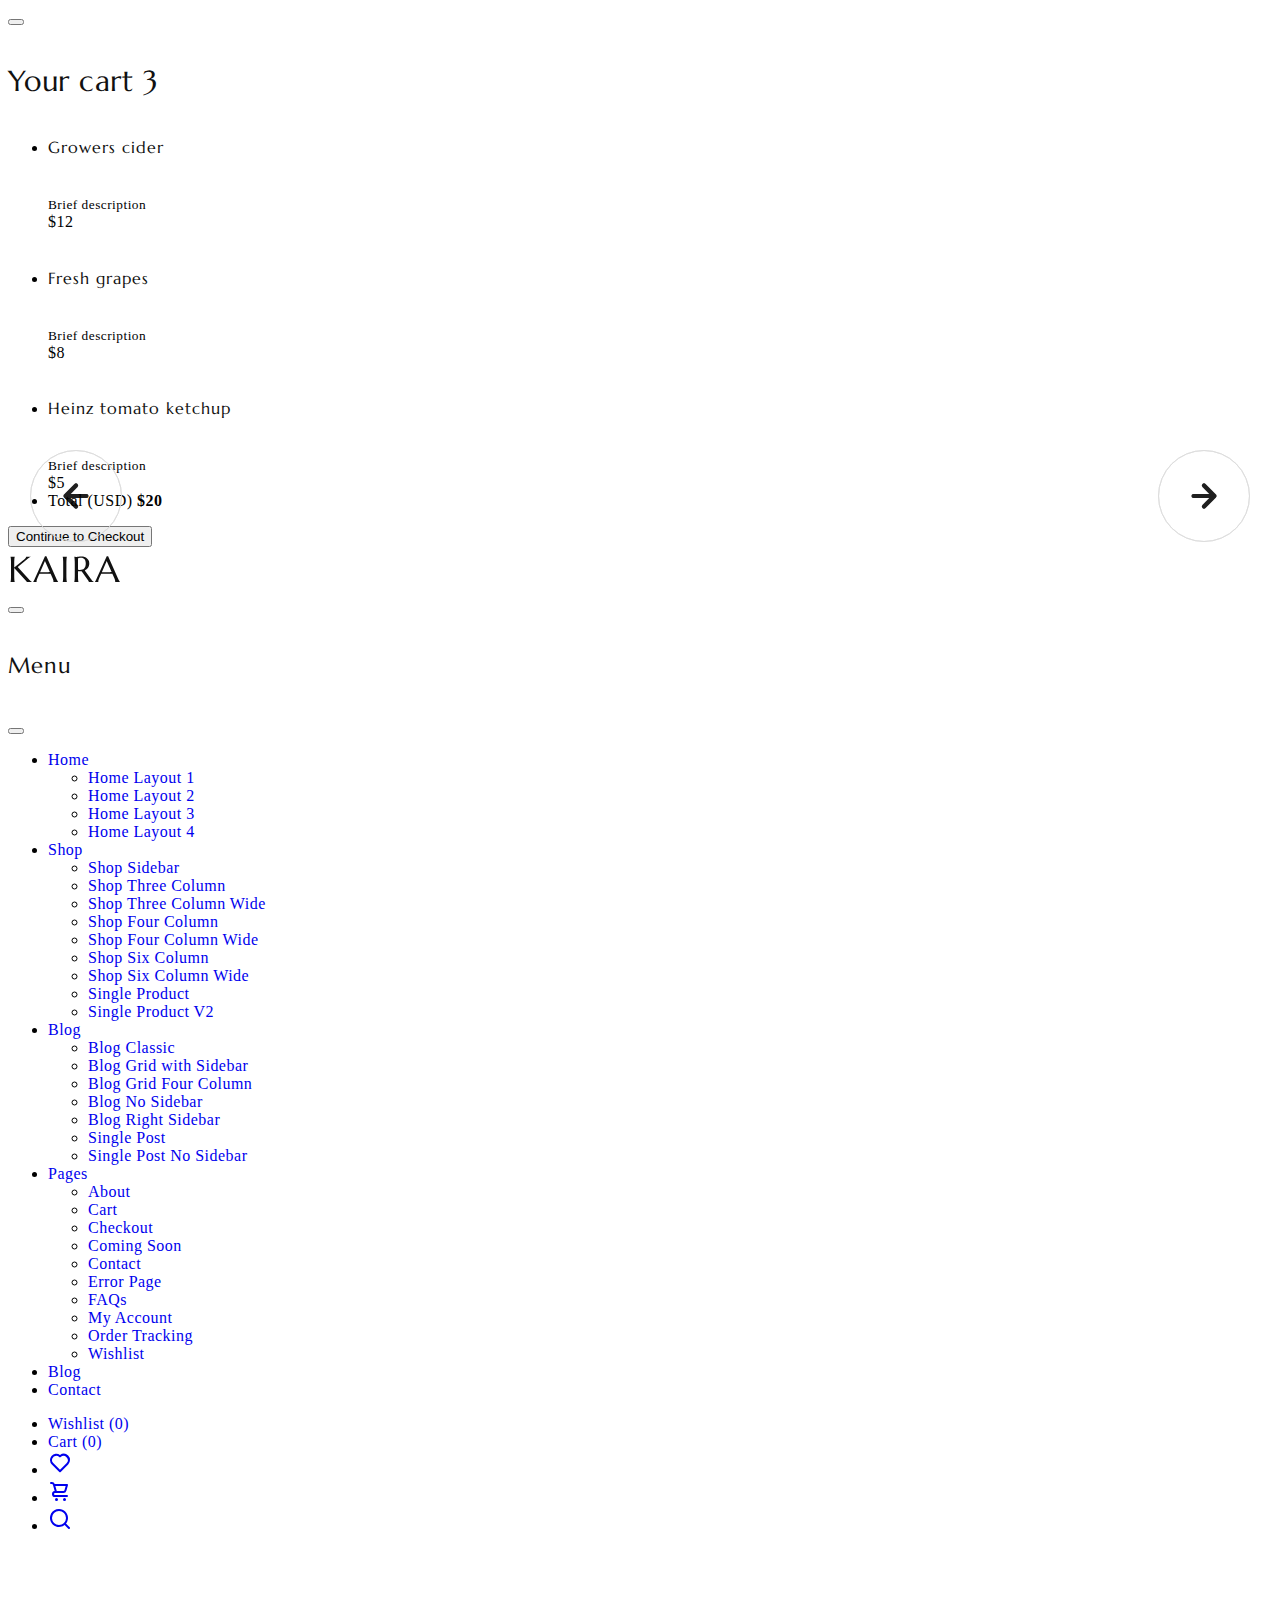
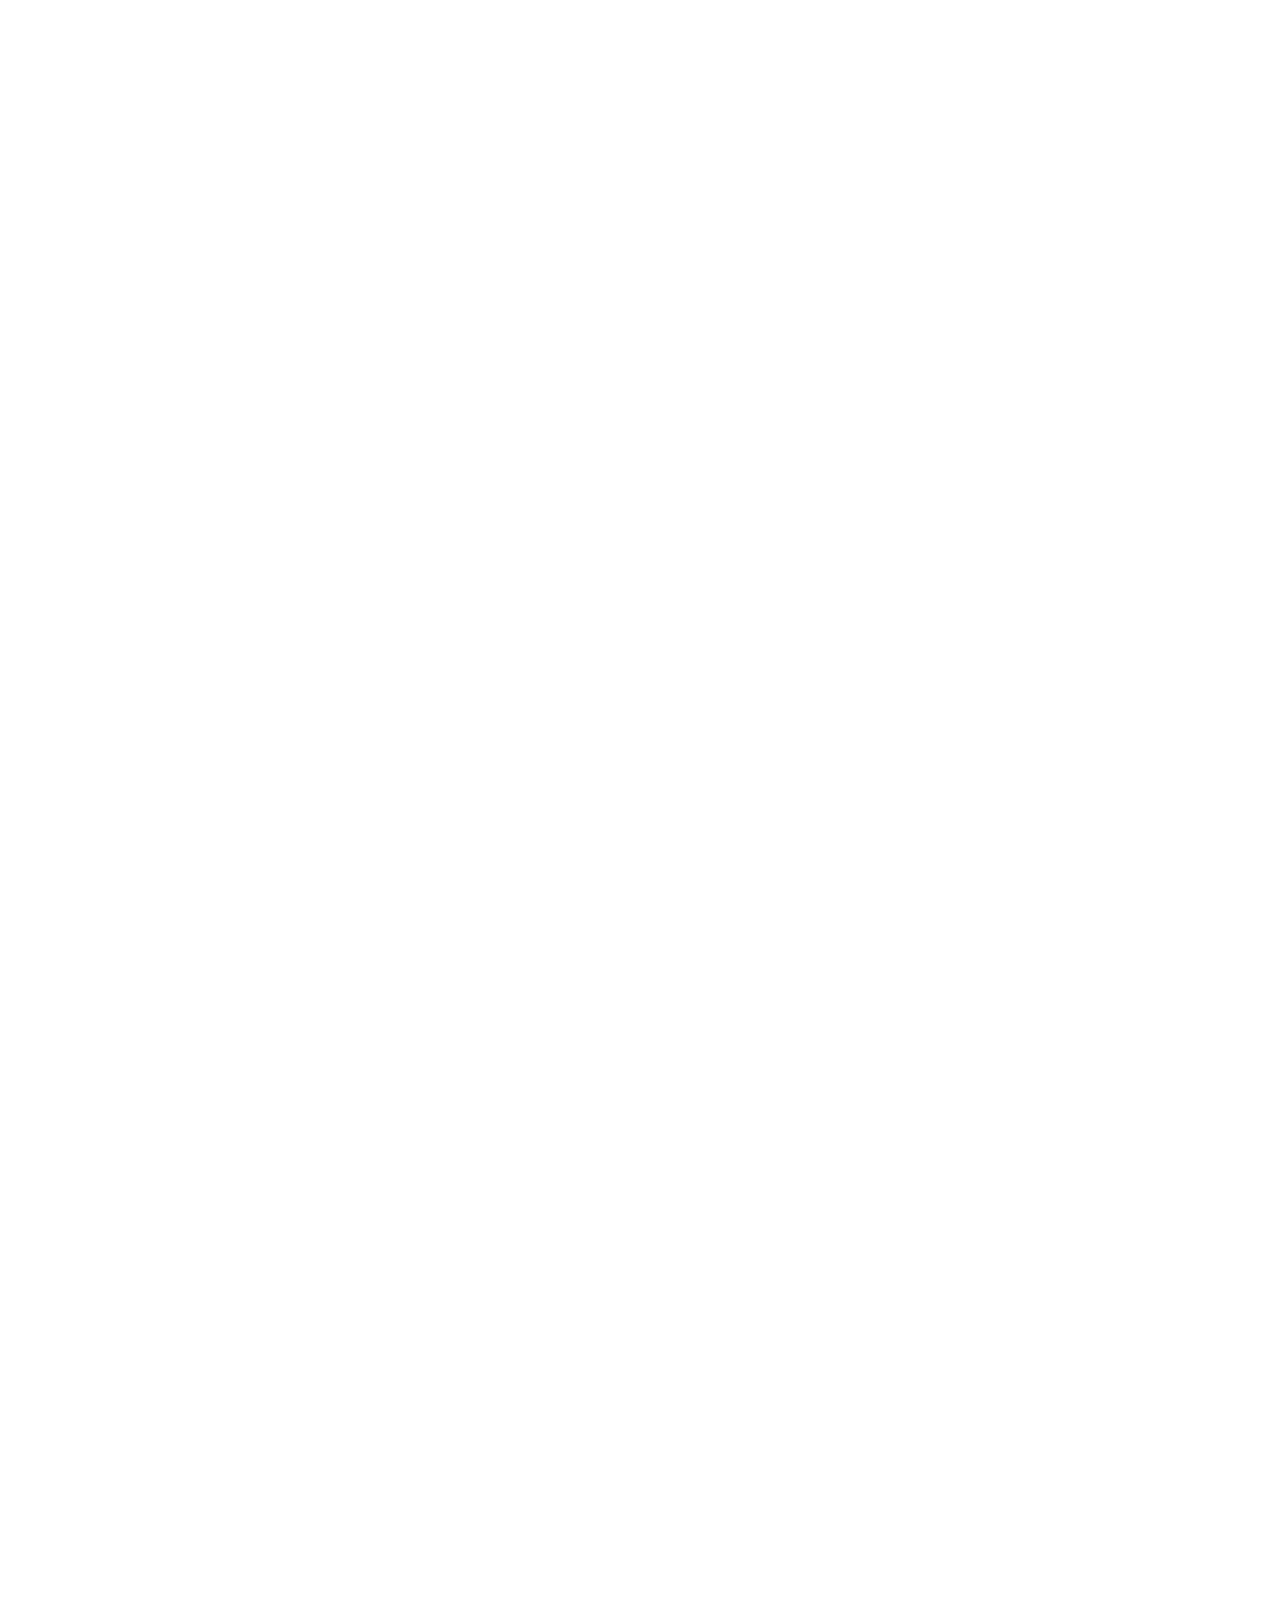
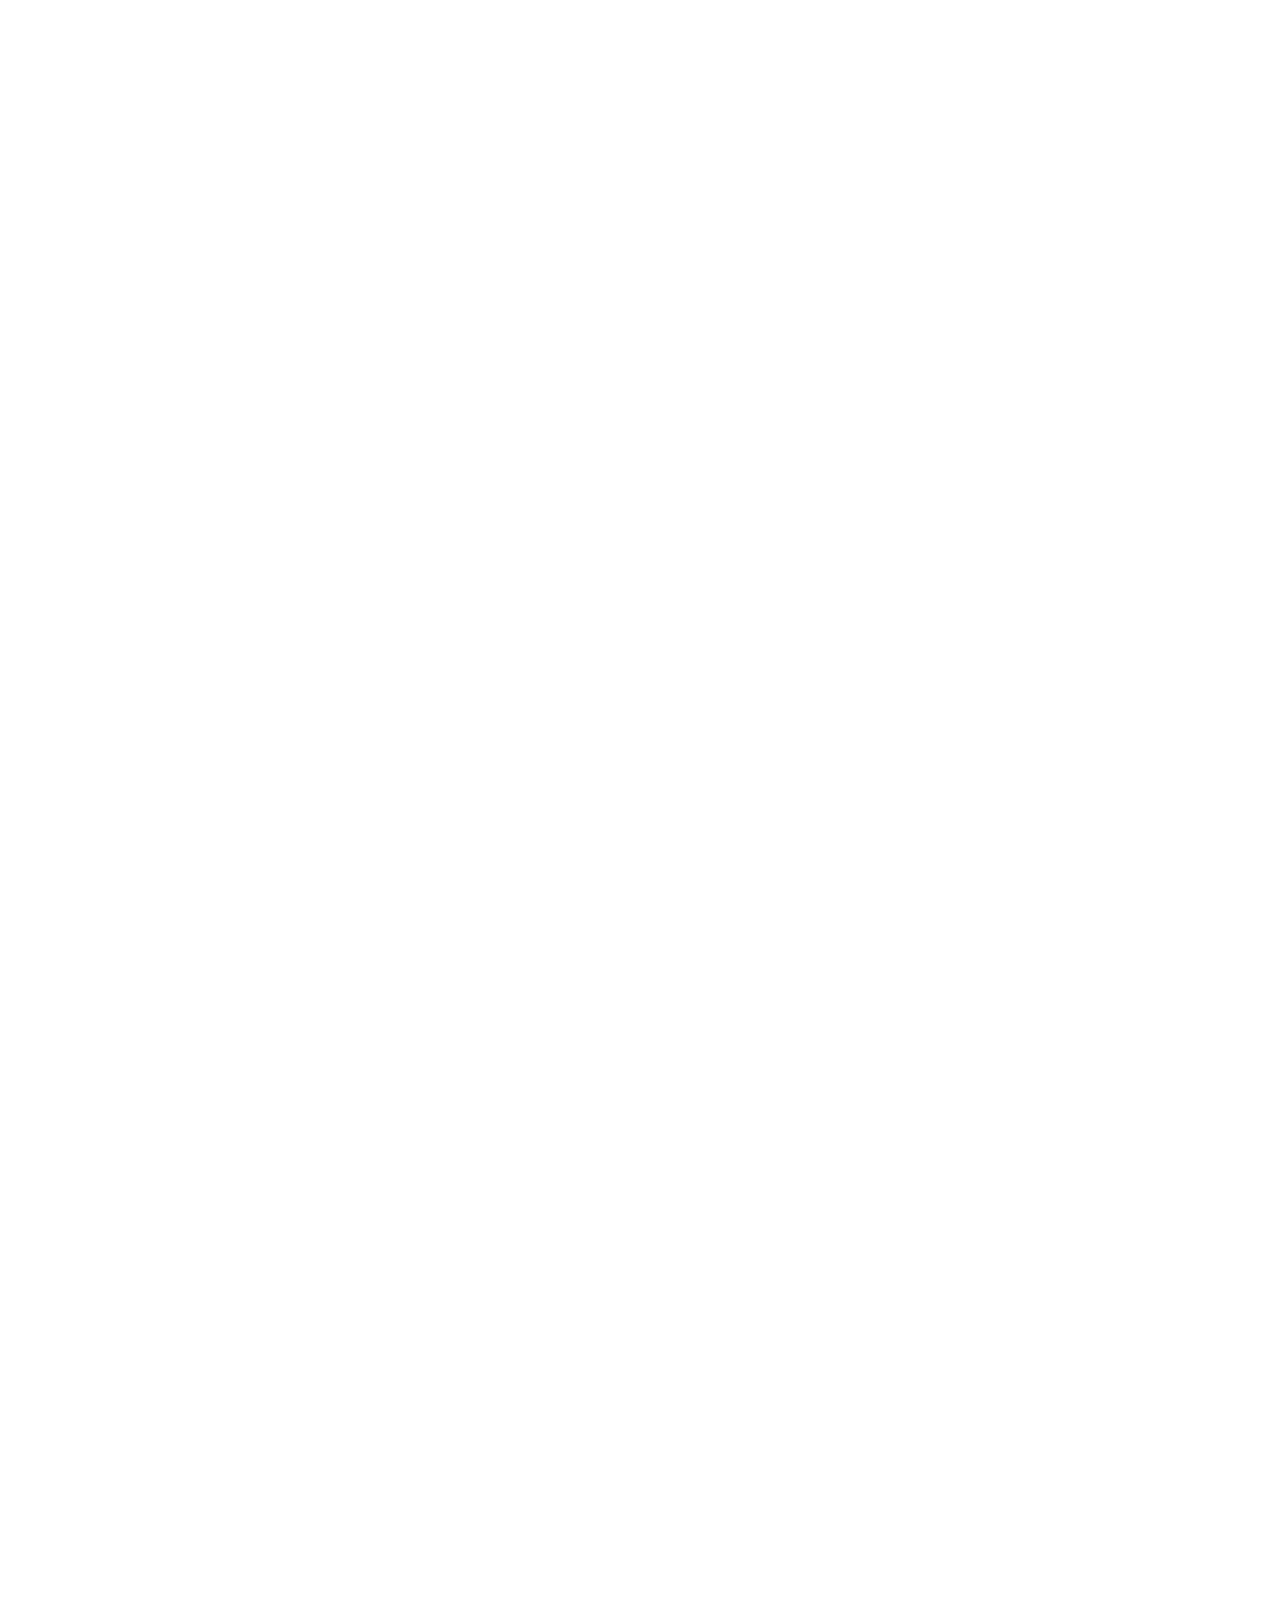
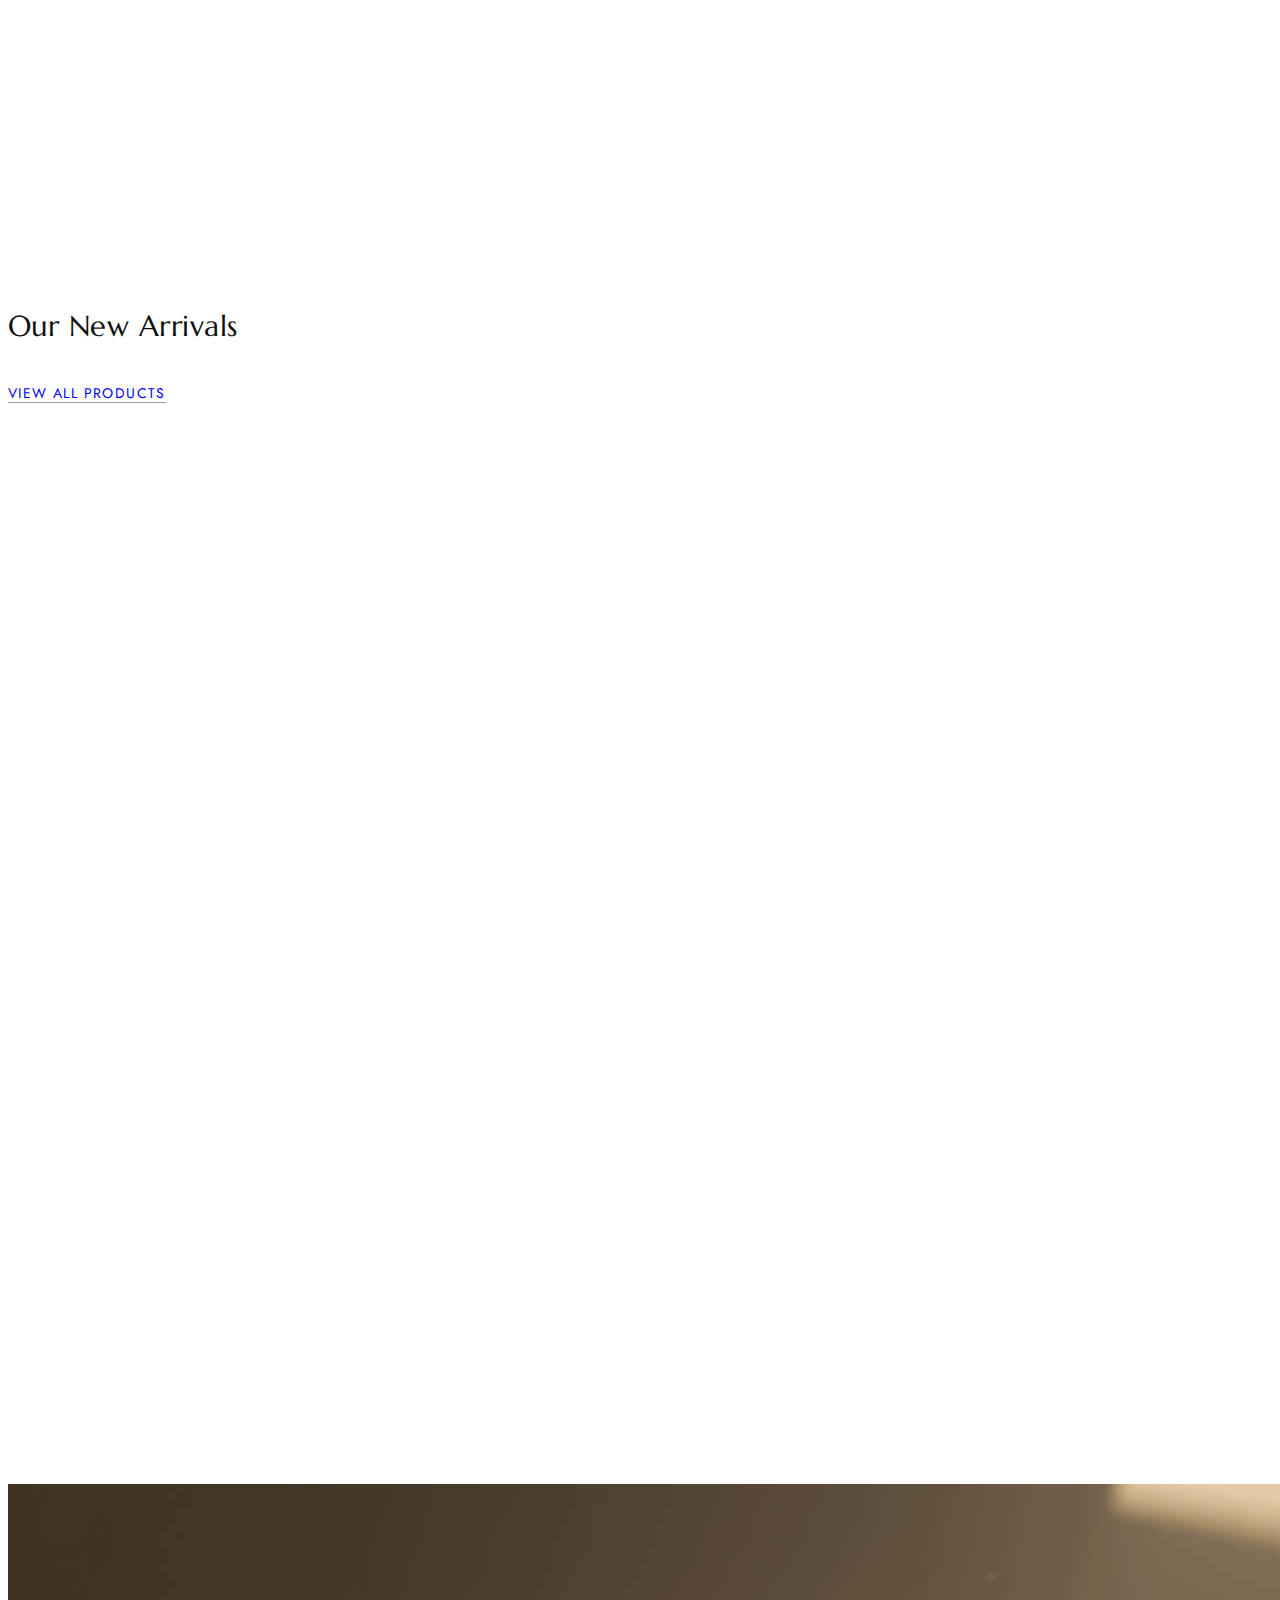
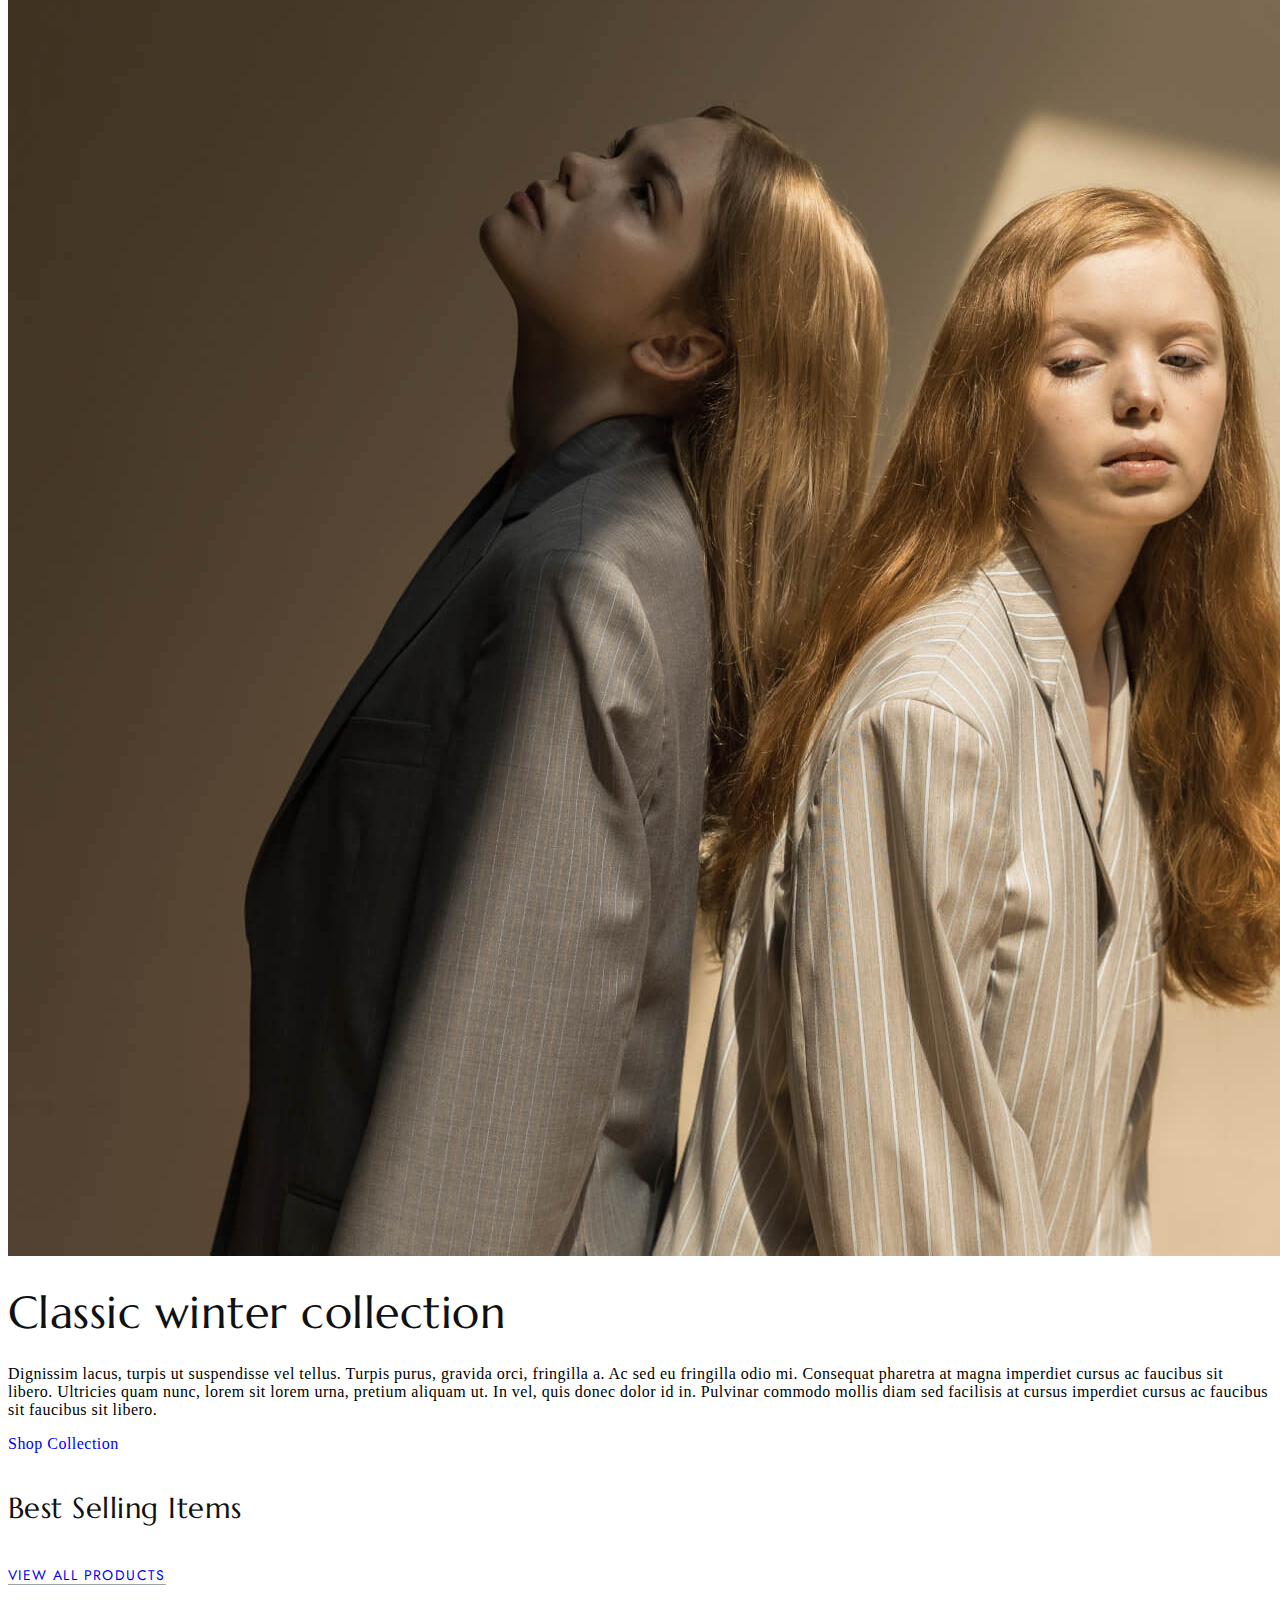
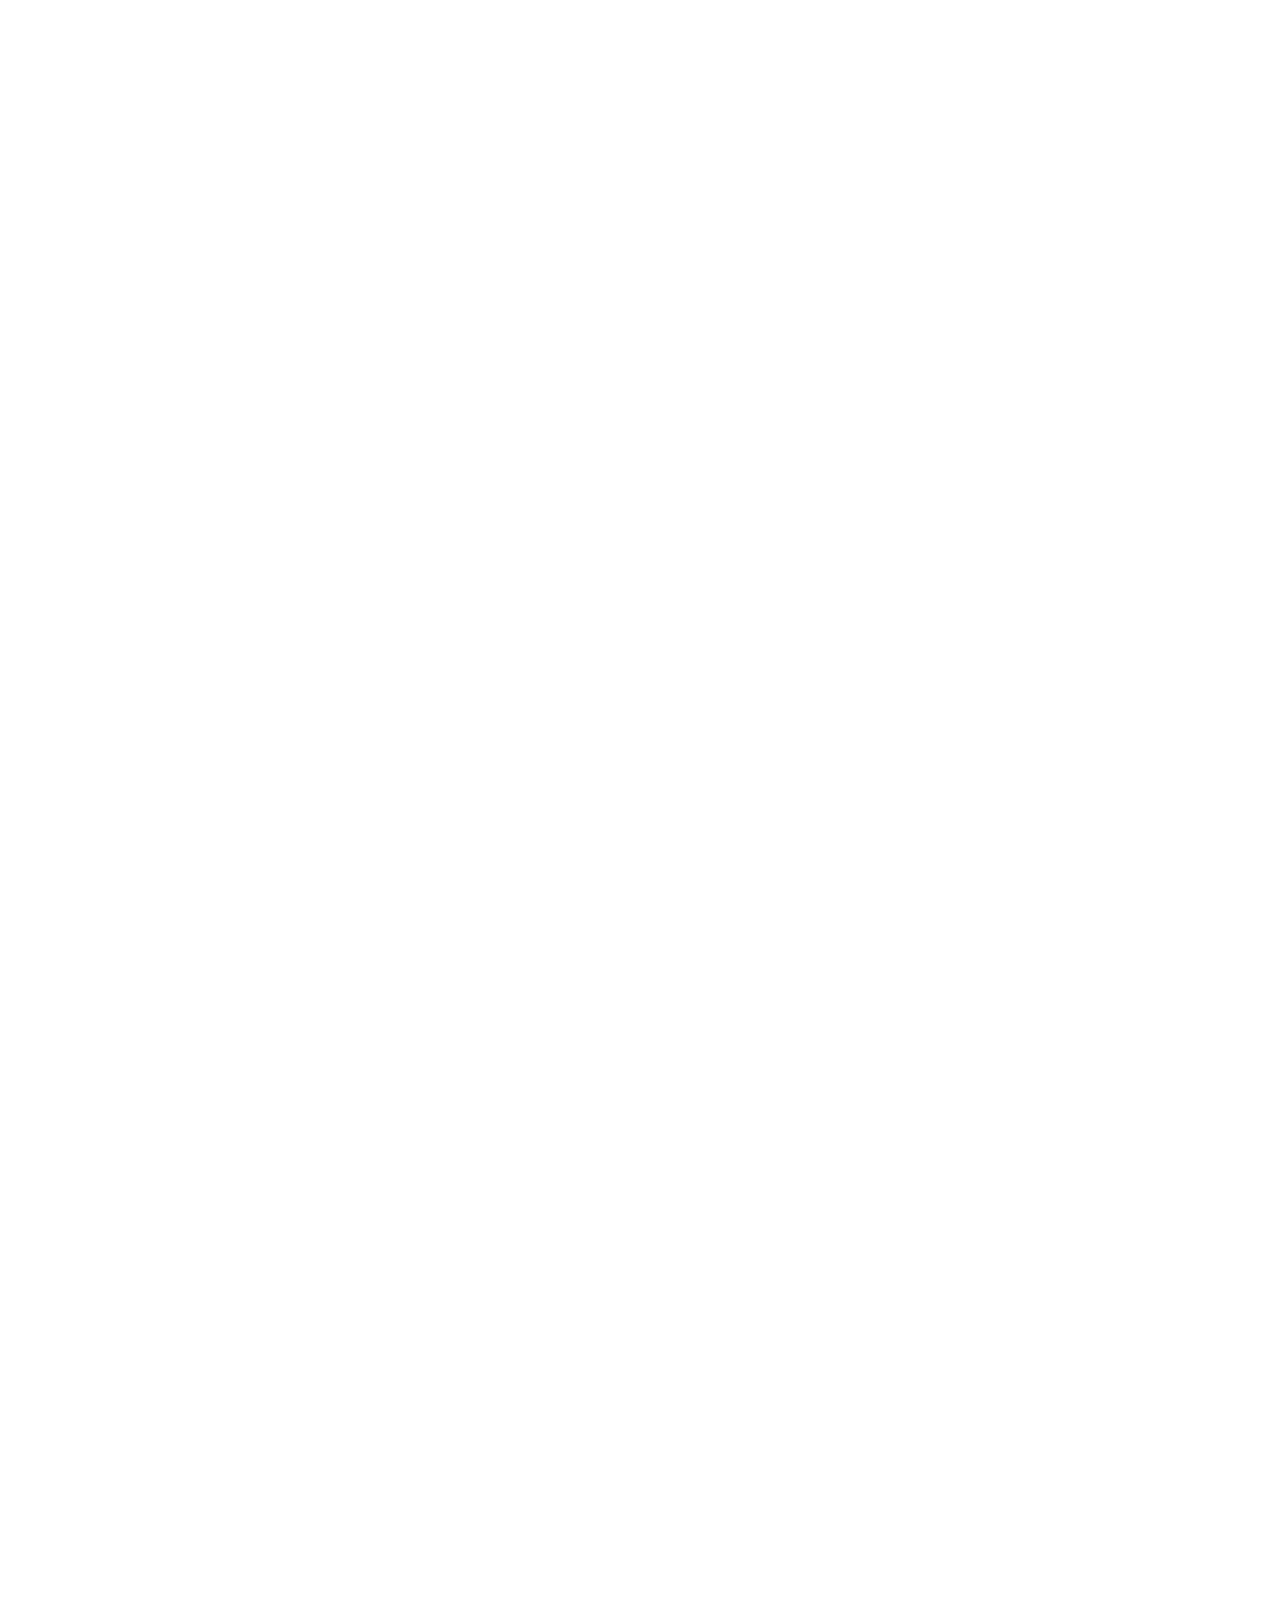
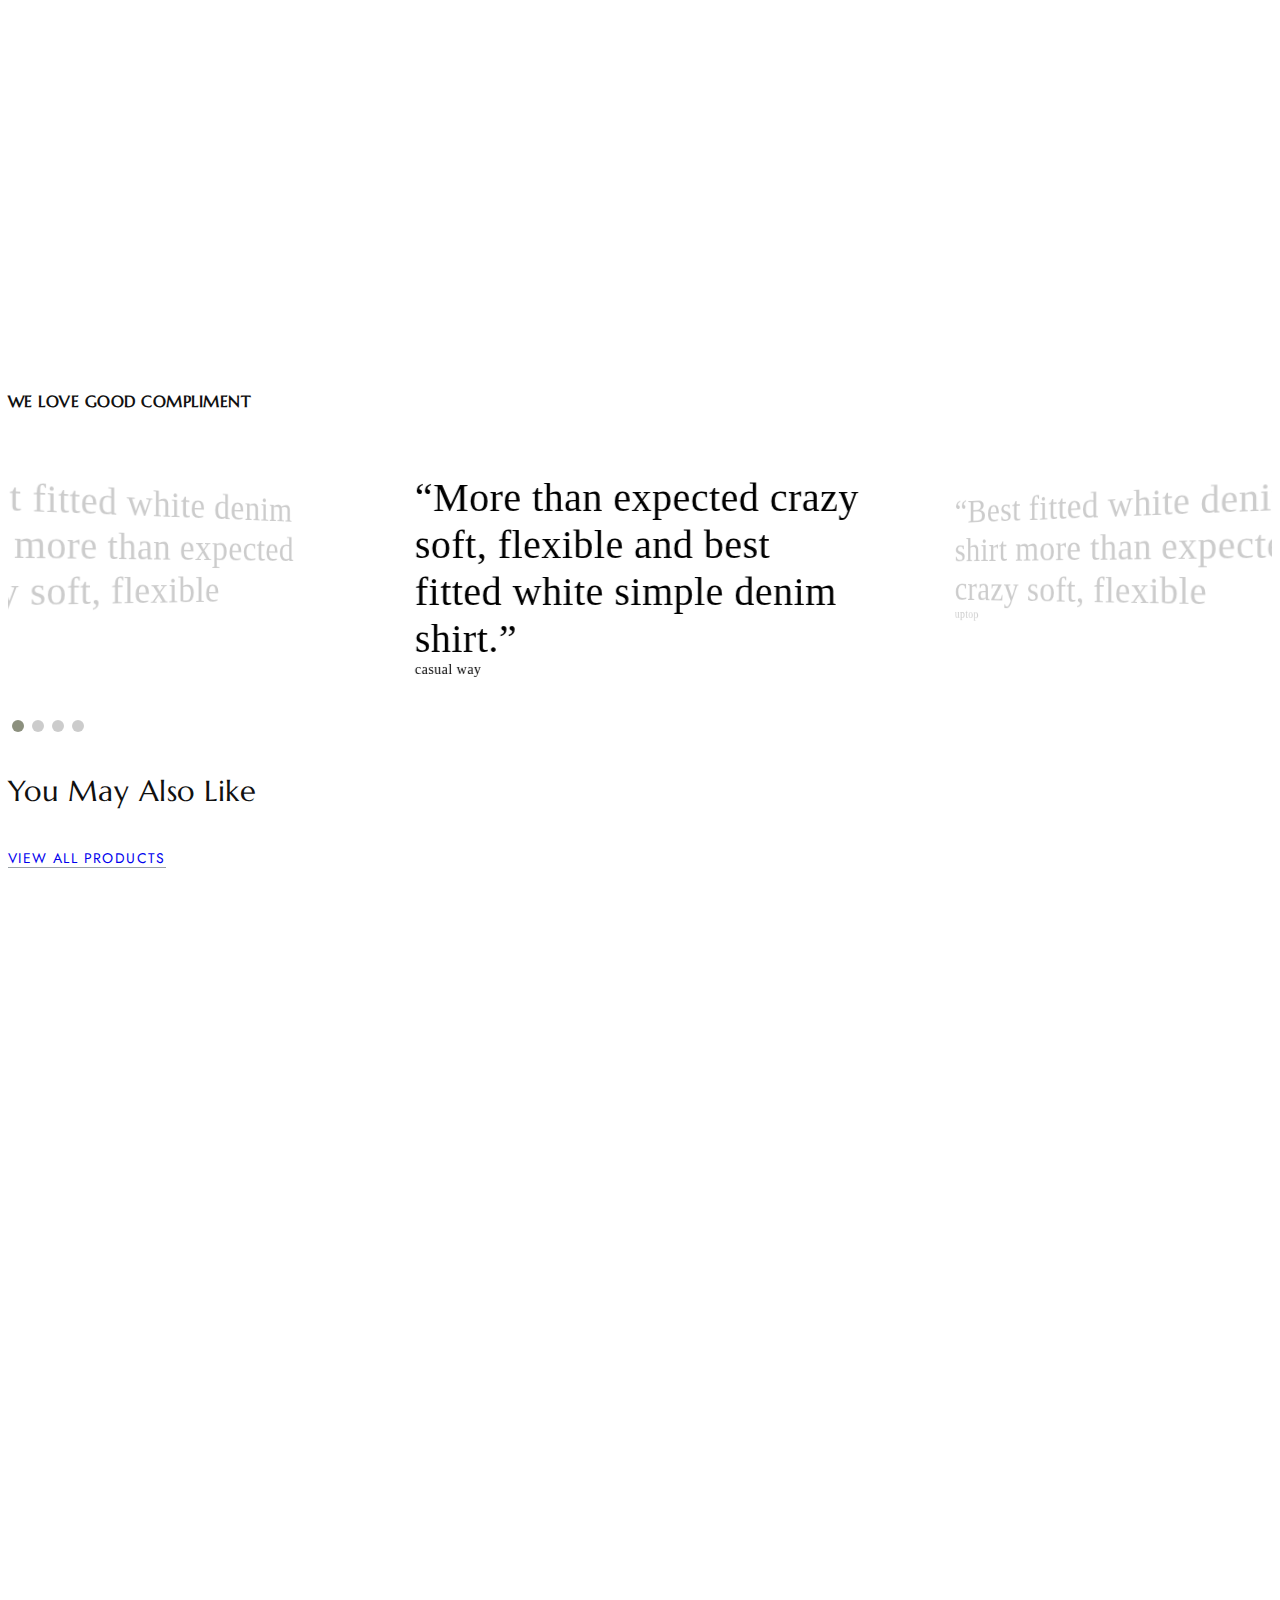
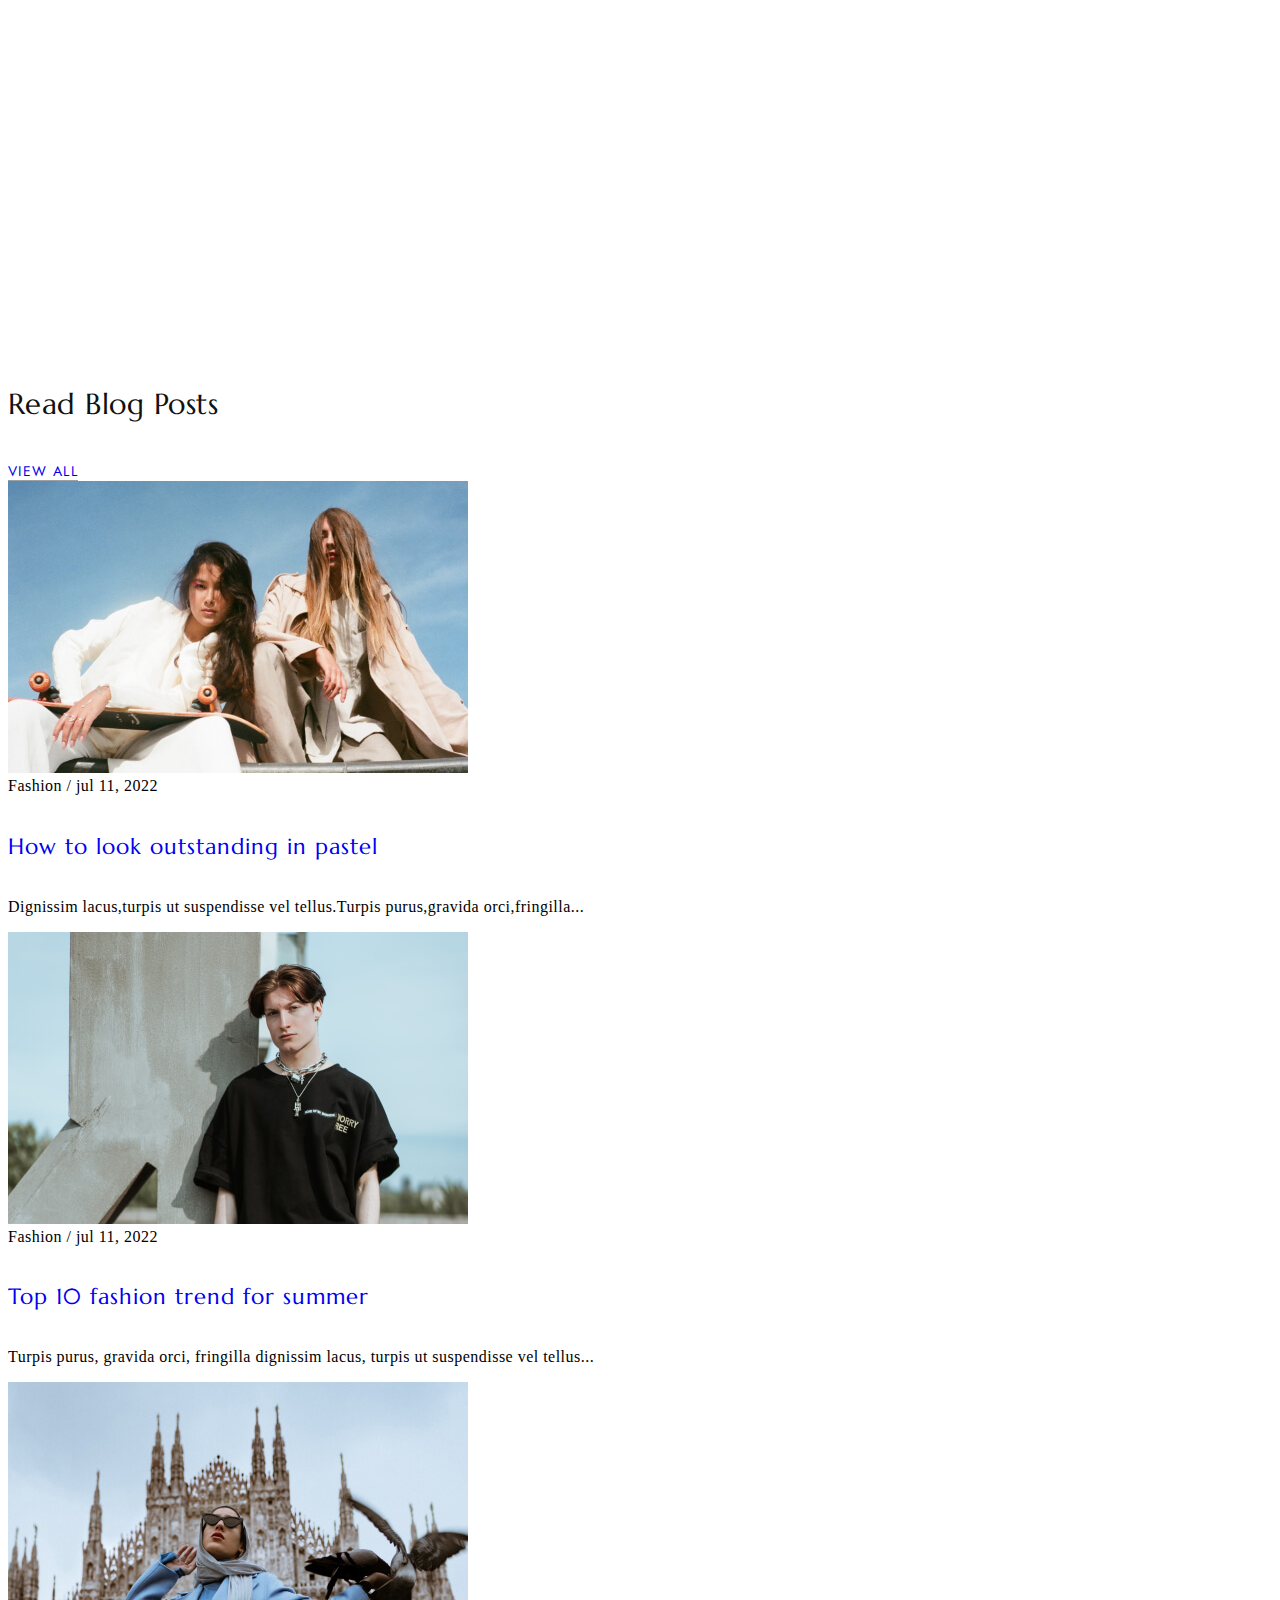
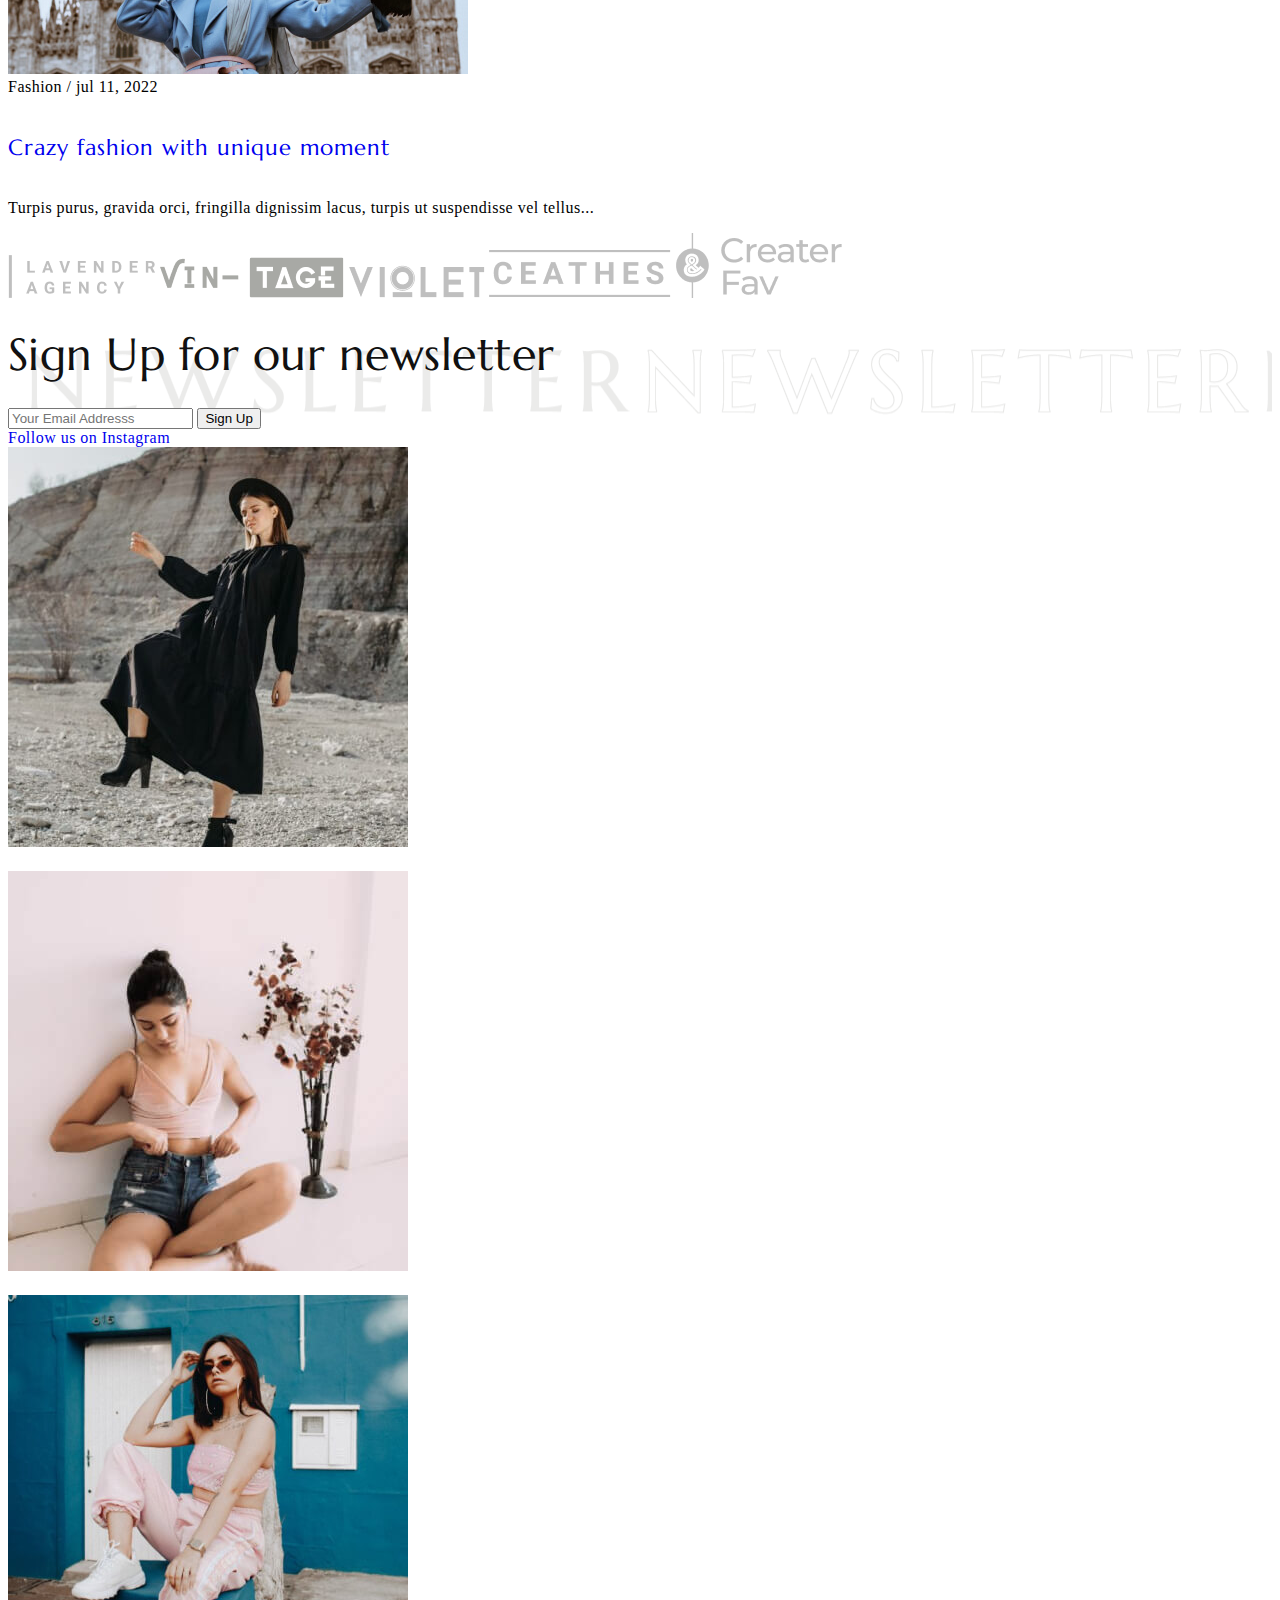
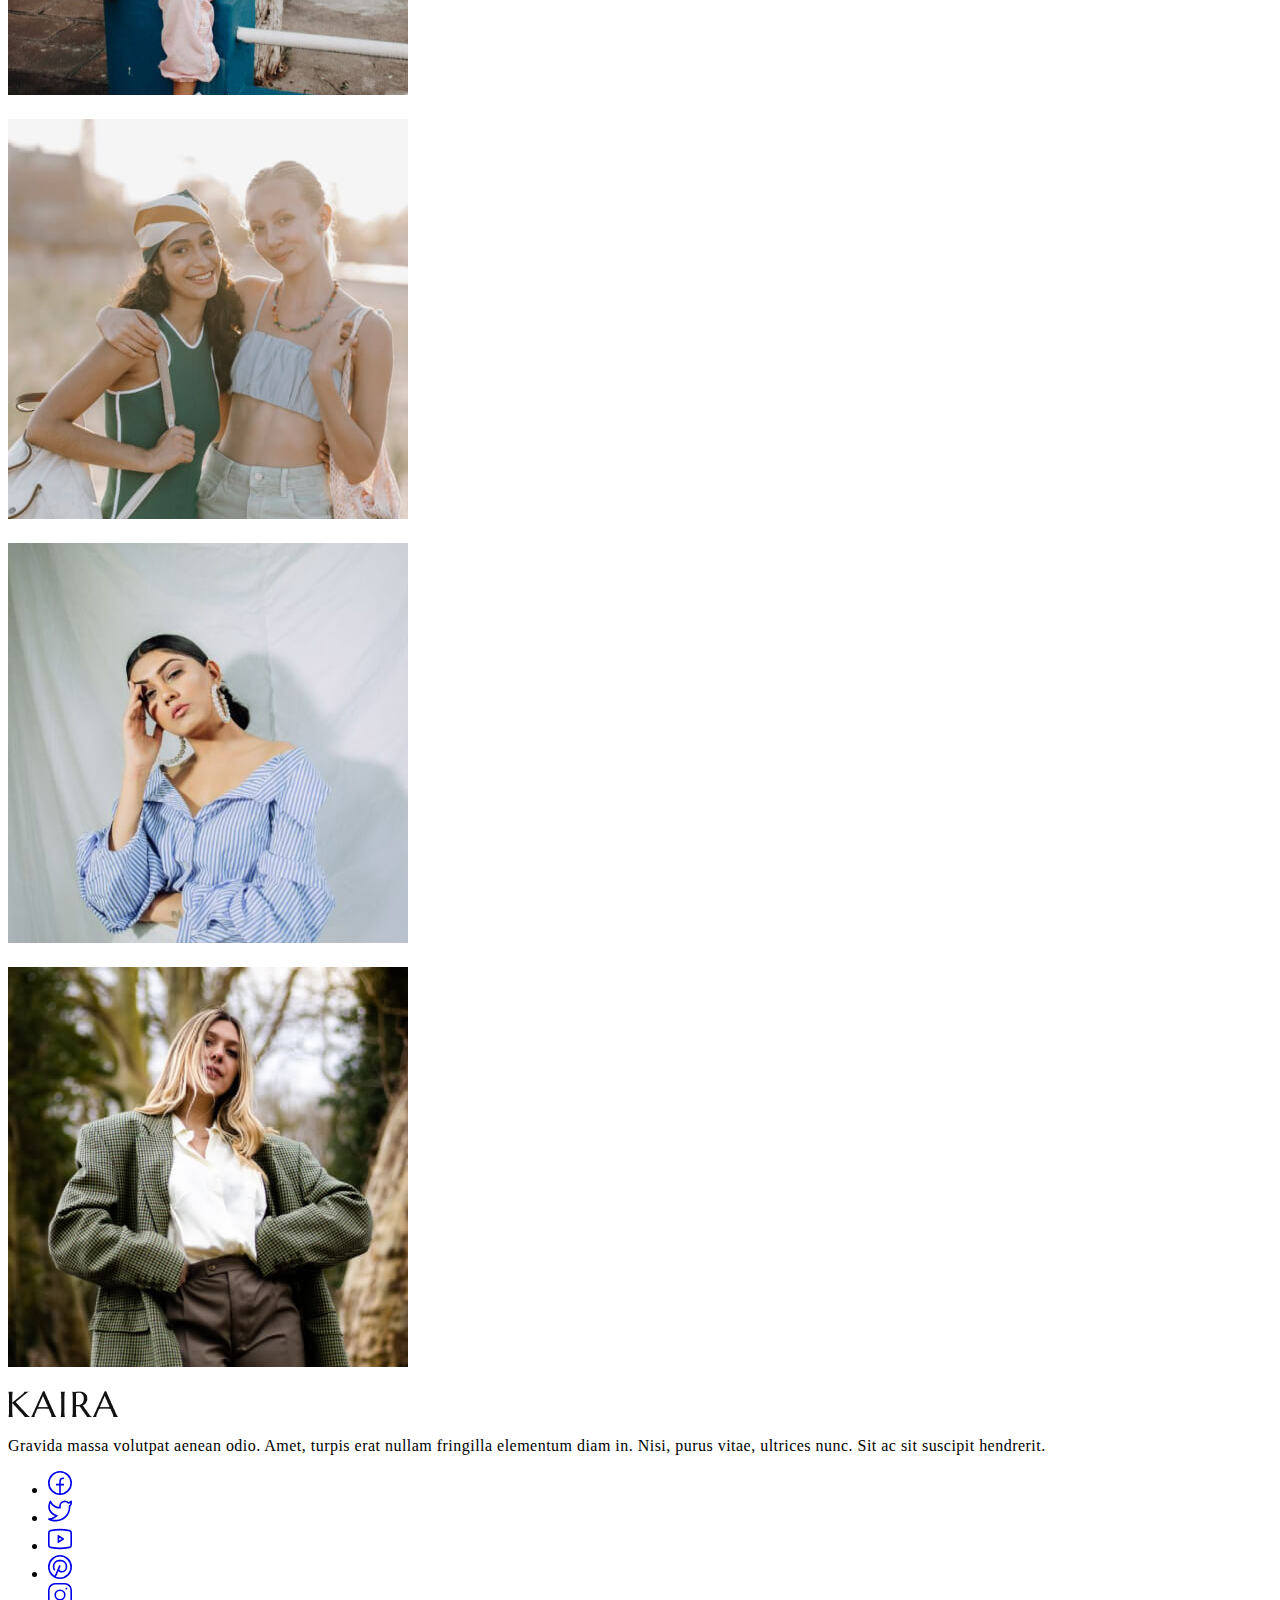
<file: index.html>
<!DOCTYPE html>
<html lang="en">

<head>
  <title>Kaira - Bootstrap 5 Fashion Store HTML CSS Template</title>
  <meta charset="utf-8">
  <meta http-equiv="X-UA-Compatible" content="IE=edge">
  <meta name="viewport" content="width=device-width, initial-scale=1.0">
  <meta name="format-detection" content="telephone=no">
  <meta name="apple-mobile-web-app-capable" content="yes">
  <meta name="author" content="TemplatesJungle">
  <meta name="keywords" content="ecommerce,fashion,store">
  <meta name="description" content="Bootstrap 5 Fashion Store HTML CSS Template">
  <link href="https://cdn.jsdelivr.net/npm/bootstrap@5.3.0-alpha3/dist/css/bootstrap.min.css" rel="stylesheet"
    integrity="sha384-KK94CHFLLe+nY2dmCWGMq91rCGa5gtU4mk92HdvYe+M/SXH301p5ILy+dN9+nJOZ" crossorigin="anonymous">
  <link rel="stylesheet" type="text/css" href="css/vendor.css">
  <link rel="stylesheet" href="https://cdn.jsdelivr.net/npm/swiper@9/swiper-bundle.min.css" />
  <link rel="stylesheet" type="text/css" href="style.css">

  <link rel="preconnect" href="https://fonts.googleapis.com">
  <link rel="preconnect" href="https://fonts.gstatic.com" crossorigin>
  <link
    href="https://fonts.googleapis.com/css2?family=Jost:ital,wght@0,300;0,400;0,500;0,700;1,300;1,400;1,500;1,700&family=Marcellus&display=swap"
    rel="stylesheet">
</head>

<body class="homepage">
  <svg xmlns="http://www.w3.org/2000/svg" style="display: none;">
    <defs>
      <symbol xmlns="http://www.w3.org/2000/svg" id="instagram" viewBox="0 0 15 15">
        <path fill="none" stroke="currentColor"
          d="M11 3.5h1M4.5.5h6a4 4 0 0 1 4 4v6a4 4 0 0 1-4 4h-6a4 4 0 0 1-4-4v-6a4 4 0 0 1 4-4Zm3 10a3 3 0 1 1 0-6a3 3 0 0 1 0 6Z" />
      </symbol>
      <symbol xmlns="http://www.w3.org/2000/svg" id="facebook" viewBox="0 0 15 15">
        <path fill="none" stroke="currentColor"
          d="M7.5 14.5a7 7 0 1 1 0-14a7 7 0 0 1 0 14Zm0 0v-8a2 2 0 0 1 2-2h.5m-5 4h5" />
      </symbol>
      <symbol xmlns="http://www.w3.org/2000/svg" id="twitter" viewBox="0 0 15 15">
        <path fill="currentColor"
          d="m14.478 1.5l.5-.033a.5.5 0 0 0-.871-.301l.371.334Zm-.498 2.959a.5.5 0 1 0-1 0h1Zm-6.49.082h-.5h.5Zm0 .959h.5h-.5Zm-6.99 7V12a.5.5 0 0 0-.278.916L.5 12.5Zm.998-11l.469-.175a.5.5 0 0 0-.916-.048l.447.223Zm3.994 9l.354.353a.5.5 0 0 0-.195-.827l-.159.474Zm7.224-8.027l-.37.336l.18.199l.265-.04l-.075-.495Zm1.264-.94c.051.778.003 1.25-.123 1.606c-.122.345-.336.629-.723 1l.692.722c.438-.42.776-.832.974-1.388c.193-.546.232-1.178.177-2.006l-.998.066Zm0 3.654V4.46h-1v.728h1Zm-6.99-.646V5.5h1v-.959h-1Zm0 .959V6h1v-.5h-1ZM10.525 1a3.539 3.539 0 0 0-3.537 3.541h1A2.539 2.539 0 0 1 10.526 2V1Zm2.454 4.187C12.98 9.503 9.487 13 5.18 13v1c4.86 0 8.8-3.946 8.8-8.813h-1ZM1.03 1.675C1.574 3.127 3.614 6 7.49 6V5C4.174 5 2.421 2.54 1.966 1.325l-.937.35Zm.021-.398C.004 3.373-.157 5.407.604 7.139c.759 1.727 2.392 3.055 4.73 3.835l.317-.948c-2.155-.72-3.518-1.892-4.132-3.29c-.612-1.393-.523-3.11.427-5.013l-.895-.446Zm4.087 8.87C4.536 10.75 2.726 12 .5 12v1c2.566 0 4.617-1.416 5.346-2.147l-.708-.706Zm7.949-8.009A3.445 3.445 0 0 0 10.526 1v1c.721 0 1.37.311 1.82.809l.74-.671Zm-.296.83a3.513 3.513 0 0 0 2.06-1.134l-.744-.668a2.514 2.514 0 0 1-1.466.813l.15.989ZM.222 12.916C1.863 14.01 3.583 14 5.18 14v-1c-1.63 0-3.048-.011-4.402-.916l-.556.832Z" />
      </symbol>
      <symbol xmlns="http://www.w3.org/2000/svg" id="pinterest" viewBox="0 0 15 15">
        <path fill="none" stroke="currentColor"
          d="m4.5 13.5l3-7m-3.236 3a2.989 2.989 0 0 1-.764-2V7A3.5 3.5 0 0 1 7 3.5h1A3.5 3.5 0 0 1 11.5 7v.5a3 3 0 0 1-3 3a2.081 2.081 0 0 1-1.974-1.423L6.5 9m1 5.5a7 7 0 1 1 0-14a7 7 0 0 1 0 14Z" />
      </symbol>
      <symbol xmlns="http://www.w3.org/2000/svg" id="youtube" viewBox="0 0 15 15">
        <path fill="currentColor"
          d="m1.61 12.738l-.104.489l.105-.489Zm11.78 0l.104.489l-.105-.489Zm0-10.476l.104-.489l-.105.489Zm-11.78 0l.106.489l-.105-.489ZM6.5 5.5l.277-.416A.5.5 0 0 0 6 5.5h.5Zm0 4H6a.5.5 0 0 0 .777.416L6.5 9.5Zm3-2l.277.416a.5.5 0 0 0 0-.832L9.5 7.5ZM0 3.636v7.728h1V3.636H0Zm15 7.728V3.636h-1v7.728h1ZM1.506 13.227c3.951.847 8.037.847 11.988 0l-.21-.978a27.605 27.605 0 0 1-11.568 0l-.21.978ZM13.494 1.773a28.606 28.606 0 0 0-11.988 0l.21.978a27.607 27.607 0 0 1 11.568 0l.21-.978ZM15 3.636c0-.898-.628-1.675-1.506-1.863l-.21.978c.418.09.716.458.716.885h1Zm-1 7.728a.905.905 0 0 1-.716.885l.21.978A1.905 1.905 0 0 0 15 11.364h-1Zm-14 0c0 .898.628 1.675 1.506 1.863l.21-.978A.905.905 0 0 1 1 11.364H0Zm1-7.728c0-.427.298-.796.716-.885l-.21-.978A1.905 1.905 0 0 0 0 3.636h1ZM6 5.5v4h1v-4H6Zm.777 4.416l3-2l-.554-.832l-3 2l.554.832Zm3-2.832l-3-2l-.554.832l3 2l.554-.832Z" />
      </symbol>
      <symbol xmlns="http://www.w3.org/2000/svg" id="dribble" viewBox="0 0 15 15">
        <path fill="none" stroke="currentColor" stroke-linecap="round" stroke-linejoin="round"
          d="M4.839 1.024c3.346 4.041 5.096 7.922 5.704 12.782M.533 6.82c5.985-.138 9.402-1.083 11.97-4.216M2.7 12.594c3.221-4.902 7.171-5.65 11.755-4.293M14.5 7.5a7 7 0 1 0-14 0a7 7 0 0 0 14 0Z" />
      </symbol>
      <symbol xmlns="http://www.w3.org/2000/svg" id="calendar" viewBox="0 0 24 24">
        <g fill="none" stroke="currentColor" stroke-linecap="round" stroke-linejoin="round" stroke-width="2">
          <rect width="20" height="18" x="2" y="4" rx="4" />
          <path d="M8 2v4m8-4v4M2 10h20" />
        </g>
      </symbol>
      <symbol xmlns="http://www.w3.org/2000/svg" id="shopping-bag" viewBox="0 0 24 24">
        <g fill="none" stroke="currentColor" stroke-linecap="round" stroke-linejoin="round" stroke-width="2">
          <path
            d="M3.977 9.84A2 2 0 0 1 5.971 8h12.058a2 2 0 0 1 1.994 1.84l.803 10A2 2 0 0 1 18.833 22H5.167a2 2 0 0 1-1.993-2.16l.803-10Z" />
          <path d="M16 11V6a4 4 0 0 0-4-4v0a4 4 0 0 0-4 4v5" />
        </g>
      </symbol>
      <symbol xmlns="http://www.w3.org/2000/svg" id="gift" viewBox="0 0 24 24">
        <g fill="none" stroke="currentColor" stroke-linecap="round" stroke-linejoin="round" stroke-width="2">
          <rect width="18" height="14" x="3" y="8" rx="2" />
          <path d="M12 5a3 3 0 1 0-3 3m6 0a3 3 0 1 0-3-3m0 0v17m9-7H3" />
        </g>
      </symbol>
      <symbol xmlns="http://www.w3.org/2000/svg" id="arrow-cycle" viewBox="0 0 24 24">
        <g fill="none" stroke="currentColor" stroke-linecap="round" stroke-linejoin="round" stroke-width="2">
          <path
            d="M22 12c0 6-4.39 10-9.806 10C7.792 22 4.24 19.665 3 16m-1-4C2 6 6.39 2 11.806 2C16.209 2 19.76 4.335 21 8" />
          <path d="m7 17l-4-1l-1 4M17 7l4 1l1-4" />
        </g>
      </symbol>
      <symbol xmlns="http://www.w3.org/2000/svg" id="link" viewBox="0 0 24 24">
        <path fill="currentColor"
          d="M12 19a1 1 0 1 0-1-1a1 1 0 0 0 1 1Zm5 0a1 1 0 1 0-1-1a1 1 0 0 0 1 1Zm0-4a1 1 0 1 0-1-1a1 1 0 0 0 1 1Zm-5 0a1 1 0 1 0-1-1a1 1 0 0 0 1 1Zm7-12h-1V2a1 1 0 0 0-2 0v1H8V2a1 1 0 0 0-2 0v1H5a3 3 0 0 0-3 3v14a3 3 0 0 0 3 3h14a3 3 0 0 0 3-3V6a3 3 0 0 0-3-3Zm1 17a1 1 0 0 1-1 1H5a1 1 0 0 1-1-1v-9h16Zm0-11H4V6a1 1 0 0 1 1-1h1v1a1 1 0 0 0 2 0V5h8v1a1 1 0 0 0 2 0V5h1a1 1 0 0 1 1 1ZM7 15a1 1 0 1 0-1-1a1 1 0 0 0 1 1Zm0 4a1 1 0 1 0-1-1a1 1 0 0 0 1 1Z" />
      </symbol>
      <symbol xmlns="http://www.w3.org/2000/svg" id="arrow-left" viewBox="0 0 24 24">
        <path fill="currentColor"
          d="M17 11H9.41l3.3-3.29a1 1 0 1 0-1.42-1.42l-5 5a1 1 0 0 0-.21.33a1 1 0 0 0 0 .76a1 1 0 0 0 .21.33l5 5a1 1 0 0 0 1.42 0a1 1 0 0 0 0-1.42L9.41 13H17a1 1 0 0 0 0-2Z" />
      </symbol>
      <symbol xmlns="http://www.w3.org/2000/svg" id="arrow-right" viewBox="0 0 24 24">
        <path fill="currentColor"
          d="M17.92 11.62a1 1 0 0 0-.21-.33l-5-5a1 1 0 0 0-1.42 1.42l3.3 3.29H7a1 1 0 0 0 0 2h7.59l-3.3 3.29a1 1 0 0 0 0 1.42a1 1 0 0 0 1.42 0l5-5a1 1 0 0 0 .21-.33a1 1 0 0 0 0-.76Z" />
      </symbol>
      <symbol xmlns="http://www.w3.org/2000/svg" id="play" viewBox="0 0 24 24">
        <g fill="none" fill-rule="evenodd">
          <path
            d="M24 0v24H0V0h24ZM12.593 23.258l-.011.002l-.071.035l-.02.004l-.014-.004l-.071-.035c-.01-.004-.019-.001-.024.005l-.004.01l-.017.428l.005.02l.01.013l.104.074l.015.004l.012-.004l.104-.074l.012-.016l.004-.017l-.017-.427c-.002-.01-.009-.017-.017-.018Zm.265-.113l-.013.002l-.185.093l-.01.01l-.003.011l.018.43l.005.012l.008.007l.201.093c.012.004.023 0 .029-.008l.004-.014l-.034-.614c-.003-.012-.01-.02-.02-.022Zm-.715.002a.023.023 0 0 0-.027.006l-.006.014l-.034.614c0 .012.007.02.017.024l.015-.002l.201-.093l.01-.008l.004-.011l.017-.43l-.003-.012l-.01-.01l-.184-.092Z" />
          <path fill="currentColor"
            d="M5.669 4.76a1.469 1.469 0 0 1 2.04-1.177c1.062.454 3.442 1.533 6.462 3.276c3.021 1.744 5.146 3.267 6.069 3.958c.788.591.79 1.763.001 2.356c-.914.687-3.013 2.19-6.07 3.956c-3.06 1.766-5.412 2.832-6.464 3.28c-.906.387-1.92-.2-2.038-1.177c-.138-1.142-.396-3.735-.396-7.237c0-3.5.257-6.092.396-7.235Z" />
        </g>
      </symbol>
      <symbol xmlns="http://www.w3.org/2000/svg" id="category" viewBox="0 0 24 24">
        <path fill="currentColor"
          d="M19 5.5h-6.28l-.32-1a3 3 0 0 0-2.84-2H5a3 3 0 0 0-3 3v13a3 3 0 0 0 3 3h14a3 3 0 0 0 3-3v-10a3 3 0 0 0-3-3Zm1 13a1 1 0 0 1-1 1H5a1 1 0 0 1-1-1v-13a1 1 0 0 1 1-1h4.56a1 1 0 0 1 .95.68l.54 1.64a1 1 0 0 0 .95.68h7a1 1 0 0 1 1 1Z" />
      </symbol>
      <symbol xmlns="http://www.w3.org/2000/svg" id="calendar" viewBox="0 0 24 24">
        <path fill="currentColor"
          d="M19 4h-2V3a1 1 0 0 0-2 0v1H9V3a1 1 0 0 0-2 0v1H5a3 3 0 0 0-3 3v12a3 3 0 0 0 3 3h14a3 3 0 0 0 3-3V7a3 3 0 0 0-3-3Zm1 15a1 1 0 0 1-1 1H5a1 1 0 0 1-1-1v-7h16Zm0-9H4V7a1 1 0 0 1 1-1h2v1a1 1 0 0 0 2 0V6h6v1a1 1 0 0 0 2 0V6h2a1 1 0 0 1 1 1Z" />
      </symbol>
      <symbol xmlns="http://www.w3.org/2000/svg" id="heart" viewBox="0 0 24 24">
        <path fill="currentColor"
          d="M20.16 4.61A6.27 6.27 0 0 0 12 4a6.27 6.27 0 0 0-8.16 9.48l7.45 7.45a1 1 0 0 0 1.42 0l7.45-7.45a6.27 6.27 0 0 0 0-8.87Zm-1.41 7.46L12 18.81l-6.75-6.74a4.28 4.28 0 0 1 3-7.3a4.25 4.25 0 0 1 3 1.25a1 1 0 0 0 1.42 0a4.27 4.27 0 0 1 6 6.05Z" />
      </symbol>
      <symbol xmlns="http://www.w3.org/2000/svg" id="plus" viewBox="0 0 24 24">
        <path fill="currentColor"
          d="M19 11h-6V5a1 1 0 0 0-2 0v6H5a1 1 0 0 0 0 2h6v6a1 1 0 0 0 2 0v-6h6a1 1 0 0 0 0-2Z" />
      </symbol>
      <symbol xmlns="http://www.w3.org/2000/svg" id="minus" viewBox="0 0 24 24">
        <path fill="currentColor" d="M19 11H5a1 1 0 0 0 0 2h14a1 1 0 0 0 0-2Z" />
      </symbol>
      <symbol xmlns="http://www.w3.org/2000/svg" id="cart" viewBox="0 0 24 24">
        <path fill="currentColor"
          d="M8.5 19a1.5 1.5 0 1 0 1.5 1.5A1.5 1.5 0 0 0 8.5 19ZM19 16H7a1 1 0 0 1 0-2h8.491a3.013 3.013 0 0 0 2.885-2.176l1.585-5.55A1 1 0 0 0 19 5H6.74a3.007 3.007 0 0 0-2.82-2H3a1 1 0 0 0 0 2h.921a1.005 1.005 0 0 1 .962.725l.155.545v.005l1.641 5.742A3 3 0 0 0 7 18h12a1 1 0 0 0 0-2Zm-1.326-9l-1.22 4.274a1.005 1.005 0 0 1-.963.726H8.754l-.255-.892L7.326 7ZM16.5 19a1.5 1.5 0 1 0 1.5 1.5a1.5 1.5 0 0 0-1.5-1.5Z" />
      </symbol>
      <symbol xmlns="http://www.w3.org/2000/svg" id="check" viewBox="0 0 24 24">
        <path fill="currentColor"
          d="M18.71 7.21a1 1 0 0 0-1.42 0l-7.45 7.46l-3.13-3.14A1 1 0 1 0 5.29 13l3.84 3.84a1 1 0 0 0 1.42 0l8.16-8.16a1 1 0 0 0 0-1.47Z" />
      </symbol>
      <symbol xmlns="http://www.w3.org/2000/svg" id="trash" viewBox="0 0 24 24">
        <path fill="currentColor"
          d="M10 18a1 1 0 0 0 1-1v-6a1 1 0 0 0-2 0v6a1 1 0 0 0 1 1ZM20 6h-4V5a3 3 0 0 0-3-3h-2a3 3 0 0 0-3 3v1H4a1 1 0 0 0 0 2h1v11a3 3 0 0 0 3 3h8a3 3 0 0 0 3-3V8h1a1 1 0 0 0 0-2ZM10 5a1 1 0 0 1 1-1h2a1 1 0 0 1 1 1v1h-4Zm7 14a1 1 0 0 1-1 1H8a1 1 0 0 1-1-1V8h10Zm-3-1a1 1 0 0 0 1-1v-6a1 1 0 0 0-2 0v6a1 1 0 0 0 1 1Z" />
      </symbol>
      <symbol xmlns="http://www.w3.org/2000/svg" id="star-outline" viewBox="0 0 15 15">
        <path fill="none" stroke="currentColor" stroke-linecap="round" stroke-linejoin="round"
          d="M7.5 9.804L5.337 11l.413-2.533L4 6.674l2.418-.37L7.5 4l1.082 2.304l2.418.37l-1.75 1.793L9.663 11L7.5 9.804Z" />
      </symbol>
      <symbol xmlns="http://www.w3.org/2000/svg" id="star-solid" viewBox="0 0 15 15">
        <path fill="currentColor"
          d="M7.953 3.788a.5.5 0 0 0-.906 0L6.08 5.85l-2.154.33a.5.5 0 0 0-.283.843l1.574 1.613l-.373 2.284a.5.5 0 0 0 .736.518l1.92-1.063l1.921 1.063a.5.5 0 0 0 .736-.519l-.373-2.283l1.574-1.613a.5.5 0 0 0-.283-.844L8.921 5.85l-.968-2.062Z" />
      </symbol>
      <symbol xmlns="http://www.w3.org/2000/svg" id="search" viewBox="0 0 24 24">
        <path fill="currentColor"
          d="M21.71 20.29L18 16.61A9 9 0 1 0 16.61 18l3.68 3.68a1 1 0 0 0 1.42 0a1 1 0 0 0 0-1.39ZM11 18a7 7 0 1 1 7-7a7 7 0 0 1-7 7Z" />
      </symbol>
      <symbol xmlns="http://www.w3.org/2000/svg" id="user" viewBox="0 0 24 24">
        <path fill="currentColor"
          d="M15.71 12.71a6 6 0 1 0-7.42 0a10 10 0 0 0-6.22 8.18a1 1 0 0 0 2 .22a8 8 0 0 1 15.9 0a1 1 0 0 0 1 .89h.11a1 1 0 0 0 .88-1.1a10 10 0 0 0-6.25-8.19ZM12 12a4 4 0 1 1 4-4a4 4 0 0 1-4 4Z" />
      </symbol>
      <symbol xmlns="http://www.w3.org/2000/svg" id="close" viewBox="0 0 15 15">
        <path fill="currentColor"
          d="M7.953 3.788a.5.5 0 0 0-.906 0L6.08 5.85l-2.154.33a.5.5 0 0 0-.283.843l1.574 1.613l-.373 2.284a.5.5 0 0 0 .736.518l1.92-1.063l1.921 1.063a.5.5 0 0 0 .736-.519l-.373-2.283l1.574-1.613a.5.5 0 0 0-.283-.844L8.921 5.85l-.968-2.062Z" />
      </symbol>
    </defs>
  </svg>

  <div class="preloader text-white fs-6 text-uppercase overflow-hidden"></div>

  <div class="search-popup">
    <div class="search-popup-container">

      <form role="search" method="get" class="form-group" action="">
        <input type="search" id="search-form" class="form-control border-0 border-bottom"
          placeholder="Type and press enter" value="" name="s" />
        <button type="submit" class="search-submit border-0 position-absolute bg-white"
          style="top: 15px;right: 15px;"><svg class="search" width="24" height="24">
            <use xlink:href="#search"></use>
          </svg></button>
      </form>

      <h5 class="cat-list-title">Browse Categories</h5>

      <ul class="cat-list">
        <li class="cat-list-item">
          <a href="#" title="Jackets">Jackets</a>
        </li>
        <li class="cat-list-item">
          <a href="#" title="T-shirts">T-shirts</a>
        </li>
        <li class="cat-list-item">
          <a href="#" title="Handbags">Handbags</a>
        </li>
        <li class="cat-list-item">
          <a href="#" title="Accessories">Accessories</a>
        </li>
        <li class="cat-list-item">
          <a href="#" title="Cosmetics">Cosmetics</a>
        </li>
        <li class="cat-list-item">
          <a href="#" title="Dresses">Dresses</a>
        </li>
        <li class="cat-list-item">
          <a href="#" title="Jumpsuits">Jumpsuits</a>
        </li>
      </ul>

    </div>
  </div>

  <div class="offcanvas offcanvas-end" data-bs-scroll="true" tabindex="-1" id="offcanvasCart" aria-labelledby="My Cart">
    <div class="offcanvas-header justify-content-center">
      <button type="button" class="btn-close" data-bs-dismiss="offcanvas" aria-label="Close"></button>
    </div>
    <div class="offcanvas-body">
      <div class="order-md-last">
        <h4 class="d-flex justify-content-between align-items-center mb-3">
          <span class="text-primary">Your cart</span>
          <span class="badge bg-primary rounded-pill">3</span>
        </h4>
        <ul class="list-group mb-3">
          <li class="list-group-item d-flex justify-content-between lh-sm">
            <div>
              <h6 class="my-0">Growers cider</h6>
              <small class="text-body-secondary">Brief description</small>
            </div>
            <span class="text-body-secondary">$12</span>
          </li>
          <li class="list-group-item d-flex justify-content-between lh-sm">
            <div>
              <h6 class="my-0">Fresh grapes</h6>
              <small class="text-body-secondary">Brief description</small>
            </div>
            <span class="text-body-secondary">$8</span>
          </li>
          <li class="list-group-item d-flex justify-content-between lh-sm">
            <div>
              <h6 class="my-0">Heinz tomato ketchup</h6>
              <small class="text-body-secondary">Brief description</small>
            </div>
            <span class="text-body-secondary">$5</span>
          </li>
          <li class="list-group-item d-flex justify-content-between">
            <span>Total (USD)</span>
            <strong>$20</strong>
          </li>
        </ul>

        <button class="w-100 btn btn-primary btn-lg" type="submit">Continue to Checkout</button>
      </div>
    </div>
  </div>

  <nav class="navbar navbar-expand-lg bg-light text-uppercase fs-6 p-3 border-bottom align-items-center">
    <div class="container-fluid">
      <div class="row justify-content-between align-items-center w-100">

        <div class="col-auto">
          <a class="navbar-brand text-white" href="index.html">
            <svg width="112" height="45" viewBox="0 0 112 45" xmlns="http://www.w3.org/2000/svg" fill="#111">
              <path
                d="M2.51367 34.9297C2.58398 34.6836 2.64844 34.3789 2.70703 34.0156C2.77734 33.6523 2.83594 33.2012 2.88281 32.6621C2.92969 32.123 2.96484 31.4844 2.98828 30.7461C3.01172 29.9961 3.02344 29.123 3.02344 28.127V16.6836C3.02344 15.6875 3.01172 14.8203 2.98828 14.082C2.96484 13.332 2.92969 12.6875 2.88281 12.1484C2.83594 11.5977 2.77734 11.1406 2.70703 10.7773C2.64844 10.4141 2.58398 10.1094 2.51367 9.86328V9.79297H6.73242V9.86328C6.66211 10.1094 6.5918 10.4141 6.52148 10.7773C6.46289 11.1406 6.41016 11.5977 6.36328 12.1484C6.32812 12.6875 6.29297 13.332 6.25781 14.082C6.23438 14.8203 6.22266 15.6875 6.22266 16.6836V20.6035L16.4883 12.2188C17.6367 11.2813 18.2109 10.4727 18.2109 9.79297H23.1504V9.86328C22.459 10.0273 21.7559 10.3437 21.041 10.8125C20.3379 11.2695 19.5879 11.832 18.791 12.5L9.7207 20.0938L20.6367 32.082C21.0938 32.5508 21.4805 32.9434 21.7969 33.2598C22.125 33.5645 22.4121 33.8223 22.6582 34.0332C22.9043 34.2324 23.127 34.4023 23.3262 34.543C23.5371 34.6719 23.7539 34.8008 23.9766 34.9297V35H18.8262C18.7793 34.8945 18.6973 34.7598 18.5801 34.5957C18.4746 34.4316 18.3457 34.2617 18.1934 34.0859C18.0527 33.9102 17.8945 33.7285 17.7188 33.541C17.5547 33.3535 17.3965 33.1777 17.2441 33.0137L6.22266 20.9199V28.127C6.22266 29.123 6.23438 29.9961 6.25781 30.7461C6.29297 31.4844 6.32812 32.123 6.36328 32.6621C6.41016 33.2012 6.46289 33.6523 6.52148 34.0156C6.5918 34.3789 6.66211 34.6836 6.73242 34.9297V35H2.51367V34.9297ZM45.3846 35V34.9297C45.408 34.8711 45.4256 34.7832 45.4373 34.666C45.4491 34.5488 45.4549 34.4434 45.4549 34.3496C45.4549 33.9863 45.4022 33.5879 45.2967 33.1543C45.203 32.709 45.0155 32.1582 44.7342 31.502L42.6073 26.7207C41.951 26.6973 41.078 26.6855 39.9881 26.6855C38.8983 26.6855 37.7205 26.6855 36.4549 26.6855C35.5291 26.6855 34.6327 26.6855 33.7655 26.6855C32.91 26.6855 32.1366 26.6973 31.4452 26.7207L29.4237 31.3613C29.2479 31.7949 29.0604 32.2695 28.8612 32.7852C28.662 33.3008 28.5623 33.8223 28.5623 34.3496C28.5623 34.502 28.5741 34.6309 28.5975 34.7363C28.6209 34.8301 28.6444 34.8945 28.6678 34.9297V35H25.0819V34.9297C25.2928 34.707 25.5565 34.3145 25.8729 33.752C26.1893 33.1777 26.535 32.4629 26.91 31.6074L36.9823 9.26562H38.3885L47.9334 30.7461C48.1561 31.25 48.3846 31.7422 48.619 32.2227C48.8651 32.6914 49.0936 33.1133 49.3045 33.4883C49.5155 33.8633 49.703 34.1797 49.867 34.4375C50.0311 34.6953 50.1424 34.8594 50.201 34.9297V35H45.3846ZM33.994 25.1738C34.6737 25.1738 35.3709 25.1738 36.0858 25.1738C36.8006 25.1621 37.4979 25.1562 38.1776 25.1562C38.869 25.1445 39.5311 25.1387 40.1639 25.1387C40.7967 25.127 41.3709 25.1152 41.8866 25.1035L36.9471 13.9414L32.0955 25.1738H33.994ZM54.6989 34.9297C54.7692 34.6836 54.8337 34.3789 54.8923 34.0156C54.9509 33.6523 55.0036 33.2012 55.0505 32.6621C55.0973 32.123 55.1325 31.4844 55.1559 30.7461C55.1794 29.9961 55.1911 29.123 55.1911 28.127V16.6836C55.1911 15.6875 55.1794 14.8203 55.1559 14.082C55.1325 13.332 55.0973 12.6875 55.0505 12.1484C55.0036 11.5977 54.9509 11.1406 54.8923 10.7773C54.8337 10.4141 54.7692 10.1094 54.6989 9.86328V9.79297H58.9001V9.86328C58.8298 10.1094 58.7595 10.4141 58.6891 10.7773C58.6305 11.1406 58.5778 11.5977 58.5309 12.1484C58.4958 12.6875 58.4606 13.332 58.4255 14.082C58.402 14.8203 58.3903 15.6875 58.3903 16.6836V28.127C58.3903 29.123 58.402 29.9961 58.4255 30.7461C58.4606 31.4844 58.4958 32.123 58.5309 32.6621C58.5778 33.2012 58.6305 33.6523 58.6891 34.0156C58.7595 34.3789 58.8298 34.6836 58.9001 34.9297V35H54.6989V34.9297ZM69.9722 28.127C69.9722 29.123 69.9839 29.9961 70.0073 30.7461C70.0425 31.4844 70.0777 32.123 70.1128 32.6621C70.1597 33.2012 70.2124 33.6523 70.271 34.0156C70.3413 34.3789 70.4116 34.6836 70.482 34.9297V35H66.2632V34.9297C66.3335 34.6836 66.398 34.3789 66.4566 34.0156C66.5269 33.6523 66.5796 33.2012 66.6148 32.6621C66.6616 32.123 66.6968 31.4844 66.7202 30.7461C66.7554 30.0078 66.773 29.1348 66.773 28.127V16.6836C66.773 15.6875 66.7554 14.8203 66.7202 14.082C66.6968 13.332 66.6616 12.6875 66.6148 12.1484C66.5796 11.6094 66.5269 11.1582 66.4566 10.7949C66.398 10.4199 66.3335 10.1094 66.2632 9.86328V9.79297L67.0015 9.86328C67.2241 9.88672 67.4702 9.9043 67.7398 9.91602C68.021 9.91602 68.3081 9.91602 68.6011 9.91602C69.0581 9.91602 69.6734 9.86328 70.4468 9.75781C71.232 9.64062 72.228 9.58203 73.4351 9.58203C74.5601 9.58203 75.5972 9.73438 76.5464 10.0391C77.5073 10.3437 78.3394 10.7891 79.0425 11.375C79.7456 11.9609 80.2905 12.6816 80.6773 13.5371C81.0757 14.3809 81.2749 15.3418 81.2749 16.4199C81.2749 17.2637 81.1636 18.0488 80.9409 18.7754C80.73 19.4902 80.4253 20.1406 80.0269 20.7266C79.6402 21.3125 79.1714 21.834 78.6206 22.291C78.0698 22.7363 77.4546 23.1113 76.7749 23.416L82.9448 32.082C83.2495 32.5156 83.5308 32.8906 83.7886 33.207C84.0581 33.5234 84.3101 33.7988 84.5445 34.0332C84.7905 34.2559 85.0249 34.4434 85.2476 34.5957C85.4702 34.7363 85.6987 34.8477 85.9331 34.9297V35H80.853C80.8179 34.7773 80.7007 34.4844 80.5015 34.1211C80.314 33.7461 80.0913 33.377 79.8335 33.0137L73.6109 24.2422C73.3413 24.2656 73.0718 24.2891 72.8023 24.3125C72.5327 24.3242 72.2573 24.3301 71.9761 24.3301C71.648 24.3301 71.314 24.3184 70.9741 24.2949C70.646 24.2715 70.312 24.2305 69.9722 24.1719V28.127ZM69.9722 22.8008C70.2886 22.8711 70.6109 22.9238 70.939 22.959C71.2671 22.9824 71.5835 22.9941 71.8882 22.9941C72.7671 22.9941 73.5698 22.8652 74.2964 22.6074C75.023 22.3379 75.6382 21.9336 76.1421 21.3945C76.6577 20.8555 77.0562 20.1875 77.3374 19.3906C77.6187 18.582 77.7593 17.6387 77.7593 16.5605C77.7593 15.6816 77.6597 14.8848 77.4605 14.1699C77.2612 13.4551 76.9624 12.8516 76.564 12.3594C76.1773 11.8555 75.6851 11.4687 75.0874 11.1992C74.4898 10.918 73.7925 10.7773 72.9956 10.7773C72.187 10.7773 71.5425 10.8184 71.062 10.9004C70.5816 10.9824 70.2183 11.0703 69.9722 11.1641V22.8008ZM107.13 35V34.9297C107.154 34.8711 107.171 34.7832 107.183 34.666C107.195 34.5488 107.201 34.4434 107.201 34.3496C107.201 33.9863 107.148 33.5879 107.042 33.1543C106.949 32.709 106.761 32.1582 106.48 31.502L104.353 26.7207C103.697 26.6973 102.824 26.6855 101.734 26.6855C100.644 26.6855 99.4662 26.6855 98.2005 26.6855C97.2748 26.6855 96.3783 26.6855 95.5111 26.6855C94.6556 26.6855 93.8822 26.6973 93.1908 26.7207L91.1693 31.3613C90.9935 31.7949 90.806 32.2695 90.6068 32.7852C90.4076 33.3008 90.308 33.8223 90.308 34.3496C90.308 34.502 90.3197 34.6309 90.3431 34.7363C90.3666 34.8301 90.39 34.8945 90.4134 34.9297V35H86.8275V34.9297C87.0384 34.707 87.3021 34.3145 87.6185 33.752C87.9349 33.1777 88.2806 32.4629 88.6556 31.6074L98.7279 9.26562H100.134L109.679 30.7461C109.902 31.25 110.13 31.7422 110.365 32.2227C110.611 32.6914 110.839 33.1133 111.05 33.4883C111.261 33.8633 111.449 34.1797 111.613 34.4375C111.777 34.6953 111.888 34.8594 111.947 34.9297V35H107.13ZM95.7396 25.1738C96.4193 25.1738 97.1166 25.1738 97.8314 25.1738C98.5462 25.1621 99.2435 25.1562 99.9232 25.1562C100.615 25.1445 101.277 25.1387 101.91 25.1387C102.542 25.127 103.117 25.1152 103.632 25.1035L98.6927 13.9414L93.8412 25.1738H95.7396Z" />
            </svg>
          </a>
        </div>

        <div class="col-auto">
          <button class="navbar-toggler" type="button" data-bs-toggle="offcanvas" data-bs-target="#offcanvasNavbar"
            aria-controls="offcanvasNavbar">
            <span class="navbar-toggler-icon"></span>
          </button>

          <div class="offcanvas offcanvas-end" tabindex="-1" id="offcanvasNavbar"
            aria-labelledby="offcanvasNavbarLabel">
            <div class="offcanvas-header">
              <h5 class="offcanvas-title" id="offcanvasNavbarLabel">Menu</h5>
              <button type="button" class="btn-close text-reset" data-bs-dismiss="offcanvas"
                aria-label="Close"></button>
            </div>

            <div class="offcanvas-body">
              <ul class="navbar-nav justify-content-end flex-grow-1 gap-1 gap-md-5 pe-3">
                <li class="nav-item dropdown">
                  <a class="nav-link dropdown-toggle active" href="#" id="dropdownHome" data-bs-toggle="dropdown"
                    aria-haspopup="true" aria-expanded="false">Home</a>
                  <ul class="dropdown-menu list-unstyled" aria-labelledby="dropdownHome">
                    <li>
                      <a href="index.html" class="dropdown-item item-anchor">Home Layout 1</a>
                    </li>
                    <li>
                      <a href="index.html" class="dropdown-item item-anchor">Home Layout 2 </a>
                    </li>
                    <li>
                      <a href="index.html" class="dropdown-item item-anchor">Home Layout 3 </a>
                    </li>
                    <li>
                      <a href="index.html" class="dropdown-item item-anchor">Home Layout 4 </a>
                    </li>
                  </ul>
                </li>
                <li class="nav-item dropdown">
                  <a class="nav-link dropdown-toggle" href="#" id="dropdownShop" data-bs-toggle="dropdown"
                    aria-haspopup="true" aria-expanded="false">Shop</a>
                  <ul class="dropdown-menu list-unstyled" aria-labelledby="dropdownShop">
                    <li>
                      <a href="index.html" class="dropdown-item item-anchor">Shop Sidebar </a>
                    </li>
                    <li>
                      <a href="index.html" class="dropdown-item item-anchor">Shop Three Column </a>
                    </li>
                    <li>
                      <a href="index.html" class="dropdown-item item-anchor">Shop Three Column Wide </a>
                    </li>
                    <li>
                      <a href="index.html" class="dropdown-item item-anchor">Shop Four Column </a>
                    </li>
                    <li>
                      <a href="index.html" class="dropdown-item item-anchor">Shop Four Column Wide </a>
                    </li>
                    <li>
                      <a href="index.html" class="dropdown-item item-anchor">Shop Six Column </a>
                    </li>
                    <li>
                      <a href="index.html" class="dropdown-item item-anchor">Shop Six Column Wide </a>
                    </li>
                    <li>
                      <a href="index.html" class="dropdown-item item-anchor">Single Product </a>
                    </li>
                    <li>
                      <a href="index.html" class="dropdown-item item-anchor">Single Product V2 </a>
                    </li>
                  </ul>
                </li>
                <li class="nav-item dropdown">
                  <a class="nav-link dropdown-toggle" href="#" id="dropdownBlog" data-bs-toggle="dropdown"
                    aria-haspopup="true" aria-expanded="false">Blog</a>
                  <ul class="dropdown-menu list-unstyled" aria-labelledby="dropdownBlog">
                    <li>
                      <a href="index.html" class="dropdown-item item-anchor">Blog Classic </a>
                    </li>
                    <li>
                      <a href="index.html" class="dropdown-item item-anchor">Blog Grid with Sidebar </a>
                    </li>
                    <li>
                      <a href="index.html" class="dropdown-item item-anchor">Blog Grid Four Column </a>
                    </li>
                    <li>
                      <a href="index.html" class="dropdown-item item-anchor">Blog No Sidebar </a>
                    </li>
                    <li>
                      <a href="index.html" class="dropdown-item item-anchor">Blog Right Sidebar </a>
                    </li>
                    <li>
                      <a href="index.html" class="dropdown-item item-anchor">Single Post </a>
                    </li>
                    <li>
                      <a href="index.html" class="dropdown-item item-anchor">Single Post No Sidebar </a>
                    </li>
                  </ul>
                </li>
                <li class="nav-item dropdown">
                  <a class="nav-link dropdown-toggle" href="#" id="dropdownPages" data-bs-toggle="dropdown"
                    aria-haspopup="true" aria-expanded="false">Pages</a>
                  <ul class="dropdown-menu list-unstyled" aria-labelledby="dropdownPages">
                    <li>
                      <a href="index.html" class="dropdown-item item-anchor">About </a>
                    </li>
                    <li>
                      <a href="index.html" class="dropdown-item item-anchor">Cart </a>
                    </li>
                    <li>
                      <a href="index.html" class="dropdown-item item-anchor">Checkout </a>
                    </li>
                    <li>
                      <a href="index.html" class="dropdown-item item-anchor">Coming Soon </a>
                    </li>
                    <li>
                      <a href="index.html" class="dropdown-item item-anchor">Contact </a>
                    </li>
                    <li>
                      <a href="index.html" class="dropdown-item item-anchor">Error Page </a>
                    </li>
                    <li>
                      <a href="index.html" class="dropdown-item item-anchor">FAQs </a>
                    </li>
                    <li>
                      <a href="index.html" class="dropdown-item item-anchor">My Account </a>
                    </li>
                    <li>
                      <a href="index.html" class="dropdown-item item-anchor">Order Tracking </a>
                    </li>
                    <li>
                      <a href="index.html" class="dropdown-item item-anchor">Wishlist </a>
                    </li>
                  </ul>
                </li>
                <li class="nav-item">
                  <a class="nav-link" href="#">Blog</a>
                </li>
                <li class="nav-item">
                  <a class="nav-link" href="#">Contact</a>
                </li>
              </ul>
            </div>
          </div>
        </div>

        <div class="col-3 col-lg-auto">
          <ul class="list-unstyled d-flex m-0">
            <li class="d-none d-lg-block">
              <a href="index.html" class="text-uppercase mx-3">Wishlist <span class="wishlist-count">(0)</span>
              </a>
            </li>
            <li class="d-none d-lg-block">
              <a href="index.html" class="text-uppercase mx-3" data-bs-toggle="offcanvas" data-bs-target="#offcanvasCart"
                aria-controls="offcanvasCart">Cart <span class="cart-count">(0)</span>
              </a>
            </li>
            <li class="d-lg-none">
              <a href="#" class="mx-2">
                <svg width="24" height="24" viewBox="0 0 24 24">
                  <use xlink:href="#heart"></use>
                </svg>
              </a>
            </li>
            <li class="d-lg-none">
              <a href="#" class="mx-2" data-bs-toggle="offcanvas" data-bs-target="#offcanvasCart"
                aria-controls="offcanvasCart">
                <svg width="24" height="24" viewBox="0 0 24 24">
                  <use xlink:href="#cart"></use>
                </svg>
              </a>
            </li>
            <li class="search-box" class="mx-2">
              <a href="#search" class="search-button">
                <svg width="24" height="24" viewBox="0 0 24 24">
                  <use xlink:href="#search"></use>
                </svg>
              </a>
            </li>
          </ul>
        </div>

      </div>

    </div>
  </nav>

  <section id="billboard" class="bg-light py-5">
    <div class="container">
      <div class="row justify-content-center">
        <h1 class="section-title text-center mt-4" data-aos="fade-up">New Collections</h1>
        <div class="col-md-6 text-center" data-aos="fade-up" data-aos-delay="300">
          <p>Lorem ipsum dolor sit amet consectetur adipisicing elit. Saepe voluptas ut dolorum consequuntur, adipisci
            repellat! Eveniet commodi voluptatem voluptate, eum minima, in suscipit explicabo voluptatibus harum,
            quibusdam ex repellat eaque!</p>
        </div>
      </div>
      <div class="row">
        <div class="swiper main-swiper py-4" data-aos="fade-up" data-aos-delay="600">
          <div class="swiper-wrapper d-flex border-animation-left">
            <div class="swiper-slide">
              <div class="banner-item image-zoom-effect">
                <div class="image-holder">
                  <a href="#">
                    <img src="images/banner-image-6.jpg" alt="product" class="img-fluid">
                  </a>
                </div>
                <div class="banner-content py-4">
                  <h5 class="element-title text-uppercase">
                    <a href="index.html" class="item-anchor">Soft leather jackets</a>
                  </h5>
                  <p>Scelerisque duis aliquam qui lorem ipsum dolor amet, consectetur adipiscing elit.</p>
                  <div class="btn-left">
                    <a href="#" class="btn-link fs-6 text-uppercase item-anchor text-decoration-none">Discover Now</a>
                  </div>
                </div>
              </div>
            </div>
            <div class="swiper-slide">
              <div class="banner-item image-zoom-effect">
                <div class="image-holder">
                  <a href="#">
                    <img src="images/banner-image-1.jpg" alt="product" class="img-fluid">
                  </a>
                </div>
                <div class="banner-content py-4">
                  <h5 class="element-title text-uppercase">
                    <a href="index.html" class="item-anchor">Soft leather jackets</a>
                  </h5>
                  <p>Scelerisque duis aliquam qui lorem ipsum dolor amet, consectetur adipiscing elit.</p>
                  <div class="btn-left">
                    <a href="#" class="btn-link fs-6 text-uppercase item-anchor text-decoration-none">Discover Now</a>
                  </div>
                </div>
              </div>
            </div>
            <div class="swiper-slide">
              <div class="banner-item image-zoom-effect">
                <div class="image-holder">
                  <a href="#">
                    <img src="images/banner-image-2.jpg" alt="product" class="img-fluid">
                  </a>
                </div>
                <div class="banner-content py-4">
                  <h5 class="element-title text-uppercase">
                    <a href="index.html" class="item-anchor">Soft leather jackets</a>
                  </h5>
                  <p>Scelerisque duis aliquam qui lorem ipsum dolor amet, consectetur adipiscing elit.</p>
                  <div class="btn-left">
                    <a href="#" class="btn-link fs-6 text-uppercase item-anchor text-decoration-none">Discover Now</a>
                  </div>
                </div>
              </div>
            </div>
            <div class="swiper-slide">
              <div class="banner-item image-zoom-effect">
                <div class="image-holder">
                  <a href="#">
                    <img src="images/banner-image-3.jpg" alt="product" class="img-fluid">
                  </a>
                </div>
                <div class="banner-content py-4">
                  <h5 class="element-title text-uppercase">
                    <a href="index.html" class="item-anchor">Soft leather jackets</a>
                  </h5>
                  <p>Scelerisque duis aliquam qui lorem ipsum dolor amet, consectetur adipiscing elit.</p>
                  <div class="btn-left">
                    <a href="#" class="btn-link fs-6 text-uppercase item-anchor text-decoration-none">Discover Now</a>
                  </div>
                </div>
              </div>
            </div>
            <div class="swiper-slide">
              <div class="banner-item image-zoom-effect">
                <div class="image-holder">
                  <a href="#">
                    <img src="images/banner-image-4.jpg" alt="product" class="img-fluid">
                  </a>
                </div>
                <div class="banner-content py-4">
                  <h5 class="element-title text-uppercase">
                    <a href="index.html" class="item-anchor">Out crop sweater</a>
                  </h5>
                  <p>Scelerisque duis aliquam qui lorem ipsum dolor amet, consectetur adipiscing elit.</p>
                  <div class="btn-left">
                    <a href="#" class="btn-link fs-6 text-uppercase item-anchor text-decoration-none">Discover Now</a>
                  </div>
                </div>
              </div>
            </div>
            <div class="swiper-slide">
              <div class="banner-item image-zoom-effect">
                <div class="image-holder">
                  <a href="#">
                    <img src="images/banner-image-5.jpg" alt="product" class="img-fluid">
                  </a>
                </div>
                <div class="banner-content py-4">
                  <h5 class="element-title text-uppercase">
                    <a href="index.html" class="item-anchor">Soft leather jackets</a>
                  </h5>
                  <p>Scelerisque duis aliquam qui lorem ipsum dolor amet, consectetur adipiscing elit.</p>
                  <div class="btn-left">
                    <a href="#" class="btn-link fs-6 text-uppercase item-anchor text-decoration-none">Discover Now</a>
                  </div>
                </div>
              </div>
            </div>
          </div>
          <div class="swiper-pagination"></div>
        </div>
        <div class="icon-arrow icon-arrow-left"><svg width="50" height="50" viewBox="0 0 24 24">
            <use xlink:href="#arrow-left"></use>
          </svg></div>
        <div class="icon-arrow icon-arrow-right"><svg width="50" height="50" viewBox="0 0 24 24">
            <use xlink:href="#arrow-right"></use>
          </svg></div>
      </div>
    </div>
  </section>

  <section class="features py-5">
    <div class="container">
      <div class="row">
        <div class="col-md-3 text-center" data-aos="fade-in" data-aos-delay="0">
          <div class="py-5">
            <svg width="38" height="38" viewBox="0 0 24 24">
              <use xlink:href="#calendar"></use>
            </svg>
            <h4 class="element-title text-capitalize my-3">Book An Appointment</h4>
            <p>At imperdiet dui accumsan sit amet nulla risus est ultricies quis.</p>
          </div>
        </div>
        <div class="col-md-3 text-center" data-aos="fade-in" data-aos-delay="300">
          <div class="py-5">
            <svg width="38" height="38" viewBox="0 0 24 24">
              <use xlink:href="#shopping-bag"></use>
            </svg>
            <h4 class="element-title text-capitalize my-3">Pick up in store</h4>
            <p>At imperdiet dui accumsan sit amet nulla risus est ultricies quis.</p>
          </div>
        </div>
        <div class="col-md-3 text-center" data-aos="fade-in" data-aos-delay="600">
          <div class="py-5">
            <svg width="38" height="38" viewBox="0 0 24 24">
              <use xlink:href="#gift"></use>
            </svg>
            <h4 class="element-title text-capitalize my-3">Special packaging</h4>
            <p>At imperdiet dui accumsan sit amet nulla risus est ultricies quis.</p>
          </div>
        </div>
        <div class="col-md-3 text-center" data-aos="fade-in" data-aos-delay="900">
          <div class="py-5">
            <svg width="38" height="38" viewBox="0 0 24 24">
              <use xlink:href="#arrow-cycle"></use>
            </svg>
            <h4 class="element-title text-capitalize my-3">free global returns</h4>
            <p>At imperdiet dui accumsan sit amet nulla risus est ultricies quis.</p>
          </div>
        </div>
      </div>
    </div>
  </section>

  <section class="categories overflow-hidden">
    <div class="container">
      <div class="open-up" data-aos="zoom-out">
        <div class="row">
          <div class="col-md-4">
            <div class="cat-item image-zoom-effect">
              <div class="image-holder">
                <a href="index.html">
                  <img src="images/cat-item1.jpg" alt="categories" class="product-image img-fluid">
                </a>
              </div>
              <div class="category-content">
                <div class="product-button">
                  <a href="index.html" class="btn btn-common text-uppercase">Shop for men</a>
                </div>
              </div>
            </div>
          </div>
          <div class="col-md-4">
            <div class="cat-item image-zoom-effect">
              <div class="image-holder">
                <a href="index.html">
                  <img src="images/cat-item2.jpg" alt="categories" class="product-image img-fluid">
                </a>
              </div>
              <div class="category-content">
                <div class="product-button">
                  <a href="index.html" class="btn btn-common text-uppercase">Shop for women</a>
                </div>
              </div>
            </div>
          </div>
          <div class="col-md-4">
            <div class="cat-item image-zoom-effect">
              <div class="image-holder">
                <a href="index.html">
                  <img src="images/cat-item3.jpg" alt="categories" class="product-image img-fluid">
                </a>
              </div>
              <div class="category-content">
                <div class="product-button">
                  <a href="index.html" class="btn btn-common text-uppercase">Shop accessories</a>
                </div>
              </div>
            </div>
          </div>
        </div>
      </div>
    </div>
  </section>

  <section id="new-arrival" class="new-arrival product-carousel py-5 position-relative overflow-hidden">
    <div class="container">
      <div class="d-flex flex-wrap justify-content-between align-items-center mt-5 mb-3">
        <h4 class="text-uppercase">Our New Arrivals</h4>
        <a href="index.html" class="btn-link">View All Products</a>
      </div>
      <div class="swiper product-swiper open-up" data-aos="zoom-out">
        <div class="swiper-wrapper d-flex">
          <div class="swiper-slide">
            <div class="product-item image-zoom-effect link-effect">
              <div class="image-holder position-relative">
                <a href="index.html">
                  <img src="images/product-item-1.jpg" alt="categories" class="product-image img-fluid">
                </a>
                <a href="index.html" class="btn-icon btn-wishlist">
                  <svg width="24" height="24" viewBox="0 0 24 24">
                    <use xlink:href="#heart"></use>
                  </svg>
                </a>
                <div class="product-content">
                  <h5 class="element-title text-uppercase fs-5 mt-3">
                    <a href="index.html">Dark florish onepiece</a>
                  </h5>
                  <a href="#" class="text-decoration-none" data-after="Add to cart"><span>$95.00</span></a>
                </div>
              </div>
            </div>
          </div>
          <div class="swiper-slide">
            <div class="product-item image-zoom-effect link-effect">
              <div class="image-holder position-relative">
                <a href="index.html">
                  <img src="images/product-item-2.jpg" alt="categories" class="product-image img-fluid">
                </a>
                <a href="index.html" class="btn-icon btn-wishlist">
                  <svg width="24" height="24" viewBox="0 0 24 24">
                    <use xlink:href="#heart"></use>
                  </svg>
                </a>
                <div class="product-content">
                  <h5 class="text-uppercase fs-5 mt-3">
                    <a href="index.html">Baggy Shirt</a>
                  </h5>
                  <a href="#" class="text-decoration-none" data-after="Add to cart"><span>$55.00</span></a>
                </div>
              </div>
            </div>
          </div>
          <div class="swiper-slide">
            <div class="product-item image-zoom-effect link-effect">
              <div class="image-holder position-relative">
                <a href="index.html">
                  <img src="images/product-item-3.jpg" alt="categories" class="product-image img-fluid">
                </a>
                <a href="index.html" class="btn-icon btn-wishlist">
                  <svg width="24" height="24" viewBox="0 0 24 24">
                    <use xlink:href="#heart"></use>
                  </svg>
                </a>
                <div class="product-content">
                  <h5 class="text-uppercase fs-5 mt-3">
                    <a href="index.html">Cotton off-white shirt</a>
                  </h5>
                  <a href="#" class="text-decoration-none" data-after="Add to cart"><span>$65.00</span></a>
                </div>
              </div>
            </div>
          </div>
          <div class="swiper-slide">
            <div class="product-item image-zoom-effect link-effect">
              <div class="image-holder position-relative">
                <a href="index.html">
                  <img src="images/product-item-4.jpg" alt="categories" class="product-image img-fluid">
                </a>
                <a href="index.html" class="btn-icon btn-wishlist">
                  <svg width="24" height="24" viewBox="0 0 24 24">
                    <use xlink:href="#heart"></use>
                  </svg>
                </a>
                <div class="product-content">
                  <h5 class="text-uppercase fs-5 mt-3">
                    <a href="index.html">Crop sweater</a>
                  </h5>
                  <a href="#" class="text-decoration-none" data-after="Add to cart"><span>$50.00</span></a>
                </div>
              </div>
            </div>
          </div>
          <div class="swiper-slide">
            <div class="product-item image-zoom-effect link-effect">
              <div class="image-holder position-relative">
                <a href="index.html">
                  <img src="images/product-item-10.jpg" alt="categories" class="product-image img-fluid">
                </a>
                <a href="index.html" class="btn-icon btn-wishlist">
                  <svg width="24" height="24" viewBox="0 0 24 24">
                    <use xlink:href="#heart"></use>
                  </svg>
                </a>
                <div class="product-content">
                  <h5 class="text-uppercase fs-5 mt-3">
                    <a href="index.html">Crop sweater</a>
                  </h5>
                  <a href="#" class="text-decoration-none" data-after="Add to cart"><span>$70.00</span></a>
                </div>
              </div>
            </div>
          </div>
        </div>
        <div class="swiper-pagination"></div>
      </div>
      <div class="icon-arrow icon-arrow-left"><svg width="50" height="50" viewBox="0 0 24 24">
          <use xlink:href="#arrow-left"></use>
        </svg></div>
      <div class="icon-arrow icon-arrow-right"><svg width="50" height="50" viewBox="0 0 24 24">
          <use xlink:href="#arrow-right"></use>
        </svg></div>
    </div>
  </section>

  <section class="collection bg-light position-relative py-5">
    <div class="container">
      <div class="row">
        <div class="title-xlarge text-uppercase txt-fx domino">Collection</div>
        <div class="collection-item d-flex flex-wrap my-5">
          <div class="col-md-6 column-container">
            <div class="image-holder">
              <img src="images/single-image-2.jpg" alt="collection" class="product-image img-fluid">
            </div>
          </div>
          <div class="col-md-6 column-container bg-white">
            <div class="collection-content p-5 m-0 m-md-5">
              <h3 class="element-title text-uppercase">Classic winter collection</h3>
              <p>Dignissim lacus, turpis ut suspendisse vel tellus. Turpis purus, gravida orci, fringilla a. Ac sed eu
                fringilla odio mi. Consequat pharetra at magna imperdiet cursus ac faucibus sit libero. Ultricies quam
                nunc, lorem sit lorem urna, pretium aliquam ut. In vel, quis donec dolor id in. Pulvinar commodo mollis
                diam sed facilisis at cursus imperdiet cursus ac faucibus sit faucibus sit libero.</p>
              <a href="#" class="btn btn-dark text-uppercase mt-3">Shop Collection</a>
            </div>
          </div>
        </div>
      </div>
    </div>
  </section>

  <section id="best-sellers" class="best-sellers product-carousel py-5 position-relative overflow-hidden">
    <div class="container">
      <div class="d-flex flex-wrap justify-content-between align-items-center mt-5 mb-3">
        <h4 class="text-uppercase">Best Selling Items</h4>
        <a href="index.html" class="btn-link">View All Products</a>
      </div>
      <div class="swiper product-swiper open-up" data-aos="zoom-out">
        <div class="swiper-wrapper d-flex">
          <div class="swiper-slide">
            <div class="product-item image-zoom-effect link-effect">
              <div class="image-holder">
                <a href="index.html">
                  <img src="images/product-item-4.jpg" alt="categories" class="product-image img-fluid">
                </a>
                <a href="index.html" class="btn-icon btn-wishlist">
                  <svg width="24" height="24" viewBox="0 0 24 24">
                    <use xlink:href="#heart"></use>
                  </svg>
                </a>
                <div class="product-content">
                  <h5 class="text-uppercase fs-5 mt-3">
                    <a href="index.html">Dark florish onepiece</a>
                  </h5>
                  <a href="index.html" class="text-decoration-none" data-after="Add to cart"><span>$95.00</span></a>
                </div>
              </div>
            </div>
          </div>
          <div class="swiper-slide">
            <div class="product-item image-zoom-effect link-effect">
              <div class="image-holder">
                <a href="index.html">
                  <img src="images/product-item-3.jpg" alt="product" class="product-image img-fluid">
                </a>
                <a href="index.html" class="btn-icon btn-wishlist">
                  <svg width="24" height="24" viewBox="0 0 24 24">
                    <use xlink:href="#heart"></use>
                  </svg>
                </a>
                <div class="product-content">
                  <h5 class="text-uppercase fs-5 mt-3">
                    <a href="index.html">Baggy Shirt</a>
                  </h5>
                  <a href="index.html" class="text-decoration-none" data-after="Add to cart"><span>$55.00</span></a>
                </div>
              </div>
            </div>
          </div>
          <div class="swiper-slide">
            <div class="product-item image-zoom-effect link-effect">
              <div class="image-holder">
                <a href="index.html">
                  <img src="images/product-item-5.jpg" alt="categories" class="product-image img-fluid">
                </a>
                <a href="index.html" class="btn-icon btn-wishlist">
                  <svg width="24" height="24" viewBox="0 0 24 24">
                    <use xlink:href="#heart"></use>
                  </svg>
                </a>
                <div class="product-content">
                  <h5 class="text-uppercase fs-5 mt-3">
                    <a href="index.html">Cotton off-white shirt</a>
                  </h5>
                  <a href="index.html" class="text-decoration-none" data-after="Add to cart"><span>$65.00</span></a>
                </div>
              </div>
            </div>
          </div>
          <div class="swiper-slide">
            <div class="product-item image-zoom-effect link-effect">
              <div class="image-holder">
                <a href="index.html">
                  <img src="images/product-item-6.jpg" alt="categories" class="product-image img-fluid">
                </a>
                <a href="index.html" class="btn-icon btn-wishlist">
                  <svg width="24" height="24" viewBox="0 0 24 24">
                    <use xlink:href="#heart"></use>
                  </svg>
                </a>
                <div class="product-content">
                  <h5 class="text-uppercase fs-5 mt-3">
                    <a href="index.html">Handmade crop sweater</a>
                  </h5>
                  <a href="index.html" class="text-decoration-none" data-after="Add to cart"><span>$50.00</span></a>
                </div>
              </div>
            </div>
          </div>
          <div class="swiper-slide">
            <div class="product-item image-zoom-effect link-effect">
              <div class="image-holder">
                <a href="index.html">
                  <img src="images/product-item-9.jpg" alt="categories" class="product-image img-fluid">
                </a>
                <a href="index.html" class="btn-icon btn-wishlist">
                  <svg width="24" height="24" viewBox="0 0 24 24">
                    <use xlink:href="#heart"></use>
                  </svg>
                </a>
                <div class="product-content">
                  <h5 class="text-uppercase fs-5 mt-3">
                    <a href="index.html">Dark florish onepiece</a>
                  </h5>
                  <a href="index.html" class="text-decoration-none" data-after="Add to cart"><span>$70.00</span></a>
                </div>
              </div>
            </div>
          </div>
          <div class="swiper-slide">
            <div class="product-item image-zoom-effect link-effect">
              <div class="image-holder">
                <a href="index.html">
                  <img src="images/product-item-10.jpg" alt="categories" class="product-image img-fluid">
                </a>
                <a href="index.html" class="btn-icon btn-wishlist">
                  <svg width="24" height="24" viewBox="0 0 24 24">
                    <use xlink:href="#heart"></use>
                  </svg>
                </a>
                <div class="product-content">
                  <h5 class="text-uppercase fs-5 mt-3">
                    <a href="index.html">Cotton off-white shirt</a>
                  </h5>
                  <a href="index.html" class="text-decoration-none" data-after="Add to cart"><span>$70.00</span></a>
                </div>
              </div>
            </div>
          </div>
        </div>
        <div class="swiper-pagination"></div>
      </div>
      <div class="icon-arrow icon-arrow-left"><svg width="50" height="50" viewBox="0 0 24 24">
          <use xlink:href="#arrow-left"></use>
        </svg></div>
      <div class="icon-arrow icon-arrow-right"><svg width="50" height="50" viewBox="0 0 24 24">
          <use xlink:href="#arrow-right"></use>
        </svg></div>
    </div>
  </section>

  <section class="video py-5 overflow-hidden">
    <div class="container-fluid">
      <div class="row">
        <div class="video-content open-up" data-aos="zoom-out">
          <div class="video-bg">
            <img src="images/video-image.jpg" alt="video" class="video-image img-fluid">
          </div>
          <div class="video-player">
            <a class="youtube" href="https://www.youtube.com/embed/pjtsGzQjFM4">
              <svg width="24" height="24" viewBox="0 0 24 24">
                <use xlink:href="#play"></use>
              </svg>
              <img src="images/text-pattern.png" alt="pattern" class="text-rotate">
            </a>
          </div>
        </div>
      </div>
    </div>
  </section>

  <section class="testimonials py-5 bg-light">
    <div class="section-header text-center mt-5">
      <h3 class="section-title">WE LOVE GOOD COMPLIMENT</h3>
    </div>
    <div class="swiper testimonial-swiper overflow-hidden my-5">
      <div class="swiper-wrapper d-flex">
        <div class="swiper-slide">
          <div class="testimonial-item text-center">
            <blockquote>
              <p>“More than expected crazy soft, flexible and best fitted white simple denim shirt.”</p>
              <div class="review-title text-uppercase">casual way</div>
            </blockquote>
          </div>
        </div>
        <div class="swiper-slide">
          <div class="testimonial-item text-center">
            <blockquote>
              <p>“Best fitted white denim shirt more than expected crazy soft, flexible</p>
              <div class="review-title text-uppercase">uptop</div>
            </blockquote>
          </div>
        </div>
        <div class="swiper-slide">
          <div class="testimonial-item text-center">
            <blockquote>
              <p>“Best fitted white denim shirt more white denim than expected flexible crazy soft.”</p>
              <div class="review-title text-uppercase">Denim craze</div>
            </blockquote>
          </div>
        </div>
        <div class="swiper-slide">
          <div class="testimonial-item text-center">
            <blockquote>
              <p>“Best fitted white denim shirt more than expected crazy soft, flexible</p>
              <div class="review-title text-uppercase">uptop</div>
            </blockquote>
          </div>
        </div>
      </div>
    </div>
    <div class="testimonial-swiper-pagination d-flex justify-content-center mb-5"></div>
  </section>

  <section id="related-products" class="related-products product-carousel py-5 position-relative overflow-hidden">
    <div class="container">
      <div class="d-flex flex-wrap justify-content-between align-items-center mt-5 mb-3">
        <h4 class="text-uppercase">You May Also Like</h4>
        <a href="index.html" class="btn-link">View All Products</a>
      </div>
      <div class="swiper product-swiper open-up" data-aos="zoom-out">
        <div class="swiper-wrapper d-flex">
          <div class="swiper-slide">
            <div class="product-item image-zoom-effect link-effect">
              <div class="image-holder">
                <a href="index.html">
                  <img src="images/product-item-5.jpg" alt="product" class="product-image img-fluid">
                </a>
                <a href="index.html" class="btn-icon btn-wishlist">
                  <svg width="24" height="24" viewBox="0 0 24 24">
                    <use xlink:href="#heart"></use>
                  </svg>
                </a>
                <div class="product-content">
                  <h5 class="text-uppercase fs-5 mt-3">
                    <a href="index.html">Dark florish onepiece</a>
                  </h5>
                  <a href="index.html" class="text-decoration-none" data-after="Add to cart"><span>$95.00</span></a>
                </div>
              </div>
            </div>
          </div>
          <div class="swiper-slide">
            <div class="product-item image-zoom-effect link-effect">
              <div class="image-holder">
                <a href="index.html">
                  <img src="images/product-item-6.jpg" alt="product" class="product-image img-fluid">
                </a>
                <a href="index.html" class="btn-icon btn-wishlist">
                  <svg width="24" height="24" viewBox="0 0 24 24">
                    <use xlink:href="#heart"></use>
                  </svg>
                </a>
                <div class="product-content">
                  <h5 class="text-uppercase fs-5 mt-3">
                    <a href="index.html">Baggy Shirt</a>
                  </h5>
                  <a href="index.html" class="text-decoration-none" data-after="Add to cart"><span>$55.00</span></a>
                </div>
              </div>
            </div>
          </div>
          <div class="swiper-slide">
            <div class="product-item image-zoom-effect link-effect">
              <div class="image-holder">
                <a href="index.html">
                  <img src="images/product-item-7.jpg" alt="product" class="product-image img-fluid">
                </a>
                <a href="index.html" class="btn-icon btn-wishlist">
                  <svg width="24" height="24" viewBox="0 0 24 24">
                    <use xlink:href="#heart"></use>
                  </svg>
                </a>
                <div class="product-content">
                  <h5 class="text-uppercase fs-5 mt-3">
                    <a href="index.html">Cotton off-white shirt</a>
                  </h5>
                  <a href="index.html" class="text-decoration-none" data-after="Add to cart"><span>$65.00</span></a>
                </div>
              </div>
            </div>
          </div>
          <div class="swiper-slide">
            <div class="product-item image-zoom-effect link-effect">
              <div class="image-holder">
                <a href="index.html">
                  <img src="images/product-item-8.jpg" alt="product" class="product-image img-fluid">
                </a>
                <a href="index.html" class="btn-icon btn-wishlist">
                  <svg width="24" height="24" viewBox="0 0 24 24">
                    <use xlink:href="#heart"></use>
                  </svg>
                </a>
                <div class="product-content">
                  <h5 class="text-uppercase fs-5 mt-3">
                    <a href="index.html">Handmade crop sweater</a>
                  </h5>
                  <a href="index.html" class="text-decoration-none" data-after="Add to cart"><span>$50.00</span></a>
                </div>
              </div>
            </div>
          </div>
          <div class="swiper-slide">
            <div class="product-item image-zoom-effect link-effect">
              <div class="image-holder">
                <a href="index.html">
                  <img src="images/product-item-1.jpg" alt="product" class="product-image img-fluid">
                </a>
                <a href="index.html" class="btn-icon btn-wishlist">
                  <svg width="24" height="24" viewBox="0 0 24 24">
                    <use xlink:href="#heart"></use>
                  </svg>
                </a>
                <div class="product-content">
                  <h5 class="text-uppercase fs-5 mt-3">
                    <a href="index.html">Handmade crop sweater</a>
                  </h5>
                  <a href="index.html" class="text-decoration-none" data-after="Add to cart"><span>$70.00</span></a>
                </div>
              </div>
            </div>
          </div>
        </div>
        <div class="swiper-pagination"></div>
      </div>
      <div class="icon-arrow icon-arrow-left"><svg width="50" height="50" viewBox="0 0 24 24">
          <use xlink:href="#arrow-left"></use>
        </svg></div>
      <div class="icon-arrow icon-arrow-right"><svg width="50" height="50" viewBox="0 0 24 24">
          <use xlink:href="#arrow-right"></use>
        </svg></div>
    </div>
  </section>

  <section class="blog py-5">
    <div class="container">
      <div class="d-flex flex-wrap justify-content-between align-items-center mt-5 mb-3">
        <h4 class="text-uppercase">Read Blog Posts</h4>
        <a href="index.html" class="btn-link">View All</a>
      </div>
      <div class="row">
        <div class="col-md-4">
          <article class="post-item">
            <div class="post-image">
              <a href="index.html">
                <img src="images/post-image1.jpg" alt="image" class="post-grid-image img-fluid">
              </a>
            </div>
            <div class="post-content d-flex flex-wrap gap-2 my-3">
              <div class="post-meta text-uppercase fs-6 text-secondary">
                <span class="post-category">Fashion /</span>
                <span class="meta-day"> jul 11, 2022</span>
              </div>
              <h5 class="post-title text-uppercase">
                <a href="index.html">How to look outstanding in pastel</a>
              </h5>
              <p>Dignissim lacus,turpis ut suspendisse vel tellus.Turpis purus,gravida orci,fringilla...</p>
            </div>
          </article>
        </div>
        <div class="col-md-4">
          <article class="post-item">
            <div class="post-image">
              <a href="index.html">
                <img src="images/post-image2.jpg" alt="image" class="post-grid-image img-fluid">
              </a>
            </div>
            <div class="post-content d-flex flex-wrap gap-2 my-3">
              <div class="post-meta text-uppercase fs-6 text-secondary">
                <span class="post-category">Fashion /</span>
                <span class="meta-day"> jul 11, 2022</span>
              </div>
              <h5 class="post-title text-uppercase">
                <a href="index.html">Top 10 fashion trend for summer</a>
              </h5>
              <p>Turpis purus, gravida orci, fringilla dignissim lacus, turpis ut suspendisse vel tellus...</p>
            </div>
          </article>
        </div>
        <div class="col-md-4">
          <article class="post-item">
            <div class="post-image">
              <a href="index.html">
                <img src="images/post-image3.jpg" alt="image" class="post-grid-image img-fluid">
              </a>
            </div>
            <div class="post-content d-flex flex-wrap gap-2 my-3">
              <div class="post-meta text-uppercase fs-6 text-secondary">
                <span class="post-category">Fashion /</span>
                <span class="meta-day"> jul 11, 2022</span>
              </div>
              <h5 class="post-title text-uppercase">
                <a href="index.html">Crazy fashion with unique moment</a>
              </h5>
              <p>Turpis purus, gravida orci, fringilla dignissim lacus, turpis ut suspendisse vel tellus...</p>
            </div>
          </article>
        </div>
      </div>
    </div>
  </section>

  <section class="logo-bar py-5 my-5">
    <div class="container">
      <div class="row">
        <div class="logo-content d-flex flex-wrap justify-content-between">
          <img src="images/logo1.png" alt="logo" class="logo-image img-fluid">
          <img src="images/logo2.png" alt="logo" class="logo-image img-fluid">
          <img src="images/logo3.png" alt="logo" class="logo-image img-fluid">
          <img src="images/logo4.png" alt="logo" class="logo-image img-fluid">
          <img src="images/logo5.png" alt="logo" class="logo-image img-fluid">
        </div>
      </div>
    </div>
  </section>

  <section class="newsletter bg-light" style="background: url(images/pattern-bg.png) no-repeat;">
    <div class="container">
      <div class="row justify-content-center">
        <div class="col-md-8 py-5 my-5">
          <div class="subscribe-header text-center pb-3">
            <h3 class="section-title text-uppercase">Sign Up for our newsletter</h3>
          </div>
          <form id="form" class="d-flex flex-wrap gap-2">
            <input type="text" name="email" placeholder="Your Email Addresss" class="form-control form-control-lg">
            <button class="btn btn-dark btn-lg text-uppercase w-100">Sign Up</button>
          </form>
        </div>
      </div>
    </div>
  </section>

  <section class="instagram position-relative">
    <div class="d-flex justify-content-center w-100 position-absolute bottom-0 z-1">
      <a href="https://www.instagram.com/templatesjungle/" class="btn btn-dark px-5">Follow us on Instagram</a>
    </div>
    <div class="row g-0">
      <div class="col-6 col-sm-4 col-md-2">
        <div class="insta-item">
          <a href="https://www.instagram.com/templatesjungle/" target="_blank">
            <img src="images/insta-item1.jpg" alt="instagram" class="insta-image img-fluid">
          </a>
        </div>
      </div>
      <div class="col-6 col-sm-4 col-md-2">
        <div class="insta-item">
          <a href="https://www.instagram.com/templatesjungle/" target="_blank">
            <img src="images/insta-item2.jpg" alt="instagram" class="insta-image img-fluid">
          </a>
        </div>
      </div>
      <div class="col-6 col-sm-4 col-md-2">
        <div class="insta-item">
          <a href="https://www.instagram.com/templatesjungle/" target="_blank">
            <img src="images/insta-item3.jpg" alt="instagram" class="insta-image img-fluid">
          </a>
        </div>
      </div>
      <div class="col-6 col-sm-4 col-md-2">
        <div class="insta-item">
          <a href="https://www.instagram.com/templatesjungle/" target="_blank">
            <img src="images/insta-item4.jpg" alt="instagram" class="insta-image img-fluid">
          </a>
        </div>
      </div>
      <div class="col-6 col-sm-4 col-md-2">
        <div class="insta-item">
          <a href="https://www.instagram.com/templatesjungle/" target="_blank">
            <img src="images/insta-item5.jpg" alt="instagram" class="insta-image img-fluid">
          </a>
        </div>
      </div>
      <div class="col-6 col-sm-4 col-md-2">
        <div class="insta-item">
          <a href="https://www.instagram.com/templatesjungle/" target="_blank">
            <img src="images/insta-item6.jpg" alt="instagram" class="insta-image img-fluid">
          </a>
        </div>
      </div>
    </div>
  </section>

  <footer id="footer" class="mt-5">
    <div class="container">
      <div class="row d-flex flex-wrap justify-content-between py-5">
        <div class="col-md-3 col-sm-6">
          <div class="footer-menu footer-menu-001">
            <div class="footer-intro mb-4">
              <a href="index.html">
                <img src="images/main-logo.png" alt="logo">
              </a>
            </div>
            <p>Gravida massa volutpat aenean odio. Amet, turpis erat nullam fringilla elementum diam in. Nisi, purus
              vitae, ultrices nunc. Sit ac sit suscipit hendrerit.</p>
            <div class="social-links">
              <ul class="list-unstyled d-flex flex-wrap gap-3">
                <li>
                  <a href="#" class="text-secondary">
                    <svg width="24" height="24" viewBox="0 0 24 24">
                      <use xlink:href="#facebook"></use>
                    </svg>
                  </a>
                </li>
                <li>
                  <a href="#" class="text-secondary">
                    <svg width="24" height="24" viewBox="0 0 24 24">
                      <use xlink:href="#twitter"></use>
                    </svg>
                  </a>
                </li>
                <li>
                  <a href="#" class="text-secondary">
                    <svg width="24" height="24" viewBox="0 0 24 24">
                      <use xlink:href="#youtube"></use>
                    </svg>
                  </a>
                </li>
                <li>
                  <a href="#" class="text-secondary">
                    <svg width="24" height="24" viewBox="0 0 24 24">
                      <use xlink:href="#pinterest"></use>
                    </svg>
                  </a>
                </li>
                <li>
                  <a href="#" class="text-secondary">
                    <svg width="24" height="24" viewBox="0 0 24 24">
                      <use xlink:href="#instagram"></use>
                    </svg>
                  </a>
                </li>
              </ul>
            </div>
          </div>
        </div>
        <div class="col-md-3 col-sm-6">
          <div class="footer-menu footer-menu-002">
            <h5 class="widget-title text-uppercase mb-4">Quick Links</h5>
            <ul class="menu-list list-unstyled text-uppercase border-animation-left fs-6">
              <li class="menu-item">
                <a href="index.html" class="item-anchor">Home</a>
              </li>
              <li class="menu-item">
                <a href="index.html" class="item-anchor">About</a>
              </li>
              <li class="menu-item">
                <a href="blog.html" class="item-anchor">Services</a>
              </li>
              <li class="menu-item">
                <a href="styles.html" class="item-anchor">Single item</a>
              </li>
              <li class="menu-item">
                <a href="#" class="item-anchor">Contact</a>
              </li>
            </ul>
          </div>
        </div>
        <div class="col-md-3 col-sm-6">
          <div class="footer-menu footer-menu-003">
            <h5 class="widget-title text-uppercase mb-4">Help & Info</h5>
            <ul class="menu-list list-unstyled text-uppercase border-animation-left fs-6">
              <li class="menu-item">
                <a href="#" class="item-anchor">Track Your Order</a>
              </li>
              <li class="menu-item">
                <a href="#" class="item-anchor">Returns + Exchanges</a>
              </li>
              <li class="menu-item">
                <a href="#" class="item-anchor">Shipping + Delivery</a>
              </li>
              <li class="menu-item">
                <a href="#" class="item-anchor">Contact Us</a>
              </li>
              <li class="menu-item">
                <a href="#" class="item-anchor">Find us easy</a>
              </li>
              <li class="menu-item">
                <a href="index.html" class="item-anchor">Faqs</a>
              </li>
            </ul>
          </div>
        </div>
        <div class="col-md-3 col-sm-6">
          <div class="footer-menu footer-menu-004 border-animation-left">
            <h5 class="widget-title text-uppercase mb-4">Contact Us</h5>
            <p>Do you have any questions or suggestions? <a href="mailto:contact@yourcompany.com"
                class="item-anchor">contact@yourcompany.com</a></p>
            <p>Do you need support? Give us a call. <a href="tel:+43 720 11 52 78" class="item-anchor">+43 720 11 52
                78</a>
            </p>
          </div>
        </div>
      </div>
    </div>
    <div class="border-top py-4">
      <div class="container">
        <div class="row">
          <div class="col-md-6 d-flex flex-wrap">
            <div class="shipping">
              <span>We ship with:</span>
              <img src="images/arct-icon.png" alt="icon">
              <img src="images/dhl-logo.png" alt="icon">
            </div>
            <div class="payment-option">
              <span>Payment Option:</span>
              <img src="images/visa-card.png" alt="card">
              <img src="images/paypal-card.png" alt="card">
              <img src="images/master-card.png" alt="card">
            </div>
          </div>
          <div class="col-md-6 text-end">
            <p>© Copyright 2022 Kaira. All rights reserved. Design by <a href="https://templatesjungle.com"
                target="_blank">TemplatesJungle</a> Distribution By <a href="https://themewagon.com"
              target="blank">ThemeWagon</a></p>
          </div>
        </div>
      </div>
    </div>
  </footer>
  <script src="js/jquery.min.js"></script>
  <script src="js/plugins.js"></script>
  <script src="js/SmoothScroll.js"></script>
  <script src="https://cdn.jsdelivr.net/npm/bootstrap@5.3.0-alpha3/dist/js/bootstrap.bundle.min.js"
    integrity="sha384-ENjdO4Dr2bkBIFxQpeoTz1HIcje39Wm4jDKdf19U8gI4ddQ3GYNS7NTKfAdVQSZe"
    crossorigin="anonymous"></script>
  <script src="https://cdn.jsdelivr.net/npm/swiper@9/swiper-bundle.min.js"></script>
  <script src="js/script.min.js"></script>
</body>

</html>
</file>
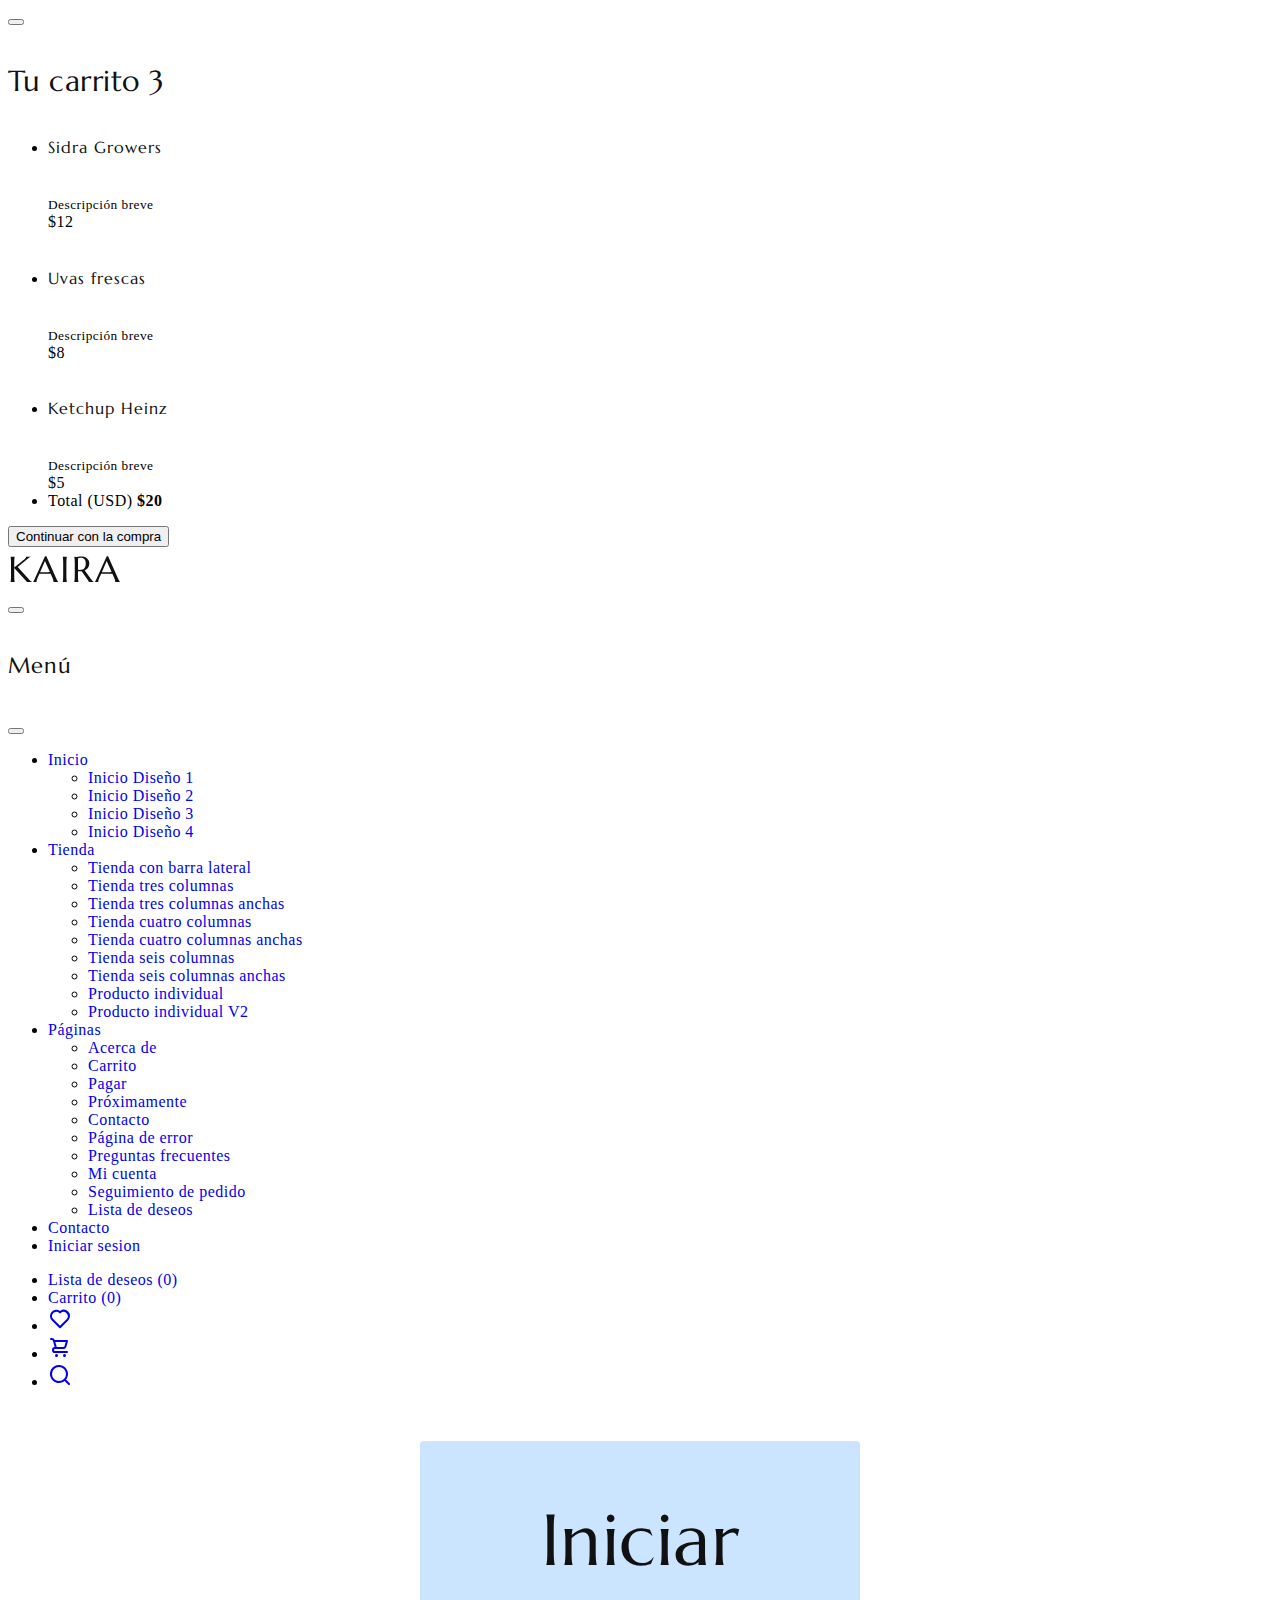
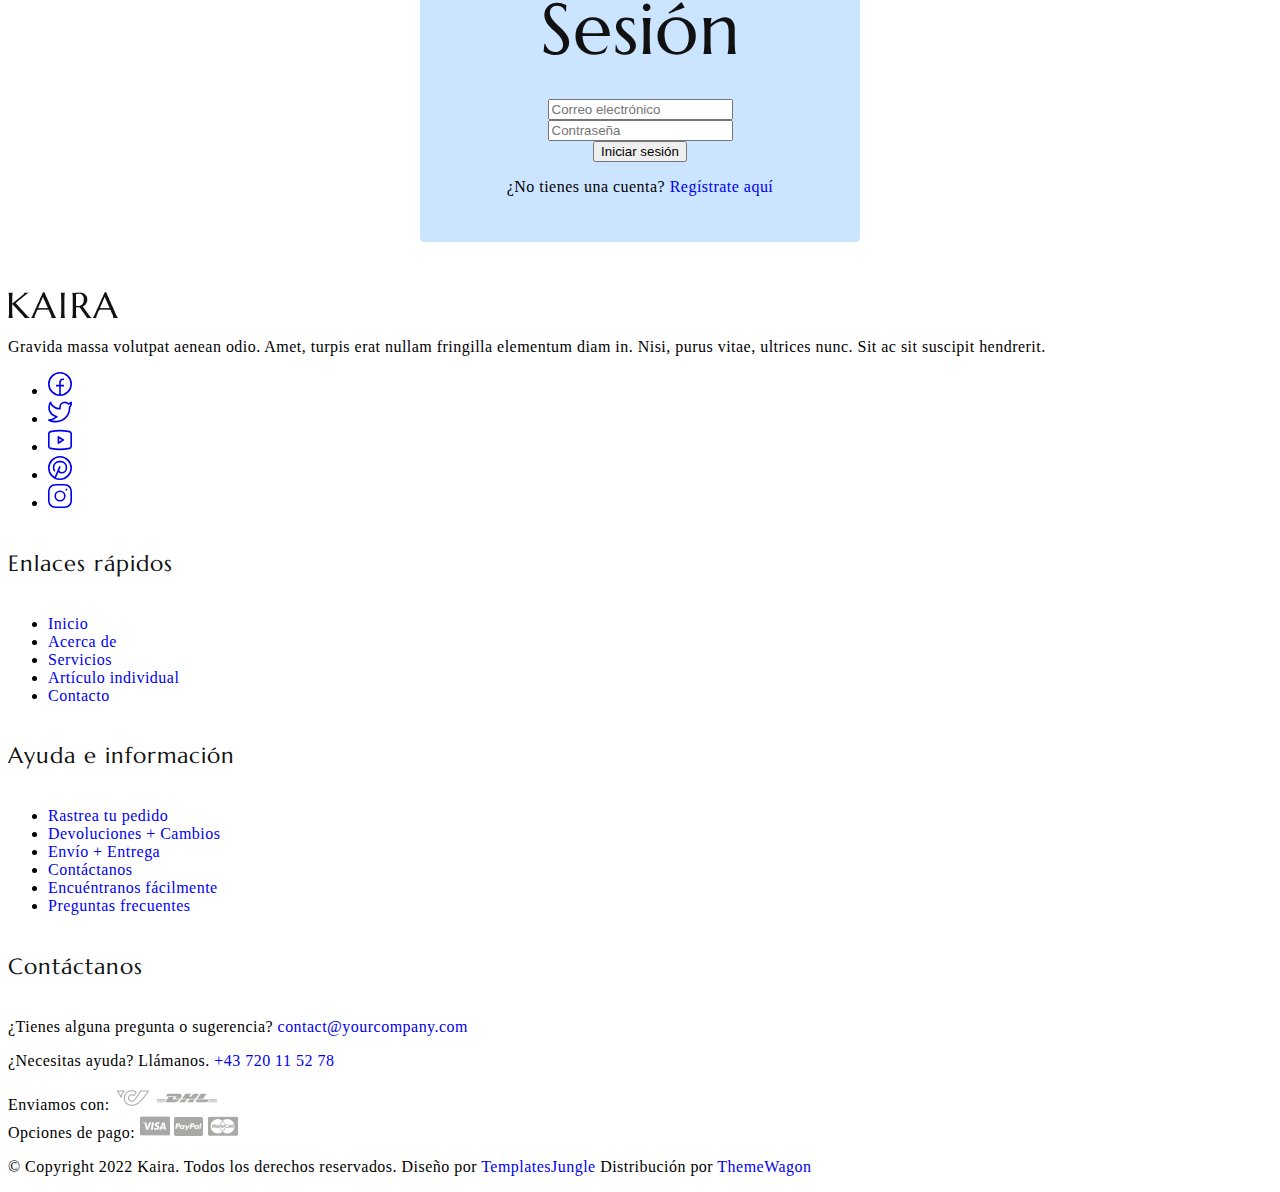
<file: iniciarSesion.html>
<!DOCTYPE html>
<html lang="es">

<head>
  <title>Kaira - Tienda de Moda Bootstrap 5 HTML CSS</title>
  <meta charset="utf-8">
  <meta http-equiv="X-UA-Compatible" content="IE=edge">
  <meta name="viewport" content="width=device-width, initial-scale=1.0">
  <meta name="format-detection" content="telephone=no">
  <meta name="apple-mobile-web-app-capable" content="yes">
  <meta name="author" content="TemplatesJungle">
  <meta name="keywords" content="ecommerce,moda,tienda">
  <meta name="description" content="Plantilla HTML CSS de Tienda de Moda Bootstrap 5">
  <link href="https://cdn.jsdelivr.net/npm/bootstrap@5.3.0-alpha3/dist/css/bootstrap.min.css" rel="stylesheet"
    integrity="sha384-KK94CHFLLe+nY2dmCWGMq91rCGa5gtU4mk92HdvYe+M/SXH301p5ILy+dN9+nJOZ" crossorigin="anonymous">
  <link rel="stylesheet" type="text/css" href="css/vendor.css">
  <link rel="stylesheet" href="https://cdn.jsdelivr.net/npm/swiper@9/swiper-bundle.min.css" />
  <link rel="stylesheet" type="text/css" href="style.css">

  <link rel="preconnect" href="https://fonts.googleapis.com">
  <link rel="preconnect" href="https://fonts.gstatic.com" crossorigin>
  <link
    href="https://fonts.googleapis.com/css2?family=Jost:ital,wght@0,300;0,400;0,500;0,700;1,300;1,400;1,500;1,700&family=Marcellus&display=swap"
    rel="stylesheet">
    <link rel="stylesheet" href="stylee.css">
</head>

<body class="homepage">
  <svg xmlns="http://www.w3.org/2000/svg" style="display: none;">
    <defs>
      <symbol xmlns="http://www.w3.org/2000/svg" id="instagram" viewBox="0 0 15 15">
        <path fill="none" stroke="currentColor"
          d="M11 3.5h1M4.5.5h6a4 4 0 0 1 4 4v6a4 4 0 0 1-4 4h-6a4 4 0 0 1-4-4v-6a4 4 0 0 1 4-4Zm3 10a3 3 0 1 1 0-6a3 3 0 0 1 0 6Z" />
      </symbol>
      <symbol xmlns="http://www.w3.org/2000/svg" id="facebook" viewBox="0 0 15 15">
        <path fill="none" stroke="currentColor"
          d="M7.5 14.5a7 7 0 1 1 0-14a7 7 0 0 1 0 14Zm0 0v-8a2 2 0 0 1 2-2h.5m-5 4h5" />
      </symbol>
      <symbol xmlns="http://www.w3.org/2000/svg" id="twitter" viewBox="0 0 15 15">
        <path fill="currentColor"
          d="m14.478 1.5l.5-.033a.5.5 0 0 0-.871-.301l.371.334Zm-.498 2.959a.5.5 0 1 0-1 0h1Zm-6.49.082h-.5h.5Zm0 .959h.5h-.5Zm-6.99 7V12a.5.5 0 0 0-.278.916L.5 12.5Zm.998-11l.469-.175a.5.5 0 0 0-.916-.048l.447.223Zm3.994 9l.354.353a.5.5 0 0 0-.195-.827l-.159.474Zm7.224-8.027l-.37.336l.18.199l.265-.04l-.075-.495Zm1.264-.94c.051.778.003 1.25-.123 1.606c-.122.345-.336.629-.723 1l.692.722c.438-.42.776-.832.974-1.388c.193-.546.232-1.178.177-2.006l-.998.066Zm0 3.654V4.46h-1v.728h1Zm-6.99-.646V5.5h1v-.959h-1Zm0 .959V6h1v-.5h-1ZM10.525 1a3.539 3.539 0 0 0-3.537 3.541h1A2.539 2.539 0 0 1 10.526 2V1Zm2.454 4.187C12.98 9.503 9.487 13 5.18 13v1c4.86 0 8.8-3.946 8.8-8.813h-1ZM1.03 1.675C1.574 3.127 3.614 6 7.49 6V5C4.174 5 2.421 2.54 1.966 1.325l-.937.35Zm.021-.398C.004 3.373-.157 5.407.604 7.139c.759 1.727 2.392 3.055 4.73 3.835l.317-.948c-2.155-.72-3.518-1.892-4.132-3.29c-.612-1.393-.523-3.11.427-5.013l-.895-.446Zm4.087 8.87C4.536 10.75 2.726 12 .5 12v1c2.566 0 4.617-1.416 5.346-2.147l-.708-.706Zm7.949-8.009A3.445 3.445 0 0 0 10.526 1v1c.721 0 1.37.311 1.82.809l.74-.671Zm-.296.83a3.513 3.513 0 0 0 2.06-1.134l-.744-.668a2.514 2.514 0 0 1-1.466.813l.15.989ZM.222 12.916C1.863 14.01 3.583 14 5.18 14v-1c-1.63 0-3.048-.011-4.402-.916l-.556.832Z" />
      </symbol>
      <symbol xmlns="http://www.w3.org/2000/svg" id="pinterest" viewBox="0 0 15 15">
        <path fill="none" stroke="currentColor"
          d="m4.5 13.5l3-7m-3.236 3a2.989 2.989 0 0 1-.764-2V7A3.5 3.5 0 0 1 7 3.5h1A3.5 3.5 0 0 1 11.5 7v.5a3 3 0 0 1-3 3a2.081 2.081 0 0 1-1.974-1.423L6.5 9m1 5.5a7 7 0 1 1 0-14a7 7 0 0 1 0 14Z" />
      </symbol>
      <symbol xmlns="http://www.w3.org/2000/svg" id="youtube" viewBox="0 0 15 15">
        <path fill="currentColor"
          d="m1.61 12.738l-.104.489l.105-.489Zm11.78 0l.104.489l-.105-.489Zm0-10.476l.104-.489l-.105.489Zm-11.78 0l.106.489l-.105-.489ZM6.5 5.5l.277-.416A.5.5 0 0 0 6 5.5h.5Zm0 4H6a.5.5 0 0 0 .777.416L6.5 9.5Zm3-2l.277.416a.5.5 0 0 0 0-.832L9.5 7.5ZM0 3.636v7.728h1V3.636H0Zm15 7.728V3.636h-1v7.728h1ZM1.506 13.227c3.951.847 8.037.847 11.988 0l-.21-.978a27.605 27.605 0 0 1-11.568 0l-.21.978ZM13.494 1.773a28.606 28.606 0 0 0-11.988 0l.21.978a27.607 27.607 0 0 1 11.568 0l.21-.978ZM15 3.636c0-.898-.628-1.675-1.506-1.863l-.21.978c.418.09.716.458.716.885h1Zm-1 7.728a.905.905 0 0 1-.716.885l.21.978A1.905 1.905 0 0 0 15 11.364h-1Zm-14 0c0 .898.628 1.675 1.506 1.863l.21-.978A.905.905 0 0 1 1 11.364H0Zm1-7.728c0-.427.298-.796.716-.885l-.21-.978A1.905 1.905 0 0 0 0 3.636h1ZM6 5.5v4h1v-4H6Zm.777 4.416l3-2l-.554-.832l-3 2l.554.832Zm3-2.832l-3-2l-.554.832l3 2l.554-.832Z" />
      </symbol>
      <symbol xmlns="http://www.w3.org/2000/svg" id="dribble" viewBox="0 0 15 15">
        <path fill="none" stroke="currentColor" stroke-linecap="round" stroke-linejoin="round"
          d="M4.839 1.024c3.346 4.041 5.096 7.922 5.704 12.782M.533 6.82c5.985-.138 9.402-1.083 11.97-4.216M2.7 12.594c3.221-4.902 7.171-5.65 11.755-4.293M14.5 7.5a7 7 0 1 0-14 0a7 7 0 0 0 14 0Z" />
      </symbol>
      <symbol xmlns="http://www.w3.org/2000/svg" id="calendar" viewBox="0 0 24 24">
        <g fill="none" stroke="currentColor" stroke-linecap="round" stroke-linejoin="round" stroke-width="2">
          <rect width="20" height="18" x="2" y="4" rx="4" />
          <path d="M8 2v4m8-4v4M2 10h20" />
        </g>
      </symbol>
      <symbol xmlns="http://www.w3.org/2000/svg" id="shopping-bag" viewBox="0 0 24 24">
        <g fill="none" stroke="currentColor" stroke-linecap="round" stroke-linejoin="round" stroke-width="2">
          <path
            d="M3.977 9.84A2 2 0 0 1 5.971 8h12.058a2 2 0 0 1 1.994 1.84l.803 10A2 2 0 0 1 18.833 22H5.167a2 2 0 0 1-1.993-2.16l.803-10Z" />
          <path d="M16 11V6a4 4 0 0 0-4-4v0a4 4 0 0 0-4 4v5" />
        </g>
      </symbol>
      <symbol xmlns="http://www.w3.org/2000/svg" id="gift" viewBox="0 0 24 24">
        <g fill="none" stroke="currentColor" stroke-linecap="round" stroke-linejoin="round" stroke-width="2">
          <rect width="18" height="14" x="3" y="8" rx="2" />
          <path d="M12 5a3 3 0 1 0-3 3m6 0a3 3 0 1 0-3-3m0 0v17m9-7H3" />
        </g>
      </symbol>
      <symbol xmlns="http://www.w3.org/2000/svg" id="arrow-cycle" viewBox="0 0 24 24">
        <g fill="none" stroke="currentColor" stroke-linecap="round" stroke-linejoin="round" stroke-width="2">
          <path
            d="M22 12c0 6-4.39 10-9.806 10C7.792 22 4.24 19.665 3 16m-1-4C2 6 6.39 2 11.806 2C16.209 2 19.76 4.335 21 8" />
          <path d="m7 17l-4-1l-1 4M17 7l4 1l1-4" />
        </g>
      </symbol>
      <symbol xmlns="http://www.w3.org/2000/svg" id="link" viewBox="0 0 24 24">
        <path fill="currentColor"
          d="M12 19a1 1 0 1 0-1-1a1 1 0 0 0 1 1Zm5 0a1 1 0 1 0-1-1a1 1 0 0 0 1 1Zm0-4a1 1 0 1 0-1-1a1 1 0 0 0 1 1Zm-5 0a1 1 0 1 0-1-1a1 1 0 0 0 1 1Zm7-12h-1V2a1 1 0 0 0-2 0v1H8V2a1 1 0 0 0-2 0v1H5a3 3 0 0 0-3 3v14a3 3 0 0 0 3 3h14a3 3 0 0 0 3-3V6a3 3 0 0 0-3-3Zm1 17a1 1 0 0 1-1 1H5a1 1 0 0 1-1-1v-9h16Zm0-11H4V6a1 1 0 0 1 1-1h1v1a1 1 0 0 0 2 0V5h8v1a1 1 0 0 0 2 0V5h1a1 1 0 0 1 1 1ZM7 15a1 1 0 1 0-1-1a1 1 0 0 0 1 1Zm0 4a1 1 0 1 0-1-1a1 1 0 0 0 1 1Z" />
      </symbol>
      <symbol xmlns="http://www.w3.org/2000/svg" id="arrow-left" viewBox="0 0 24 24">
        <path fill="currentColor"
          d="M17 11H9.41l3.3-3.29a1 1 0 1 0-1.42-1.42l-5 5a1 1 0 0 0-.21.33a1 1 0 0 0 0 .76a1 1 0 0 0 .21.33l5 5a1 1 0 0 0 1.42 0a1 1 0 0 0 0-1.42L9.41 13H17a1 1 0 0 0 0-2Z" />
      </symbol>
      <symbol xmlns="http://www.w3.org/2000/svg" id="arrow-right" viewBox="0 0 24 24">
        <path fill="currentColor"
          d="M17.92 11.62a1 1 0 0 0-.21-.33l-5-5a1 1 0 0 0-1.42 1.42l3.3 3.29H7a1 1 0 0 0 0 2h7.59l-3.3 3.29a1 1 0 0 0 0 1.42a1 1 0 0 0 1.42 0l5-5a1 1 0 0 0 .21-.33a1 1 0 0 0 0-.76Z" />
      </symbol>
      <symbol xmlns="http://www.w3.org/2000/svg" id="play" viewBox="0 0 24 24">
        <g fill="none" fill-rule="evenodd">
          <path
            d="M24 0v24H0V0h24ZM12.593 23.258l-.011.002l-.071.035l-.02.004l-.014-.004l-.071-.035c-.01-.004-.019-.001-.024.005l-.004.01l-.017.428l.005.02l.01.013l.104.074l.015.004l.012-.004l.104-.074l.012-.016l.004-.017l-.017-.427c-.002-.01-.009-.017-.017-.018Zm.265-.113l-.013.002l-.185.093l-.01.01l-.003.011l.018.43l.005.012l.008.007l.201.093c.012.004.023 0 .029-.008l.004-.014l-.034-.614c-.003-.012-.01-.02-.02-.022Zm-.715.002a.023.023 0 0 0-.027.006l-.006.014l-.034.614c0 .012.007.02.017.024l.015-.002l.201-.093l.01-.008l.004-.011l.017-.43l-.003-.012l-.01-.01l-.184-.092Z" />
          <path fill="currentColor"
            d="M5.669 4.76a1.469 1.469 0 0 1 2.04-1.177c1.062.454 3.442 1.533 6.462 3.276c3.021 1.744 5.146 3.267 6.069 3.958c.788.591.79 1.763.001 2.356c-.914.687-3.013 2.19-6.07 3.956c-3.06 1.766-5.412 2.832-6.464 3.28c-.906.387-1.92-.2-2.038-1.177c-.138-1.142-.396-3.735-.396-7.237c0-3.5.257-6.092.396-7.235Z" />
        </g>
      </symbol>
      <symbol xmlns="http://www.w3.org/2000/svg" id="category" viewBox="0 0 24 24">
        <path fill="currentColor"
          d="M19 5.5h-6.28l-.32-1a3 3 0 0 0-2.84-2H5a3 3 0 0 0-3 3v13a3 3 0 0 0 3 3h14a3 3 0 0 0 3-3v-10a3 3 0 0 0-3-3Zm1 13a1 1 0 0 1-1 1H5a1 1 0 0 1-1-1v-13a1 1 0 0 1 1-1h4.56a1 1 0 0 1 .95.68l.54 1.64a1 1 0 0 0 .95.68h7a1 1 0 0 1 1 1Z" />
      </symbol>
      <symbol xmlns="http://www.w3.org/2000/svg" id="calendar" viewBox="0 0 24 24">
        <path fill="currentColor"
          d="M19 4h-2V3a1 1 0 0 0-2 0v1H9V3a1 1 0 0 0-2 0v1H5a3 3 0 0 0-3 3v12a3 3 0 0 0 3 3h14a3 3 0 0 0 3-3V7a3 3 0 0 0-3-3Zm1 15a1 1 0 0 1-1 1H5a1 1 0 0 1-1-1v-7h16Zm0-9H4V7a1 1 0 0 1 1-1h2v1a1 1 0 0 0 2 0V6h6v1a1 1 0 0 0 2 0V6h2a1 1 0 0 1 1 1Z" />
      </symbol>
      <symbol xmlns="http://www.w3.org/2000/svg" id="heart" viewBox="0 0 24 24">
        <path fill="currentColor"
          d="M20.16 4.61A6.27 6.27 0 0 0 12 4a6.27 6.27 0 0 0-8.16 9.48l7.45 7.45a1 1 0 0 0 1.42 0l7.45-7.45a6.27 6.27 0 0 0 0-8.87Zm-1.41 7.46L12 18.81l-6.75-6.74a4.28 4.28 0 0 1 3-7.3a4.25 4.25 0 0 1 3 1.25a1 1 0 0 0 1.42 0a4.27 4.27 0 0 1 6 6.05Z" />
      </symbol>
      <symbol xmlns="http://www.w3.org/2000/svg" id="plus" viewBox="0 0 24 24">
        <path fill="currentColor"
          d="M19 11h-6V5a1 1 0 0 0-2 0v6H5a1 1 0 0 0 0 2h6v6a1 1 0 0 0 2 0v-6h6a1 1 0 0 0 0-2Z" />
      </symbol>
      <symbol xmlns="http://www.w3.org/2000/svg" id="minus" viewBox="0 0 24 24">
        <path fill="currentColor" d="M19 11H5a1 1 0 0 0 0 2h14a1 1 0 0 0 0-2Z" />
      </symbol>
      <symbol xmlns="http://www.w3.org/2000/svg" id="cart" viewBox="0 0 24 24">
        <path fill="currentColor"
          d="M8.5 19a1.5 1.5 0 1 0 1.5 1.5A1.5 1.5 0 0 0 8.5 19ZM19 16H7a1 1 0 0 1 0-2h8.491a3.013 3.013 0 0 0 2.885-2.176l1.585-5.55A1 1 0 0 0 19 5H6.74a3.007 3.007 0 0 0-2.82-2H3a1 1 0 0 0 0 2h.921a1.005 1.005 0 0 1 .962.725l.155.545v.005l1.641 5.742A3 3 0 0 0 7 18h12a1 1 0 0 0 0-2Zm-1.326-9l-1.22 4.274a1.005 1.005 0 0 1-.963.726H8.754l-.255-.892L7.326 7ZM16.5 19a1.5 1.5 0 1 0 1.5 1.5a1.5 1.5 0 0 0-1.5-1.5Z" />
      </symbol>
      <symbol xmlns="http://www.w3.org/2000/svg" id="check" viewBox="0 0 24 24">
        <path fill="currentColor"
          d="M18.71 7.21a1 1 0 0 0-1.42 0l-7.45 7.46l-3.13-3.14A1 1 0 1 0 5.29 13l3.84 3.84a1 1 0 0 0 1.42 0l8.16-8.16a1 1 0 0 0 0-1.47Z" />
      </symbol>
      <symbol xmlns="http://www.w3.org/2000/svg" id="trash" viewBox="0 0 24 24">
        <path fill="currentColor"
          d="M10 18a1 1 0 0 0 1-1v-6a1 1 0 0 0-2 0v6a1 1 0 0 0 1 1ZM20 6h-4V5a3 3 0 0 0-3-3h-2a3 3 0 0 0-3 3v1H4a1 1 0 0 0 0 2h1v11a3 3 0 0 0 3 3h8a3 3 0 0 0 3-3V8h1a1 1 0 0 0 0-2ZM10 5a1 1 0 0 1 1-1h2a1 1 0 0 1 1 1v1h-4Zm7 14a1 1 0 0 1-1 1H8a1 1 0 0 1-1-1V8h10Zm-3-1a1 1 0 0 0 1-1v-6a1 1 0 0 0-2 0v6a1 1 0 0 0 1 1Z" />
      </symbol>
      <symbol xmlns="http://www.w3.org/2000/svg" id="star-outline" viewBox="0 0 15 15">
        <path fill="none" stroke="currentColor" stroke-linecap="round" stroke-linejoin="round"
          d="M7.5 9.804L5.337 11l.413-2.533L4 6.674l2.418-.37L7.5 4l1.082 2.304l2.418.37l-1.75 1.793L9.663 11L7.5 9.804Z" />
      </symbol>
      <symbol xmlns="http://www.w3.org/2000/svg" id="star-solid" viewBox="0 0 15 15">
        <path fill="currentColor"
          d="M7.953 3.788a.5.5 0 0 0-.906 0L6.08 5.85l-2.154.33a.5.5 0 0 0-.283.843l1.574 1.613l-.373 2.284a.5.5 0 0 0 .736.518l1.92-1.063l1.921 1.063a.5.5 0 0 0 .736-.519l-.373-2.283l1.574-1.613a.5.5 0 0 0-.283-.844L8.921 5.85l-.968-2.062Z" />
      </symbol>
      <symbol xmlns="http://www.w3.org/2000/svg" id="search" viewBox="0 0 24 24">
        <path fill="currentColor"
          d="M21.71 20.29L18 16.61A9 9 0 1 0 16.61 18l3.68 3.68a1 1 0 0 0 1.42 0a1 1 0 0 0 0-1.39ZM11 18a7 7 0 1 1 7-7a7 7 0 0 1-7 7Z" />
      </symbol>
      <symbol xmlns="http://www.w3.org/2000/svg" id="user" viewBox="0 0 24 24">
        <path fill="currentColor"
          d="M15.71 12.71a6 6 0 1 0-7.42 0a10 10 0 0 0-6.22 8.18a1 1 0 0 0 2 .22a8 8 0 0 1 15.9 0a1 1 0 0 0 1 .89h.11a1 1 0 0 0 .88-1.1a10 10 0 0 0-6.25-8.19ZM12 12a4 4 0 1 1 4-4a4 4 0 0 1-4 4Z" />
      </symbol>
      <symbol xmlns="http://www.w3.org/2000/svg" id="close" viewBox="0 0 15 15">
        <path fill="currentColor"
          d="M7.953 3.788a.5.5 0 0 0-.906 0L6.08 5.85l-2.154.33a.5.5 0 0 0-.283.843l1.574 1.613l-.373 2.284a.5.5 0 0 0 .736.518l1.92-1.063l1.921 1.063a.5.5 0 0 0 .736-.519l-.373-2.283l1.574-1.613a.5.5 0 0 0-.283-.844L8.921 5.85l-.968-2.062Z" />
      </symbol>
    </defs>
  </svg>

  <div class="preloader text-white fs-6 text-uppercase overflow-hidden"></div>

  <div class="search-popup">
    <div class="search-popup-container">

      <form role="search" method="get" class="form-group" action="">
        <input type="search" id="search-form" class="form-control border-0 border-bottom"
          placeholder="Escribe y presiona enter" value="" name="s" />
        <button type="submit" class="search-submit border-0 position-absolute bg-white"
          style="top: 15px;right: 15px;"><svg class="search" width="24" height="24">
            <use xlink:href="#search"></use>
          </svg></button>
      </form>

  <h5 class="cat-list-title">Explorar Categorías</h5>

      <ul class="cat-list">
        <li class="cat-list-item">
          <a href="#" title="Chaquetas">Chaquetas</a>
        </li>
        <li class="cat-list-item">
          <a href="#" title="Camisetas">Camisetas</a>
        </li>
        <li class="cat-list-item">
          <a href="#" title="Bolsos">Bolsos</a>
        </li>
        <li class="cat-list-item">
          <a href="#" title="Accesorios">Accesorios</a>
        </li>
        <li class="cat-list-item">
          <a href="#" title="Cosméticos">Cosméticos</a>
        </li>
        <li class="cat-list-item">
          <a href="#" title="Vestidos">Vestidos</a>
        </li>
        <li class="cat-list-item">
          <a href="#" title="Monos">Monos</a>
        </li>
      </ul>

    </div>
  </div>

  <div class="offcanvas offcanvas-end" data-bs-scroll="true" tabindex="-1" id="offcanvasCart" aria-labelledby="My Cart">
    <div class="offcanvas-header justify-content-center">
      <button type="button" class="btn-close" data-bs-dismiss="offcanvas" aria-label="Close"></button>
    </div>
    <div class="offcanvas-body">
      <div class="order-md-last">
        <h4 class="d-flex justify-content-between align-items-center mb-3">
          <span class="text-primary">Tu carrito</span>
          <span class="badge bg-primary rounded-pill">3</span>
        </h4>
        <ul class="list-group mb-3">
          <li class="list-group-item d-flex justify-content-between lh-sm">
            <div>
              <h6 class="my-0">Sidra Growers</h6>
              <small class="text-body-secondary">Descripción breve</small>
            </div>
            <span class="text-body-secondary">$12</span>
          </li>
          <li class="list-group-item d-flex justify-content-between lh-sm">
            <div>
              <h6 class="my-0">Uvas frescas</h6>
              <small class="text-body-secondary">Descripción breve</small>
            </div>
            <span class="text-body-secondary">$8</span>
          </li>
          <li class="list-group-item d-flex justify-content-between lh-sm">
            <div>
              <h6 class="my-0">Ketchup Heinz</h6>
              <small class="text-body-secondary">Descripción breve</small>
            </div>
            <span class="text-body-secondary">$5</span>
          </li>
          <li class="list-group-item d-flex justify-content-between">
            <span>Total (USD)</span>
            <strong>$20</strong>
          </li>
        </ul>

  <button class="w-100 btn btn-primary btn-lg" type="submit">Continuar con la compra</button>
      </div>
    </div>
  </div>

  <nav class="navbar navbar-expand-lg bg-light text-uppercase fs-6 p-3 border-bottom align-items-center">
    <div class="container-fluid">
      <div class="row justify-content-between align-items-center w-100">

        <div class="col-auto">
          <a class="navbar-brand text-white" href="index.html">
            <svg width="112" height="45" viewBox="0 0 112 45" xmlns="http://www.w3.org/2000/svg" fill="#111">
              <path
                d="M2.51367 34.9297C2.58398 34.6836 2.64844 34.3789 2.70703 34.0156C2.77734 33.6523 2.83594 33.2012 2.88281 32.6621C2.92969 32.123 2.96484 31.4844 2.98828 30.7461C3.01172 29.9961 3.02344 29.123 3.02344 28.127V16.6836C3.02344 15.6875 3.01172 14.8203 2.98828 14.082C2.96484 13.332 2.92969 12.6875 2.88281 12.1484C2.83594 11.5977 2.77734 11.1406 2.70703 10.7773C2.64844 10.4141 2.58398 10.1094 2.51367 9.86328V9.79297H6.73242V9.86328C6.66211 10.1094 6.5918 10.4141 6.52148 10.7773C6.46289 11.1406 6.41016 11.5977 6.36328 12.1484C6.32812 12.6875 6.29297 13.332 6.25781 14.082C6.23438 14.8203 6.22266 15.6875 6.22266 16.6836V20.6035L16.4883 12.2188C17.6367 11.2813 18.2109 10.4727 18.2109 9.79297H23.1504V9.86328C22.459 10.0273 21.7559 10.3437 21.041 10.8125C20.3379 11.2695 19.5879 11.832 18.791 12.5L9.7207 20.0938L20.6367 32.082C21.0938 32.5508 21.4805 32.9434 21.7969 33.2598C22.125 33.5645 22.4121 33.8223 22.6582 34.0332C22.9043 34.2324 23.127 34.4023 23.3262 34.543C23.5371 34.6719 23.7539 34.8008 23.9766 34.9297V35H18.8262C18.7793 34.8945 18.6973 34.7598 18.5801 34.5957C18.4746 34.4316 18.3457 34.2617 18.1934 34.0859C18.0527 33.9102 17.8945 33.7285 17.7188 33.541C17.5547 33.3535 17.3965 33.1777 17.2441 33.0137L6.22266 20.9199V28.127C6.22266 29.123 6.23438 29.9961 6.25781 30.7461C6.29297 31.4844 6.32812 32.123 6.36328 32.6621C6.41016 33.2012 6.46289 33.6523 6.52148 34.0156C6.5918 34.3789 6.66211 34.6836 6.73242 34.9297V35H2.51367V34.9297ZM45.3846 35V34.9297C45.408 34.8711 45.4256 34.7832 45.4373 34.666C45.4491 34.5488 45.4549 34.4434 45.4549 34.3496C45.4549 33.9863 45.4022 33.5879 45.2967 33.1543C45.203 32.709 45.0155 32.1582 44.7342 31.502L42.6073 26.7207C41.951 26.6973 41.078 26.6855 39.9881 26.6855C38.8983 26.6855 37.7205 26.6855 36.4549 26.6855C35.5291 26.6855 34.6327 26.6855 33.7655 26.6855C32.91 26.6855 32.1366 26.6973 31.4452 26.7207L29.4237 31.3613C29.2479 31.7949 29.0604 32.2695 28.8612 32.7852C28.662 33.3008 28.5623 33.8223 28.5623 34.3496C28.5623 34.502 28.5741 34.6309 28.5975 34.7363C28.6209 34.8301 28.6444 34.8945 28.6678 34.9297V35H25.0819V34.9297C25.2928 34.707 25.5565 34.3145 25.8729 33.752C26.1893 33.1777 26.535 32.4629 26.91 31.6074L36.9823 9.26562H38.3885L47.9334 30.7461C48.1561 31.25 48.3846 31.7422 48.619 32.2227C48.8651 32.6914 49.0936 33.1133 49.3045 33.4883C49.5155 33.8633 49.703 34.1797 49.867 34.4375C50.0311 34.6953 50.1424 34.8594 50.201 34.9297V35H45.3846ZM33.994 25.1738C34.6737 25.1738 35.3709 25.1738 36.0858 25.1738C36.8006 25.1621 37.4979 25.1562 38.1776 25.1562C38.869 25.1445 39.5311 25.1387 40.1639 25.1387C40.7967 25.127 41.3709 25.1152 41.8866 25.1035L36.9471 13.9414L32.0955 25.1738H33.994ZM54.6989 34.9297C54.7692 34.6836 54.8337 34.3789 54.8923 34.0156C54.9509 33.6523 55.0036 33.2012 55.0505 32.6621C55.0973 32.123 55.1325 31.4844 55.1559 30.7461C55.1794 29.9961 55.1911 29.123 55.1911 28.127V16.6836C55.1911 15.6875 55.1794 14.8203 55.1559 14.082C55.1325 13.332 55.0973 12.6875 55.0505 12.1484C55.0036 11.5977 54.9509 11.1406 54.8923 10.7773C54.8337 10.4141 54.7692 10.1094 54.6989 9.86328V9.79297H58.9001V9.86328C58.8298 10.1094 58.7595 10.4141 58.6891 10.7773C58.6305 11.1406 58.5778 11.5977 58.5309 12.1484C58.4958 12.6875 58.4606 13.332 58.4255 14.082C58.402 14.8203 58.3903 15.6875 58.3903 16.6836V28.127C58.3903 29.123 58.402 29.9961 58.4255 30.7461C58.4606 31.4844 58.4958 32.123 58.5309 32.6621C58.5778 33.2012 58.6305 33.6523 58.6891 34.0156C58.7595 34.3789 58.8298 34.6836 58.9001 34.9297V35H54.6989V34.9297ZM69.9722 28.127C69.9722 29.123 69.9839 29.9961 70.0073 30.7461C70.0425 31.4844 70.0777 32.123 70.1128 32.6621C70.1597 33.2012 70.2124 33.6523 70.271 34.0156C70.3413 34.3789 70.4116 34.6836 70.482 34.9297V35H66.2632V34.9297C66.3335 34.6836 66.398 34.3789 66.4566 34.0156C66.5269 33.6523 66.5796 33.2012 66.6148 32.6621C66.6616 32.123 66.6968 31.4844 66.7202 30.7461C66.7554 30.0078 66.773 29.1348 66.773 28.127V16.6836C66.773 15.6875 66.7554 14.8203 66.7202 14.082C66.6968 13.332 66.6616 12.6875 66.6148 12.1484C66.5796 11.6094 66.5269 11.1582 66.4566 10.7949C66.398 10.4199 66.3335 10.1094 66.2632 9.86328V9.79297L67.0015 9.86328C67.2241 9.88672 67.4702 9.9043 67.7398 9.91602C68.021 9.91602 68.3081 9.91602 68.6011 9.91602C69.0581 9.91602 69.6734 9.86328 70.4468 9.75781C71.232 9.64062 72.228 9.58203 73.4351 9.58203C74.5601 9.58203 75.5972 9.73438 76.5464 10.0391C77.5073 10.3437 78.3394 10.7891 79.0425 11.375C79.7456 11.9609 80.2905 12.6816 80.6773 13.5371C81.0757 14.3809 81.2749 15.3418 81.2749 16.4199C81.2749 17.2637 81.1636 18.0488 80.9409 18.7754C80.73 19.4902 80.4253 20.1406 80.0269 20.7266C79.6402 21.3125 79.1714 21.834 78.6206 22.291C78.0698 22.7363 77.4546 23.1113 76.7749 23.416L82.9448 32.082C83.2495 32.5156 83.5308 32.8906 83.7886 33.207C84.0581 33.5234 84.3101 33.7988 84.5445 34.0332C84.7905 34.2559 85.0249 34.4434 85.2476 34.5957C85.4702 34.7363 85.6987 34.8477 85.9331 34.9297V35H80.853C80.8179 34.7773 80.7007 34.4844 80.5015 34.1211C80.314 33.7461 80.0913 33.377 79.8335 33.0137L73.6109 24.2422C73.3413 24.2656 73.0718 24.2891 72.8023 24.3125C72.5327 24.3242 72.2573 24.3301 71.9761 24.3301C71.648 24.3301 71.314 24.3184 70.9741 24.2949C70.646 24.2715 70.312 24.2305 69.9722 24.1719V28.127ZM69.9722 22.8008C70.2886 22.8711 70.6109 22.9238 70.939 22.959C71.2671 22.9824 71.5835 22.9941 71.8882 22.9941C72.7671 22.9941 73.5698 22.8652 74.2964 22.6074C75.023 22.3379 75.6382 21.9336 76.1421 21.3945C76.6577 20.8555 77.0562 20.1875 77.3374 19.3906C77.6187 18.582 77.7593 17.6387 77.7593 16.5605C77.7593 15.6816 77.6597 14.8848 77.4605 14.1699C77.2612 13.4551 76.9624 12.8516 76.564 12.3594C76.1773 11.8555 75.6851 11.4687 75.0874 11.1992C74.4898 10.918 73.7925 10.7773 72.9956 10.7773C72.187 10.7773 71.5425 10.8184 71.062 10.9004C70.5816 10.9824 70.2183 11.0703 69.9722 11.1641V22.8008ZM107.13 35V34.9297C107.154 34.8711 107.171 34.7832 107.183 34.666C107.195 34.5488 107.201 34.4434 107.201 34.3496C107.201 33.9863 107.148 33.5879 107.042 33.1543C106.949 32.709 106.761 32.1582 106.48 31.502L104.353 26.7207C103.697 26.6973 102.824 26.6855 101.734 26.6855C100.644 26.6855 99.4662 26.6855 98.2005 26.6855C97.2748 26.6855 96.3783 26.6855 95.5111 26.6855C94.6556 26.6855 93.8822 26.6973 93.1908 26.7207L91.1693 31.3613C90.9935 31.7949 90.806 32.2695 90.6068 32.7852C90.4076 33.3008 90.308 33.8223 90.308 34.3496C90.308 34.502 90.3197 34.6309 90.3431 34.7363C90.3666 34.8301 90.39 34.8945 90.4134 34.9297V35H86.8275V34.9297C87.0384 34.707 87.3021 34.3145 87.6185 33.752C87.9349 33.1777 88.2806 32.4629 88.6556 31.6074L98.7279 9.26562H100.134L109.679 30.7461C109.902 31.25 110.13 31.7422 110.365 32.2227C110.611 32.6914 110.839 33.1133 111.05 33.4883C111.261 33.8633 111.449 34.1797 111.613 34.4375C111.777 34.6953 111.888 34.8594 111.947 34.9297V35H107.13ZM95.7396 25.1738C96.4193 25.1738 97.1166 25.1738 97.8314 25.1738C98.5462 25.1621 99.2435 25.1562 99.9232 25.1562C100.615 25.1445 101.277 25.1387 101.91 25.1387C102.542 25.127 103.117 25.1152 103.632 25.1035L98.6927 13.9414L93.8412 25.1738H95.7396Z" />
            </svg>
          </a>
        </div>

        <div class="col-auto">
          <button class="navbar-toggler" type="button" data-bs-toggle="offcanvas" data-bs-target="#offcanvasNavbar"
            aria-controls="offcanvasNavbar">
            <span class="navbar-toggler-icon"></span>
          </button>

          <div class="offcanvas offcanvas-end" tabindex="-1" id="offcanvasNavbar"
            aria-labelledby="offcanvasNavbarLabel">
            <div class="offcanvas-header">
              <h5 class="offcanvas-title" id="offcanvasNavbarLabel">Menú</h5>
              <button type="button" class="btn-close text-reset" data-bs-dismiss="offcanvas"
                aria-label="Close"></button>
            </div>

            <div class="offcanvas-body">
              <ul class="navbar-nav justify-content-end flex-grow-1 gap-1 gap-md-5 pe-3">
                <li class="nav-item dropdown">
                  <a class="nav-link dropdown-toggle active" href="#" id="dropdownHome" data-bs-toggle="dropdown"
                    aria-haspopup="true" aria-expanded="false">Inicio</a>
                  <ul class="dropdown-menu list-unstyled" aria-labelledby="dropdownHome">
                    <li>
                      <a href="index.html" class="dropdown-item item-anchor">Inicio Diseño 1</a>
                    </li>
                    <li>
                      <a href="index.html" class="dropdown-item item-anchor">Inicio Diseño 2 </a>
                    </li>
                    <li>
                      <a href="index.html" class="dropdown-item item-anchor">Inicio Diseño 3 </a>
                    </li>
                    <li>
                      <a href="index.html" class="dropdown-item item-anchor">Inicio Diseño 4 </a>
                    </li>
                  </ul>
                </li>
                <li class="nav-item dropdown">
                  <a class="nav-link dropdown-toggle" href="#" id="dropdownShop" data-bs-toggle="dropdown"
                    aria-haspopup="true" aria-expanded="false">Tienda</a>
                  <ul class="dropdown-menu list-unstyled" aria-labelledby="dropdownShop">
                    <li>
                      <a href="index.html" class="dropdown-item item-anchor">Tienda con barra lateral </a>
                    </li>
                    <li>
                      <a href="index.html" class="dropdown-item item-anchor">Tienda tres columnas </a>
                    </li>
                    <li>
                      <a href="index.html" class="dropdown-item item-anchor">Tienda tres columnas anchas </a>
                    </li>
                    <li>
                      <a href="index.html" class="dropdown-item item-anchor">Tienda cuatro columnas </a>
                    </li>
                    <li>
                      <a href="index.html" class="dropdown-item item-anchor">Tienda cuatro columnas anchas </a>
                    </li>
                    <li>
                      <a href="index.html" class="dropdown-item item-anchor">Tienda seis columnas </a>
                    </li>
                    <li>
                      <a href="index.html" class="dropdown-item item-anchor">Tienda seis columnas anchas </a>
                    </li>
                    <li>
                      <a href="index.html" class="dropdown-item item-anchor">Producto individual </a>
                    </li>
                    <li>
                      <a href="index.html" class="dropdown-item item-anchor">Producto individual V2 </a>
                    </li>
                  </ul>
                </li>
                <li class="nav-item dropdown">
                  <a class="nav-link dropdown-toggle" href="#" id="dropdownPages" data-bs-toggle="dropdown"
                    aria-haspopup="true" aria-expanded="false">Páginas</a>
                  <ul class="dropdown-menu list-unstyled" aria-labelledby="dropdownPages">
                    <li>
                      <a href="index.html" class="dropdown-item item-anchor">Acerca de </a>
                    </li>
                    <li>
                      <a href="index.html" class="dropdown-item item-anchor">Carrito </a>
                    </li>
                    <li>
                      <a href="index.html" class="dropdown-item item-anchor">Pagar </a>
                    </li>
                    <li>
                      <a href="index.html" class="dropdown-item item-anchor">Próximamente </a>
                    </li>
                    <li>
                      <a href="index.html" class="dropdown-item item-anchor">Contacto </a>
                    </li>
                    <li>
                      <a href="index.html" class="dropdown-item item-anchor">Página de error </a>
                    </li>
                    <li>
                      <a href="index.html" class="dropdown-item item-anchor">Preguntas frecuentes </a>
                    </li>
                    <li>
                      <a href="index.html" class="dropdown-item item-anchor">Mi cuenta </a>
                    </li>
                    <li>
                      <a href="index.html" class="dropdown-item item-anchor">Seguimiento de pedido </a>
                    </li>
                    <li>
                      <a href="index.html" class="dropdown-item item-anchor">Lista de deseos </a>
                    </li>
                  </ul>
                </li>
                <li class="nav-item">
                  <a class="nav-link" href="#">Contacto</a>
                </li>
                <li class="nav-item">
                  <a class="nav-link" href="/iniciar sesion/iniciarSesion.html">Iniciar sesion</a>
                </li>
              </ul>
            </div>
          </div>
        </div>

        <div class="col-3 col-lg-auto">
          <ul class="list-unstyled d-flex m-0">
            <li class="d-none d-lg-block">
              <a href="index.html" class="text-uppercase mx-3">Lista de deseos <span class="wishlist-count">(0)</span>
              </a>
            </li>
            <li class="d-none d-lg-block">
              <a href="index.html" class="text-uppercase mx-3" data-bs-toggle="offcanvas" data-bs-target="#offcanvasCart"
                aria-controls="offcanvasCart">Carrito <span class="cart-count">(0)</span>
              </a>
            </li>
            <li class="d-lg-none">
              <a href="#" class="mx-2">
                <svg width="24" height="24" viewBox="0 0 24 24">
                  <use xlink:href="#heart"></use>
                </svg>
              </a>
            </li>
            <li class="d-lg-none">
              <a href="#" class="mx-2" data-bs-toggle="offcanvas" data-bs-target="#offcanvasCart"
                aria-controls="offcanvasCart">
                <svg width="24" height="24" viewBox="0 0 24 24">
                  <use xlink:href="#cart"></use>
                </svg>
              </a>
            </li>
            <li class="search-box" class="mx-2">
              <a href="#search" class="search-button">
                <svg width="24" height="24" viewBox="0 0 24 24">
                  <use xlink:href="#search"></use>
                </svg>
              </a>
            </li>
          </ul>
        </div>

      </div>

    </div>
  </nav>

  <div class="iniciarSesion" width="100%" >
    <h1 class="init">Iniciar Sesión</h1>
    <form action="#" method="post">
      <div class="form-group">
        <input type="email" class="form-control" placeholder="Correo electrónico" required>
      </div>
      <div class="form-group">
        <input type="password" class="form-control" placeholder="Contraseña" required>
      </div>
      <button type="submit" class="btn-iniciar">Iniciar sesión</button>
    </form>
    <p>¿No tienes una cuenta? <a href="registrarse.html">Regístrate aquí</a></p>
  </div>

    <footer id="footer" class="mt-5">
    <div class="container">
      <div class="row d-flex flex-wrap justify-content-between py-5">
        <div class="col-md-3 col-sm-6">
          <div class="footer-menu footer-menu-001">
            <div class="footer-intro mb-4">
              <a href="index.html">
                <img src="images/main-logo.png" alt="logo">
              </a>
            </div>
            <p>Gravida massa volutpat aenean odio. Amet, turpis erat nullam fringilla elementum diam in. Nisi, purus
              vitae, ultrices nunc. Sit ac sit suscipit hendrerit.</p>
            <div class="social-links">
              <ul class="list-unstyled d-flex flex-wrap gap-3">
                <li>
                  <a href="#" class="text-secondary">
                    <svg width="24" height="24" viewBox="0 0 24 24">
                      <use xlink:href="#facebook"></use>
                    </svg>
                  </a>
                </li>
                <li>
                  <a href="#" class="text-secondary">
                    <svg width="24" height="24" viewBox="0 0 24 24">
                      <use xlink:href="#twitter"></use>
                    </svg>
                  </a>
                </li>
                <li>
                  <a href="#" class="text-secondary">
                    <svg width="24" height="24" viewBox="0 0 24 24">
                      <use xlink:href="#youtube"></use>
                    </svg>
                  </a>
                </li>
                <li>
                  <a href="#" class="text-secondary">
                    <svg width="24" height="24" viewBox="0 0 24 24">
                      <use xlink:href="#pinterest"></use>
                    </svg>
                  </a>
                </li>
                <li>
                  <a href="#" class="text-secondary">
                    <svg width="24" height="24" viewBox="0 0 24 24">
                      <use xlink:href="#instagram"></use>
                    </svg>
                  </a>
                </li>
              </ul>
            </div>
          </div>
        </div>
        <div class="col-md-3 col-sm-6">
          <div class="footer-menu footer-menu-002">
            <h5 class="widget-title text-uppercase mb-4">Enlaces rápidos</h5>
            <ul class="menu-list list-unstyled text-uppercase border-animation-left fs-6">
              <li class="menu-item">
                <a href="index.html" class="item-anchor">Inicio</a>
              </li>
              <li class="menu-item">
                <a href="index.html" class="item-anchor">Acerca de</a>
              </li>
              <li class="menu-item">
                <a href="blog.html" class="item-anchor">Servicios</a>
              </li>
              <li class="menu-item">
                <a href="styles.html" class="item-anchor">Artículo individual</a>
              </li>
              <li class="menu-item">
                <a href="#" class="item-anchor">Contacto</a>
              </li>
            </ul>
          </div>
        </div>
        <div class="col-md-3 col-sm-6">
          <div class="footer-menu footer-menu-003">
            <h5 class="widget-title text-uppercase mb-4">Ayuda e información</h5>
            <ul class="menu-list list-unstyled text-uppercase border-animation-left fs-6">
              <li class="menu-item">
                <a href="#" class="item-anchor">Rastrea tu pedido</a>
              </li>
              <li class="menu-item">
                <a href="#" class="item-anchor">Devoluciones + Cambios</a>
              </li>
              <li class="menu-item">
                <a href="#" class="item-anchor">Envío + Entrega</a>
              </li>
              <li class="menu-item">
                <a href="#" class="item-anchor">Contáctanos</a>
              </li>
              <li class="menu-item">
                <a href="#" class="item-anchor">Encuéntranos fácilmente</a>
              </li>
              <li class="menu-item">
                <a href="index.html" class="item-anchor">Preguntas frecuentes</a>
              </li>
            </ul>
          </div>
        </div>
        <div class="col-md-3 col-sm-6">
          <div class="footer-menu footer-menu-004 border-animation-left">
            <h5 class="widget-title text-uppercase mb-4">Contáctanos</h5>
      <p>¿Tienes alguna pregunta o sugerencia? <a href="mailto:contact@yourcompany.com"
        class="item-anchor">contact@yourcompany.com</a></p>
      <p>¿Necesitas ayuda? Llámanos. <a href="tel:+43 720 11 52 78" class="item-anchor">+43 720 11 52
        78</a>
      </p>
          </div>
        </div>
      </div>
    </div>
    <div class="border-top py-4">
      <div class="container">
        <div class="row">
          <div class="col-md-6 d-flex flex-wrap">
            <div class="shipping">
              <span>Enviamos con:</span>
              <img src="images/arct-icon.png" alt="icon">
              <img src="images/dhl-logo.png" alt="icon">
            </div>
            <div class="payment-option">
              <span>Opciones de pago:</span>
              <img src="images/visa-card.png" alt="card">
              <img src="images/paypal-card.png" alt="card">
              <img src="images/master-card.png" alt="card">
            </div>
          </div>
          <div class="col-md-6 text-end">
            <p>© Copyright 2022 Kaira. Todos los derechos reservados. Diseño por <a href="https://templatesjungle.com"
                target="_blank">TemplatesJungle</a> Distribución por <a href="https://themewagon.com"
              target="blank">ThemeWagon</a></p>
          </div>
        </div>
      </div>
    </div>
    <script src="js/jquery.min.js"></script>
    <script src="js/plugins.js"></script>
    <script src="js/SmoothScroll.js"></script>
    <script src="https://cdn.jsdelivr.net/npm/bootstrap@5.3.0-alpha3/dist/js/bootstrap.bundle.min.js"
        integrity="sha384-ENjdO4Dr2bkBIFxQpeoTz1HIcje39Wm4jDKdf19U8gI4ddQ3GYNS7NTKfAdVQSZe"
        crossorigin="anonymous"></script>
    <script src="https://cdn.jsdelivr.net/npm/swiper@9/swiper-bundle.min.js"></script>
    <script src="js/script.min.js"></script>
</body>
</html>
</file>
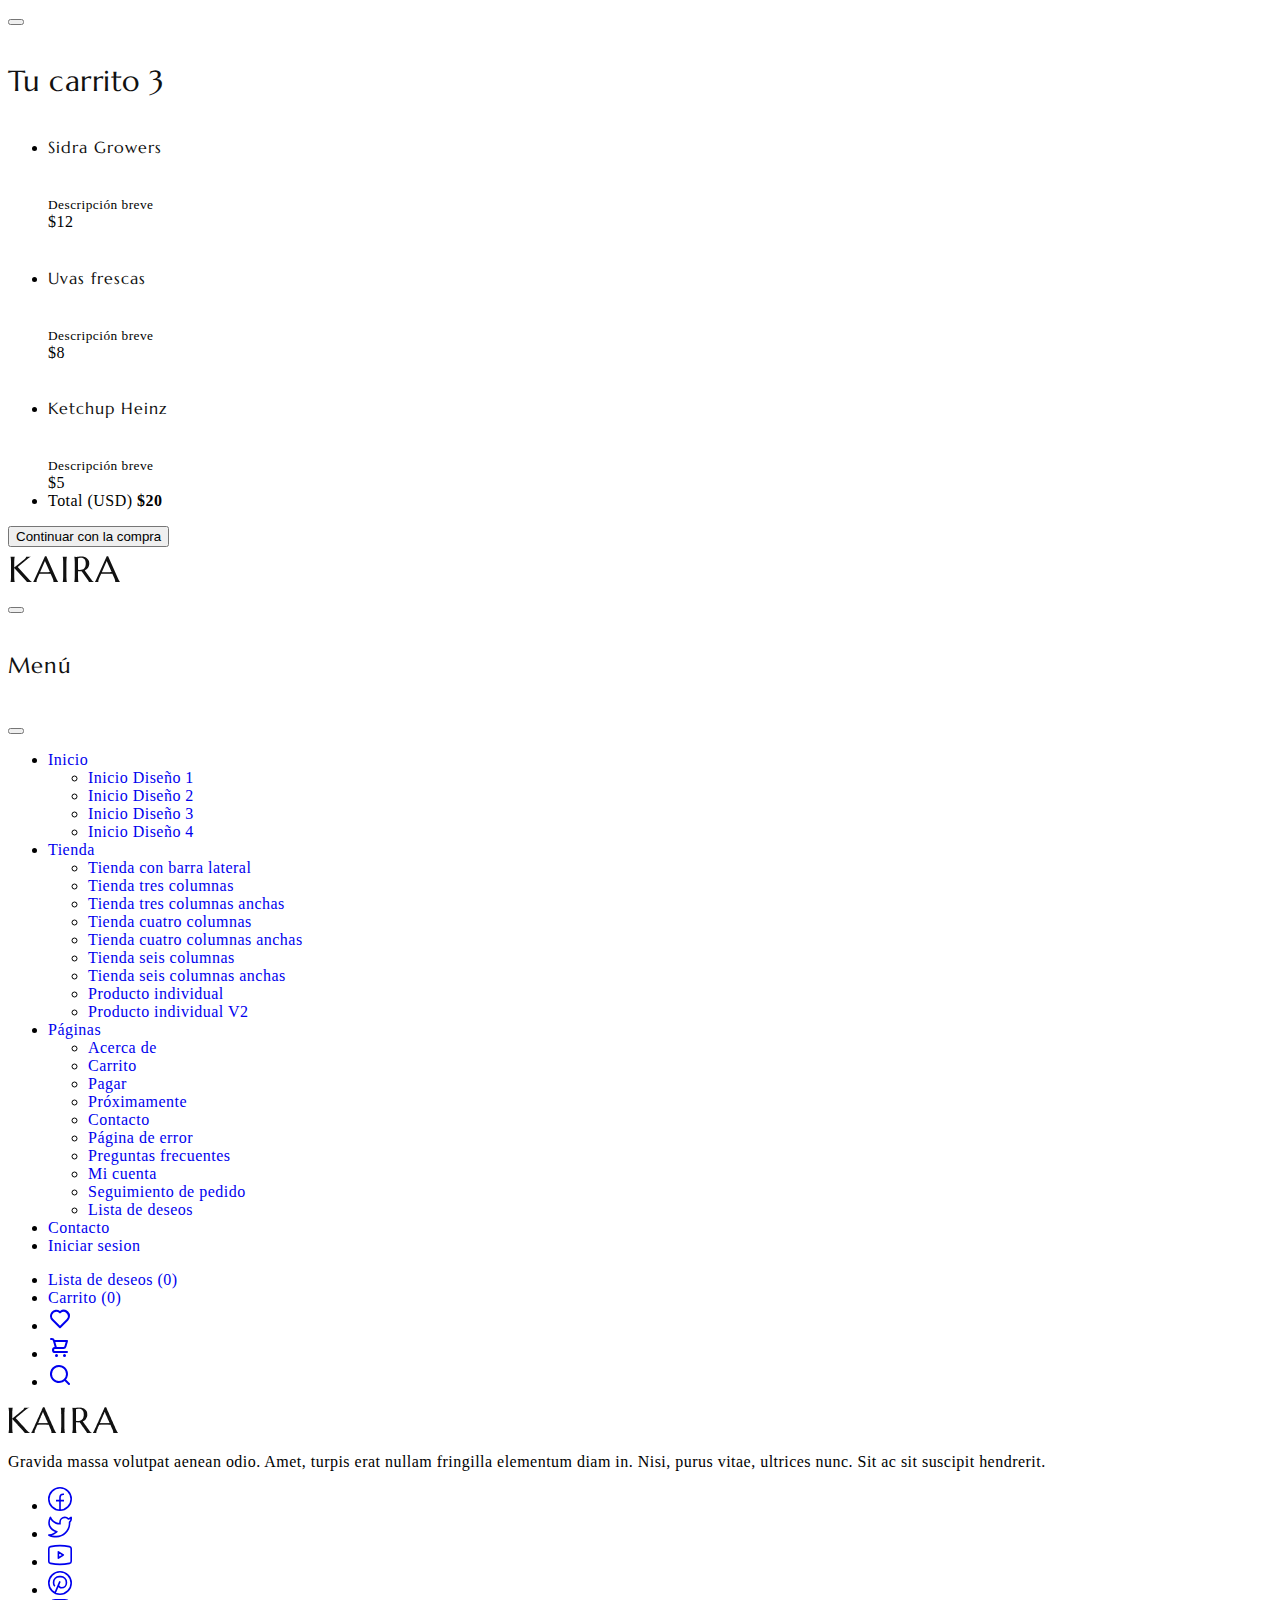
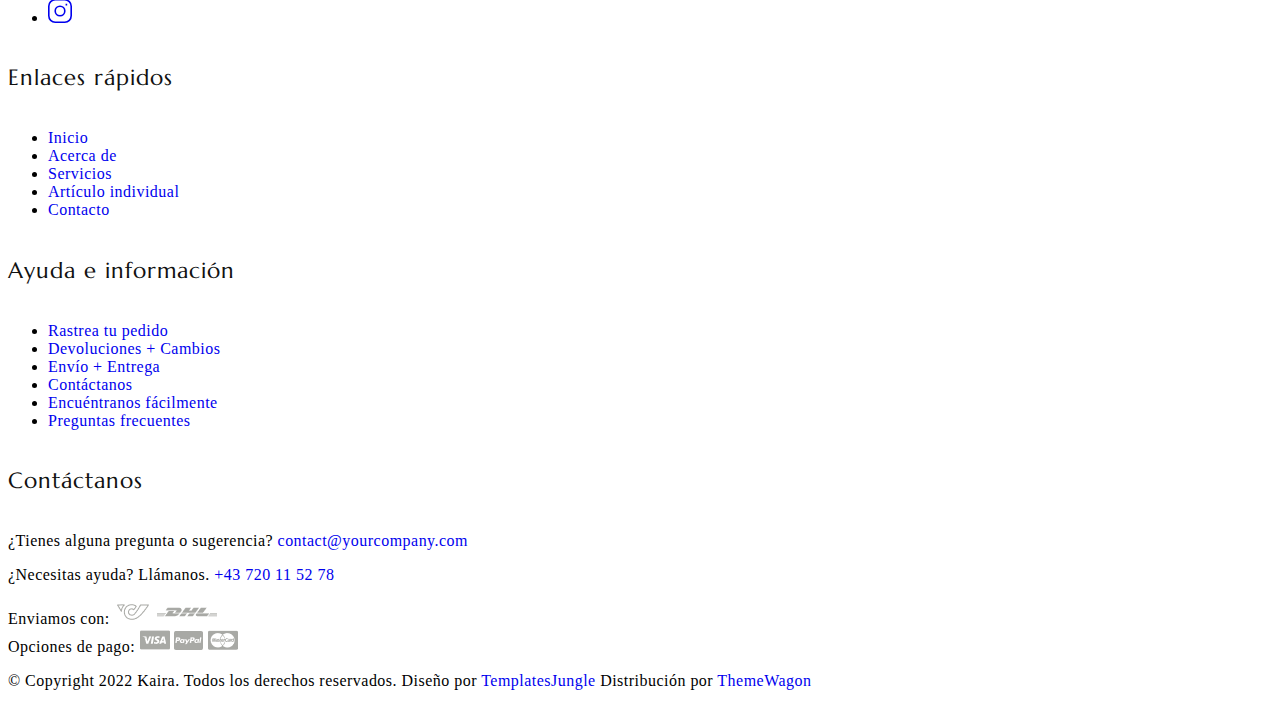
<file: registrarse.html>
<!DOCTYPE html>
<html lang="en">
<head>
    <title>Kaira - Tienda de Moda Bootstrap 5 HTML CSS</title>
    <meta charset="utf-8">
    <meta http-equiv="X-UA-Compatible" content="IE=edge">
    <meta name="viewport" content="width=device-width, initial-scale=1.0">
    <meta name="format-detection" content="telephone=no">
    <meta name="apple-mobile-web-app-capable" content="yes">
    <meta name="author" content="TemplatesJungle">
    <meta name="keywords" content="ecommerce,moda,tienda">
    <meta name="description" content="Plantilla HTML CSS de Tienda de Moda Bootstrap 5">
    <link href="https://cdn.jsdelivr.net/npm/bootstrap@5.3.0-alpha3/dist/css/bootstrap.min.css" rel="stylesheet"
        integrity="sha384-KK94CHFLLe+nY2dmCWGMq91rCGa5gtU4mk92HdvYe+M/SXH301p5ILy+dN9+nJOZ" crossorigin="anonymous">
    <link rel="stylesheet" type="text/css" href="css/vendor.css">
    <link rel="stylesheet" href="https://cdn.jsdelivr.net/npm/swiper@9/swiper-bundle.min.css" />
    <link rel="stylesheet" type="text/css" href="style.css">

    <link rel="preconnect" href="https://fonts.googleapis.com">
    <link rel="preconnect" href="https://fonts.gstatic.com" crossorigin>
    <link
        href="https://fonts.googleapis.com/css2?family=Jost:ital,wght@0,300;0,400;0,500;0,700;1,300;1,400;1,500;1,700&family=Marcellus&display=swap"
        rel="stylesheet">
    <title>Iniciar Sesión</title>
</head>
<body class="iniciarsesion">
    <svg xmlns="http://www.w3.org/2000/svg" style="display: none;">
    <defs>
      <symbol xmlns="http://www.w3.org/2000/svg" id="instagram" viewBox="0 0 15 15">
        <path fill="none" stroke="currentColor"
          d="M11 3.5h1M4.5.5h6a4 4 0 0 1 4 4v6a4 4 0 0 1-4 4h-6a4 4 0 0 1-4-4v-6a4 4 0 0 1 4-4Zm3 10a3 3 0 1 1 0-6a3 3 0 0 1 0 6Z" />
      </symbol>
      <symbol xmlns="http://www.w3.org/2000/svg" id="facebook" viewBox="0 0 15 15">
        <path fill="none" stroke="currentColor"
          d="M7.5 14.5a7 7 0 1 1 0-14a7 7 0 0 1 0 14Zm0 0v-8a2 2 0 0 1 2-2h.5m-5 4h5" />
      </symbol>
      <symbol xmlns="http://www.w3.org/2000/svg" id="twitter" viewBox="0 0 15 15">
        <path fill="currentColor"
          d="m14.478 1.5l.5-.033a.5.5 0 0 0-.871-.301l.371.334Zm-.498 2.959a.5.5 0 1 0-1 0h1Zm-6.49.082h-.5h.5Zm0 .959h.5h-.5Zm-6.99 7V12a.5.5 0 0 0-.278.916L.5 12.5Zm.998-11l.469-.175a.5.5 0 0 0-.916-.048l.447.223Zm3.994 9l.354.353a.5.5 0 0 0-.195-.827l-.159.474Zm7.224-8.027l-.37.336l.18.199l.265-.04l-.075-.495Zm1.264-.94c.051.778.003 1.25-.123 1.606c-.122.345-.336.629-.723 1l.692.722c.438-.42.776-.832.974-1.388c.193-.546.232-1.178.177-2.006l-.998.066Zm0 3.654V4.46h-1v.728h1Zm-6.99-.646V5.5h1v-.959h-1Zm0 .959V6h1v-.5h-1ZM10.525 1a3.539 3.539 0 0 0-3.537 3.541h1A2.539 2.539 0 0 1 10.526 2V1Zm2.454 4.187C12.98 9.503 9.487 13 5.18 13v1c4.86 0 8.8-3.946 8.8-8.813h-1ZM1.03 1.675C1.574 3.127 3.614 6 7.49 6V5C4.174 5 2.421 2.54 1.966 1.325l-.937.35Zm.021-.398C.004 3.373-.157 5.407.604 7.139c.759 1.727 2.392 3.055 4.73 3.835l.317-.948c-2.155-.72-3.518-1.892-4.132-3.29c-.612-1.393-.523-3.11.427-5.013l-.895-.446Zm4.087 8.87C4.536 10.75 2.726 12 .5 12v1c2.566 0 4.617-1.416 5.346-2.147l-.708-.706Zm7.949-8.009A3.445 3.445 0 0 0 10.526 1v1c.721 0 1.37.311 1.82.809l.74-.671Zm-.296.83a3.513 3.513 0 0 0 2.06-1.134l-.744-.668a2.514 2.514 0 0 1-1.466.813l.15.989ZM.222 12.916C1.863 14.01 3.583 14 5.18 14v-1c-1.63 0-3.048-.011-4.402-.916l-.556.832Z" />
      </symbol>
      <symbol xmlns="http://www.w3.org/2000/svg" id="pinterest" viewBox="0 0 15 15">
        <path fill="none" stroke="currentColor"
          d="m4.5 13.5l3-7m-3.236 3a2.989 2.989 0 0 1-.764-2V7A3.5 3.5 0 0 1 7 3.5h1A3.5 3.5 0 0 1 11.5 7v.5a3 3 0 0 1-3 3a2.081 2.081 0 0 1-1.974-1.423L6.5 9m1 5.5a7 7 0 1 1 0-14a7 7 0 0 1 0 14Z" />
      </symbol>
      <symbol xmlns="http://www.w3.org/2000/svg" id="youtube" viewBox="0 0 15 15">
        <path fill="currentColor"
          d="m1.61 12.738l-.104.489l.105-.489Zm11.78 0l.104.489l-.105-.489Zm0-10.476l.104-.489l-.105.489Zm-11.78 0l.106.489l-.105-.489ZM6.5 5.5l.277-.416A.5.5 0 0 0 6 5.5h.5Zm0 4H6a.5.5 0 0 0 .777.416L6.5 9.5Zm3-2l.277.416a.5.5 0 0 0 0-.832L9.5 7.5ZM0 3.636v7.728h1V3.636H0Zm15 7.728V3.636h-1v7.728h1ZM1.506 13.227c3.951.847 8.037.847 11.988 0l-.21-.978a27.605 27.605 0 0 1-11.568 0l-.21.978ZM13.494 1.773a28.606 28.606 0 0 0-11.988 0l.21.978a27.607 27.607 0 0 1 11.568 0l.21-.978ZM15 3.636c0-.898-.628-1.675-1.506-1.863l-.21.978c.418.09.716.458.716.885h1Zm-1 7.728a.905.905 0 0 1-.716.885l.21.978A1.905 1.905 0 0 0 15 11.364h-1Zm-14 0c0 .898.628 1.675 1.506 1.863l.21-.978A.905.905 0 0 1 1 11.364H0Zm1-7.728c0-.427.298-.796.716-.885l-.21-.978A1.905 1.905 0 0 0 0 3.636h1ZM6 5.5v4h1v-4H6Zm.777 4.416l3-2l-.554-.832l-3 2l.554.832Zm3-2.832l-3-2l-.554.832l3 2l.554-.832Z" />
      </symbol>
      <symbol xmlns="http://www.w3.org/2000/svg" id="dribble" viewBox="0 0 15 15">
        <path fill="none" stroke="currentColor" stroke-linecap="round" stroke-linejoin="round"
          d="M4.839 1.024c3.346 4.041 5.096 7.922 5.704 12.782M.533 6.82c5.985-.138 9.402-1.083 11.97-4.216M2.7 12.594c3.221-4.902 7.171-5.65 11.755-4.293M14.5 7.5a7 7 0 1 0-14 0a7 7 0 0 0 14 0Z" />
      </symbol>
      <symbol xmlns="http://www.w3.org/2000/svg" id="calendar" viewBox="0 0 24 24">
        <g fill="none" stroke="currentColor" stroke-linecap="round" stroke-linejoin="round" stroke-width="2">
          <rect width="20" height="18" x="2" y="4" rx="4" />
          <path d="M8 2v4m8-4v4M2 10h20" />
        </g>
      </symbol>
      <symbol xmlns="http://www.w3.org/2000/svg" id="shopping-bag" viewBox="0 0 24 24">
        <g fill="none" stroke="currentColor" stroke-linecap="round" stroke-linejoin="round" stroke-width="2">
          <path
            d="M3.977 9.84A2 2 0 0 1 5.971 8h12.058a2 2 0 0 1 1.994 1.84l.803 10A2 2 0 0 1 18.833 22H5.167a2 2 0 0 1-1.993-2.16l.803-10Z" />
          <path d="M16 11V6a4 4 0 0 0-4-4v0a4 4 0 0 0-4 4v5" />
        </g>
      </symbol>
      <symbol xmlns="http://www.w3.org/2000/svg" id="gift" viewBox="0 0 24 24">
        <g fill="none" stroke="currentColor" stroke-linecap="round" stroke-linejoin="round" stroke-width="2">
          <rect width="18" height="14" x="3" y="8" rx="2" />
          <path d="M12 5a3 3 0 1 0-3 3m6 0a3 3 0 1 0-3-3m0 0v17m9-7H3" />
        </g>
      </symbol>
      <symbol xmlns="http://www.w3.org/2000/svg" id="arrow-cycle" viewBox="0 0 24 24">
        <g fill="none" stroke="currentColor" stroke-linecap="round" stroke-linejoin="round" stroke-width="2">
          <path
            d="M22 12c0 6-4.39 10-9.806 10C7.792 22 4.24 19.665 3 16m-1-4C2 6 6.39 2 11.806 2C16.209 2 19.76 4.335 21 8" />
          <path d="m7 17l-4-1l-1 4M17 7l4 1l1-4" />
        </g>
      </symbol>
      <symbol xmlns="http://www.w3.org/2000/svg" id="link" viewBox="0 0 24 24">
        <path fill="currentColor"
          d="M12 19a1 1 0 1 0-1-1a1 1 0 0 0 1 1Zm5 0a1 1 0 1 0-1-1a1 1 0 0 0 1 1Zm0-4a1 1 0 1 0-1-1a1 1 0 0 0 1 1Zm-5 0a1 1 0 1 0-1-1a1 1 0 0 0 1 1Zm7-12h-1V2a1 1 0 0 0-2 0v1H8V2a1 1 0 0 0-2 0v1H5a3 3 0 0 0-3 3v14a3 3 0 0 0 3 3h14a3 3 0 0 0 3-3V6a3 3 0 0 0-3-3Zm1 17a1 1 0 0 1-1 1H5a1 1 0 0 1-1-1v-9h16Zm0-11H4V6a1 1 0 0 1 1-1h1v1a1 1 0 0 0 2 0V5h8v1a1 1 0 0 0 2 0V5h1a1 1 0 0 1 1 1ZM7 15a1 1 0 1 0-1-1a1 1 0 0 0 1 1Zm0 4a1 1 0 1 0-1-1a1 1 0 0 0 1 1Z" />
      </symbol>
      <symbol xmlns="http://www.w3.org/2000/svg" id="arrow-left" viewBox="0 0 24 24">
        <path fill="currentColor"
          d="M17 11H9.41l3.3-3.29a1 1 0 1 0-1.42-1.42l-5 5a1 1 0 0 0-.21.33a1 1 0 0 0 0 .76a1 1 0 0 0 .21.33l5 5a1 1 0 0 0 1.42 0a1 1 0 0 0 0-1.42L9.41 13H17a1 1 0 0 0 0-2Z" />
      </symbol>
      <symbol xmlns="http://www.w3.org/2000/svg" id="arrow-right" viewBox="0 0 24 24">
        <path fill="currentColor"
          d="M17.92 11.62a1 1 0 0 0-.21-.33l-5-5a1 1 0 0 0-1.42 1.42l3.3 3.29H7a1 1 0 0 0 0 2h7.59l-3.3 3.29a1 1 0 0 0 0 1.42a1 1 0 0 0 1.42 0l5-5a1 1 0 0 0 .21-.33a1 1 0 0 0 0-.76Z" />
      </symbol>
      <symbol xmlns="http://www.w3.org/2000/svg" id="play" viewBox="0 0 24 24">
        <g fill="none" fill-rule="evenodd">
          <path
            d="M24 0v24H0V0h24ZM12.593 23.258l-.011.002l-.071.035l-.02.004l-.014-.004l-.071-.035c-.01-.004-.019-.001-.024.005l-.004.01l-.017.428l.005.02l.01.013l.104.074l.015.004l.012-.004l.104-.074l.012-.016l.004-.017l-.017-.427c-.002-.01-.009-.017-.017-.018Zm.265-.113l-.013.002l-.185.093l-.01.01l-.003.011l.018.43l.005.012l.008.007l.201.093c.012.004.023 0 .029-.008l.004-.014l-.034-.614c-.003-.012-.01-.02-.02-.022Zm-.715.002a.023.023 0 0 0-.027.006l-.006.014l-.034.614c0 .012.007.02.017.024l.015-.002l.201-.093l.01-.008l.004-.011l.017-.43l-.003-.012l-.01-.01l-.184-.092Z" />
          <path fill="currentColor"
            d="M5.669 4.76a1.469 1.469 0 0 1 2.04-1.177c1.062.454 3.442 1.533 6.462 3.276c3.021 1.744 5.146 3.267 6.069 3.958c.788.591.79 1.763.001 2.356c-.914.687-3.013 2.19-6.07 3.956c-3.06 1.766-5.412 2.832-6.464 3.28c-.906.387-1.92-.2-2.038-1.177c-.138-1.142-.396-3.735-.396-7.237c0-3.5.257-6.092.396-7.235Z" />
        </g>
      </symbol>
      <symbol xmlns="http://www.w3.org/2000/svg" id="category" viewBox="0 0 24 24">
        <path fill="currentColor"
          d="M19 5.5h-6.28l-.32-1a3 3 0 0 0-2.84-2H5a3 3 0 0 0-3 3v13a3 3 0 0 0 3 3h14a3 3 0 0 0 3-3v-10a3 3 0 0 0-3-3Zm1 13a1 1 0 0 1-1 1H5a1 1 0 0 1-1-1v-13a1 1 0 0 1 1-1h4.56a1 1 0 0 1 .95.68l.54 1.64a1 1 0 0 0 .95.68h7a1 1 0 0 1 1 1Z" />
      </symbol>
      <symbol xmlns="http://www.w3.org/2000/svg" id="calendar" viewBox="0 0 24 24">
        <path fill="currentColor"
          d="M19 4h-2V3a1 1 0 0 0-2 0v1H9V3a1 1 0 0 0-2 0v1H5a3 3 0 0 0-3 3v12a3 3 0 0 0 3 3h14a3 3 0 0 0 3-3V7a3 3 0 0 0-3-3Zm1 15a1 1 0 0 1-1 1H5a1 1 0 0 1-1-1v-7h16Zm0-9H4V7a1 1 0 0 1 1-1h2v1a1 1 0 0 0 2 0V6h6v1a1 1 0 0 0 2 0V6h2a1 1 0 0 1 1 1Z" />
      </symbol>
      <symbol xmlns="http://www.w3.org/2000/svg" id="heart" viewBox="0 0 24 24">
        <path fill="currentColor"
          d="M20.16 4.61A6.27 6.27 0 0 0 12 4a6.27 6.27 0 0 0-8.16 9.48l7.45 7.45a1 1 0 0 0 1.42 0l7.45-7.45a6.27 6.27 0 0 0 0-8.87Zm-1.41 7.46L12 18.81l-6.75-6.74a4.28 4.28 0 0 1 3-7.3a4.25 4.25 0 0 1 3 1.25a1 1 0 0 0 1.42 0a4.27 4.27 0 0 1 6 6.05Z" />
      </symbol>
      <symbol xmlns="http://www.w3.org/2000/svg" id="plus" viewBox="0 0 24 24">
        <path fill="currentColor"
          d="M19 11h-6V5a1 1 0 0 0-2 0v6H5a1 1 0 0 0 0 2h6v6a1 1 0 0 0 2 0v-6h6a1 1 0 0 0 0-2Z" />
      </symbol>
      <symbol xmlns="http://www.w3.org/2000/svg" id="minus" viewBox="0 0 24 24">
        <path fill="currentColor" d="M19 11H5a1 1 0 0 0 0 2h14a1 1 0 0 0 0-2Z" />
      </symbol>
      <symbol xmlns="http://www.w3.org/2000/svg" id="cart" viewBox="0 0 24 24">
        <path fill="currentColor"
          d="M8.5 19a1.5 1.5 0 1 0 1.5 1.5A1.5 1.5 0 0 0 8.5 19ZM19 16H7a1 1 0 0 1 0-2h8.491a3.013 3.013 0 0 0 2.885-2.176l1.585-5.55A1 1 0 0 0 19 5H6.74a3.007 3.007 0 0 0-2.82-2H3a1 1 0 0 0 0 2h.921a1.005 1.005 0 0 1 .962.725l.155.545v.005l1.641 5.742A3 3 0 0 0 7 18h12a1 1 0 0 0 0-2Zm-1.326-9l-1.22 4.274a1.005 1.005 0 0 1-.963.726H8.754l-.255-.892L7.326 7ZM16.5 19a1.5 1.5 0 1 0 1.5 1.5a1.5 1.5 0 0 0-1.5-1.5Z" />
      </symbol>
      <symbol xmlns="http://www.w3.org/2000/svg" id="check" viewBox="0 0 24 24">
        <path fill="currentColor"
          d="M18.71 7.21a1 1 0 0 0-1.42 0l-7.45 7.46l-3.13-3.14A1 1 0 1 0 5.29 13l3.84 3.84a1 1 0 0 0 1.42 0l8.16-8.16a1 1 0 0 0 0-1.47Z" />
      </symbol>
      <symbol xmlns="http://www.w3.org/2000/svg" id="trash" viewBox="0 0 24 24">
        <path fill="currentColor"
          d="M10 18a1 1 0 0 0 1-1v-6a1 1 0 0 0-2 0v6a1 1 0 0 0 1 1ZM20 6h-4V5a3 3 0 0 0-3-3h-2a3 3 0 0 0-3 3v1H4a1 1 0 0 0 0 2h1v11a3 3 0 0 0 3 3h8a3 3 0 0 0 3-3V8h1a1 1 0 0 0 0-2ZM10 5a1 1 0 0 1 1-1h2a1 1 0 0 1 1 1v1h-4Zm7 14a1 1 0 0 1-1 1H8a1 1 0 0 1-1-1V8h10Zm-3-1a1 1 0 0 0 1-1v-6a1 1 0 0 0-2 0v6a1 1 0 0 0 1 1Z" />
      </symbol>
      <symbol xmlns="http://www.w3.org/2000/svg" id="star-outline" viewBox="0 0 15 15">
        <path fill="none" stroke="currentColor" stroke-linecap="round" stroke-linejoin="round"
          d="M7.5 9.804L5.337 11l.413-2.533L4 6.674l2.418-.37L7.5 4l1.082 2.304l2.418.37l-1.75 1.793L9.663 11L7.5 9.804Z" />
      </symbol>
      <symbol xmlns="http://www.w3.org/2000/svg" id="star-solid" viewBox="0 0 15 15">
        <path fill="currentColor"
          d="M7.953 3.788a.5.5 0 0 0-.906 0L6.08 5.85l-2.154.33a.5.5 0 0 0-.283.843l1.574 1.613l-.373 2.284a.5.5 0 0 0 .736.518l1.92-1.063l1.921 1.063a.5.5 0 0 0 .736-.519l-.373-2.283l1.574-1.613a.5.5 0 0 0-.283-.844L8.921 5.85l-.968-2.062Z" />
      </symbol>
      <symbol xmlns="http://www.w3.org/2000/svg" id="search" viewBox="0 0 24 24">
        <path fill="currentColor"
          d="M21.71 20.29L18 16.61A9 9 0 1 0 16.61 18l3.68 3.68a1 1 0 0 0 1.42 0a1 1 0 0 0 0-1.39ZM11 18a7 7 0 1 1 7-7a7 7 0 0 1-7 7Z" />
      </symbol>
      <symbol xmlns="http://www.w3.org/2000/svg" id="user" viewBox="0 0 24 24">
        <path fill="currentColor"
          d="M15.71 12.71a6 6 0 1 0-7.42 0a10 10 0 0 0-6.22 8.18a1 1 0 0 0 2 .22a8 8 0 0 1 15.9 0a1 1 0 0 0 1 .89h.11a1 1 0 0 0 .88-1.1a10 10 0 0 0-6.25-8.19ZM12 12a4 4 0 1 1 4-4a4 4 0 0 1-4 4Z" />
      </symbol>
      <symbol xmlns="http://www.w3.org/2000/svg" id="close" viewBox="0 0 15 15">
        <path fill="currentColor"
          d="M7.953 3.788a.5.5 0 0 0-.906 0L6.08 5.85l-2.154.33a.5.5 0 0 0-.283.843l1.574 1.613l-.373 2.284a.5.5 0 0 0 .736.518l1.92-1.063l1.921 1.063a.5.5 0 0 0 .736-.519l-.373-2.283l1.574-1.613a.5.5 0 0 0-.283-.844L8.921 5.85l-.968-2.062Z" />
      </symbol>
    </defs>
  </svg>

  <div class="preloader text-white fs-6 text-uppercase overflow-hidden"></div>

  <div class="search-popup">
    <div class="search-popup-container">

      <form role="search" method="get" class="form-group" action="">
        <input type="search" id="search-form" class="form-control border-0 border-bottom"
          placeholder="Escribe y presiona enter" value="" name="s" />
        <button type="submit" class="search-submit border-0 position-absolute bg-white"
          style="top: 15px;right: 15px;"><svg class="search" width="24" height="24">
            <use xlink:href="#search"></use>
          </svg></button>
      </form>

  <h5 class="cat-list-title">Explorar Categorías</h5>

      <ul class="cat-list">
        <li class="cat-list-item">
          <a href="#" title="Chaquetas">Chaquetas</a>
        </li>
        <li class="cat-list-item">
          <a href="#" title="Camisetas">Camisetas</a>
        </li>
        <li class="cat-list-item">
          <a href="#" title="Bolsos">Bolsos</a>
        </li>
        <li class="cat-list-item">
          <a href="#" title="Accesorios">Accesorios</a>
        </li>
        <li class="cat-list-item">
          <a href="#" title="Cosméticos">Cosméticos</a>
        </li>
        <li class="cat-list-item">
          <a href="#" title="Vestidos">Vestidos</a>
        </li>
        <li class="cat-list-item">
          <a href="#" title="Monos">Monos</a>
        </li>
      </ul>

    </div>
  </div>

  <div class="offcanvas offcanvas-end" data-bs-scroll="true" tabindex="-1" id="offcanvasCart" aria-labelledby="My Cart">
    <div class="offcanvas-header justify-content-center">
      <button type="button" class="btn-close" data-bs-dismiss="offcanvas" aria-label="Close"></button>
    </div>
    <div class="offcanvas-body">
      <div class="order-md-last">
        <h4 class="d-flex justify-content-between align-items-center mb-3">
          <span class="text-primary">Tu carrito</span>
          <span class="badge bg-primary rounded-pill">3</span>
        </h4>
        <ul class="list-group mb-3">
          <li class="list-group-item d-flex justify-content-between lh-sm">
            <div>
              <h6 class="my-0">Sidra Growers</h6>
              <small class="text-body-secondary">Descripción breve</small>
            </div>
            <span class="text-body-secondary">$12</span>
          </li>
          <li class="list-group-item d-flex justify-content-between lh-sm">
            <div>
              <h6 class="my-0">Uvas frescas</h6>
              <small class="text-body-secondary">Descripción breve</small>
            </div>
            <span class="text-body-secondary">$8</span>
          </li>
          <li class="list-group-item d-flex justify-content-between lh-sm">
            <div>
              <h6 class="my-0">Ketchup Heinz</h6>
              <small class="text-body-secondary">Descripción breve</small>
            </div>
            <span class="text-body-secondary">$5</span>
          </li>
          <li class="list-group-item d-flex justify-content-between">
            <span>Total (USD)</span>
            <strong>$20</strong>
          </li>
        </ul>

  <button class="w-100 btn btn-primary btn-lg" type="submit">Continuar con la compra</button>
      </div>
    </div>
  </div>

  <nav class="navbar navbar-expand-lg bg-light text-uppercase fs-6 p-3 border-bottom align-items-center">
    <div class="container-fluid">
      <div class="row justify-content-between align-items-center w-100">

        <div class="col-auto">
          <a class="navbar-brand text-white" href="index.html">
            <svg width="112" height="45" viewBox="0 0 112 45" xmlns="http://www.w3.org/2000/svg" fill="#111">
              <path
                d="M2.51367 34.9297C2.58398 34.6836 2.64844 34.3789 2.70703 34.0156C2.77734 33.6523 2.83594 33.2012 2.88281 32.6621C2.92969 32.123 2.96484 31.4844 2.98828 30.7461C3.01172 29.9961 3.02344 29.123 3.02344 28.127V16.6836C3.02344 15.6875 3.01172 14.8203 2.98828 14.082C2.96484 13.332 2.92969 12.6875 2.88281 12.1484C2.83594 11.5977 2.77734 11.1406 2.70703 10.7773C2.64844 10.4141 2.58398 10.1094 2.51367 9.86328V9.79297H6.73242V9.86328C6.66211 10.1094 6.5918 10.4141 6.52148 10.7773C6.46289 11.1406 6.41016 11.5977 6.36328 12.1484C6.32812 12.6875 6.29297 13.332 6.25781 14.082C6.23438 14.8203 6.22266 15.6875 6.22266 16.6836V20.6035L16.4883 12.2188C17.6367 11.2813 18.2109 10.4727 18.2109 9.79297H23.1504V9.86328C22.459 10.0273 21.7559 10.3437 21.041 10.8125C20.3379 11.2695 19.5879 11.832 18.791 12.5L9.7207 20.0938L20.6367 32.082C21.0938 32.5508 21.4805 32.9434 21.7969 33.2598C22.125 33.5645 22.4121 33.8223 22.6582 34.0332C22.9043 34.2324 23.127 34.4023 23.3262 34.543C23.5371 34.6719 23.7539 34.8008 23.9766 34.9297V35H18.8262C18.7793 34.8945 18.6973 34.7598 18.5801 34.5957C18.4746 34.4316 18.3457 34.2617 18.1934 34.0859C18.0527 33.9102 17.8945 33.7285 17.7188 33.541C17.5547 33.3535 17.3965 33.1777 17.2441 33.0137L6.22266 20.9199V28.127C6.22266 29.123 6.23438 29.9961 6.25781 30.7461C6.29297 31.4844 6.32812 32.123 6.36328 32.6621C6.41016 33.2012 6.46289 33.6523 6.52148 34.0156C6.5918 34.3789 6.66211 34.6836 6.73242 34.9297V35H2.51367V34.9297ZM45.3846 35V34.9297C45.408 34.8711 45.4256 34.7832 45.4373 34.666C45.4491 34.5488 45.4549 34.4434 45.4549 34.3496C45.4549 33.9863 45.4022 33.5879 45.2967 33.1543C45.203 32.709 45.0155 32.1582 44.7342 31.502L42.6073 26.7207C41.951 26.6973 41.078 26.6855 39.9881 26.6855C38.8983 26.6855 37.7205 26.6855 36.4549 26.6855C35.5291 26.6855 34.6327 26.6855 33.7655 26.6855C32.91 26.6855 32.1366 26.6973 31.4452 26.7207L29.4237 31.3613C29.2479 31.7949 29.0604 32.2695 28.8612 32.7852C28.662 33.3008 28.5623 33.8223 28.5623 34.3496C28.5623 34.502 28.5741 34.6309 28.5975 34.7363C28.6209 34.8301 28.6444 34.8945 28.6678 34.9297V35H25.0819V34.9297C25.2928 34.707 25.5565 34.3145 25.8729 33.752C26.1893 33.1777 26.535 32.4629 26.91 31.6074L36.9823 9.26562H38.3885L47.9334 30.7461C48.1561 31.25 48.3846 31.7422 48.619 32.2227C48.8651 32.6914 49.0936 33.1133 49.3045 33.4883C49.5155 33.8633 49.703 34.1797 49.867 34.4375C50.0311 34.6953 50.1424 34.8594 50.201 34.9297V35H45.3846ZM33.994 25.1738C34.6737 25.1738 35.3709 25.1738 36.0858 25.1738C36.8006 25.1621 37.4979 25.1562 38.1776 25.1562C38.869 25.1445 39.5311 25.1387 40.1639 25.1387C40.7967 25.127 41.3709 25.1152 41.8866 25.1035L36.9471 13.9414L32.0955 25.1738H33.994ZM54.6989 34.9297C54.7692 34.6836 54.8337 34.3789 54.8923 34.0156C54.9509 33.6523 55.0036 33.2012 55.0505 32.6621C55.0973 32.123 55.1325 31.4844 55.1559 30.7461C55.1794 29.9961 55.1911 29.123 55.1911 28.127V16.6836C55.1911 15.6875 55.1794 14.8203 55.1559 14.082C55.1325 13.332 55.0973 12.6875 55.0505 12.1484C55.0036 11.5977 54.9509 11.1406 54.8923 10.7773C54.8337 10.4141 54.7692 10.1094 54.6989 9.86328V9.79297H58.9001V9.86328C58.8298 10.1094 58.7595 10.4141 58.6891 10.7773C58.6305 11.1406 58.5778 11.5977 58.5309 12.1484C58.4958 12.6875 58.4606 13.332 58.4255 14.082C58.402 14.8203 58.3903 15.6875 58.3903 16.6836V28.127C58.3903 29.123 58.402 29.9961 58.4255 30.7461C58.4606 31.4844 58.4958 32.123 58.5309 32.6621C58.5778 33.2012 58.6305 33.6523 58.6891 34.0156C58.7595 34.3789 58.8298 34.6836 58.9001 34.9297V35H54.6989V34.9297ZM69.9722 28.127C69.9722 29.123 69.9839 29.9961 70.0073 30.7461C70.0425 31.4844 70.0777 32.123 70.1128 32.6621C70.1597 33.2012 70.2124 33.6523 70.271 34.0156C70.3413 34.3789 70.4116 34.6836 70.482 34.9297V35H66.2632V34.9297C66.3335 34.6836 66.398 34.3789 66.4566 34.0156C66.5269 33.6523 66.5796 33.2012 66.6148 32.6621C66.6616 32.123 66.6968 31.4844 66.7202 30.7461C66.7554 30.0078 66.773 29.1348 66.773 28.127V16.6836C66.773 15.6875 66.7554 14.8203 66.7202 14.082C66.6968 13.332 66.6616 12.6875 66.6148 12.1484C66.5796 11.6094 66.5269 11.1582 66.4566 10.7949C66.398 10.4199 66.3335 10.1094 66.2632 9.86328V9.79297L67.0015 9.86328C67.2241 9.88672 67.4702 9.9043 67.7398 9.91602C68.021 9.91602 68.3081 9.91602 68.6011 9.91602C69.0581 9.91602 69.6734 9.86328 70.4468 9.75781C71.232 9.64062 72.228 9.58203 73.4351 9.58203C74.5601 9.58203 75.5972 9.73438 76.5464 10.0391C77.5073 10.3437 78.3394 10.7891 79.0425 11.375C79.7456 11.9609 80.2905 12.6816 80.6773 13.5371C81.0757 14.3809 81.2749 15.3418 81.2749 16.4199C81.2749 17.2637 81.1636 18.0488 80.9409 18.7754C80.73 19.4902 80.4253 20.1406 80.0269 20.7266C79.6402 21.3125 79.1714 21.834 78.6206 22.291C78.0698 22.7363 77.4546 23.1113 76.7749 23.416L82.9448 32.082C83.2495 32.5156 83.5308 32.8906 83.7886 33.207C84.0581 33.5234 84.3101 33.7988 84.5445 34.0332C84.7905 34.2559 85.0249 34.4434 85.2476 34.5957C85.4702 34.7363 85.6987 34.8477 85.9331 34.9297V35H80.853C80.8179 34.7773 80.7007 34.4844 80.5015 34.1211C80.314 33.7461 80.0913 33.377 79.8335 33.0137L73.6109 24.2422C73.3413 24.2656 73.0718 24.2891 72.8023 24.3125C72.5327 24.3242 72.2573 24.3301 71.9761 24.3301C71.648 24.3301 71.314 24.3184 70.9741 24.2949C70.646 24.2715 70.312 24.2305 69.9722 24.1719V28.127ZM69.9722 22.8008C70.2886 22.8711 70.6109 22.9238 70.939 22.959C71.2671 22.9824 71.5835 22.9941 71.8882 22.9941C72.7671 22.9941 73.5698 22.8652 74.2964 22.6074C75.023 22.3379 75.6382 21.9336 76.1421 21.3945C76.6577 20.8555 77.0562 20.1875 77.3374 19.3906C77.6187 18.582 77.7593 17.6387 77.7593 16.5605C77.7593 15.6816 77.6597 14.8848 77.4605 14.1699C77.2612 13.4551 76.9624 12.8516 76.564 12.3594C76.1773 11.8555 75.6851 11.4687 75.0874 11.1992C74.4898 10.918 73.7925 10.7773 72.9956 10.7773C72.187 10.7773 71.5425 10.8184 71.062 10.9004C70.5816 10.9824 70.2183 11.0703 69.9722 11.1641V22.8008ZM107.13 35V34.9297C107.154 34.8711 107.171 34.7832 107.183 34.666C107.195 34.5488 107.201 34.4434 107.201 34.3496C107.201 33.9863 107.148 33.5879 107.042 33.1543C106.949 32.709 106.761 32.1582 106.48 31.502L104.353 26.7207C103.697 26.6973 102.824 26.6855 101.734 26.6855C100.644 26.6855 99.4662 26.6855 98.2005 26.6855C97.2748 26.6855 96.3783 26.6855 95.5111 26.6855C94.6556 26.6855 93.8822 26.6973 93.1908 26.7207L91.1693 31.3613C90.9935 31.7949 90.806 32.2695 90.6068 32.7852C90.4076 33.3008 90.308 33.8223 90.308 34.3496C90.308 34.502 90.3197 34.6309 90.3431 34.7363C90.3666 34.8301 90.39 34.8945 90.4134 34.9297V35H86.8275V34.9297C87.0384 34.707 87.3021 34.3145 87.6185 33.752C87.9349 33.1777 88.2806 32.4629 88.6556 31.6074L98.7279 9.26562H100.134L109.679 30.7461C109.902 31.25 110.13 31.7422 110.365 32.2227C110.611 32.6914 110.839 33.1133 111.05 33.4883C111.261 33.8633 111.449 34.1797 111.613 34.4375C111.777 34.6953 111.888 34.8594 111.947 34.9297V35H107.13ZM95.7396 25.1738C96.4193 25.1738 97.1166 25.1738 97.8314 25.1738C98.5462 25.1621 99.2435 25.1562 99.9232 25.1562C100.615 25.1445 101.277 25.1387 101.91 25.1387C102.542 25.127 103.117 25.1152 103.632 25.1035L98.6927 13.9414L93.8412 25.1738H95.7396Z" />
            </svg>
          </a>
        </div>

        <div class="col-auto">
          <button class="navbar-toggler" type="button" data-bs-toggle="offcanvas" data-bs-target="#offcanvasNavbar"
            aria-controls="offcanvasNavbar">
            <span class="navbar-toggler-icon"></span>
          </button>

          <div class="offcanvas offcanvas-end" tabindex="-1" id="offcanvasNavbar"
            aria-labelledby="offcanvasNavbarLabel">
            <div class="offcanvas-header">
              <h5 class="offcanvas-title" id="offcanvasNavbarLabel">Menú</h5>
              <button type="button" class="btn-close text-reset" data-bs-dismiss="offcanvas"
                aria-label="Close"></button>
            </div>

            <div class="offcanvas-body">
              <ul class="navbar-nav justify-content-end flex-grow-1 gap-1 gap-md-5 pe-3">
                <li class="nav-item dropdown">
                  <a class="nav-link dropdown-toggle active" href="#" id="dropdownHome" data-bs-toggle="dropdown"
                    aria-haspopup="true" aria-expanded="false">Inicio</a>
                  <ul class="dropdown-menu list-unstyled" aria-labelledby="dropdownHome">
                    <li>
                      <a href="index.html" class="dropdown-item item-anchor">Inicio Diseño 1</a>
                    </li>
                    <li>
                      <a href="index.html" class="dropdown-item item-anchor">Inicio Diseño 2 </a>
                    </li>
                    <li>
                      <a href="index.html" class="dropdown-item item-anchor">Inicio Diseño 3 </a>
                    </li>
                    <li>
                      <a href="index.html" class="dropdown-item item-anchor">Inicio Diseño 4 </a>
                    </li>
                  </ul>
                </li>
                <li class="nav-item dropdown">
                  <a class="nav-link dropdown-toggle" href="#" id="dropdownShop" data-bs-toggle="dropdown"
                    aria-haspopup="true" aria-expanded="false">Tienda</a>
                  <ul class="dropdown-menu list-unstyled" aria-labelledby="dropdownShop">
                    <li>
                      <a href="index.html" class="dropdown-item item-anchor">Tienda con barra lateral </a>
                    </li>
                    <li>
                      <a href="index.html" class="dropdown-item item-anchor">Tienda tres columnas </a>
                    </li>
                    <li>
                      <a href="index.html" class="dropdown-item item-anchor">Tienda tres columnas anchas </a>
                    </li>
                    <li>
                      <a href="index.html" class="dropdown-item item-anchor">Tienda cuatro columnas </a>
                    </li>
                    <li>
                      <a href="index.html" class="dropdown-item item-anchor">Tienda cuatro columnas anchas </a>
                    </li>
                    <li>
                      <a href="index.html" class="dropdown-item item-anchor">Tienda seis columnas </a>
                    </li>
                    <li>
                      <a href="index.html" class="dropdown-item item-anchor">Tienda seis columnas anchas </a>
                    </li>
                    <li>
                      <a href="index.html" class="dropdown-item item-anchor">Producto individual </a>
                    </li>
                    <li>
                      <a href="index.html" class="dropdown-item item-anchor">Producto individual V2 </a>
                    </li>
                  </ul>
                </li>
                <li class="nav-item dropdown">
                  <a class="nav-link dropdown-toggle" href="#" id="dropdownPages" data-bs-toggle="dropdown"
                    aria-haspopup="true" aria-expanded="false">Páginas</a>
                  <ul class="dropdown-menu list-unstyled" aria-labelledby="dropdownPages">
                    <li>
                      <a href="index.html" class="dropdown-item item-anchor">Acerca de </a>
                    </li>
                    <li>
                      <a href="index.html" class="dropdown-item item-anchor">Carrito </a>
                    </li>
                    <li>
                      <a href="index.html" class="dropdown-item item-anchor">Pagar </a>
                    </li>
                    <li>
                      <a href="index.html" class="dropdown-item item-anchor">Próximamente </a>
                    </li>
                    <li>
                      <a href="index.html" class="dropdown-item item-anchor">Contacto </a>
                    </li>
                    <li>
                      <a href="index.html" class="dropdown-item item-anchor">Página de error </a>
                    </li>
                    <li>
                      <a href="index.html" class="dropdown-item item-anchor">Preguntas frecuentes </a>
                    </li>
                    <li>
                      <a href="index.html" class="dropdown-item item-anchor">Mi cuenta </a>
                    </li>
                    <li>
                      <a href="index.html" class="dropdown-item item-anchor">Seguimiento de pedido </a>
                    </li>
                    <li>
                      <a href="index.html" class="dropdown-item item-anchor">Lista de deseos </a>
                    </li>
                  </ul>
                </li>
                <li class="nav-item">
                  <a class="nav-link" href="#">Contacto</a>
                </li>
                <li class="nav-item">
                  <a class="nav-link" href="iniciarSesion.html">Iniciar sesion</a>
                </li>
              </ul>
            </div>
          </div>
        </div>

        <div class="col-3 col-lg-auto">
          <ul class="list-unstyled d-flex m-0">
            <li class="d-none d-lg-block">
              <a href="index.html" class="text-uppercase mx-3">Lista de deseos <span class="wishlist-count">(0)</span>
              </a>
            </li>
            <li class="d-none d-lg-block">
              <a href="index.html" class="text-uppercase mx-3" data-bs-toggle="offcanvas" data-bs-target="#offcanvasCart"
                aria-controls="offcanvasCart">Carrito <span class="cart-count">(0)</span>
              </a>
            </li>
            <li class="d-lg-none">
              <a href="#" class="mx-2">
                <svg width="24" height="24" viewBox="0 0 24 24">
                  <use xlink:href="#heart"></use>
                </svg>
              </a>
            </li>
            <li class="d-lg-none">
              <a href="#" class="mx-2" data-bs-toggle="offcanvas" data-bs-target="#offcanvasCart"
                aria-controls="offcanvasCart">
                <svg width="24" height="24" viewBox="0 0 24 24">
                  <use xlink:href="#cart"></use>
                </svg>
              </a>
            </li>
            <li class="search-box" class="mx-2">
              <a href="#search" class="search-button">
                <svg width="24" height="24" viewBox="0 0 24 24">
                  <use xlink:href="#search"></use>
                </svg>
              </a>
            </li>
          </ul>
        </div>

      </div>
    </div>
  </nav>
<footer id="footer" class="mt-5">
    <div class="container">
      <div class="row d-flex flex-wrap justify-content-between py-5">
        <div class="col-md-3 col-sm-6">
          <div class="footer-menu footer-menu-001">
            <div class="footer-intro mb-4">
              <a href="index.html">
                <img src="images/main-logo.png" alt="logo">
              </a>
            </div>
            <p>Gravida massa volutpat aenean odio. Amet, turpis erat nullam fringilla elementum diam in. Nisi, purus
              vitae, ultrices nunc. Sit ac sit suscipit hendrerit.</p>
            <div class="social-links">
              <ul class="list-unstyled d-flex flex-wrap gap-3">
                <li>
                  <a href="#" class="text-secondary">
                    <svg width="24" height="24" viewBox="0 0 24 24">
                      <use xlink:href="#facebook"></use>
                    </svg>
                  </a>
                </li>
                <li>
                  <a href="#" class="text-secondary">
                    <svg width="24" height="24" viewBox="0 0 24 24">
                      <use xlink:href="#twitter"></use>
                    </svg>
                  </a>
                </li>
                <li>
                  <a href="#" class="text-secondary">
                    <svg width="24" height="24" viewBox="0 0 24 24">
                      <use xlink:href="#youtube"></use>
                    </svg>
                  </a>
                </li>
                <li>
                  <a href="#" class="text-secondary">
                    <svg width="24" height="24" viewBox="0 0 24 24">
                      <use xlink:href="#pinterest"></use>
                    </svg>
                  </a>
                </li>
                <li>
                  <a href="#" class="text-secondary">
                    <svg width="24" height="24" viewBox="0 0 24 24">
                      <use xlink:href="#instagram"></use>
                    </svg>
                  </a>
                </li>
              </ul>
            </div>
          </div>
        </div>
        <div class="col-md-3 col-sm-6">
          <div class="footer-menu footer-menu-002">
            <h5 class="widget-title text-uppercase mb-4">Enlaces rápidos</h5>
            <ul class="menu-list list-unstyled text-uppercase border-animation-left fs-6">
              <li class="menu-item">
                <a href="index.html" class="item-anchor">Inicio</a>
              </li>
              <li class="menu-item">
                <a href="index.html" class="item-anchor">Acerca de</a>
              </li>
              <li class="menu-item">
                <a href="blog.html" class="item-anchor">Servicios</a>
              </li>
              <li class="menu-item">
                <a href="styles.html" class="item-anchor">Artículo individual</a>
              </li>
              <li class="menu-item">
                <a href="#" class="item-anchor">Contacto</a>
              </li>
            </ul>
          </div>
        </div>
        <div class="col-md-3 col-sm-6">
          <div class="footer-menu footer-menu-003">
            <h5 class="widget-title text-uppercase mb-4">Ayuda e información</h5>
            <ul class="menu-list list-unstyled text-uppercase border-animation-left fs-6">
              <li class="menu-item">
                <a href="#" class="item-anchor">Rastrea tu pedido</a>
              </li>
              <li class="menu-item">
                <a href="#" class="item-anchor">Devoluciones + Cambios</a>
              </li>
              <li class="menu-item">
                <a href="#" class="item-anchor">Envío + Entrega</a>
              </li>
              <li class="menu-item">
                <a href="#" class="item-anchor">Contáctanos</a>
              </li>
              <li class="menu-item">
                <a href="#" class="item-anchor">Encuéntranos fácilmente</a>
              </li>
              <li class="menu-item">
                <a href="index.html" class="item-anchor">Preguntas frecuentes</a>
              </li>
            </ul>
          </div>
        </div>
        <div class="col-md-3 col-sm-6">
          <div class="footer-menu footer-menu-004 border-animation-left">
            <h5 class="widget-title text-uppercase mb-4">Contáctanos</h5>
      <p>¿Tienes alguna pregunta o sugerencia? <a href="mailto:contact@yourcompany.com"
        class="item-anchor">contact@yourcompany.com</a></p>
      <p>¿Necesitas ayuda? Llámanos. <a href="tel:+43 720 11 52 78" class="item-anchor">+43 720 11 52
        78</a>
      </p>
          </div>
        </div>
      </div>
    </div>
    <div class="border-top py-4">
      <div class="container">
        <div class="row">
          <div class="col-md-6 d-flex flex-wrap">
            <div class="shipping">
              <span>Enviamos con:</span>
              <img src="images/arct-icon.png" alt="icon">
              <img src="images/dhl-logo.png" alt="icon">
            </div>
            <div class="payment-option">
              <span>Opciones de pago:</span>
              <img src="images/visa-card.png" alt="card">
              <img src="images/paypal-card.png" alt="card">
              <img src="images/master-card.png" alt="card">
            </div>
          </div>
          <div class="col-md-6 text-end">
            <p>© Copyright 2022 Kaira. Todos los derechos reservados. Diseño por <a href="https://templatesjungle.com"
                target="_blank">TemplatesJungle</a> Distribución por <a href="https://themewagon.com"
              target="blank">ThemeWagon</a></p>
          </div>
        </div>
      </div>
    </div>
    <script src="js/jquery.min.js"></script>
    <script src="js/plugins.js"></script>
    <script src="js/SmoothScroll.js"></script>
    <script src="https://cdn.jsdelivr.net/npm/bootstrap@5.3.0-alpha3/dist/js/bootstrap.bundle.min.js"
        integrity="sha384-ENjdO4Dr2bkBIFxQpeoTz1HIcje39Wm4jDKdf19U8gI4ddQ3GYNS7NTKfAdVQSZe"
        crossorigin="anonymous"></script>
    <script src="https://cdn.jsdelivr.net/npm/swiper@9/swiper-bundle.min.js"></script>
    <script src="js/script.min.js"></script>
</body>
</html>
</file>
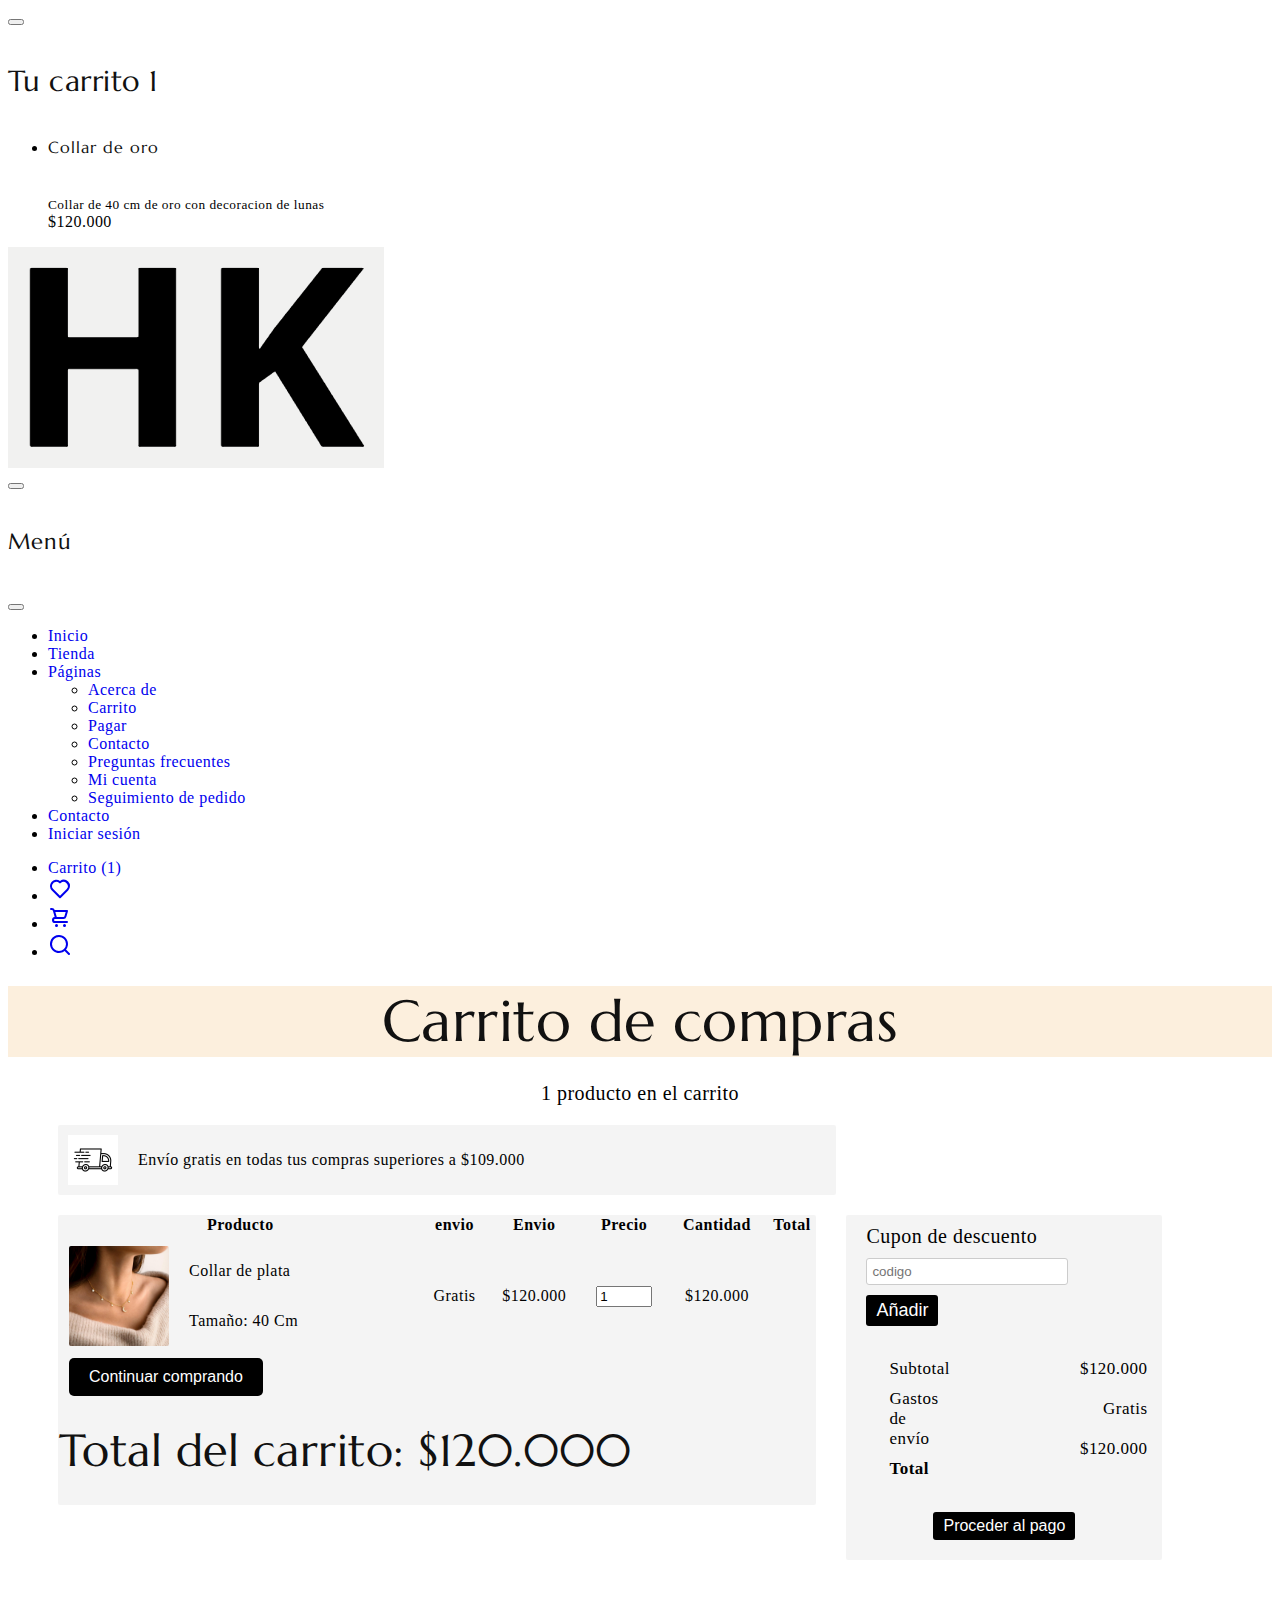
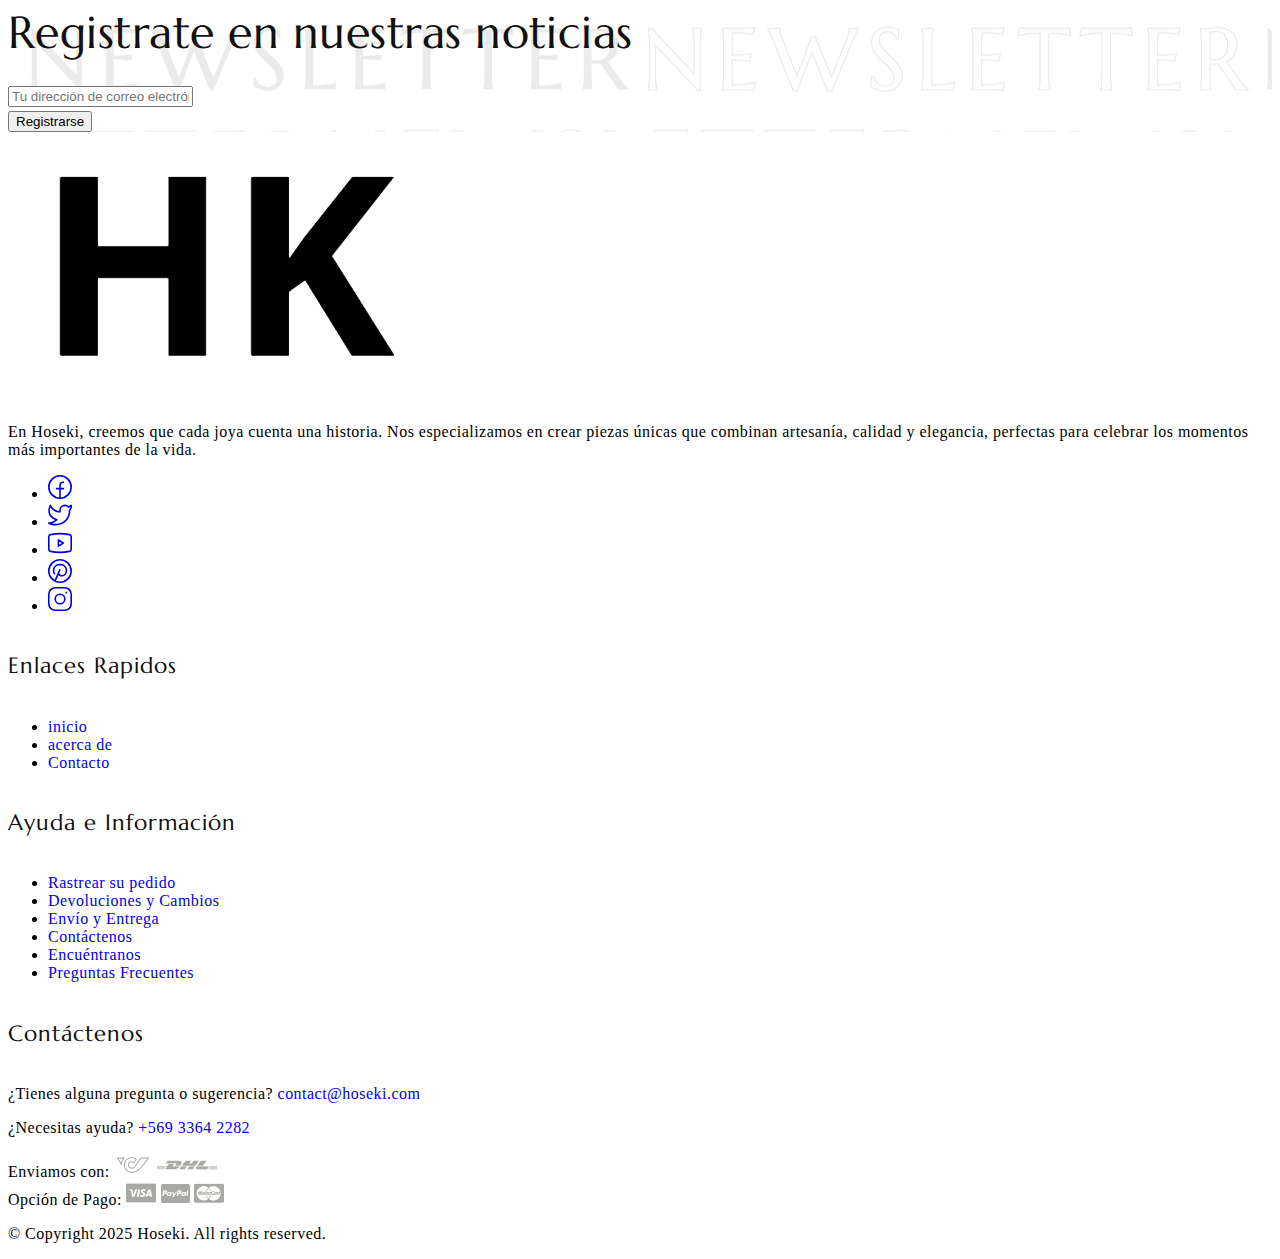
<file: pages/carro.html>
<!DOCTYPE html>
<html lang="es">

<head>
  <title>Hoseki</title>
  <meta charset="utf-8">
  <meta http-equiv="X-UA-Compatible" content="IE=edge">
  <meta name="viewport" content="width=device-width, initial-scale=1.0">
  <meta name="format-detection" content="telephone=no">
  <meta name="mobile-web-app-capable" content="yes">
  <meta name="author" content="TemplatesJungle">
  <meta name="keywords" content="ecommerce,moda,tienda">
  <meta name="description" content="Plantilla HTML CSS de Tienda de Moda Bootstrap 5">
  <link href="https://cdn.jsdelivr.net/npm/bootstrap@5.3.0-alpha3/dist/css/bootstrap.min.css" rel="stylesheet"
    integrity="sha384-KK94CHFLLe+nY2dmCWGMq91rCGa5gtU4mk92HdvYe+M/SXH301p5ILy+dN9+nJOZ" crossorigin="anonymous">
  <link rel="stylesheet" type="text/css" href="../css/vendor.css">
  <link rel="stylesheet" href="https://cdn.jsdelivr.net/npm/swiper@9/swiper-bundle.min.css" />
  <link rel="stylesheet" type="text/css" href="../style.css">

  <link rel="preconnect" href="https://fonts.googleapis.com">
  <link rel="preconnect" href="https://fonts.gstatic.com" crossorigin>
  <link
    href="https://fonts.googleapis.com/css2?family=Jost:ital,wght@0,300;0,400;0,500;0,700;1,300;1,400;1,500;1,700&family=Marcellus&display=swap"
    rel="stylesheet">
  <link rel="stylesheet" href="../css/carro.css">
</head>

<body class="homepage">
  <svg xmlns="http://www.w3.org/2000/svg" style="display: none;">
    <defs>
      <symbol xmlns="http://www.w3.org/2000/svg" id="instagram" viewBox="0 0 15 15">
        <path fill="none" stroke="currentColor"
          d="M11 3.5h1M4.5.5h6a4 4 0 0 1 4 4v6a4 4 0 0 1-4 4h-6a4 4 0 0 1-4-4v-6a4 4 0 0 1 4-4Zm3 10a3 3 0 1 1 0-6a3 3 0 0 1 0 6Z" />
      </symbol>
      <symbol xmlns="http://www.w3.org/2000/svg" id="facebook" viewBox="0 0 15 15">
        <path fill="none" stroke="currentColor"
          d="M7.5 14.5a7 7 0 1 1 0-14a7 7 0 0 1 0 14Zm0 0v-8a2 2 0 0 1 2-2h.5m-5 4h5" />
      </symbol>
      <symbol xmlns="http://www.w3.org/2000/svg" id="twitter" viewBox="0 0 15 15">
        <path fill="currentColor"
          d="m14.478 1.5l.5-.033a.5.5 0 0 0-.871-.301l.371.334Zm-.498 2.959a.5.5 0 1 0-1 0h1Zm-6.49.082h-.5h.5Zm0 .959h.5h-.5Zm-6.99 7V12a.5.5 0 0 0-.278.916L.5 12.5Zm.998-11l.469-.175a.5.5 0 0 0-.916-.048l.447.223Zm3.994 9l.354.353a.5.5 0 0 0-.195-.827l-.159.474Zm7.224-8.027l-.37.336l.18.199l.265-.04l-.075-.495Zm1.264-.94c.051.778.003 1.25-.123 1.606c-.122.345-.336.629-.723 1l.692.722c.438-.42.776-.832.974-1.388c.193-.546.232-1.178.177-2.006l-.998.066Zm0 3.654V4.46h-1v.728h1Zm-6.99-.646V5.5h1v-.959h-1Zm0 .959V6h1v-.5h-1ZM10.525 1a3.539 3.539 0 0 0-3.537 3.541h1A2.539 2.539 0 0 1 10.526 2V1Zm2.454 4.187C12.98 9.503 9.487 13 5.18 13v1c4.86 0 8.8-3.946 8.8-8.813h-1ZM1.03 1.675C1.574 3.127 3.614 6 7.49 6V5C4.174 5 2.421 2.54 1.966 1.325l-.937.35Zm.021-.398C.004 3.373-.157 5.407.604 7.139c.759 1.727 2.392 3.055 4.73 3.835l.317-.948c-2.155-.72-3.518-1.892-4.132-3.29c-.612-1.393-.523-3.11.427-5.013l-.895-.446Zm4.087 8.87C4.536 10.75 2.726 12 .5 12v1c2.566 0 4.617-1.416 5.346-2.147l-.708-.706Zm7.949-8.009A3.445 3.445 0 0 0 10.526 1v1c.721 0 1.37.311 1.82.809l.74-.671Zm-.296.83a3.513 3.513 0 0 0 2.06-1.134l-.744-.668a2.514 2.514 0 0 1-1.466.813l.15.989ZM.222 12.916C1.863 14.01 3.583 14 5.18 14v-1c-1.63 0-3.048-.011-4.402-.916l-.556.832Z" />
      </symbol>
      <symbol xmlns="http://www.w3.org/2000/svg" id="pinterest" viewBox="0 0 15 15">
        <path fill="none" stroke="currentColor"
          d="m4.5 13.5l3-7m-3.236 3a2.989 2.989 0 0 1-.764-2V7A3.5 3.5 0 0 1 7 3.5h1A3.5 3.5 0 0 1 11.5 7v.5a3 3 0 0 1-3 3a2.081 2.081 0 0 1-1.974-1.423L6.5 9m1 5.5a7 7 0 1 1 0-14a7 7 0 0 1 0 14Z" />
      </symbol>
      <symbol xmlns="http://www.w3.org/2000/svg" id="youtube" viewBox="0 0 15 15">
        <path fill="currentColor"
          d="m1.61 12.738l-.104.489l.105-.489Zm11.78 0l.104.489l-.105-.489Zm0-10.476l.104-.489l-.105.489Zm-11.78 0l.106.489l-.105-.489ZM6.5 5.5l.277-.416A.5.5 0 0 0 6 5.5h.5Zm0 4H6a.5.5 0 0 0 .777.416L6.5 9.5Zm3-2l.277.416a.5.5 0 0 0 0-.832L9.5 7.5ZM0 3.636v7.728h1V3.636H0Zm15 7.728V3.636h-1v7.728h1ZM1.506 13.227c3.951.847 8.037.847 11.988 0l-.21-.978a27.605 27.605 0 0 1-11.568 0l-.21.978ZM13.494 1.773a28.606 28.606 0 0 0-11.988 0l.21.978a27.607 27.607 0 0 1 11.568 0l.21-.978ZM15 3.636c0-.898-.628-1.675-1.506-1.863l-.21.978c.418.09.716.458.716.885h1Zm-1 7.728a.905.905 0 0 1-.716.885l.21.978A1.905 1.905 0 0 0 15 11.364h-1Zm-14 0c0 .898.628 1.675 1.506 1.863l.21-.978A.905.905 0 0 1 1 11.364H0Zm1-7.728c0-.427.298-.796.716-.885l-.21-.978A1.905 1.905 0 0 0 0 3.636h1ZM6 5.5v4h1v-4H6Zm.777 4.416l3-2l-.554-.832l-3 2l.554.832Zm3-2.832l-3-2l-.554.832l3 2l.554-.832Z" />
      </symbol>
      <symbol xmlns="http://www.w3.org/2000/svg" id="dribble" viewBox="0 0 15 15">
        <path fill="none" stroke="currentColor" stroke-linecap="round" stroke-linejoin="round"
          d="M4.839 1.024c3.346 4.041 5.096 7.922 5.704 12.782M.533 6.82c5.985-.138 9.402-1.083 11.97-4.216M2.7 12.594c3.221-4.902 7.171-5.65 11.755-4.293M14.5 7.5a7 7 0 1 0-14 0a7 7 0 0 0 14 0Z" />
      </symbol>
      <symbol xmlns="http://www.w3.org/2000/svg" id="calendar" viewBox="0 0 24 24">
        <g fill="none" stroke="currentColor" stroke-linecap="round" stroke-linejoin="round" stroke-width="2">
          <rect width="20" height="18" x="2" y="4" rx="4" />
          <path d="M8 2v4m8-4v4M2 10h20" />
        </g>
      </symbol>
      <symbol xmlns="http://www.w3.org/2000/svg" id="shopping-bag" viewBox="0 0 24 24">
        <g fill="none" stroke="currentColor" stroke-linecap="round" stroke-linejoin="round" stroke-width="2">
          <path
            d="M3.977 9.84A2 2 0 0 1 5.971 8h12.058a2 2 0 0 1 1.994 1.84l.803 10A2 2 0 0 1 18.833 22H5.167a2 2 0 0 1-1.993-2.16l.803-10Z" />
          <path d="M16 11V6a4 4 0 0 0-4-4v0a4 4 0 0 0-4 4v5" />
        </g>
      </symbol>
      <symbol xmlns="http://www.w3.org/2000/svg" id="gift" viewBox="0 0 24 24">
        <g fill="none" stroke="currentColor" stroke-linecap="round" stroke-linejoin="round" stroke-width="2">
          <rect width="18" height="14" x="3" y="8" rx="2" />
          <path d="M12 5a3 3 0 1 0-3 3m6 0a3 3 0 1 0-3-3m0 0v17m9-7H3" />
        </g>
      </symbol>
      <symbol xmlns="http://www.w3.org/2000/svg" id="arrow-cycle" viewBox="0 0 24 24">
        <g fill="none" stroke="currentColor" stroke-linecap="round" stroke-linejoin="round" stroke-width="2">
          <path
            d="M22 12c0 6-4.39 10-9.806 10C7.792 22 4.24 19.665 3 16m-1-4C2 6 6.39 2 11.806 2C16.209 2 19.76 4.335 21 8" />
          <path d="m7 17l-4-1l-1 4M17 7l4 1l1-4" />
        </g>
      </symbol>
      <symbol xmlns="http://www.w3.org/2000/svg" id="link" viewBox="0 0 24 24">
        <path fill="currentColor"
          d="M12 19a1 1 0 1 0-1-1a1 1 0 0 0 1 1Zm5 0a1 1 0 1 0-1-1a1 1 0 0 0 1 1Zm0-4a1 1 0 1 0-1-1a1 1 0 0 0 1 1Zm-5 0a1 1 0 1 0-1-1a1 1 0 0 0 1 1Zm7-12h-1V2a1 1 0 0 0-2 0v1H8V2a1 1 0 0 0-2 0v1H5a3 3 0 0 0-3 3v14a3 3 0 0 0 3 3h14a3 3 0 0 0 3-3V6a3 3 0 0 0-3-3Zm1 17a1 1 0 0 1-1 1H5a1 1 0 0 1-1-1v-9h16Zm0-11H4V6a1 1 0 0 1 1-1h1v1a1 1 0 0 0 2 0V5h8v1a1 1 0 0 0 2 0V5h1a1 1 0 0 1 1 1ZM7 15a1 1 0 1 0-1-1a1 1 0 0 0 1 1Zm0 4a1 1 0 1 0-1-1a1 1 0 0 0 1 1Z" />
      </symbol>
      <symbol xmlns="http://www.w3.org/2000/svg" id="arrow-left" viewBox="0 0 24 24">
        <path fill="currentColor"
          d="M17 11H9.41l3.3-3.29a1 1 0 1 0-1.42-1.42l-5 5a1 1 0 0 0-.21.33a1 1 0 0 0 0 .76a1 1 0 0 0 .21.33l5 5a1 1 0 0 0 1.42 0a1 1 0 0 0 0-1.42L9.41 13H17a1 1 0 0 0 0-2Z" />
      </symbol>
      <symbol xmlns="http://www.w3.org/2000/svg" id="arrow-right" viewBox="0 0 24 24">
        <path fill="currentColor"
          d="M17.92 11.62a1 1 0 0 0-.21-.33l-5-5a1 1 0 0 0-1.42 1.42l3.3 3.29H7a1 1 0 0 0 0 2h7.59l-3.3 3.29a1 1 0 0 0 0 1.42a1 1 0 0 0 1.42 0l5-5a1 1 0 0 0 .21-.33a1 1 0 0 0 0-.76Z" />
      </symbol>
      <symbol xmlns="http://www.w3.org/2000/svg" id="play" viewBox="0 0 24 24">
        <g fill="none" fill-rule="evenodd">
          <path
            d="M24 0v24H0V0h24ZM12.593 23.258l-.011.002l-.071.035l-.02.004l-.014-.004l-.071-.035c-.01-.004-.019-.001-.024.005l-.004.01l-.017.428l.005.02l.01.013l.104.074l.015.004l.012-.004l.104-.074l.012-.016l.004-.017l-.017-.427c-.002-.01-.009-.017-.017-.018Zm.265-.113l-.013.002l-.185.093l-.01.01l-.003.011l.018.43l.005.012l.008.007l.201.093c.012.004.023 0 .029-.008l.004-.014l-.034-.614c-.003-.012-.01-.02-.02-.022Zm-.715.002a.023.023 0 0 0-.027.006l-.006.014l-.034.614c0 .012.007.02.017.024l.015-.002l.201-.093l.01-.008l.004-.011l.017-.43l-.003-.012l-.01-.01l-.184-.092Z" />
          <path fill="currentColor"
            d="M5.669 4.76a1.469 1.469 0 0 1 2.04-1.177c1.062.454 3.442 1.533 6.462 3.276c3.021 1.744 5.146 3.267 6.069 3.958c.788.591.79 1.763.001 2.356c-.914.687-3.013 2.19-6.07 3.956c-3.06 1.766-5.412 2.832-6.464 3.28c-.906.387-1.92-.2-2.038-1.177c-.138-1.142-.396-3.735-.396-7.237c0-3.5.257-6.092.396-7.235Z" />
        </g>
      </symbol>
      <symbol xmlns="http://www.w3.org/2000/svg" id="category" viewBox="0 0 24 24">
        <path fill="currentColor"
          d="M19 5.5h-6.28l-.32-1a3 3 0 0 0-2.84-2H5a3 3 0 0 0-3 3v13a3 3 0 0 0 3 3h14a3 3 0 0 0 3-3v-10a3 3 0 0 0-3-3Zm1 13a1 1 0 0 1-1 1H5a1 1 0 0 1-1-1v-13a1 1 0 0 1 1-1h4.56a1 1 0 0 1 .95.68l.54 1.64a1 1 0 0 0 .95.68h7a1 1 0 0 1 1 1Z" />
      </symbol>
      <symbol xmlns="http://www.w3.org/2000/svg" id="calendar" viewBox="0 0 24 24">
        <path fill="currentColor"
          d="M19 4h-2V3a1 1 0 0 0-2 0v1H9V3a1 1 0 0 0-2 0v1H5a3 3 0 0 0-3 3v12a3 3 0 0 0 3 3h14a3 3 0 0 0 3-3V7a3 3 0 0 0-3-3Zm1 15a1 1 0 0 1-1 1H5a1 1 0 0 1-1-1v-7h16Zm0-9H4V7a1 1 0 0 1 1-1h2v1a1 1 0 0 0 2 0V6h6v1a1 1 0 0 0 2 0V6h2a1 1 0 0 1 1 1Z" />
      </symbol>
      <symbol xmlns="http://www.w3.org/2000/svg" id="heart" viewBox="0 0 24 24">
        <path fill="currentColor"
          d="M20.16 4.61A6.27 6.27 0 0 0 12 4a6.27 6.27 0 0 0-8.16 9.48l7.45 7.45a1 1 0 0 0 1.42 0l7.45-7.45a6.27 6.27 0 0 0 0-8.87Zm-1.41 7.46L12 18.81l-6.75-6.74a4.28 4.28 0 0 1 3-7.3a4.25 4.25 0 0 1 3 1.25a1 1 0 0 0 1.42 0a4.27 4.27 0 0 1 6 6.05Z" />
      </symbol>
      <symbol xmlns="http://www.w3.org/2000/svg" id="plus" viewBox="0 0 24 24">
        <path fill="currentColor"
          d="M19 11h-6V5a1 1 0 0 0-2 0v6H5a1 1 0 0 0 0 2h6v6a1 1 0 0 0 2 0v-6h6a1 1 0 0 0 0-2Z" />
      </symbol>
      <symbol xmlns="http://www.w3.org/2000/svg" id="minus" viewBox="0 0 24 24">
        <path fill="currentColor" d="M19 11H5a1 1 0 0 0 0 2h14a1 1 0 0 0 0-2Z" />
      </symbol>
      <symbol xmlns="http://www.w3.org/2000/svg" id="cart" viewBox="0 0 24 24">
        <path fill="currentColor"
          d="M8.5 19a1.5 1.5 0 1 0 1.5 1.5A1.5 1.5 0 0 0 8.5 19ZM19 16H7a1 1 0 0 1 0-2h8.491a3.013 3.013 0 0 0 2.885-2.176l1.585-5.55A1 1 0 0 0 19 5H6.74a3.007 3.007 0 0 0-2.82-2H3a1 1 0 0 0 0 2h.921a1.005 1.005 0 0 1 .962.725l.155.545v.005l1.641 5.742A3 3 0 0 0 7 18h12a1 1 0 0 0 0-2Zm-1.326-9l-1.22 4.274a1.005 1.005 0 0 1-.963.726H8.754l-.255-.892L7.326 7ZM16.5 19a1.5 1.5 0 1 0 1.5 1.5a1.5 1.5 0 0 0-1.5-1.5Z" />
      </symbol>
      <symbol xmlns="http://www.w3.org/2000/svg" id="check" viewBox="0 0 24 24">
        <path fill="currentColor"
          d="M18.71 7.21a1 1 0 0 0-1.42 0l-7.45 7.46l-3.13-3.14A1 1 0 1 0 5.29 13l3.84 3.84a1 1 0 0 0 1.42 0l8.16-8.16a1 1 0 0 0 0-1.47Z" />
      </symbol>
      <symbol xmlns="http://www.w3.org/2000/svg" id="trash" viewBox="0 0 24 24">
        <path fill="currentColor"
          d="M10 18a1 1 0 0 0 1-1v-6a1 1 0 0 0-2 0v6a1 1 0 0 0 1 1ZM20 6h-4V5a3 3 0 0 0-3-3h-2a3 3 0 0 0-3 3v1H4a1 1 0 0 0 0 2h1v11a3 3 0 0 0 3 3h8a3 3 0 0 0 3-3V8h1a1 1 0 0 0 0-2ZM10 5a1 1 0 0 1 1-1h2a1 1 0 0 1 1 1v1h-4Zm7 14a1 1 0 0 1-1 1H8a1 1 0 0 1-1-1V8h10Zm-3-1a1 1 0 0 0 1-1v-6a1 1 0 0 0-2 0v6a1 1 0 0 0 1 1Z" />
      </symbol>
      <symbol xmlns="http://www.w3.org/2000/svg" id="star-outline" viewBox="0 0 15 15">
        <path fill="none" stroke="currentColor" stroke-linecap="round" stroke-linejoin="round"
          d="M7.5 9.804L5.337 11l.413-2.533L4 6.674l2.418-.37L7.5 4l1.082 2.304l2.418.37l-1.75 1.793L9.663 11L7.5 9.804Z" />
      </symbol>
      <symbol xmlns="http://www.w3.org/2000/svg" id="star-solid" viewBox="0 0 15 15">
        <path fill="currentColor"
          d="M7.953 3.788a.5.5 0 0 0-.906 0L6.08 5.85l-2.154.33a.5.5 0 0 0-.283.843l1.574 1.613l-.373 2.284a.5.5 0 0 0 .736.518l1.92-1.063l1.921 1.063a.5.5 0 0 0 .736-.519l-.373-2.283l1.574-1.613a.5.5 0 0 0-.283-.844L8.921 5.85l-.968-2.062Z" />
      </symbol>
      <symbol xmlns="http://www.w3.org/2000/svg" id="search" viewBox="0 0 24 24">
        <path fill="currentColor"
          d="M21.71 20.29L18 16.61A9 9 0 1 0 16.61 18l3.68 3.68a1 1 0 0 0 1.42 0a1 1 0 0 0 0-1.39ZM11 18a7 7 0 1 1 7-7a7 7 0 0 1-7 7Z" />
      </symbol>
      <symbol xmlns="http://www.w3.org/2000/svg" id="user" viewBox="0 0 24 24">
        <path fill="currentColor"
          d="M15.71 12.71a6 6 0 1 0-7.42 0a10 10 0 0 0-6.22 8.18a1 1 0 0 0 2 .22a8 8 0 0 1 15.9 0a1 1 0 0 0 1 .89h.11a1 1 0 0 0 .88-1.1a10 10 0 0 0-6.25-8.19ZM12 12a4 4 0 1 1 4-4a4 4 0 0 1-4 4Z" />
      </symbol>
      <symbol xmlns="http://www.w3.org/2000/svg" id="close" viewBox="0 0 15 15">
        <path fill="currentColor"
          d="M7.953 3.788a.5.5 0 0 0-.906 0L6.08 5.85l-2.154.33a.5.5 0 0 0-.283.843l1.574 1.613l-.373 2.284a.5.5 0 0 0 .736.518l1.92-1.063l1.921 1.063a.5.5 0 0 0 .736-.519l-.373-2.283l1.574-1.613a.5.5 0 0 0-.283-.844L8.921 5.85l-.968-2.062Z" />
      </symbol>
    </defs>
  </svg>

  <div class="preloader text-white fs-6 text-uppercase overflow-hidden"></div>

  <div class="search-popup">
    <div class="search-popup-container">

      <form role="search" method="get" class="form-group" action="">
        <input type="search" id="search-form" class="form-control border-0 border-bottom"
          placeholder="Escribe y presiona enter" value="" name="s" />
        <button type="submit" class="search-submit border-0 position-absolute bg-white"
          style="top: 15px;right: 15px;"><svg class="search" width="24" height="24">
            <use xlink:href="#search"></use>
          </svg></button>
      </form>

      <h5 class="cat-list-title">Explorar Categorías</h5>

      <ul class="cat-list">
        <li class="cat-list-item">
          <a href="#" title="Chaquetas">Chaquetas</a>
        </li>
        <li class="cat-list-item">
          <a href="#" title="Camisetas">Camisetas</a>
        </li>
        <li class="cat-list-item">
          <a href="#" title="Bolsos">Bolsos</a>
        </li>
        <li class="cat-list-item">
          <a href="#" title="Accesorios">Accesorios</a>
        </li>
        <li class="cat-list-item">
          <a href="#" title="Cosméticos">Cosméticos</a>
        </li>
        <li class="cat-list-item">
          <a href="#" title="Vestidos">Vestidos</a>
        </li>
        <li class="cat-list-item">
          <a href="#" title="Monos">Monos</a>
        </li>
      </ul>

    </div>
  </div>

  <div class="offcanvas offcanvas-end" data-bs-scroll="true" tabindex="-1" id="offcanvasCart" aria-labelledby="My Cart">
    <div class="offcanvas-header justify-content-center">
      <button type="button" class="btn-close" data-bs-dismiss="offcanvas" aria-label="Close"></button>
    </div>
    <div class="offcanvas-body">
      <div class="order-md-last">
        <h4 class="d-flex justify-content-between align-items-center mb-3">
          <span class="text-primary">Tu carrito</span>
          <span class="badge bg-primary rounded-pill">1</span>
        </h4>
        <ul class="list-group mb-3">
          <li class="list-group-item d-flex justify-content-between lh-sm">
            <div>
              <h6 class="my-0">Collar de oro</h6>
              <small class="text-body-secondary">Collar de 40 cm de oro con decoracion de lunas</small>
            </div>
            <span class="text-body-secondary">$120.000</span>
          </li>
        </ul>
      </div>
    </div>
  </div>


  <nav class="navbar navbar-expand-lg bg-light text-uppercase fs-6 p-3 border-bottom align-items-center">
    <div class="container-fluid">
      <div class="row justify-content-between align-items-center w-100">

        <div class="col-auto">

          <a class="navbar-brand text-white" href="../index.html">
            <img src="../Imagenes/logo_o.png" alt="Logo" class="navbar-logo">
          </a>
        </div>

        <div class="col-auto">
          <button class="navbar-toggler" type="button" data-bs-toggle="offcanvas" data-bs-target="#offcanvasNavbar"
            aria-controls="offcanvasNavbar">
            <span class="navbar-toggler-icon"></span>
          </button>

          <div class="offcanvas offcanvas-end" tabindex="-1" id="offcanvasNavbar"
            aria-labelledby="offcanvasNavbarLabel">
            <div class="offcanvas-header">
              <h5 class="offcanvas-title" id="offcanvasNavbarLabel">Menú</h5>
              <button type="button" class="btn-close text-reset" data-bs-dismiss="offcanvas"
                aria-label="Close"></button>
            </div>

            <div class="offcanvas-body">
              <ul class="navbar-nav justify-content-end flex-grow-1 gap-1 gap-md-5 pe-3">
                <li class="nav-item">
                  <a class="nav-link" href="../index.html">Inicio</a>
                </li>
                <li class="nav-item">
                  <a class="nav-link" href="../index.html">Tienda</a>
                </li>
          
                <li class="nav-item dropdown">
                  <a class="nav-link dropdown-toggle" href="#" id="dropdownPages" data-bs-toggle="dropdown"
                    aria-haspopup="true" aria-expanded="false">Páginas</a>
                  <ul class="dropdown-menu list-unstyled" aria-labelledby="dropdownPages">
                    <li>
                      <a href="../pages/sobrenosotros.html" class="dropdown-item item-anchor">Acerca de </a>
                    </li>
                    <li>
                      <a href="../pages/carro.html" class="dropdown-item item-anchor">Carrito </a>
                    </li>
                    <li>
                      <a href="../pages/carro.html" class="dropdown-item item-anchor">Pagar </a>
                    </li>
                    <li>
                      <a href="#contacto" class="dropdown-item item-anchor">Contacto </a>

                    </li>
                    <li>
                      <a href="../index.html" class="dropdown-item item-anchor">Preguntas frecuentes </a>
                    </li>
                    <li>
                      <a href="../index.html" class="dropdown-item item-anchor">Mi cuenta </a>
                    </li>
                    <li>
                      <a href="../pages/seguimiento.html" class="dropdown-item item-anchor">Seguimiento de pedido </a>
                    </li>
                  </ul>
                </li>
                <li class="nav-item">
                  <a class="nav-link" href="#contacto">Contacto</a>
                </li>
                <li class="nav-item">
                  <a class="nav-link" href="../pages/iniciarSesion.html">Iniciar sesión</a>

                </li>
              </ul>
            </div>
          </div>
        </div>

        <div class="col-3 col-lg-auto">
          <ul class="list-unstyled d-flex m-0">
            <li class="d-none d-lg-block">
              <a href="index.html" class="text-uppercase mx-3" data-bs-toggle="offcanvas" data-bs-target="#offcanvasCart"
                aria-controls="offcanvasCart">Carrito <span class="cart-count">(1)</span>
              </a>
            </li>
            <li class="d-lg-none">
              <a href="#" class="mx-2">
                <svg width="24" height="24" viewBox="0 0 24 24">
                  <use xlink:href="#heart"></use>
                </svg>
              </a>
            </li>
            <li class="d-lg-none">
              <a href="#" class="mx-2" data-bs-toggle="offcanvas" data-bs-target="#offcanvasCart"
                aria-controls="offcanvasCart">
                <svg width="24" height="24" viewBox="0 0 24 24">
                  <use xlink:href="#cart"></use>
                </svg>
              </a>
            </li>
            <li class="search-box" class="mx-2">
              <a href="#search" class="search-button">
                <svg width="24" height="24" viewBox="0 0 24 24">
                  <use xlink:href="#search"></use>
                </svg>
              </a>
            </li>
          </ul>
        </div>
      </div>
    </div>
  </nav>

  <div class="primero">
    <h2>Carrito de compras</h2>
  </div>
  <p class="p11">1 producto en el carrito</p>
  <div class="principal">
    <div class="primer-texto">
        <img class="icono-envio" src="../Imagenes/fast-delivery-icon-free-vector.jpg" alt="">
        <p>Envío gratis en todas tus compras superiores a $109.000</p>
    </div>
    <div class="secundario">
        <table class="cart">
        <thead>
            <tr>
                <th>Producto</th>
                <th>envio</th>
                <th>Envio</th>
                <th>Precio</th>
                <th>Cantidad</th>
                <th>Total</th>
            </tr>
        </thead>
        <tbody>
        <tr>
            <td class="producto">
                <img class="imagen-producto" src="../Imagenes/imagen_para_2.jpg" alt="">
                <div class="info-producto">
                    <p>Collar de plata</p>
                    <p>Tamaño: 40 Cm</p>
                </div>
            </td>
            <td class="envio">Gratis</td>
            <td class="precio">$120.000</td>
            <td class="cantidad"><input type="number" min="1" max="10" value="1"></td>
            <td class="total">$120.000</td>
        </tr>
        <tr>
            <td colspan="5" class="continuar-comprando">
                <button class="btn-continuar" onclick="location.href='../index.html'">Continuar comprando</button>
            </td>
        </tr>
        <tr>
            <td colspan="5" class="total-carrito">
                <h3>Total del carrito: $120.000</h3>
            </td>
        </tr>
    </tbody>
    </table>
    <div class="segundo">
        <p class="cupon-descuento">Cupon de descuento</p>
        <input class="input-cupon" type="text" placeholder="codigo">
        <button class="btn-dcto">Añadir</button>
        <table class="finalcarro">
            <tbody>
              <tr>
                <td>
                  <div class="finalcarro-flex">
                    <div class="tr-segundo">
                      <div>Subtotal</div>
                      <div>Gastos de envío</div>
                      <div><b>Total</b></div>
                    </div>
                    <div class="tr-tercero">
                      <div>$120.000</div>
                      <div>Gratis</div>
                      <div>$120.000</div>
                    </div>
                  </div>
                </td>
              </tr>
            </tbody>
        </table>
        <button class="btn-pago">Proceder al pago</button>
    </div>
    </div>

  </div>
  

<section class="newsletter bg-light" style="background: url(../images/pattern-bg.png) no-repeat;">
  <div class="container">
    <div class="row justify-content-center">
      <div class="col-md-8 py-5 my-5">
        <div class="subscribe-header text-center pb-3">
          <h3 class="section-title text-uppercase">Registrate en nuestras noticias</h3>
        </div>
        <form id="form" class="d-flex flex-wrap gap-2">
          <input type="text" name="email" placeholder="Tu dirección de correo electrónico" class="form-control form-control-lg">
          <button class="btn btn-dark btn-lg text-uppercase w-100">Registrarse</button>
        </form>
      </div>
    </div>
  </div>
</section>

<footer id="footer" class="mt-5">
    <div class="container">
      <div class="row d-flex flex-wrap justify-content-between py-5">
        <div class="col-md-3 col-sm-6">
          <div class="footer-menu footer-menu-001">
            <div class="footer-intro mb-4">
              <a href="../index.html">
                <img src="../Imagenes/logo_c.png" alt="logo" class="footer-logo">
              </a>
            </div>
            <p>En Hoseki, creemos que cada joya cuenta una historia. 
              Nos especializamos en crear piezas únicas que combinan artesanía, 
              calidad y elegancia, perfectas para celebrar los momentos más importantes de la vida. 
              </p>
            <div class="social-links">
              <ul class="list-unstyled d-flex flex-wrap gap-3">
                <li>
                  <a href="#" class="text-secondary">
                    <svg width="24" height="24" viewBox="0 0 24 24">
                      <use xlink:href="#facebook"></use>
                    </svg>
                  </a>
                </li>
                <li>
                  <a href="#" class="text-secondary">
                    <svg width="24" height="24" viewBox="0 0 24 24">
                      <use xlink:href="#twitter"></use>
                    </svg>
                  </a>
                </li>
                <li>
                  <a href="#" class="text-secondary">
                    <svg width="24" height="24" viewBox="0 0 24 24">
                      <use xlink:href="#youtube"></use>
                    </svg>
                  </a>
                </li>
                <li>
                  <a href="#" class="text-secondary">
                    <svg width="24" height="24" viewBox="0 0 24 24">
                      <use xlink:href="#pinterest"></use>
                    </svg>
                  </a>
                </li>
                <li>
                  <a href="#" class="text-secondary">
                    <svg width="24" height="24" viewBox="0 0 24 24">
                      <use xlink:href="#instagram"></use>
                    </svg>
                  </a>
                </li>
              </ul>
            </div>
          </div>
        </div>
        <div class="col-md-3 col-sm-6">
          <div class="footer-menu footer-menu-002">
            <h5 class="widget-title text-uppercase mb-4">Enlaces Rapidos</h5>
            <ul class="menu-list list-unstyled text-uppercase border-animation-left fs-6">
              <li class="menu-item">
                <a href="../index.html" class="item-anchor">inicio</a>
              </li>
              <li class="menu-item">
                <a href="../pages/sobrenosotros.html" class="item-anchor">acerca de</a>
              </li>
              <li class="menu-item">
                <a href="#contacto" class="item-anchor">Contacto</a>
              </li>
            </ul>
          </div>
        </div>
        <div class="col-md-3 col-sm-6">
          <div class="footer-menu footer-menu-003">
            <h5 class="widget-title text-uppercase mb-4">Ayuda e Información</h5>
            <ul class="menu-list list-unstyled text-uppercase border-animation-left fs-6">
              <li class="menu-item">
                <a href="../pages/seguimiento.html" class="item-anchor">Rastrear su pedido</a>
              </li>
              <li class="menu-item">
                <a href="../pages/devolucionCambio.html" class="item-anchor">Devoluciones y Cambios</a>
              </li>
              <li class="menu-item">
                <a href="#" class="item-anchor">Envío y Entrega</a>
              </li>
              <li class="menu-item">
                <a href="#contacto" class="item-anchor">Contáctenos</a>
              </li>
              <li class="menu-item">

                <a href="../pages/encuentranos.html" class="item-anchor">Encuéntranos</a>
              </li>
              <li class="menu-item">
                <a href="../index.html" class="item-anchor">Preguntas Frecuentes</a>
              </li>
            </ul>
          </div>
        </div>
        <div id="contacto" class="col-md-3 col-sm-6">
          <div class="footer-menu footer-menu-004 border-animation-left">
            <h5 class="widget-title text-uppercase mb-4">Contáctenos</h5>
            <p>¿Tienes alguna pregunta o sugerencia? <a href="mailto:contact@hoseki.com"
                class="item-anchor">contact@hoseki.com</a></p>
            <p>¿Necesitas ayuda? <a href="tel:+569 3364 2282" class="item-anchor">+569 3364 2282</a>
            </p>
          </div>
        </div>
      </div>
    </div>
    <div class="border-top py-4">
      <div class="container">
        <div class="row">
          <div class="col-md-6 d-flex flex-wrap">
            <div class="shipping">
              <span>Enviamos con:</span>
              <img src="../images/arct-icon.png" alt="icon">
              <img src="../images/dhl-logo.png" alt="icon">
            </div>
            <div class="payment-option">
              <span>Opción de Pago:</span>
              <img src="../images/visa-card.png" alt="card">
              <img src="../images/paypal-card.png" alt="card">
              <img src="../images/master-card.png" alt="card">
            </div>
          </div>
          <div class="col-md-6 text-end">
            <p>© Copyright 2025 Hoseki. All rights reserved.</p>
          </div>
        </div>
      </div>
    </div>
  </footer>
    <script src="../js/validation.js"></script>
    <script src="../js/jquery.min.js"></script>
    <script src="../js/plugins.js"></script>
  <script src="../js/SmoothScroll.js"></script>
    <script src="https://cdn.jsdelivr.net/npm/bootstrap@5.3.0-alpha3/dist/js/bootstrap.bundle.min.js"
        integrity="sha384-ENjdO4Dr2bkBIFxQpeoTz1HIcje39Wm4jDKdf19U8gI4ddQ3GYNS7NTKfAdVQSZe"
        crossorigin="anonymous"></script>
    <script src="https://cdn.jsdelivr.net/npm/swiper@9/swiper-bundle.min.js"></script>
  <script src="../js/script.min.js"></script>
  <script src="../js/contacto.js"></script>
</body>

</html>
</file>
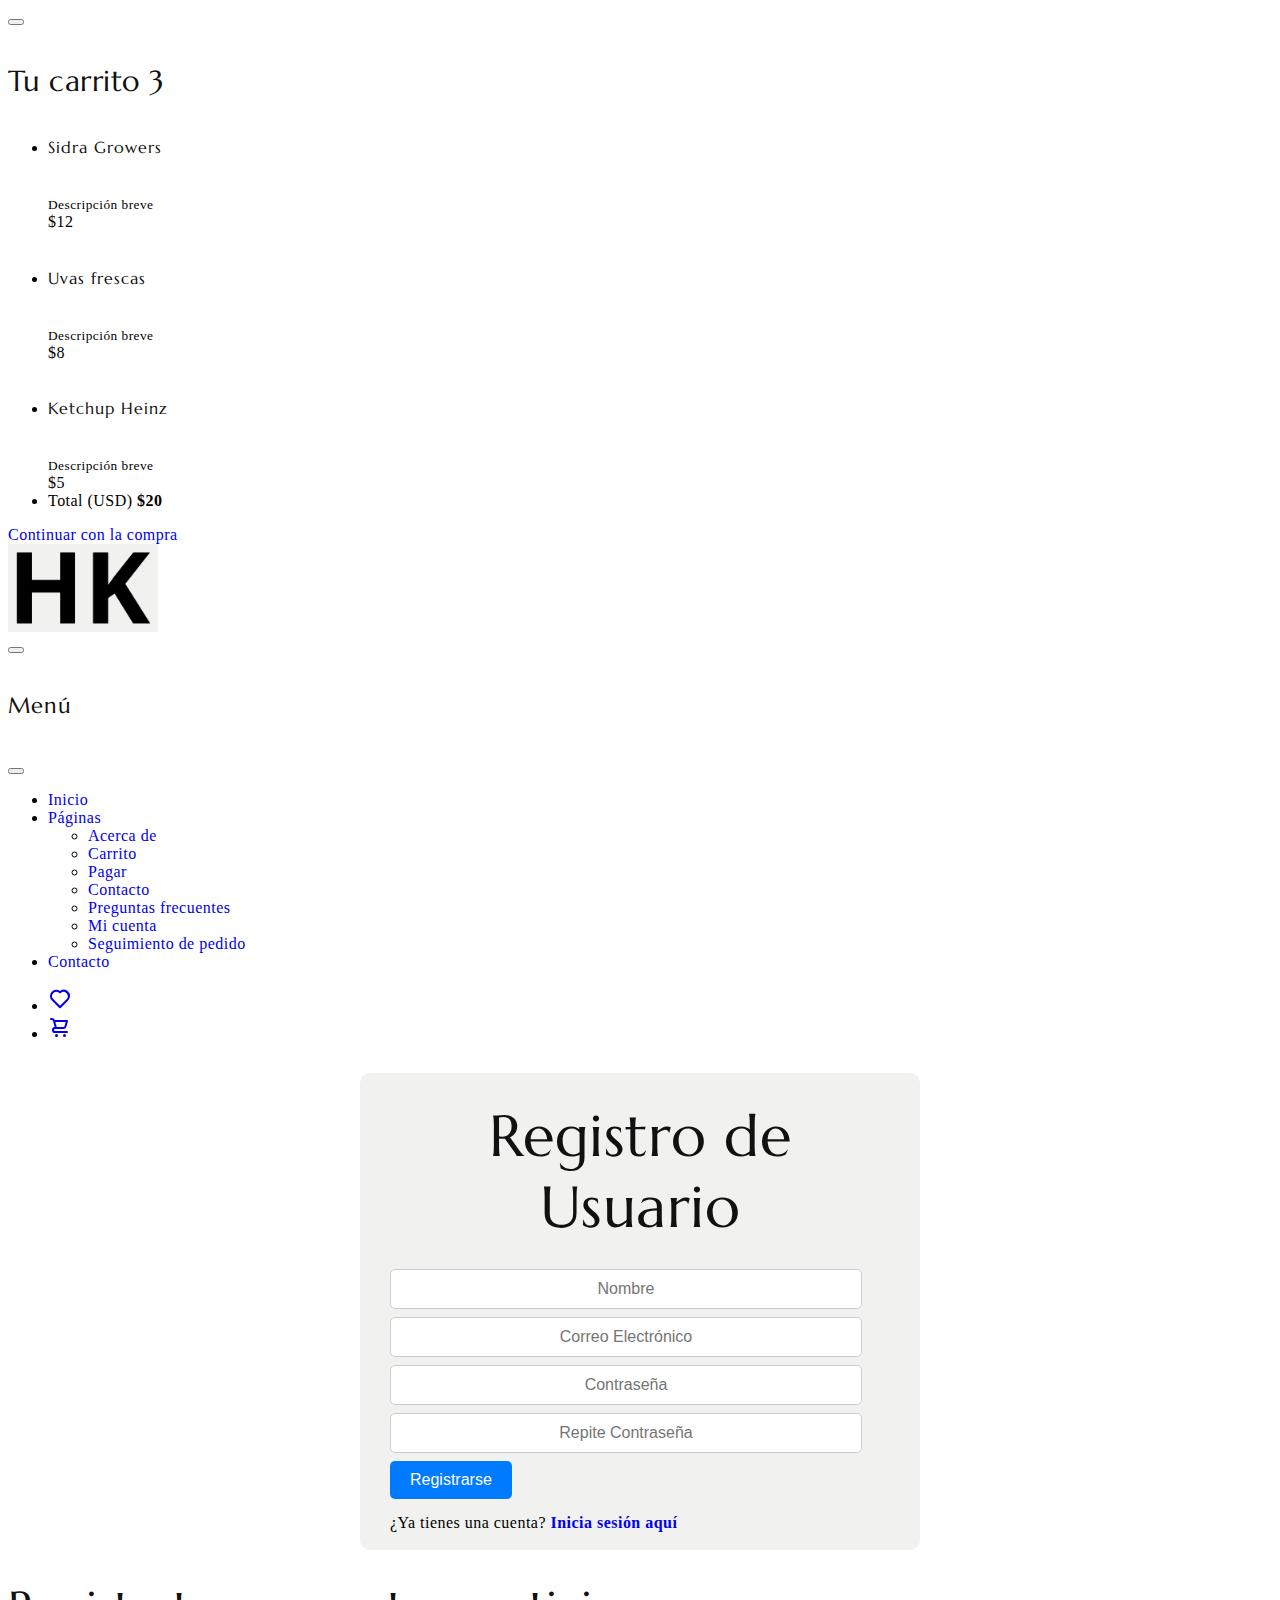
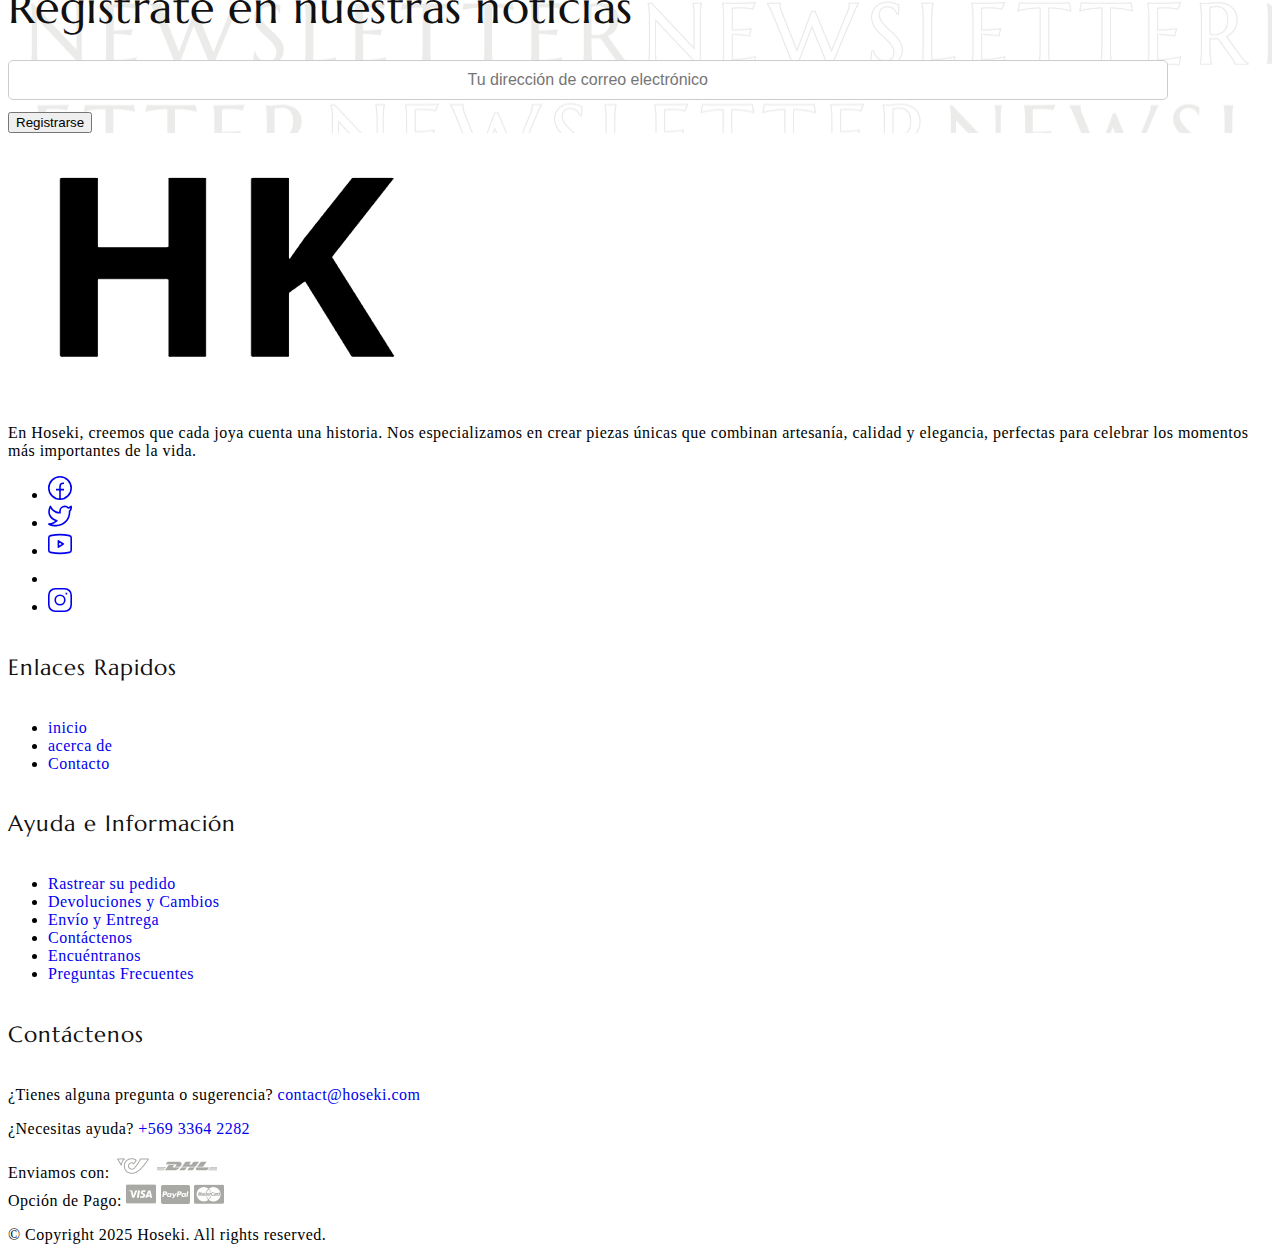
<file: pages/registrarse.html>
<!DOCTYPE html>
<html lang="en">
<head>

    <title>Hoseki</title>

    <meta charset="utf-8">
    <meta http-equiv="X-UA-Compatible" content="IE=edge">
    <meta name="viewport" content="width=device-width, initial-scale=1.0">
    <meta name="format-detection" content="telephone=no">
    <meta name="apple-mobile-web-app-capable" content="yes">
    <meta name="author" content="TemplatesJungle">
    <meta name="keywords" content="ecommerce,moda,tienda">
    <meta name="description" content="Plantilla HTML CSS de Tienda de Moda Bootstrap 5">
    <link href="https://cdn.jsdelivr.net/npm/bootstrap@5.3.0-alpha3/dist/css/bootstrap.min.css" rel="stylesheet"
        integrity="sha384-KK94CHFLLe+nY2dmCWGMq91rCGa5gtU4mk92HdvYe+M/SXH301p5ILy+dN9+nJOZ" crossorigin="anonymous">
  <link rel="stylesheet" type="text/css" href="../css/vendor.css">
    <link rel="stylesheet" href="https://cdn.jsdelivr.net/npm/swiper@9/swiper-bundle.min.css" />
  <link rel="stylesheet" type="text/css" href="../style.css">

    <link rel="preconnect" href="https://fonts.googleapis.com">
    <link rel="preconnect" href="https://fonts.gstatic.com" crossorigin>
    <link
        href="https://fonts.googleapis.com/css2?family=Jost:ital,wght@0,300;0,400;0,500;0,700;1,300;1,400;1,500;1,700&family=Marcellus&display=swap"
        rel="stylesheet">
    <title>Iniciar Sesión</title>
  <link rel="stylesheet" href="../css/reg.css">
</head>
<body class="iniciarsesion">
    <svg xmlns="http://www.w3.org/2000/svg" style="display: none;">
    <defs>
      <symbol xmlns="http://www.w3.org/2000/svg" id="instagram" viewBox="0 0 15 15">
        <path fill="none" stroke="currentColor"
          d="M11 3.5h1M4.5.5h6a4 4 0 0 1 4 4v6a4 4 0 0 1-4 4h-6a4 4 0 0 1-4-4v-6a4 4 0 0 1 4-4Zm3 10a3 3 0 1 1 0-6a3 3 0 0 1 0 6Z" />
      </symbol>
      <symbol xmlns="http://www.w3.org/2000/svg" id="facebook" viewBox="0 0 15 15">
        <path fill="none" stroke="currentColor"
          d="M7.5 14.5a7 7 0 1 1 0-14a7 7 0 0 1 0 14Zm0 0v-8a2 2 0 0 1 2-2h.5m-5 4h5" />
      </symbol>
      <symbol xmlns="http://www.w3.org/2000/svg" id="twitter" viewBox="0 0 15 15">
        <path fill="currentColor"
          d="m14.478 1.5l.5-.033a.5.5 0 0 0-.871-.301l.371.334Zm-.498 2.959a.5.5 0 1 0-1 0h1Zm-6.49.082h-.5h.5Zm0 .959h.5h-.5Zm-6.99 7V12a.5.5 0 0 0-.278.916L.5 12.5Zm.998-11l.469-.175a.5.5 0 0 0-.916-.048l.447.223Zm3.994 9l.354.353a.5.5 0 0 0-.195-.827l-.159.474Zm7.224-8.027l-.37.336l.18.199l.265-.04l-.075-.495Zm1.264-.94c.051.778.003 1.25-.123 1.606c-.122.345-.336.629-.723 1l.692.722c.438-.42.776-.832.974-1.388c.193-.546.232-1.178.177-2.006l-.998.066Zm0 3.654V4.46h-1v.728h1Zm-6.99-.646V5.5h1v-.959h-1Zm0 .959V6h1v-.5h-1ZM10.525 1a3.539 3.539 0 0 0-3.537 3.541h1A2.539 2.539 0 0 1 10.526 2V1Zm2.454 4.187C12.98 9.503 9.487 13 5.18 13v1c4.86 0 8.8-3.946 8.8-8.813h-1ZM1.03 1.675C1.574 3.127 3.614 6 7.49 6V5C4.174 5 2.421 2.54 1.966 1.325l-.937.35Zm.021-.398C.004 3.373-.157 5.407.604 7.139c.759 1.727 2.392 3.055 4.73 3.835l.317-.948c-2.155-.72-3.518-1.892-4.132-3.29c-.612-1.393-.523-3.11.427-5.013l-.895-.446Zm4.087 8.87C4.536 10.75 2.726 12 .5 12v1c2.566 0 4.617-1.416 5.346-2.147l-.708-.706Zm7.949-8.009A3.445 3.445 0 0 0 10.526 1v1c.721 0 1.37.311 1.82.809l.74-.671Zm-.296.83a3.513 3.513 0 0 0 2.06-1.134l-.744-.668a2.514 2.514 0 0 1-1.466.813l.15.989ZM.222 12.916C1.863 14.01 3.583 14 5.18 14v-1c-1.63 0-3.048-.011-4.402-.916l-.556.832Z" />
      </symbol>
      <symbol xmlns="http://www.w3.org/2000/svg" id="youtube" viewBox="0 0 15 15">
        <path fill="currentColor"
          d="m1.61 12.738l-.104.489l.105-.489Zm11.78 0l.104.489l-.105-.489Zm0-10.476l.104-.489l-.105.489Zm-11.78 0l.106.489l-.105-.489ZM6.5 5.5l.277-.416A.5.5 0 0 0 6 5.5h.5Zm0 4H6a.5.5 0 0 0 .777.416L6.5 9.5Zm3-2l.277.416a.5.5 0 0 0 0-.832L9.5 7.5ZM0 3.636v7.728h1V3.636H0Zm15 7.728V3.636h-1v7.728h1ZM1.506 13.227c3.951.847 8.037.847 11.988 0l-.21-.978a27.605 27.605 0 0 1-11.568 0l-.21.978ZM13.494 1.773a28.606 28.606 0 0 0-11.988 0l.21.978a27.607 27.607 0 0 1 11.568 0l.21-.978ZM15 3.636c0-.898-.628-1.675-1.506-1.863l-.21.978c.418.09.716.458.716.885h1Zm-1 7.728a.905.905 0 0 1-.716.885l.21.978A1.905 1.905 0 0 0 15 11.364h-1Zm-14 0c0 .898.628 1.675 1.506 1.863l.21-.978A.905.905 0 0 1 1 11.364H0Zm1-7.728c0-.427.298-.796.716-.885l-.21-.978A1.905 1.905 0 0 0 0 3.636h1ZM6 5.5v4h1v-4H6Zm.777 4.416l3-2l-.554-.832l-3 2l.554.832Zm3-2.832l-3-2l-.554.832l3 2l.554-.832Z" />
      </symbol>
      <symbol xmlns="http://www.w3.org/2000/svg" id="dribble" viewBox="0 0 15 15">
        <path fill="none" stroke="currentColor" stroke-linecap="round" stroke-linejoin="round"
          d="M4.839 1.024c3.346 4.041 5.096 7.922 5.704 12.782M.533 6.82c5.985-.138 9.402-1.083 11.97-4.216M2.7 12.594c3.221-4.902 7.171-5.65 11.755-4.293M14.5 7.5a7 7 0 1 0-14 0a7 7 0 0 0 14 0Z" />
      </symbol>
      <symbol xmlns="http://www.w3.org/2000/svg" id="calendar" viewBox="0 0 24 24">
        <g fill="none" stroke="currentColor" stroke-linecap="round" stroke-linejoin="round" stroke-width="2">
          <rect width="20" height="18" x="2" y="4" rx="4" />
          <path d="M8 2v4m8-4v4M2 10h20" />
        </g>
      </symbol>
      <symbol xmlns="http://www.w3.org/2000/svg" id="shopping-bag" viewBox="0 0 24 24">
        <g fill="none" stroke="currentColor" stroke-linecap="round" stroke-linejoin="round" stroke-width="2">
          <path
            d="M3.977 9.84A2 2 0 0 1 5.971 8h12.058a2 2 0 0 1 1.994 1.84l.803 10A2 2 0 0 1 18.833 22H5.167a2 2 0 0 1-1.993-2.16l.803-10Z" />
          <path d="M16 11V6a4 4 0 0 0-4-4v0a4 4 0 0 0-4 4v5" />
        </g>
      </symbol>
      <symbol xmlns="http://www.w3.org/2000/svg" id="gift" viewBox="0 0 24 24">
        <g fill="none" stroke="currentColor" stroke-linecap="round" stroke-linejoin="round" stroke-width="2">
          <rect width="18" height="14" x="3" y="8" rx="2" />
          <path d="M12 5a3 3 0 1 0-3 3m6 0a3 3 0 1 0-3-3m0 0v17m9-7H3" />
        </g>
      </symbol>
      <symbol xmlns="http://www.w3.org/2000/svg" id="arrow-cycle" viewBox="0 0 24 24">
        <g fill="none" stroke="currentColor" stroke-linecap="round" stroke-linejoin="round" stroke-width="2">
          <path
            d="M22 12c0 6-4.39 10-9.806 10C7.792 22 4.24 19.665 3 16m-1-4C2 6 6.39 2 11.806 2C16.209 2 19.76 4.335 21 8" />
          <path d="m7 17l-4-1l-1 4M17 7l4 1l1-4" />
        </g>
      </symbol>
      <symbol xmlns="http://www.w3.org/2000/svg" id="link" viewBox="0 0 24 24">
        <path fill="currentColor"
          d="M12 19a1 1 0 1 0-1-1a1 1 0 0 0 1 1Zm5 0a1 1 0 1 0-1-1a1 1 0 0 0 1 1Zm0-4a1 1 0 1 0-1-1a1 1 0 0 0 1 1Zm-5 0a1 1 0 1 0-1-1a1 1 0 0 0 1 1Zm7-12h-1V2a1 1 0 0 0-2 0v1H8V2a1 1 0 0 0-2 0v1H5a3 3 0 0 0-3 3v14a3 3 0 0 0 3 3h14a3 3 0 0 0 3-3V6a3 3 0 0 0-3-3Zm1 17a1 1 0 0 1-1 1H5a1 1 0 0 1-1-1v-9h16Zm0-11H4V6a1 1 0 0 1 1-1h1v1a1 1 0 0 0 2 0V5h8v1a1 1 0 0 0 2 0V5h1a1 1 0 0 1 1 1ZM7 15a1 1 0 1 0-1-1a1 1 0 0 0 1 1Zm0 4a1 1 0 1 0-1-1a1 1 0 0 0 1 1Z" />
      </symbol>
      <symbol xmlns="http://www.w3.org/2000/svg" id="arrow-left" viewBox="0 0 24 24">
        <path fill="currentColor"
          d="M17 11H9.41l3.3-3.29a1 1 0 1 0-1.42-1.42l-5 5a1 1 0 0 0-.21.33a1 1 0 0 0 0 .76a1 1 0 0 0 .21.33l5 5a1 1 0 0 0 1.42 0a1 1 0 0 0 0-1.42L9.41 13H17a1 1 0 0 0 0-2Z" />
      </symbol>
      <symbol xmlns="http://www.w3.org/2000/svg" id="arrow-right" viewBox="0 0 24 24">
        <path fill="currentColor"
          d="M17.92 11.62a1 1 0 0 0-.21-.33l-5-5a1 1 0 0 0-1.42 1.42l3.3 3.29H7a1 1 0 0 0 0 2h7.59l-3.3 3.29a1 1 0 0 0 0 1.42a1 1 0 0 0 1.42 0l5-5a1 1 0 0 0 .21-.33a1 1 0 0 0 0-.76Z" />
      </symbol>
      <symbol xmlns="http://www.w3.org/2000/svg" id="play" viewBox="0 0 24 24">
        <g fill="none" fill-rule="evenodd">
          <path
            d="M24 0v24H0V0h24ZM12.593 23.258l-.011.002l-.071.035l-.02.004l-.014-.004l-.071-.035c-.01-.004-.019-.001-.024.005l-.004.01l-.017.428l.005.02l.01.013l.104.074l.015.004l.012-.004l.104-.074l.012-.016l.004-.017l-.017-.427c-.002-.01-.009-.017-.017-.018Zm.265-.113l-.013.002l-.185.093l-.01.01l-.003.011l.018.43l.005.012l.008.007l.201.093c.012.004.023 0 .029-.008l.004-.014l-.034-.614c-.003-.012-.01-.02-.02-.022Zm-.715.002a.023.023 0 0 0-.027.006l-.006.014l-.034.614c0 .012.007.02.017.024l.015-.002l.201-.093l.01-.008l.004-.011l.017-.43l-.003-.012l-.01-.01l-.184-.092Z" />
          <path fill="currentColor"
            d="M5.669 4.76a1.469 1.469 0 0 1 2.04-1.177c1.062.454 3.442 1.533 6.462 3.276c3.021 1.744 5.146 3.267 6.069 3.958c.788.591.79 1.763.001 2.356c-.914.687-3.013 2.19-6.07 3.956c-3.06 1.766-5.412 2.832-6.464 3.28c-.906.387-1.92-.2-2.038-1.177c-.138-1.142-.396-3.735-.396-7.237c0-3.5.257-6.092.396-7.235Z" />
        </g>
      </symbol>
      <symbol xmlns="http://www.w3.org/2000/svg" id="category" viewBox="0 0 24 24">
        <path fill="currentColor"
          d="M19 5.5h-6.28l-.32-1a3 3 0 0 0-2.84-2H5a3 3 0 0 0-3 3v13a3 3 0 0 0 3 3h14a3 3 0 0 0 3-3v-10a3 3 0 0 0-3-3Zm1 13a1 1 0 0 1-1 1H5a1 1 0 0 1-1-1v-13a1 1 0 0 1 1-1h4.56a1 1 0 0 1 .95.68l.54 1.64a1 1 0 0 0 .95.68h7a1 1 0 0 1 1 1Z" />
      </symbol>
      <symbol xmlns="http://www.w3.org/2000/svg" id="calendar" viewBox="0 0 24 24">
        <path fill="currentColor"
          d="M19 4h-2V3a1 1 0 0 0-2 0v1H9V3a1 1 0 0 0-2 0v1H5a3 3 0 0 0-3 3v12a3 3 0 0 0 3 3h14a3 3 0 0 0 3-3V7a3 3 0 0 0-3-3Zm1 15a1 1 0 0 1-1 1H5a1 1 0 0 1-1-1v-7h16Zm0-9H4V7a1 1 0 0 1 1-1h2v1a1 1 0 0 0 2 0V6h6v1a1 1 0 0 0 2 0V6h2a1 1 0 0 1 1 1Z" />
      </symbol>
      <symbol xmlns="http://www.w3.org/2000/svg" id="heart" viewBox="0 0 24 24">
        <path fill="currentColor"
          d="M20.16 4.61A6.27 6.27 0 0 0 12 4a6.27 6.27 0 0 0-8.16 9.48l7.45 7.45a1 1 0 0 0 1.42 0l7.45-7.45a6.27 6.27 0 0 0 0-8.87Zm-1.41 7.46L12 18.81l-6.75-6.74a4.28 4.28 0 0 1 3-7.3a4.25 4.25 0 0 1 3 1.25a1 1 0 0 0 1.42 0a4.27 4.27 0 0 1 6 6.05Z" />
      </symbol>
      <symbol xmlns="http://www.w3.org/2000/svg" id="plus" viewBox="0 0 24 24">
        <path fill="currentColor"
          d="M19 11h-6V5a1 1 0 0 0-2 0v6H5a1 1 0 0 0 0 2h6v6a1 1 0 0 0 2 0v-6h6a1 1 0 0 0 0-2Z" />
      </symbol>
      <symbol xmlns="http://www.w3.org/2000/svg" id="minus" viewBox="0 0 24 24">
        <path fill="currentColor" d="M19 11H5a1 1 0 0 0 0 2h14a1 1 0 0 0 0-2Z" />
      </symbol>
      <symbol xmlns="http://www.w3.org/2000/svg" id="cart" viewBox="0 0 24 24">
        <path fill="currentColor"
          d="M8.5 19a1.5 1.5 0 1 0 1.5 1.5A1.5 1.5 0 0 0 8.5 19ZM19 16H7a1 1 0 0 1 0-2h8.491a3.013 3.013 0 0 0 2.885-2.176l1.585-5.55A1 1 0 0 0 19 5H6.74a3.007 3.007 0 0 0-2.82-2H3a1 1 0 0 0 0 2h.921a1.005 1.005 0 0 1 .962.725l.155.545v.005l1.641 5.742A3 3 0 0 0 7 18h12a1 1 0 0 0 0-2Zm-1.326-9l-1.22 4.274a1.005 1.005 0 0 1-.963.726H8.754l-.255-.892L7.326 7ZM16.5 19a1.5 1.5 0 1 0 1.5 1.5a1.5 1.5 0 0 0-1.5-1.5Z" />
      </symbol>
      <symbol xmlns="http://www.w3.org/2000/svg" id="check" viewBox="0 0 24 24">
        <path fill="currentColor"
          d="M18.71 7.21a1 1 0 0 0-1.42 0l-7.45 7.46l-3.13-3.14A1 1 0 1 0 5.29 13l3.84 3.84a1 1 0 0 0 1.42 0l8.16-8.16a1 1 0 0 0 0-1.47Z" />
      </symbol>
      <symbol xmlns="http://www.w3.org/2000/svg" id="trash" viewBox="0 0 24 24">
        <path fill="currentColor"
          d="M10 18a1 1 0 0 0 1-1v-6a1 1 0 0 0-2 0v6a1 1 0 0 0 1 1ZM20 6h-4V5a3 3 0 0 0-3-3h-2a3 3 0 0 0-3 3v1H4a1 1 0 0 0 0 2h1v11a3 3 0 0 0 3 3h8a3 3 0 0 0 3-3V8h1a1 1 0 0 0 0-2ZM10 5a1 1 0 0 1 1-1h2a1 1 0 0 1 1 1v1h-4Zm7 14a1 1 0 0 1-1 1H8a1 1 0 0 1-1-1V8h10Zm-3-1a1 1 0 0 0 1-1v-6a1 1 0 0 0-2 0v6a1 1 0 0 0 1 1Z" />
      </symbol>
      <symbol xmlns="http://www.w3.org/2000/svg" id="star-outline" viewBox="0 0 15 15">
        <path fill="none" stroke="currentColor" stroke-linecap="round" stroke-linejoin="round"
          d="M7.5 9.804L5.337 11l.413-2.533L4 6.674l2.418-.37L7.5 4l1.082 2.304l2.418.37l-1.75 1.793L9.663 11L7.5 9.804Z" />
      </symbol>
      <symbol xmlns="http://www.w3.org/2000/svg" id="star-solid" viewBox="0 0 15 15">
        <path fill="currentColor"
          d="M7.953 3.788a.5.5 0 0 0-.906 0L6.08 5.85l-2.154.33a.5.5 0 0 0-.283.843l1.574 1.613l-.373 2.284a.5.5 0 0 0 .736.518l1.92-1.063l1.921 1.063a.5.5 0 0 0 .736-.519l-.373-2.283l1.574-1.613a.5.5 0 0 0-.283-.844L8.921 5.85l-.968-2.062Z" />
      </symbol>
      <symbol xmlns="http://www.w3.org/2000/svg" id="search" viewBox="0 0 24 24">
        <path fill="currentColor"
          d="M21.71 20.29L18 16.61A9 9 0 1 0 16.61 18l3.68 3.68a1 1 0 0 0 1.42 0a1 1 0 0 0 0-1.39ZM11 18a7 7 0 1 1 7-7a7 7 0 0 1-7 7Z" />
      </symbol>
      <symbol xmlns="http://www.w3.org/2000/svg" id="user" viewBox="0 0 24 24">
        <path fill="currentColor"
          d="M15.71 12.71a6 6 0 1 0-7.42 0a10 10 0 0 0-6.22 8.18a1 1 0 0 0 2 .22a8 8 0 0 1 15.9 0a1 1 0 0 0 1 .89h.11a1 1 0 0 0 .88-1.1a10 10 0 0 0-6.25-8.19ZM12 12a4 4 0 1 1 4-4a4 4 0 0 1-4 4Z" />
      </symbol>
      <symbol xmlns="http://www.w3.org/2000/svg" id="close" viewBox="0 0 15 15">
        <path fill="currentColor"
          d="M7.953 3.788a.5.5 0 0 0-.906 0L6.08 5.85l-2.154.33a.5.5 0 0 0-.283.843l1.574 1.613l-.373 2.284a.5.5 0 0 0 .736.518l1.92-1.063l1.921 1.063a.5.5 0 0 0 .736-.519l-.373-2.283l1.574-1.613a.5.5 0 0 0-.283-.844L8.921 5.85l-.968-2.062Z" />
      </symbol>
    </defs>
  </svg>

  <div class="preloader text-white fs-6 text-uppercase overflow-hidden"></div>

  <div class="search-popup">
    <div class="search-popup-container">

      <form role="search" method="get" class="form-group" action="">
        <input type="search" id="search-form" class="form-control border-0 border-bottom"
          placeholder="Escribe y presiona enter" value="" name="s" />
        <button type="submit" class="search-submit border-0 position-absolute bg-white"
          style="top: 15px;right: 15px;"><svg class="search" width="24" height="24">
            <use xlink:href="#search"></use>
          </svg></button>
      </form>

  <h5 class="cat-list-title">Explorar Categorías</h5>

      <ul class="cat-list">
        <li class="cat-list-item">
          <a href="#" title="Chaquetas">Chaquetas</a>
        </li>
        <li class="cat-list-item">
          <a href="#" title="Camisetas">Camisetas</a>
        </li>
        <li class="cat-list-item">
          <a href="#" title="Bolsos">Bolsos</a>
        </li>
        <li class="cat-list-item">
          <a href="#" title="Accesorios">Accesorios</a>
        </li>
        <li class="cat-list-item">
          <a href="#" title="Cosméticos">Cosméticos</a>
        </li>
        <li class="cat-list-item">
          <a href="#" title="Vestidos">Vestidos</a>
        </li>
        <li class="cat-list-item">
          <a href="#" title="Monos">Monos</a>
        </li>
      </ul>

    </div>
  </div>

  <div class="offcanvas offcanvas-end" data-bs-scroll="true" tabindex="-1" id="offcanvasCart" aria-labelledby="My Cart">
    <div class="offcanvas-header justify-content-center">
      <button type="button" class="btn-close" data-bs-dismiss="offcanvas" aria-label="Close"></button>
    </div>
    <div class="offcanvas-body">
      <div class="order-md-last">
        <h4 class="d-flex justify-content-between align-items-center mb-3">
          <span class="text-primary">Tu carrito</span>
          <span class="badge bg-primary rounded-pill">3</span>
        </h4>
        <ul class="list-group mb-3">
          <li class="list-group-item d-flex justify-content-between lh-sm">
            <div>
              <h6 class="my-0">Sidra Growers</h6>
              <small class="text-body-secondary">Descripción breve</small>
            </div>
            <span class="text-body-secondary">$12</span>
          </li>
          <li class="list-group-item d-flex justify-content-between lh-sm">
            <div>
              <h6 class="my-0">Uvas frescas</h6>
              <small class="text-body-secondary">Descripción breve</small>
            </div>
            <span class="text-body-secondary">$8</span>
          </li>
          <li class="list-group-item d-flex justify-content-between lh-sm">
            <div>
              <h6 class="my-0">Ketchup Heinz</h6>
              <small class="text-body-secondary">Descripción breve</small>
            </div>
            <span class="text-body-secondary">$5</span>
          </li>
          <li class="list-group-item d-flex justify-content-between">
            <span>Total (USD)</span>
            <strong>$20</strong>
          </li>
        </ul>


        <a href="carro.html" class="w-100 btn btn-primary btn-lg">Continuar con la compra</a>

      </div>
    </div>
  </div>

  <nav class="navbar navbar-expand-lg bg-light text-uppercase fs-6 p-3 border-bottom align-items-center">
    <div class="container-fluid">
      <div class="row justify-content-between align-items-center w-100">

        <div class="col-auto">
          <a class="navbar-brand text-white" href="../index.html">

            <img src="../Imagenes/logo_o.png" alt="Logo" width="150">

          </a>
        </div>

        <div class="col-auto">
          <button class="navbar-toggler" type="button" data-bs-toggle="offcanvas" data-bs-target="#offcanvasNavbar"
            aria-controls="offcanvasNavbar">
            <span class="navbar-toggler-icon"></span>
          </button>

          <div class="offcanvas offcanvas-end" tabindex="-1" id="offcanvasNavbar"
            aria-labelledby="offcanvasNavbarLabel">
            <div class="offcanvas-header">
              <h5 class="offcanvas-title" id="offcanvasNavbarLabel">Menú</h5>
              <button type="button" class="btn-close text-reset" data-bs-dismiss="offcanvas"
                aria-label="Close"></button>
            </div>

            <div class="offcanvas-body">
              <ul class="navbar-nav justify-content-end flex-grow-1 gap-1 gap-md-5 pe-3">

                <li class="nav-item">
                  <a class="nav-link" href="../index.html">Inicio</a>

                </li>
                <li class="nav-item dropdown">
                  <a class="nav-link dropdown-toggle" href="#" id="dropdownPages" data-bs-toggle="dropdown"
                    aria-haspopup="true" aria-expanded="false">Páginas</a>
                  <ul class="dropdown-menu list-unstyled" aria-labelledby="dropdownPages">
                    <li>
                      <a href="sobrenosotros.html" class="dropdown-item item-anchor">Acerca de </a>
                    </li>
                    <li>

                      <a href="carro.html" class="dropdown-item item-anchor">Carrito </a>
                    </li>
                    <li>
                      <a href="carro.html" class="dropdown-item item-anchor">Pagar </a>

                    </li>
                    <li>
                      <a href="#contacto" class="dropdown-item item-anchor">Contacto </a>
                    </li>
                    <li>
                      <a href="../index.html" class="dropdown-item item-anchor">Preguntas frecuentes </a>
                    </li>
                    <li>
                      <a href="../index.html" class="dropdown-item item-anchor">Mi cuenta </a>
                    </li>
                    <li>
                      <a href="seguimiento.html" class="dropdown-item item-anchor">Seguimiento de pedido </a>
                    </li>
                  </ul>
                </li>
                <li class="nav-item">
                  <a class="nav-link" href="#contacto">Contacto</a>
                </li>

              </ul>
            </div>
          </div>
        </div>

        <div class="col-3 col-lg-auto">
          <ul class="list-unstyled d-flex m-0">

            <li class="d-lg-none">
              <a href="#" class="mx-2">
                <svg width="24" height="24" viewBox="0 0 24 24">
                  <use xlink:href="#heart"></use>
                </svg>
              </a>
            </li>
            <li class="d-lg-none">
              <a href="#" class="mx-2" data-bs-toggle="offcanvas" data-bs-target="#offcanvasCart"
                aria-controls="offcanvasCart">
                <svg width="24" height="24" viewBox="0 0 24 24">
                  <use xlink:href="#cart"></use>
                </svg>
              </a>
            </li>

          </ul>
        </div>

      </div>

    </div>
  </nav>


  <div class="registro">
    <h2 class="init">Registro de Usuario</h2>
    <form action="#" method="POST">
      <div class="form-group">
        <input type="text" class="form-control" placeholder="Nombre" id="nombre" name="nombre" required>
      </div>
      <div class="form-group">
        <input type="email" class="form-control" placeholder="Correo Electrónico" id="email" name="email" required>
      </div>
      <div class="form-group">
        <input type="password" class="form-control" placeholder="Contraseña" id="password" name="password" required>
      </div>
      <div class="form-group">
        <input type="password" class="form-control" placeholder="Repite Contraseña" id="confirm-password" name="confirm-password" required>
      </div>
      <button type="submit" class="btn-registro">Registrarse</button>
      <br>
      <p>¿Ya tienes una cuenta? <a href="iniciarSesion.html"><b>Inicia sesión aquí</b></a></p>
    </form>
  </div>


  <section class="newsletter bg-light" style="background: url(../images/pattern-bg.png) no-repeat;">
    <div class="container">
      <div class="row justify-content-center">
        <div class="col-md-8 py-5 my-5">
          <div class="subscribe-header text-center pb-3">
            <h3 class="section-title text-uppercase">Registrate en nuestras noticias</h3>
          </div>
          <form id="form" class="d-flex flex-wrap gap-2">
            <input type="text" name="email" placeholder="Tu dirección de correo electrónico" class="form-control form-control-lg">
            <button class="btn btn-dark btn-lg text-uppercase w-100">Registrarse</button>
          </form>
        </div>
      </div>
    </div>
  </section>


<footer id="footer" class="mt-5">

    <div class="container">
      <div class="row d-flex flex-wrap justify-content-between py-5">
        <div class="col-md-3 col-sm-6">
          <div class="footer-menu footer-menu-001">
            <div class="footer-intro mb-4">
              <a href="../index.html">

                <img src="../Imagenes/logo_c.png" alt="logo" class="footer-logo">
              </a>
            </div>
            <p>En Hoseki, creemos que cada joya cuenta una historia. 
              Nos especializamos en crear piezas únicas que combinan artesanía, 
              calidad y elegancia, perfectas para celebrar los momentos más importantes de la vida. 
              </p>

            <div class="social-links">
              <ul class="list-unstyled d-flex flex-wrap gap-3">
                <li>
                  <a href="#" class="text-secondary">
                    <svg width="24" height="24" viewBox="0 0 24 24">
                      <use xlink:href="#facebook"></use>
                    </svg>
                  </a>
                </li>
                <li>
                  <a href="#" class="text-secondary">
                    <svg width="24" height="24" viewBox="0 0 24 24">
                      <use xlink:href="#twitter"></use>
                    </svg>
                  </a>
                </li>
                <li>
                  <a href="#" class="text-secondary">
                    <svg width="24" height="24" viewBox="0 0 24 24">
                      <use xlink:href="#youtube"></use>
                    </svg>
                  </a>
                </li>
                <li>
                  <a href="#" class="text-secondary">
                    <svg width="24" height="24" viewBox="0 0 24 24">
                      <use xlink:href="#pinterest"></use>
                    </svg>
                  </a>
                </li>
                <li>
                  <a href="#" class="text-secondary">
                    <svg width="24" height="24" viewBox="0 0 24 24">
                      <use xlink:href="#instagram"></use>
                    </svg>
                  </a>
                </li>
              </ul>
            </div>
          </div>
        </div>
        <div class="col-md-3 col-sm-6">
          <div class="footer-menu footer-menu-002">

            <h5 class="widget-title text-uppercase mb-4">Enlaces Rapidos</h5>

            <ul class="menu-list list-unstyled text-uppercase border-animation-left fs-6">
              <li class="menu-item">
                <a href="../index.html" class="item-anchor">inicio</a>
              </li>
              <li class="menu-item">

                <a href="../pages/sobrenosotros.html" class="item-anchor">acerca de</a>
              </li>
              <li class="menu-item">
                <a href="#contacto" class="item-anchor">Contacto</a>

              </li>
            </ul>
          </div>
        </div>
        <div class="col-md-3 col-sm-6">
          <div class="footer-menu footer-menu-003">
            <h5 class="widget-title text-uppercase mb-4">Ayuda e Información</h5>
            <ul class="menu-list list-unstyled text-uppercase border-animation-left fs-6">
              <li class="menu-item">

                <a href="../pages/seguimiento.html" class="item-anchor">Rastrear su pedido</a>
              </li>
              <li class="menu-item">
                <a href="../pages/devolucionCambio.html" class="item-anchor">Devoluciones y Cambios</a>

              </li>
              <li class="menu-item">
                <a href="#" class="item-anchor">Envío y Entrega</a>
              </li>
              <li class="menu-item">
                <a href="#contacto" class="item-anchor">Contáctenos</a>
              </li>
              <li class="menu-item">


                <a href="../pages/encuentranos.html" class="item-anchor">Encuéntranos</a>

              </li>
              <li class="menu-item">
                <a href="../index.html" class="item-anchor">Preguntas Frecuentes</a>
              </li>
            </ul>
          </div>
        </div>
        <div id="contacto" class="col-md-3 col-sm-6">
          <div class="footer-menu footer-menu-004 border-animation-left">
            <h5 class="widget-title text-uppercase mb-4">Contáctenos</h5>

            <p>¿Tienes alguna pregunta o sugerencia? <a href="mailto:contact@hoseki.com"
                class="item-anchor">contact@hoseki.com</a></p>
            <p>¿Necesitas ayuda? <a href="tel:+569 3364 2282" class="item-anchor">+569 3364 2282</a>

            </p>
          </div>
        </div>
      </div>
    </div>
    <div class="border-top py-4">
      <div class="container">
        <div class="row">
          <div class="col-md-6 d-flex flex-wrap">
            <div class="shipping">
              <span>Enviamos con:</span>
              <img src="../images/arct-icon.png" alt="icon">
              <img src="../images/dhl-logo.png" alt="icon">
            </div>
            <div class="payment-option">
              <span>Opción de Pago:</span>
              <img src="../images/visa-card.png" alt="card">
              <img src="../images/paypal-card.png" alt="card">
              <img src="../images/master-card.png" alt="card">
            </div>
          </div>
          <div class="col-md-6 text-end">

            <p>© Copyright 2025 Hoseki. All rights reserved.

          </div>
        </div>
      </div>
    </div>
  </footer>

  <script src="../js/validation.js"></script>

  <script src="../js/jquery.min.js"></script>
  <script src="../js/plugins.js"></script>
  <script src="../js/SmoothScroll.js"></script>
    <script src="https://cdn.jsdelivr.net/npm/bootstrap@5.3.0-alpha3/dist/js/bootstrap.bundle.min.js"
        integrity="sha384-ENjdO4Dr2bkBIFxQpeoTz1HIcje39Wm4jDKdf19U8gI4ddQ3GYNS7NTKfAdVQSZe"
        crossorigin="anonymous"></script>
    <script src="https://cdn.jsdelivr.net/npm/swiper@9/swiper-bundle.min.js"></script>
  <script src="../js/script.min.js"></script>
  <script src="../js/contacto.js"></script>
</body>
</html>
</file>
<file: css/vendor.css>
/*
- Jarallax
- Chocolat
*/

/*--------------------------------------------------------------
/** Jarallax
--------------------------------------------------------------*/
.jarallax {
  position: relative;
  z-index: 0;
  min-height: 420px;
}

.jarallax>.jarallax-img {
  position: absolute;
  object-fit: cover;
  top: 0;
  left: 0;
  width: 100%;
  height: 100%;
  z-index: -1;
}

.jarallax-keep-img {
  position: relative;
  z-index: 0;
}

.jarallax-keep-img>.jarallax-img {
  position: relative;
  display: block;
  max-width: 100%;
  height: auto;
  z-index: -100;
}


/*--------------------------------------------------------------
/** Colorbox Lightbox
--------------------------------------------------------------*/
/*
    Colorbox Core Style:
    The following CSS is consistent between example themes and should not be altered.
*/
#colorbox, #cboxOverlay, #cboxWrapper{position:absolute; top:0; left:0; z-index:9999; overflow:hidden; -webkit-transform: translate3d(0,0,0);}
#cboxWrapper {max-width:none;}
#cboxOverlay{position:fixed; width:100%; height:100%;}
#cboxMiddleLeft, #cboxBottomLeft{clear:left;}
#cboxContent{position:relative;}
#cboxLoadedContent{overflow:auto; -webkit-overflow-scrolling: touch;}
#cboxTitle{margin:0;}
#cboxLoadingOverlay, #cboxLoadingGraphic{position:absolute; top:0; left:0; width:100%; height:100%;}
#cboxPrevious, #cboxNext, #cboxClose, #cboxSlideshow{cursor:pointer;}
.cboxPhoto{float:left; margin:auto; border:0; display:block; max-width:none; -ms-interpolation-mode:bicubic;}
.cboxIframe{width:100%; height:100%; display:block; border:0; padding:0; margin:0;}
#colorbox, #cboxContent, #cboxLoadedContent{box-sizing:content-box; -moz-box-sizing:content-box; -webkit-box-sizing:content-box;}

/* 
    User Style:
    Change the following styles to modify the appearance of Colorbox.  They are
    ordered & tabbed in a way that represents the nesting of the generated HTML.
*/
#cboxOverlay{background:#000;}
#colorbox{outline:0;}
#cboxContent{margin-top:20px;background:#000;}
.cboxIframe{background:#fff;}
#cboxError{padding:50px; border:1px solid #ccc;}
#cboxLoadedContent{border:5px solid #000; background:#fff;}
#cboxTitle{position:absolute; top:-20px; left:0; color:#ccc;}
#cboxCurrent{position:absolute; top:-20px; right:0px; color:#ccc;}
#cboxLoadingGraphic{background:url(../images/colorbox/loading.gif) no-repeat center center;}

/* these elements are buttons, and may need to have additional styles reset to avoid unwanted base styles */
#cboxPrevious, #cboxNext, #cboxSlideshow, #cboxClose {border:0; padding:0; margin:0; overflow:visible; width:auto; background:none; }

/* avoid outlines on :active (mouseclick), but preserve outlines on :focus (tabbed navigating) */
#cboxPrevious:active, #cboxNext:active, #cboxSlideshow:active, #cboxClose:active {outline:0;}

#cboxSlideshow{position:absolute; top:-20px; right:90px; color:#fff;}
#cboxPrevious{position:absolute; top:50%; left:5px; margin-top:-32px; background:url(../images/colorbox/controls.png) no-repeat top left; width:28px; height:65px; text-indent:-9999px;}
#cboxPrevious:hover{background-position:bottom left;}
#cboxNext{position:absolute; top:50%; right:5px; margin-top:-32px; background:url(../images/colorbox/controls.png) no-repeat top right; width:28px; height:65px; text-indent:-9999px;}
#cboxNext:hover{background-position:bottom right;}
#cboxClose{position:absolute; top:5px; right:5px; display:block; background:url(../images/colorbox/controls.png) no-repeat top center; width:38px; height:19px; text-indent:-9999px;}
#cboxClose:hover{background-position:bottom center;}


/* AOS  */

[data-aos][data-aos][data-aos-duration="50"],body[data-aos-duration="50"] [data-aos]{transition-duration:50ms}[data-aos][data-aos][data-aos-delay="50"],body[data-aos-delay="50"] [data-aos]{transition-delay:0}[data-aos][data-aos][data-aos-delay="50"].aos-animate,body[data-aos-delay="50"] [data-aos].aos-animate{transition-delay:50ms}[data-aos][data-aos][data-aos-duration="100"],body[data-aos-duration="100"] [data-aos]{transition-duration:.1s}[data-aos][data-aos][data-aos-delay="100"],body[data-aos-delay="100"] [data-aos]{transition-delay:0}[data-aos][data-aos][data-aos-delay="100"].aos-animate,body[data-aos-delay="100"] [data-aos].aos-animate{transition-delay:.1s}[data-aos][data-aos][data-aos-duration="150"],body[data-aos-duration="150"] [data-aos]{transition-duration:.15s}[data-aos][data-aos][data-aos-delay="150"],body[data-aos-delay="150"] [data-aos]{transition-delay:0}[data-aos][data-aos][data-aos-delay="150"].aos-animate,body[data-aos-delay="150"] [data-aos].aos-animate{transition-delay:.15s}[data-aos][data-aos][data-aos-duration="200"],body[data-aos-duration="200"] [data-aos]{transition-duration:.2s}[data-aos][data-aos][data-aos-delay="200"],body[data-aos-delay="200"] [data-aos]{transition-delay:0}[data-aos][data-aos][data-aos-delay="200"].aos-animate,body[data-aos-delay="200"] [data-aos].aos-animate{transition-delay:.2s}[data-aos][data-aos][data-aos-duration="250"],body[data-aos-duration="250"] [data-aos]{transition-duration:.25s}[data-aos][data-aos][data-aos-delay="250"],body[data-aos-delay="250"] [data-aos]{transition-delay:0}[data-aos][data-aos][data-aos-delay="250"].aos-animate,body[data-aos-delay="250"] [data-aos].aos-animate{transition-delay:.25s}[data-aos][data-aos][data-aos-duration="300"],body[data-aos-duration="300"] [data-aos]{transition-duration:.3s}[data-aos][data-aos][data-aos-delay="300"],body[data-aos-delay="300"] [data-aos]{transition-delay:0}[data-aos][data-aos][data-aos-delay="300"].aos-animate,body[data-aos-delay="300"] [data-aos].aos-animate{transition-delay:.3s}[data-aos][data-aos][data-aos-duration="350"],body[data-aos-duration="350"] [data-aos]{transition-duration:.35s}[data-aos][data-aos][data-aos-delay="350"],body[data-aos-delay="350"] [data-aos]{transition-delay:0}[data-aos][data-aos][data-aos-delay="350"].aos-animate,body[data-aos-delay="350"] [data-aos].aos-animate{transition-delay:.35s}[data-aos][data-aos][data-aos-duration="400"],body[data-aos-duration="400"] [data-aos]{transition-duration:.4s}[data-aos][data-aos][data-aos-delay="400"],body[data-aos-delay="400"] [data-aos]{transition-delay:0}[data-aos][data-aos][data-aos-delay="400"].aos-animate,body[data-aos-delay="400"] [data-aos].aos-animate{transition-delay:.4s}[data-aos][data-aos][data-aos-duration="450"],body[data-aos-duration="450"] [data-aos]{transition-duration:.45s}[data-aos][data-aos][data-aos-delay="450"],body[data-aos-delay="450"] [data-aos]{transition-delay:0}[data-aos][data-aos][data-aos-delay="450"].aos-animate,body[data-aos-delay="450"] [data-aos].aos-animate{transition-delay:.45s}[data-aos][data-aos][data-aos-duration="500"],body[data-aos-duration="500"] [data-aos]{transition-duration:.5s}[data-aos][data-aos][data-aos-delay="500"],body[data-aos-delay="500"] [data-aos]{transition-delay:0}[data-aos][data-aos][data-aos-delay="500"].aos-animate,body[data-aos-delay="500"] [data-aos].aos-animate{transition-delay:.5s}[data-aos][data-aos][data-aos-duration="550"],body[data-aos-duration="550"] [data-aos]{transition-duration:.55s}[data-aos][data-aos][data-aos-delay="550"],body[data-aos-delay="550"] [data-aos]{transition-delay:0}[data-aos][data-aos][data-aos-delay="550"].aos-animate,body[data-aos-delay="550"] [data-aos].aos-animate{transition-delay:.55s}[data-aos][data-aos][data-aos-duration="600"],body[data-aos-duration="600"] [data-aos]{transition-duration:.6s}[data-aos][data-aos][data-aos-delay="600"],body[data-aos-delay="600"] [data-aos]{transition-delay:0}[data-aos][data-aos][data-aos-delay="600"].aos-animate,body[data-aos-delay="600"] [data-aos].aos-animate{transition-delay:.6s}[data-aos][data-aos][data-aos-duration="650"],body[data-aos-duration="650"] [data-aos]{transition-duration:.65s}[data-aos][data-aos][data-aos-delay="650"],body[data-aos-delay="650"] [data-aos]{transition-delay:0}[data-aos][data-aos][data-aos-delay="650"].aos-animate,body[data-aos-delay="650"] [data-aos].aos-animate{transition-delay:.65s}[data-aos][data-aos][data-aos-duration="700"],body[data-aos-duration="700"] [data-aos]{transition-duration:.7s}[data-aos][data-aos][data-aos-delay="700"],body[data-aos-delay="700"] [data-aos]{transition-delay:0}[data-aos][data-aos][data-aos-delay="700"].aos-animate,body[data-aos-delay="700"] [data-aos].aos-animate{transition-delay:.7s}[data-aos][data-aos][data-aos-duration="750"],body[data-aos-duration="750"] [data-aos]{transition-duration:.75s}[data-aos][data-aos][data-aos-delay="750"],body[data-aos-delay="750"] [data-aos]{transition-delay:0}[data-aos][data-aos][data-aos-delay="750"].aos-animate,body[data-aos-delay="750"] [data-aos].aos-animate{transition-delay:.75s}[data-aos][data-aos][data-aos-duration="800"],body[data-aos-duration="800"] [data-aos]{transition-duration:.8s}[data-aos][data-aos][data-aos-delay="800"],body[data-aos-delay="800"] [data-aos]{transition-delay:0}[data-aos][data-aos][data-aos-delay="800"].aos-animate,body[data-aos-delay="800"] [data-aos].aos-animate{transition-delay:.8s}[data-aos][data-aos][data-aos-duration="850"],body[data-aos-duration="850"] [data-aos]{transition-duration:.85s}[data-aos][data-aos][data-aos-delay="850"],body[data-aos-delay="850"] [data-aos]{transition-delay:0}[data-aos][data-aos][data-aos-delay="850"].aos-animate,body[data-aos-delay="850"] [data-aos].aos-animate{transition-delay:.85s}[data-aos][data-aos][data-aos-duration="900"],body[data-aos-duration="900"] [data-aos]{transition-duration:.9s}[data-aos][data-aos][data-aos-delay="900"],body[data-aos-delay="900"] [data-aos]{transition-delay:0}[data-aos][data-aos][data-aos-delay="900"].aos-animate,body[data-aos-delay="900"] [data-aos].aos-animate{transition-delay:.9s}[data-aos][data-aos][data-aos-duration="950"],body[data-aos-duration="950"] [data-aos]{transition-duration:.95s}[data-aos][data-aos][data-aos-delay="950"],body[data-aos-delay="950"] [data-aos]{transition-delay:0}[data-aos][data-aos][data-aos-delay="950"].aos-animate,body[data-aos-delay="950"] [data-aos].aos-animate{transition-delay:.95s}[data-aos][data-aos][data-aos-duration="1000"],body[data-aos-duration="1000"] [data-aos]{transition-duration:1s}[data-aos][data-aos][data-aos-delay="1000"],body[data-aos-delay="1000"] [data-aos]{transition-delay:0}[data-aos][data-aos][data-aos-delay="1000"].aos-animate,body[data-aos-delay="1000"] [data-aos].aos-animate{transition-delay:1s}[data-aos][data-aos][data-aos-duration="1050"],body[data-aos-duration="1050"] [data-aos]{transition-duration:1.05s}[data-aos][data-aos][data-aos-delay="1050"],body[data-aos-delay="1050"] [data-aos]{transition-delay:0}[data-aos][data-aos][data-aos-delay="1050"].aos-animate,body[data-aos-delay="1050"] [data-aos].aos-animate{transition-delay:1.05s}[data-aos][data-aos][data-aos-duration="1100"],body[data-aos-duration="1100"] [data-aos]{transition-duration:1.1s}[data-aos][data-aos][data-aos-delay="1100"],body[data-aos-delay="1100"] [data-aos]{transition-delay:0}[data-aos][data-aos][data-aos-delay="1100"].aos-animate,body[data-aos-delay="1100"] [data-aos].aos-animate{transition-delay:1.1s}[data-aos][data-aos][data-aos-duration="1150"],body[data-aos-duration="1150"] [data-aos]{transition-duration:1.15s}[data-aos][data-aos][data-aos-delay="1150"],body[data-aos-delay="1150"] [data-aos]{transition-delay:0}[data-aos][data-aos][data-aos-delay="1150"].aos-animate,body[data-aos-delay="1150"] [data-aos].aos-animate{transition-delay:1.15s}[data-aos][data-aos][data-aos-duration="1200"],body[data-aos-duration="1200"] [data-aos]{transition-duration:1.2s}[data-aos][data-aos][data-aos-delay="1200"],body[data-aos-delay="1200"] [data-aos]{transition-delay:0}[data-aos][data-aos][data-aos-delay="1200"].aos-animate,body[data-aos-delay="1200"] [data-aos].aos-animate{transition-delay:1.2s}[data-aos][data-aos][data-aos-duration="1250"],body[data-aos-duration="1250"] [data-aos]{transition-duration:1.25s}[data-aos][data-aos][data-aos-delay="1250"],body[data-aos-delay="1250"] [data-aos]{transition-delay:0}[data-aos][data-aos][data-aos-delay="1250"].aos-animate,body[data-aos-delay="1250"] [data-aos].aos-animate{transition-delay:1.25s}[data-aos][data-aos][data-aos-duration="1300"],body[data-aos-duration="1300"] [data-aos]{transition-duration:1.3s}[data-aos][data-aos][data-aos-delay="1300"],body[data-aos-delay="1300"] [data-aos]{transition-delay:0}[data-aos][data-aos][data-aos-delay="1300"].aos-animate,body[data-aos-delay="1300"] [data-aos].aos-animate{transition-delay:1.3s}[data-aos][data-aos][data-aos-duration="1350"],body[data-aos-duration="1350"] [data-aos]{transition-duration:1.35s}[data-aos][data-aos][data-aos-delay="1350"],body[data-aos-delay="1350"] [data-aos]{transition-delay:0}[data-aos][data-aos][data-aos-delay="1350"].aos-animate,body[data-aos-delay="1350"] [data-aos].aos-animate{transition-delay:1.35s}[data-aos][data-aos][data-aos-duration="1400"],body[data-aos-duration="1400"] [data-aos]{transition-duration:1.4s}[data-aos][data-aos][data-aos-delay="1400"],body[data-aos-delay="1400"] [data-aos]{transition-delay:0}[data-aos][data-aos][data-aos-delay="1400"].aos-animate,body[data-aos-delay="1400"] [data-aos].aos-animate{transition-delay:1.4s}[data-aos][data-aos][data-aos-duration="1450"],body[data-aos-duration="1450"] [data-aos]{transition-duration:1.45s}[data-aos][data-aos][data-aos-delay="1450"],body[data-aos-delay="1450"] [data-aos]{transition-delay:0}[data-aos][data-aos][data-aos-delay="1450"].aos-animate,body[data-aos-delay="1450"] [data-aos].aos-animate{transition-delay:1.45s}[data-aos][data-aos][data-aos-duration="1500"],body[data-aos-duration="1500"] [data-aos]{transition-duration:1.5s}[data-aos][data-aos][data-aos-delay="1500"],body[data-aos-delay="1500"] [data-aos]{transition-delay:0}[data-aos][data-aos][data-aos-delay="1500"].aos-animate,body[data-aos-delay="1500"] [data-aos].aos-animate{transition-delay:1.5s}[data-aos][data-aos][data-aos-duration="1550"],body[data-aos-duration="1550"] [data-aos]{transition-duration:1.55s}[data-aos][data-aos][data-aos-delay="1550"],body[data-aos-delay="1550"] [data-aos]{transition-delay:0}[data-aos][data-aos][data-aos-delay="1550"].aos-animate,body[data-aos-delay="1550"] [data-aos].aos-animate{transition-delay:1.55s}[data-aos][data-aos][data-aos-duration="1600"],body[data-aos-duration="1600"] [data-aos]{transition-duration:1.6s}[data-aos][data-aos][data-aos-delay="1600"],body[data-aos-delay="1600"] [data-aos]{transition-delay:0}[data-aos][data-aos][data-aos-delay="1600"].aos-animate,body[data-aos-delay="1600"] [data-aos].aos-animate{transition-delay:1.6s}[data-aos][data-aos][data-aos-duration="1650"],body[data-aos-duration="1650"] [data-aos]{transition-duration:1.65s}[data-aos][data-aos][data-aos-delay="1650"],body[data-aos-delay="1650"] [data-aos]{transition-delay:0}[data-aos][data-aos][data-aos-delay="1650"].aos-animate,body[data-aos-delay="1650"] [data-aos].aos-animate{transition-delay:1.65s}[data-aos][data-aos][data-aos-duration="1700"],body[data-aos-duration="1700"] [data-aos]{transition-duration:1.7s}[data-aos][data-aos][data-aos-delay="1700"],body[data-aos-delay="1700"] [data-aos]{transition-delay:0}[data-aos][data-aos][data-aos-delay="1700"].aos-animate,body[data-aos-delay="1700"] [data-aos].aos-animate{transition-delay:1.7s}[data-aos][data-aos][data-aos-duration="1750"],body[data-aos-duration="1750"] [data-aos]{transition-duration:1.75s}[data-aos][data-aos][data-aos-delay="1750"],body[data-aos-delay="1750"] [data-aos]{transition-delay:0}[data-aos][data-aos][data-aos-delay="1750"].aos-animate,body[data-aos-delay="1750"] [data-aos].aos-animate{transition-delay:1.75s}[data-aos][data-aos][data-aos-duration="1800"],body[data-aos-duration="1800"] [data-aos]{transition-duration:1.8s}[data-aos][data-aos][data-aos-delay="1800"],body[data-aos-delay="1800"] [data-aos]{transition-delay:0}[data-aos][data-aos][data-aos-delay="1800"].aos-animate,body[data-aos-delay="1800"] [data-aos].aos-animate{transition-delay:1.8s}[data-aos][data-aos][data-aos-duration="1850"],body[data-aos-duration="1850"] [data-aos]{transition-duration:1.85s}[data-aos][data-aos][data-aos-delay="1850"],body[data-aos-delay="1850"] [data-aos]{transition-delay:0}[data-aos][data-aos][data-aos-delay="1850"].aos-animate,body[data-aos-delay="1850"] [data-aos].aos-animate{transition-delay:1.85s}[data-aos][data-aos][data-aos-duration="1900"],body[data-aos-duration="1900"] [data-aos]{transition-duration:1.9s}[data-aos][data-aos][data-aos-delay="1900"],body[data-aos-delay="1900"] [data-aos]{transition-delay:0}[data-aos][data-aos][data-aos-delay="1900"].aos-animate,body[data-aos-delay="1900"] [data-aos].aos-animate{transition-delay:1.9s}[data-aos][data-aos][data-aos-duration="1950"],body[data-aos-duration="1950"] [data-aos]{transition-duration:1.95s}[data-aos][data-aos][data-aos-delay="1950"],body[data-aos-delay="1950"] [data-aos]{transition-delay:0}[data-aos][data-aos][data-aos-delay="1950"].aos-animate,body[data-aos-delay="1950"] [data-aos].aos-animate{transition-delay:1.95s}[data-aos][data-aos][data-aos-duration="2000"],body[data-aos-duration="2000"] [data-aos]{transition-duration:2s}[data-aos][data-aos][data-aos-delay="2000"],body[data-aos-delay="2000"] [data-aos]{transition-delay:0}[data-aos][data-aos][data-aos-delay="2000"].aos-animate,body[data-aos-delay="2000"] [data-aos].aos-animate{transition-delay:2s}[data-aos][data-aos][data-aos-duration="2050"],body[data-aos-duration="2050"] [data-aos]{transition-duration:2.05s}[data-aos][data-aos][data-aos-delay="2050"],body[data-aos-delay="2050"] [data-aos]{transition-delay:0}[data-aos][data-aos][data-aos-delay="2050"].aos-animate,body[data-aos-delay="2050"] [data-aos].aos-animate{transition-delay:2.05s}[data-aos][data-aos][data-aos-duration="2100"],body[data-aos-duration="2100"] [data-aos]{transition-duration:2.1s}[data-aos][data-aos][data-aos-delay="2100"],body[data-aos-delay="2100"] [data-aos]{transition-delay:0}[data-aos][data-aos][data-aos-delay="2100"].aos-animate,body[data-aos-delay="2100"] [data-aos].aos-animate{transition-delay:2.1s}[data-aos][data-aos][data-aos-duration="2150"],body[data-aos-duration="2150"] [data-aos]{transition-duration:2.15s}[data-aos][data-aos][data-aos-delay="2150"],body[data-aos-delay="2150"] [data-aos]{transition-delay:0}[data-aos][data-aos][data-aos-delay="2150"].aos-animate,body[data-aos-delay="2150"] [data-aos].aos-animate{transition-delay:2.15s}[data-aos][data-aos][data-aos-duration="2200"],body[data-aos-duration="2200"] [data-aos]{transition-duration:2.2s}[data-aos][data-aos][data-aos-delay="2200"],body[data-aos-delay="2200"] [data-aos]{transition-delay:0}[data-aos][data-aos][data-aos-delay="2200"].aos-animate,body[data-aos-delay="2200"] [data-aos].aos-animate{transition-delay:2.2s}[data-aos][data-aos][data-aos-duration="2250"],body[data-aos-duration="2250"] [data-aos]{transition-duration:2.25s}[data-aos][data-aos][data-aos-delay="2250"],body[data-aos-delay="2250"] [data-aos]{transition-delay:0}[data-aos][data-aos][data-aos-delay="2250"].aos-animate,body[data-aos-delay="2250"] [data-aos].aos-animate{transition-delay:2.25s}[data-aos][data-aos][data-aos-duration="2300"],body[data-aos-duration="2300"] [data-aos]{transition-duration:2.3s}[data-aos][data-aos][data-aos-delay="2300"],body[data-aos-delay="2300"] [data-aos]{transition-delay:0}[data-aos][data-aos][data-aos-delay="2300"].aos-animate,body[data-aos-delay="2300"] [data-aos].aos-animate{transition-delay:2.3s}[data-aos][data-aos][data-aos-duration="2350"],body[data-aos-duration="2350"] [data-aos]{transition-duration:2.35s}[data-aos][data-aos][data-aos-delay="2350"],body[data-aos-delay="2350"] [data-aos]{transition-delay:0}[data-aos][data-aos][data-aos-delay="2350"].aos-animate,body[data-aos-delay="2350"] [data-aos].aos-animate{transition-delay:2.35s}[data-aos][data-aos][data-aos-duration="2400"],body[data-aos-duration="2400"] [data-aos]{transition-duration:2.4s}[data-aos][data-aos][data-aos-delay="2400"],body[data-aos-delay="2400"] [data-aos]{transition-delay:0}[data-aos][data-aos][data-aos-delay="2400"].aos-animate,body[data-aos-delay="2400"] [data-aos].aos-animate{transition-delay:2.4s}[data-aos][data-aos][data-aos-duration="2450"],body[data-aos-duration="2450"] [data-aos]{transition-duration:2.45s}[data-aos][data-aos][data-aos-delay="2450"],body[data-aos-delay="2450"] [data-aos]{transition-delay:0}[data-aos][data-aos][data-aos-delay="2450"].aos-animate,body[data-aos-delay="2450"] [data-aos].aos-animate{transition-delay:2.45s}[data-aos][data-aos][data-aos-duration="2500"],body[data-aos-duration="2500"] [data-aos]{transition-duration:2.5s}[data-aos][data-aos][data-aos-delay="2500"],body[data-aos-delay="2500"] [data-aos]{transition-delay:0}[data-aos][data-aos][data-aos-delay="2500"].aos-animate,body[data-aos-delay="2500"] [data-aos].aos-animate{transition-delay:2.5s}[data-aos][data-aos][data-aos-duration="2550"],body[data-aos-duration="2550"] [data-aos]{transition-duration:2.55s}[data-aos][data-aos][data-aos-delay="2550"],body[data-aos-delay="2550"] [data-aos]{transition-delay:0}[data-aos][data-aos][data-aos-delay="2550"].aos-animate,body[data-aos-delay="2550"] [data-aos].aos-animate{transition-delay:2.55s}[data-aos][data-aos][data-aos-duration="2600"],body[data-aos-duration="2600"] [data-aos]{transition-duration:2.6s}[data-aos][data-aos][data-aos-delay="2600"],body[data-aos-delay="2600"] [data-aos]{transition-delay:0}[data-aos][data-aos][data-aos-delay="2600"].aos-animate,body[data-aos-delay="2600"] [data-aos].aos-animate{transition-delay:2.6s}[data-aos][data-aos][data-aos-duration="2650"],body[data-aos-duration="2650"] [data-aos]{transition-duration:2.65s}[data-aos][data-aos][data-aos-delay="2650"],body[data-aos-delay="2650"] [data-aos]{transition-delay:0}[data-aos][data-aos][data-aos-delay="2650"].aos-animate,body[data-aos-delay="2650"] [data-aos].aos-animate{transition-delay:2.65s}[data-aos][data-aos][data-aos-duration="2700"],body[data-aos-duration="2700"] [data-aos]{transition-duration:2.7s}[data-aos][data-aos][data-aos-delay="2700"],body[data-aos-delay="2700"] [data-aos]{transition-delay:0}[data-aos][data-aos][data-aos-delay="2700"].aos-animate,body[data-aos-delay="2700"] [data-aos].aos-animate{transition-delay:2.7s}[data-aos][data-aos][data-aos-duration="2750"],body[data-aos-duration="2750"] [data-aos]{transition-duration:2.75s}[data-aos][data-aos][data-aos-delay="2750"],body[data-aos-delay="2750"] [data-aos]{transition-delay:0}[data-aos][data-aos][data-aos-delay="2750"].aos-animate,body[data-aos-delay="2750"] [data-aos].aos-animate{transition-delay:2.75s}[data-aos][data-aos][data-aos-duration="2800"],body[data-aos-duration="2800"] [data-aos]{transition-duration:2.8s}[data-aos][data-aos][data-aos-delay="2800"],body[data-aos-delay="2800"] [data-aos]{transition-delay:0}[data-aos][data-aos][data-aos-delay="2800"].aos-animate,body[data-aos-delay="2800"] [data-aos].aos-animate{transition-delay:2.8s}[data-aos][data-aos][data-aos-duration="2850"],body[data-aos-duration="2850"] [data-aos]{transition-duration:2.85s}[data-aos][data-aos][data-aos-delay="2850"],body[data-aos-delay="2850"] [data-aos]{transition-delay:0}[data-aos][data-aos][data-aos-delay="2850"].aos-animate,body[data-aos-delay="2850"] [data-aos].aos-animate{transition-delay:2.85s}[data-aos][data-aos][data-aos-duration="2900"],body[data-aos-duration="2900"] [data-aos]{transition-duration:2.9s}[data-aos][data-aos][data-aos-delay="2900"],body[data-aos-delay="2900"] [data-aos]{transition-delay:0}[data-aos][data-aos][data-aos-delay="2900"].aos-animate,body[data-aos-delay="2900"] [data-aos].aos-animate{transition-delay:2.9s}[data-aos][data-aos][data-aos-duration="2950"],body[data-aos-duration="2950"] [data-aos]{transition-duration:2.95s}[data-aos][data-aos][data-aos-delay="2950"],body[data-aos-delay="2950"] [data-aos]{transition-delay:0}[data-aos][data-aos][data-aos-delay="2950"].aos-animate,body[data-aos-delay="2950"] [data-aos].aos-animate{transition-delay:2.95s}[data-aos][data-aos][data-aos-duration="3000"],body[data-aos-duration="3000"] [data-aos]{transition-duration:3s}[data-aos][data-aos][data-aos-delay="3000"],body[data-aos-delay="3000"] [data-aos]{transition-delay:0}[data-aos][data-aos][data-aos-delay="3000"].aos-animate,body[data-aos-delay="3000"] [data-aos].aos-animate{transition-delay:3s}[data-aos][data-aos][data-aos-easing=linear],body[data-aos-easing=linear] [data-aos]{transition-timing-function:cubic-bezier(.25,.25,.75,.75)}[data-aos][data-aos][data-aos-easing=ease],body[data-aos-easing=ease] [data-aos]{transition-timing-function:ease}[data-aos][data-aos][data-aos-easing=ease-in],body[data-aos-easing=ease-in] [data-aos]{transition-timing-function:ease-in}[data-aos][data-aos][data-aos-easing=ease-out],body[data-aos-easing=ease-out] [data-aos]{transition-timing-function:ease-out}[data-aos][data-aos][data-aos-easing=ease-in-out],body[data-aos-easing=ease-in-out] [data-aos]{transition-timing-function:ease-in-out}[data-aos][data-aos][data-aos-easing=ease-in-back],body[data-aos-easing=ease-in-back] [data-aos]{transition-timing-function:cubic-bezier(.6,-.28,.735,.045)}[data-aos][data-aos][data-aos-easing=ease-out-back],body[data-aos-easing=ease-out-back] [data-aos]{transition-timing-function:cubic-bezier(.175,.885,.32,1.275)}[data-aos][data-aos][data-aos-easing=ease-in-out-back],body[data-aos-easing=ease-in-out-back] [data-aos]{transition-timing-function:cubic-bezier(.68,-.55,.265,1.55)}[data-aos][data-aos][data-aos-easing=ease-in-sine],body[data-aos-easing=ease-in-sine] [data-aos]{transition-timing-function:cubic-bezier(.47,0,.745,.715)}[data-aos][data-aos][data-aos-easing=ease-out-sine],body[data-aos-easing=ease-out-sine] [data-aos]{transition-timing-function:cubic-bezier(.39,.575,.565,1)}[data-aos][data-aos][data-aos-easing=ease-in-out-sine],body[data-aos-easing=ease-in-out-sine] [data-aos]{transition-timing-function:cubic-bezier(.445,.05,.55,.95)}[data-aos][data-aos][data-aos-easing=ease-in-quad],body[data-aos-easing=ease-in-quad] [data-aos]{transition-timing-function:cubic-bezier(.55,.085,.68,.53)}[data-aos][data-aos][data-aos-easing=ease-out-quad],body[data-aos-easing=ease-out-quad] [data-aos]{transition-timing-function:cubic-bezier(.25,.46,.45,.94)}[data-aos][data-aos][data-aos-easing=ease-in-out-quad],body[data-aos-easing=ease-in-out-quad] [data-aos]{transition-timing-function:cubic-bezier(.455,.03,.515,.955)}[data-aos][data-aos][data-aos-easing=ease-in-cubic],body[data-aos-easing=ease-in-cubic] [data-aos]{transition-timing-function:cubic-bezier(.55,.085,.68,.53)}[data-aos][data-aos][data-aos-easing=ease-out-cubic],body[data-aos-easing=ease-out-cubic] [data-aos]{transition-timing-function:cubic-bezier(.25,.46,.45,.94)}[data-aos][data-aos][data-aos-easing=ease-in-out-cubic],body[data-aos-easing=ease-in-out-cubic] [data-aos]{transition-timing-function:cubic-bezier(.455,.03,.515,.955)}[data-aos][data-aos][data-aos-easing=ease-in-quart],body[data-aos-easing=ease-in-quart] [data-aos]{transition-timing-function:cubic-bezier(.55,.085,.68,.53)}[data-aos][data-aos][data-aos-easing=ease-out-quart],body[data-aos-easing=ease-out-quart] [data-aos]{transition-timing-function:cubic-bezier(.25,.46,.45,.94)}[data-aos][data-aos][data-aos-easing=ease-in-out-quart],body[data-aos-easing=ease-in-out-quart] [data-aos]{transition-timing-function:cubic-bezier(.455,.03,.515,.955)}[data-aos^=fade][data-aos^=fade]{opacity:0;transition-property:opacity,transform}[data-aos^=fade][data-aos^=fade].aos-animate{opacity:1;transform:translateZ(0)}[data-aos=fade-up]{transform:translate3d(0,100px,0)}[data-aos=fade-down]{transform:translate3d(0,-100px,0)}[data-aos=fade-right]{transform:translate3d(-100px,0,0)}[data-aos=fade-left]{transform:translate3d(100px,0,0)}[data-aos=fade-up-right]{transform:translate3d(-100px,100px,0)}[data-aos=fade-up-left]{transform:translate3d(100px,100px,0)}[data-aos=fade-down-right]{transform:translate3d(-100px,-100px,0)}[data-aos=fade-down-left]{transform:translate3d(100px,-100px,0)}[data-aos^=zoom][data-aos^=zoom]{opacity:0;transition-property:opacity,transform}[data-aos^=zoom][data-aos^=zoom].aos-animate{opacity:1;transform:translateZ(0) scale(1)}[data-aos=zoom-in]{transform:scale(.6)}[data-aos=zoom-in-up]{transform:translate3d(0,100px,0) scale(.6)}[data-aos=zoom-in-down]{transform:translate3d(0,-100px,0) scale(.6)}[data-aos=zoom-in-right]{transform:translate3d(-100px,0,0) scale(.6)}[data-aos=zoom-in-left]{transform:translate3d(100px,0,0) scale(.6)}[data-aos=zoom-out]{transform:scale(1.2)}[data-aos=zoom-out-up]{transform:translate3d(0,100px,0) scale(1.2)}[data-aos=zoom-out-down]{transform:translate3d(0,-100px,0) scale(1.2)}[data-aos=zoom-out-right]{transform:translate3d(-100px,0,0) scale(1.2)}[data-aos=zoom-out-left]{transform:translate3d(100px,0,0) scale(1.2)}[data-aos^=slide][data-aos^=slide]{transition-property:transform}[data-aos^=slide][data-aos^=slide].aos-animate{transform:translateZ(0)}[data-aos=slide-up]{transform:translate3d(0,100%,0)}[data-aos=slide-down]{transform:translate3d(0,-100%,0)}[data-aos=slide-right]{transform:translate3d(-100%,0,0)}[data-aos=slide-left]{transform:translate3d(100%,0,0)}[data-aos^=flip][data-aos^=flip]{backface-visibility:hidden;transition-property:transform}[data-aos=flip-left]{transform:perspective(2500px) rotateY(-100deg)}[data-aos=flip-left].aos-animate{transform:perspective(2500px) rotateY(0)}[data-aos=flip-right]{transform:perspective(2500px) rotateY(100deg)}[data-aos=flip-right].aos-animate{transform:perspective(2500px) rotateY(0)}[data-aos=flip-up]{transform:perspective(2500px) rotateX(-100deg)}[data-aos=flip-up].aos-animate{transform:perspective(2500px) rotateX(0)}[data-aos=flip-down]{transform:perspective(2500px) rotateX(100deg)}[data-aos=flip-down].aos-animate{transform:perspective(2500px) rotateX(0)}
</file>
<file: stylee.css>
.iniciarSesion {
    background-color: #007bff34;
    color: black;
    border: 5px;
    text-align: center;
    width: 400px;              /* Ajusta el ancho según prefieras */
    margin: 50px auto;         /* Centra horizontalmente */
    cursor: pointer;
    border-radius: 4px;
    padding: 30px 20px;        /* Espaciado interno opcional */
}
</file>
<file: css/carro.css>
.primero{
    background-color: rgb(252, 239, 221);
    text-align: center;

}
.p11{
    text-align: center;
    font-size: 20px;
    margin-top: 20px;
    margin-bottom: 20px;
    color: black;
}
.primer-texto{
    display: flex;
    align-items: center;
    gap: 20px;
    margin-bottom: 20px;
    background-color: rgba(239, 239, 239, 0.682);
    padding: 10px;
    border-radius: 2px;
    color: black;
    font-weight: 500;
    width: 60%;
    margin-left: 50px ;
}
.icono-envio{
    width: 50px;
    height: 50px;
}
.cart{
    color: black;
    background-color: rgba(239, 239, 239, 0.682);
    width: 60%;
    border-collapse: collapse;
    margin-bottom: 20px;
    margin-left: 50px ;
    border-radius: 2px;
}

.producto{
    display: flex;
    align-items: center;
    gap: 20px;
    margin: 10px;
}

.imagen-producto{
    width: 100px;
    height: 100px;
    border-radius: 2px;
}
.info-producto {
    display: flex;
    flex-direction: column;
    color: black;
}
.envio, .precio, .cantidad, .total{
    text-align: center;
    font-weight: 500;
    color: black;   
}

.btn-continuar{
    background-color: rgb(0, 0, 0);
    border: none;
    padding: 10px 20px;
    border-radius: 5px;
    cursor: pointer;
    font-size: 16px;
    font-weight: 500;
    color: rgb(255, 255, 255);
    margin-left: 10px;
}

.segundo{
    color: black;
    background-color: rgba(239, 239, 239, 0.682);
    width: 25%;
    border-radius: 2px;
    border-collapse: collapse;
    margin-bottom: 20px;
    margin-left: 30px ;
    margin-right: 40px;
    display: inline-block;
}
.cupon-descuento{
    margin-left: 20px;
    font-size: 20px;
    font-weight: 500;
    margin-top: 10px;
    margin-bottom: 10px;
}
.input-cupon{
    margin-left: 20px;
    padding: 5px;
    width: 60%;
    border: 1px solid #ccc;
    border-radius: 3px;
    margin-bottom: 10px;
}
.btn-dcto{
    background-color: rgb(0, 0, 0);
    border: none;
    padding: 5px 10px;
    border-radius: 3px;
    cursor: pointer;
    font-size: 18px;
    font-weight: 500;
    color: rgb(255, 255, 255);
    margin-left: 20px;
    margin-bottom: 10px;
}
.finalcarro-flex {
    margin-left: 20px;
    display: flex;
    flex-direction: row;
    justify-content: space-between;
    align-items: flex-start;
    gap:calc(20% + 80px);
}
.tr-segundo {
    display: flex;
    flex-direction: column;
    align-items: flex-start;
    gap: 10px;
    font-weight: 500;
    font-size: 17px;
}
.tr-tercero { 
    display: flex;
    flex-direction: column;
    align-items: flex-end;
    gap: 20px;
    font-weight: 500;
    font-size: 17px;
}
.finalcarro {
    padding: 20px;
    background: none;
}

.secundario{
    display: flex;
    align-items: flex-start;
}
.btn-pago{
    background-color: rgb(0, 0, 0);
    border: none;
    padding: 5px 10px;
    border-radius: 3px;
    cursor: pointer;
    font-size: 16px;
    font-weight: 500;
    color: rgb(255, 255, 255);
    margin-bottom: 20px;
    margin-top: 10px;
    display: block;
    margin-left: auto;
    margin-right: auto;
}
</file>
<file: css/reg.css>
.registro{
    background-color: #F1F1F0;
    color: black;
    border: 5px;
    width: 500px;         
    margin: 30px auto;    
    cursor: auto;
    line-height: 1;       
    border-radius: 10px;
    padding: 3px 30px;    
}

.init{
    text-align: center;
}

.form-control{
    width: 90%;
    margin-bottom: 8px; 
    text-align: center;
    padding: 10px;
    border-radius: 5px;
    border: 1px solid #ccc;
    font-size: 16px;
}

input {
  color: #111 !important;
}

.btn-registro{
    background-color: #007bff;
    color: white;
    border: none;
    padding: 10px 20px;
    border-radius: 5px;
    cursor: pointer;
    font-size: 16px;
}
</file>
<file: style.css>
/*
Theme Name: Kaira - Bootstrap 5 Fashion Store HTML CSS Template
Theme URI: https://templatejungle.com/
Author: TemplatesJungle
Author URI: https://templatejungle.com/
Description: Kaira - Bootstrap 5 Fashion Store HTML CSS Template is specially designed product packaged for Fashion Stores by TemplatesJungle.
Version: 1.1
*/

/*--------------------------------------------------------------
This is main CSS file that contains custom style rules used in this template
--------------------------------------------------------------*/

/*------------------------------------*\
    Table of contents
\*------------------------------------*/

/*------------------------------------------------
CSS STRUCTURE:

1. VARIABLES
2. GENERAL TYPOGRAPHY

--------------------------------------------------------------*/
body {
  --heading-font: "Marcellus", Roboto, sans-serif;
  --heading-font-weight: 400;
  --heading-color: #111;
  --heading-line-height: 1.24;

  --swiper-theme-color: #8C907E;

  /* bootstrap */
  --bs-body-font-family: "Jost", Roboto, sans-serif;
  --bs-body-font-size: 18px;
  --bs-body-font-weight: 400;
  --bs-body-line-height: 1.5;
  --bs-body-color: #8f8f8f;
  --bs-body-color-rgb: 143, 143, 143;

  --bs-primary: #8C907E;
  --bs-secondary: #6c757d;
  --bs-black: #111;
  --bs-light: #F1F1F0;
  --bs-dark: #212529;
  --bs-gray: #9aa1a7;
  --bs-gray-dark: #51565b;

  --bs-primary-rgb: 140, 144, 126;
  --bs-secondary-rgb: 108, 117, 125;
  --bs-black-rgb: 17, 17, 17;
  --bs-light-rgb: 241, 241, 240;
  --bs-dark-rgb: 33, 37, 41;

  --bs-link-color: #111;
  --bs-link-color-rgb: 17, 17, 17;
  --bs-link-decoration: underline;
  --bs-link-hover-color: #111;
  --bs-link-hover-color-rgb: 17, 17, 17;
}

body {
  letter-spacing: 0.03rem;
}

h1,
.h1,
h2,
.h2,
h3,
.h3,
h4,
.h4,
h5,
.h5,
h6,
.h6 {
  font-family: var(--heading-font);
  font-weight: var(--heading-font-weight);
  color: var(--heading-color);
  line-height: var(--heading-line-height);
}

h1.light,
.h1,
h2.light,
.h2,
h3.light,
.h3,
h4.light,
.h4,
h5.light,
.h5,
h6.light,
.h6 {
  color: var(--light-color);
}

h1,
h2,
h3 {
  margin: 25px 0;
}

h5,
h6 {
  letter-spacing: 1px;
}

h1,
.h1 {
  font-size: 4.5rem;
}

h2,
.h2 {
  font-size: 3.6rem;
}

h3,
.h3 {
  font-size: 2.8rem;
}

h4,
.h4 {
  font-size: 1.8rem;
}

h5,
.h5 {
  font-size: 1.4rem;
}

h6,
.h6 {
  font-size: 1rem;
}

a {
  text-decoration: none;
}

/* container fluid */
.container-fluid {
  /* width: 98%; */
  max-width: 1800px;
}

/* Dropdown */
.dropdown-menu {
  --bs-dropdown-border-radius: 0;
  --bs-dropdown-border-width: 0;
}

.dropdown-item {
  --bs-dropdown-item-padding-y: 0.25rem;
  --bs-dropdown-item-padding-x: 1rem;
  --bs-dropdown-link-color: var(--bs-black);
  --bs-dropdown-item-border-radius: 0;
}

.dropdown-item.active,
.dropdown-item:active {
  --bs-dropdown-link-active-color: var(--bs-light);
  --bs-dropdown-link-active-bg: var(--bs-black);
}

/* list group */
.list-group-item {
  --bs-list-group-item-padding-x: 0;
  --bs-list-group-border-width: 0;
}

/* btn */
.btn {
  --bs-btn-border-radius: 0;
}

.btn-primary {
  --bs-btn-color: #fff;
  --bs-btn-bg: #8C907E;
  --bs-btn-border-color: #8C907E;
  --bs-btn-hover-color: #fff;
  --bs-btn-hover-bg: #5e624e;
  --bs-btn-hover-border-color: #5e624e;
  --bs-btn-focus-shadow-rgb: 49, 132, 253;
  --bs-btn-active-color: #fff;
  --bs-btn-active-bg: #5e624e;
  --bs-btn-active-border-color: #5e624e;
  --bs-btn-active-shadow: inset 0 3px 5px rgba(0, 0, 0, 0.125);
  --bs-btn-disabled-color: #fff;
  --bs-btn-disabled-bg: #8C907E;
  --bs-btn-disabled-border-color: #8C907E;
}

.pagination {
  --bs-pagination-active-bg: var(--bs-black);
  --bs-pagination-border-width: 0;
  --bs-pagination-border-radius: 0;
}

/* breadcrumb */
.breadcrumb {
  --bs-breadcrumb-item-padding-x: 1em;
}

/* text white */
.text-white {
  --heading-color: var(--bs-light);
  --bs-breadcrumb-item-active-color: var(--bs-light);
  --bs-breadcrumb-divider-color: var(--bs-light);
  --bs-link-color-rgb: var(--bs-light-rgb);
  --bs-link-hover-color-rgb: var(--bs-light-rgb);
}

.text-white .nav-link {
  --bs-nav-link-color: var(--bs-light);
  --bs-nav-link-hover-color: var(--bs-light);
  --bs-nav-link-active-color: var(--bs-light);
  --bs-navbar-active-color: var(--bs-light);
}

/* accordion */
.accordion {
  --bs-accordion-border-width: 0;
  --bs-accordion-border-radius: 0;
  --bs-accordion-inner-border-radius: 0;
  --bs-accordion-btn-padding-x: 0;
  --bs-accordion-btn-padding-y: 0.1rem;
  --bs-accordion-btn-color: var(--bs-dark);
  --bs-accordion-btn-bg: transparent;
  --bs-accordion-btn-focus-border-color: var(--bs-dark);
  --bs-accordion-btn-focus-box-shadow: none;
  --bs-accordion-body-padding-x: 0;
  --bs-accordion-body-padding-y: 0.1rem;
  --bs-accordion-active-color: transparent;
  --bs-accordion-active-bg: transparent;
}

/* form control */
.form-control:focus {
  border-color: #ccc;
  box-shadow: 0 0 0 0.25rem rgba(200, 200, 200, .25);
}

/* dark theme */
[data-bs-theme=dark] body {
  color-scheme: dark;

  --heading-color: #fff;
  --bs-link-color: #fff;
  --bs-link-hover-color: #fff;
  --bs-link-color-rgb: 255, 255, 255;
  --bs-link-hover-color-rgb: 255, 255, 255;
  --bs-body-color: #d1d1d1;
  --bs-body-bg: #111;
  --bs-body-bg-rgb: 17, 17, 41;
}

[data-bs-theme=dark] .dropdown-item {
  --bs-dropdown-link-color: var(--bs-light);
  --bs-dropdown-link-hover-color: var(--bs-white);
}

[data-bs-theme=dark] .bg-white,
[data-bs-theme=dark] .bg-light {
  --bs-bg-opacity: 0.1;
}

/* end of Bootstrap Color Theme */

/* preloader */
.preloader {
  position: fixed;
  z-index: 99;
  background: #111;
  width: 100vw;
  height: 100vh;
  display: flex;
  align-items: center;
  justify-content: center;
  transition: height 0.8s cubic-bezier(0.075, 0.82, 0.165, 1);
}

.preloader.loaded {
  height: 0;
}

/* navbar */
.navbar.fixed-top {
  transition: background-color 0.6s ease-out;
}

/* slideshow */
.slideshow {
  overflow: hidden;
}

/* .slideshow .swiper-slide {
  background-position-x: -300px;
  transition: background-position-x 1.6s ease-out;
  background-repeat: no-repeat;background-size: cover;
}
.slideshow .swiper-slide.swiper-slide-active {
  background-position-x: 0px;
} */
.slideshow .swiper-slide {
  /* background-size: 100%; */
  background-position: center;
  background-origin: padding-box;
  background-repeat: no-repeat;
  background-size: cover;
  transition: background-size 1s ease-in-out;
}

/* .slideshow .swiper-slide.swiper-slide-active {
  background-size: 120%;
} */

/* fade in */
.slideshow.fade-in .swiper-slide .banner-content {
  opacity: 0;
  transition: opacity 0.3s ease-out;
  transition-delay: 600ms;
}

.slideshow.fade-in .swiper-slide.swiper-slide-active .banner-content {
  opacity: 1;
}

/* slide in */
.slide-in .swiper-slide .banner-content h2,
.slide-in .swiper-slide .banner-content p,
.slide-in .swiper-slide .banner-content .btn {
  display: inline-block;
  opacity: 0;
  transform: translate3d(0, 50px, 0);
  transition: opacity 0.6s ease-out, transform 0.6s ease-out;
}

.slide-in .swiper-slide .banner-content h2 {
  transition-delay: 600ms;
}

.slide-in .swiper-slide .banner-content p {
  transition-delay: 800ms;
}

.slide-in .swiper-slide .banner-content .btn {
  transition-delay: 1000ms;
}

.slide-in .swiper-slide.swiper-slide-active .banner-content h2,
.slide-in .swiper-slide.swiper-slide-active .banner-content p,
.slide-in .swiper-slide.swiper-slide-active .banner-content .btn {
  opacity: 1;
  transform: translate3d(0, 0, 0);
}

/* swiper slide-clip */
.slide-clip .swiper-slide .image-holder img {
  transform: scale(1.2);
  transition: transform 1s ease-in-out;
}

.slide-clip .swiper-slide.swiper-slide-active .image-holder img {
  transform: scale(1);
}

.slide-clip .swiper-slide .image-holder {
  clip-path: inset(100% 0 0 0);
  display: block;
}

.slide-clip .swiper-slide.swiper-slide-active .image-holder {
  animation: 1s slide-clip forwards;
}

.slide-clip .swiper-slide.swiper-slide-prev .image-holder,
.slide-clip .swiper-slide.swiper-slide-next .image-holder {
  animation: 1s slide-down;
}

@keyframes slide-clip {
  0% {
    clip-path: inset(100% 0 0 0);
  }

  100% {
    clip-path: inset(0 0 0 0);
  }
}

@keyframes slide-down {
  0% {
    clip-path: inset(0 0 0 0);
  }

  100% {
    clip-path: inset(100% 0 0 0);
  }
}


/* swipe animation */
.swipe-up {
  clip-path: inset(0 0 100% 0);
  display: block;
}

.aos-animate .swipe-up {
  animation: 1s swipe-up forwards;
}

/*.down-leave-active { animation: 1s down-leave; }*/
@keyframes swipe-up {
  0% {
    clip-path: inset(0 0 100% 0);
  }

  100% {
    clip-path: inset(0);
  }
}

/* polygon */
.polygon {
  clip-path: polygon(0 0, 100% 0, 100% 20%, 100% 100%, 80% 100%, 20% 100%, 0 100%, 0% 20%);
}

.aos-animate .polygon {
  animation: 1s polygon forwards;
}

@keyframes polygon {
  0% {
    clip-path: polygon(0 0, 100% 0, 100% 20%, 100% 100%, 80% 100%, 20% 100%, 0 100%, 0% 20%);
  }

  100% {
    clip-path: polygon(20% 0%, 80% 0%, 100% 20%, 100% 80%, 80% 100%, 20% 100%, 0% 80%, 0% 20%);
  }
}

/* open-up */
.open-up {
  clip-path: inset(48% 34% 36% 35%);
}

.aos-animate.open-up {
  animation: 1s open-up forwards;
}

@keyframes open-up {
  0% {
    clip-path: inset(48% 34% 36% 35%);
  }

  100% {
    clip-path: inset(0% 0% 0% 0%);
  }
}

/*@keyframes down-leave {
  0% { clip-path: inset(0); }
  100% { clip-path: inset(100% 0 0 0); }
}*/
.swipe-up {
  --delay: 0.05s;
}

.swipe-up {
  animation-delay: 1s;
  /* animation-delay: data(swipe-delay); */
}

/* Text Effects */
.txt-fx {
  overflow: hidden;
  line-height: 1;
}
.txt-fx.zoom {
  overflow: visible;
}

.txt-fx .word {
  overflow: hidden;
  transform-origin: 0 100%;
  display: inline-block;
  line-height: 1em;
}
.txt-fx .letter {
  transform-origin: 0 100%;
  display: inline-block;
  line-height: 1em;
}

.txt-fx {
  --delay: 50ms;
  --easing: cubic-bezier(.5, 0, .53, 1);
}

/* fade right */
.txt-fx.fade-right .letter {
  transform: translate3d(-50px, 0, 0);
  opacity: 0;
  transition: transform 0.6s var(--easing), opacity 0.6s var(--easing);
}

.aos-animate .txt-fx.fade-right .letter {
  transform: translate3d(0, 0, 0);
  opacity: 1;
}

/* slide up */
.txt-fx.slide-up .letter {
  transform: translate3d(0, 1.2em, 0);
  transition: transform 0.9s var(--easing);
}

.swiper-slide-active .txt-fx.slide-up .letter,
.aos-animate .txt-fx.slide-up .letter {
  transform: translate3d(0, 0, 0);
}

/* domino */
.txt-fx.domino .letter {
  transform-origin: 50% 0;
  transform: rotateY(90deg);
  transition: transform 0.9s var(--easing);
}

.swiper-slide-active .txt-fx.domino .letter,
.aos-animate .txt-fx.domino .letter {
  transform: rotateY(0);
}

/* zoom */
.txt-fx.zoom .letter {
  transform-origin: 50% 0;
  transform: scale(3);
  transition: transform 0.9s var(--easing);
}

.swiper-slide-active .txt-fx.zoom .letter,
.aos-animate .txt-fx.zoom .letter {
  transform: scale(1);
}

/* .txt-fx .letter:nth-child(1) {
  transition-delay: calc(var(--delay) * 1);
}

.txt-fx .letter:nth-child(2) {
  transition-delay: calc(var(--delay) * 2);
}

.txt-fx .letter:nth-child(3) {
  transition-delay: calc(var(--delay) * 3);
}

.txt-fx .letter:nth-child(4) {
  transition-delay: calc(var(--delay) * 4);
}

.txt-fx .letter:nth-child(5) {
  transition-delay: calc(var(--delay) * 5);
}

.txt-fx .letter:nth-child(6) {
  transition-delay: calc(var(--delay) * 6);
}

.txt-fx .letter:nth-child(7) {
  transition-delay: calc(var(--delay) * 7);
}

.txt-fx .letter:nth-child(8) {
  transition-delay: calc(var(--delay) * 8);
}

.txt-fx .letter:nth-child(9) {
  transition-delay: calc(var(--delay) * 9);
}

.txt-fx .letter:nth-child(10) {
  transition-delay: calc(var(--delay) * 10);
}

.txt-fx .letter:nth-child(11) {
  transition-delay: calc(var(--delay) * 11);
}

.txt-fx .letter:nth-child(12) {
  transition-delay: calc(var(--delay) * 12);
}

.txt-fx .letter:nth-child(13) {
  transition-delay: calc(var(--delay) * 13);
}

.txt-fx .letter:nth-child(14) {
  transition-delay: calc(var(--delay) * 14);
}

.txt-fx .letter:nth-child(15) {
  transition-delay: calc(var(--delay) * 15);
}

.txt-fx .letter:nth-child(16) {
  transition-delay: calc(var(--delay) * 16);
} */


/** Search Popup
--------------------------------------------------------------*/
.search-popup {
  background-color: #fff;
  position: fixed;
  left: 0;
  top: 0;
  width: 100%;
  height: 100%;
  opacity: 0;
  visibility: hidden;
  z-index: 9999;
  -webkit-transition: opacity 0.3s 0s, visibility 0s 0.3s;
  -moz-transition: opacity 0.3s 0s, visibility 0s 0.3s;
  transition: opacity 0.3s 0s, visibility 0s 0.3s;
}
.search-popup.is-visible {
  opacity: 1;
  visibility: visible;
  cursor: -webkit-image-set(url("data:image/svg+xml;charset=utf8,%3Csvg xmlns='http://www.w3.org/2000/svg' width='20' height='20' viewBox='0 0 20 20'%3E%3Cpath fill='%23FFF' d='M20 1l-1-1-9 9-9-9-1 1 9 9-9 9 1 1 9-9 9 9 1-1-9-9'/%3E%3C/svg%3E") 1x, url("data:image/svg+xml;charset=utf8,%3Csvg xmlns='http://www.w3.org/2000/svg' width='20' height='20' viewBox='0 0 20 20'%3E%3Cpath fill='%23000' d='M20 1l-1-1-9 9-9-9-1 1 9 9-9 9 1 1 9-9 9 9 1-1-9-9'/%3E%3C/svg%3E") 2x), pointer;
  cursor: url("data:image/svg+xml;charset=utf8,%3Csvg xmlns='http://www.w3.org/2000/svg' width='20' height='20' viewBox='0 0 20 20'%3E%3Cpath fill='%23000' d='M20 1l-1-1-9 9-9-9-1 1 9 9-9 9 1 1 9-9 9 9 1-1-9-9'/%3E%3C/svg%3E"), pointer;
  -webkit-transition: opacity 0.3s 0s, visibility 0s 0s;
  -moz-transition: opacity 0.3s 0s, visibility 0s 0s;
  transition: opacity 0.3s 0s, visibility 0s 0s;
}
.search-popup-container {
  background-color: transparent;
  position: relative;
  top: 50%;
  margin: 0 auto;
  padding: 0;
  width: 90%;
  max-width: 800px;
  text-align: center;
  box-shadow: none;
  cursor: default;
  -webkit-transform: translateY(-40px);
  transform: translateY(-40px);
  -webkit-backface-visibility: hidden;
  -webkit-transition-property: -webkit-transform;
  transition-property: transform;
  -webkit-transition-duration: 0.3s;
  transition-duration: 0.3s;
}
.is-visible .search-popup-container {
  -webkit-transform: translateY(-50%);
  transform: translateY(-50%);
}
.search-popup-form {
  position: relative;
  margin: 0 0 3em 0;
}
.search-popup-form .form-control {
  padding: 0 0 .375em 0;
  font-size: 2em;
}
.search-popup-form #search-popup-submit {
  display: none;
}
.search-popup .search-popup-close {
  display: block;
  position: absolute;
  top: 2em;
  right: 2em;
  margin: -0.5em;
  padding: 0.5em;
  line-height: 0;
}
.search-popup .search-popup-close:hover {
  -webkit-transform: rotate(90deg);
  -ms-transform: rotate(90deg);
  transform: rotate(90deg);
}
.search-popup .search-popup-close i {
  display: block;
  position: relative;
  width: 1em;
  height: 1em;
  fill: rgba(0,0,0,0.5);
}
.search-popup .search-popup-close:hover i {
  fill: rgba(0,0,0,1);
}
.search-popup .cat-list-title {
  margin-top: 40px;
  margin-bottom: 10px;
  font-size: 0.6em;
  font-weight: normal;
  text-transform: uppercase;
  letter-spacing: 0.1em;
}
.search-popup .cat-list {
  margin: 0;
  list-style-type: none;
}
.search-popup .cat-list-item {
  display: inline-block;
  margin-bottom: 0;
  letter-spacing: 0.015em;
  font-size: 2em;
}
.search-popup .cat-list-item a {
  position: relative;
}
.search-popup .cat-list-item a::after {
  background: none repeat scroll 0 0 #fff;
  content: "";
  height: 1px;
  border-bottom: 1px solid #ff9697;
  left: 0;
  opacity: 0;
  position: absolute;
  top: 100%;
  width: 100%;
  -webkit-transition: height 0.3s,opacity 0.3s,-webkit-transform 0.3s;
  transition: height 0.3s,opacity 0.3s,transform 0.3s;
  -webkit-transform: translateY(-5px);
  transform: translateY(-5px);
}
.search-popup .cat-list-item a:hover::after {
  height: 1px;
  opacity: 1;
  -webkit-transform: translateY(2px);
  transform: translateY(2px);
}
.search-popup .cat-list-item::after {
  content: "/";
  padding: 0 5px;
  line-height: 1;
  color: rgba(0, 0, 0, 0.5);
  vertical-align: text-top;
}
.search-popup .cat-list-item:last-child::after {
  display: none;
}

@media only screen and (max-width: 991px) {
  .search-popup .cat-list-item,
  .search-popup-form .form-control {
    font-size: 1.425em;
  }
}
@media only screen and (max-width: 767px) {
.search-popup .search-popup-close {
    top: 1em;
    right: 1em;
  }
}
@media only screen and (max-width: 575px) {
  .search-popup .cat-list-item,
  .search-popup-form .form-control {
    font-size: 1.125em;
  }
  .search-popup .search-popup-close {
    top: 1em;
    right: 1em;
  }
}

.search-popup input[type="search"] {
  font-size: 24px;
  height: 60px;
  padding: 26px;
}
.search-popup .search-form button {
  top: 12px;
  right: 15px;
}
.search-popup .search-form button svg {
  height: 28px;
  width: 28px;
}


/* Swiper */
/* - Swiper Slide Arrows 1
------------------------------------------------------------- */
.icon-arrow {
  position: absolute;
  top: 50%;
  font-size: 2em;
  color: var(--dark-color);
  z-index: 8;
  width: 130px;
  height: 130px;
  border-radius: 50%;
  border: 1px solid #d9d9d9;
  display: flex;
  align-items: center;
  justify-content: center;
  cursor: pointer;
  opacity: 0.4;
  transition: opacity 0.3s ease-out;
}

.icon-arrow:hover {
  opacity: 1;
}

.icon-arrow.icon-arrow-left {
  left: 30px;
}

.icon-arrow.icon-arrow-right {
  right: 30px;
}

@media (max-width: 991px) {
  .icon-arrow.icon-arrow-left,
  .icon-arrow.icon-arrow-right {
    display: none;
  }
  .swiper-pagination {
    position: relative;
  }
}

/** Swiper Slide Arrows 2
--------------------------------------------------------------*/
.icon-arrow.no-outline {
  top: 40%;
  font-size: 1.7em;
  color: var(--grey-color);
  border: none;
}

.icon-arrow.no-outline:hover {
  background: none;
  color: var(--dark-color);
}

.icon-arrow.light-arrow.no-outline {
  color: var(--light-color);
  opacity: 0.7;
}

.icon-arrow.light-arrow.no-outline:hover {
  opacity: 1;
}

.swiper-button-normal {
  background: transparent;
}

.swiper-button-normal .icon {
  font-size: 1.6em;
  color: var(--dark-color);
  display: flex;
  justify-content: center;
  align-items: center;
  width: 100%;
  height: 100%;
}

/** Swiper Slide Arrows with background 3
--------------------------------------------------------------*/
.icon-arrow {
  width: 90px;
  height: 90px;
  border-radius: 50%;
}

/*--- Image hover Effects
-----------------------------------------------*/
.image-zoom-effect {
  display: flex;
  flex-wrap: wrap;
}

.image-zoom-effect .image-holder {
  width: 100%;
  height: auto;
  overflow: hidden;
  transform: scale(1);
  transition: transform 0.3s cubic-bezier(0.25, 0.46, 0.45, 0.94);
}

.image-zoom-effect:hover .image-holder {
  transform: scale(0.95);
}

.image-zoom-effect img {
  transform: scale(1);
  will-change: transform;
  transition: transform 0.3s cubic-bezier(0.25, 0.46, 0.45, 0.94);
  z-index: 0;
}

.image-zoom-effect:hover img {
  transform: scale(1.1);
}


/* - Border Hover Effects
------------------------------------------------------------- */
.border-animation a,
.border-animation a:after,
.border-animation a:before {
  transition: all .5s;
}

.border-animation a {
  position: relative;
}

.border-animation a:after {
  position: absolute;
  bottom: 0;
  left: 0;
  right: 0;
  margin: auto;
  width: 0;
  content: '.';
  color: transparent;
  background: var(--bs-primary);
  height: 2px;
}

.border-animation a:hover:after {
  width: 100%;
}

.content-light .border-animation a:hover:after,
.content-light .border-animation li.active a:after {
  background: var(--bs-primary);
}

/* - Border Hover No Effects
------------------------------------------------------------- */
.border-animation .no-effect a:after {
  background: none;
}

/* - Border Hover Effects 2
------------------------------------------------------------- */
.border-animation-left .item-anchor {
  position: relative;
  margin-bottom: 20px;
}

.border-animation-left .item-anchor:after {
  content: "";
  position: absolute;
  width: 0;
  height: 1px;
  left: 0;
  bottom: 0;
  z-index: 9;
  background: var(--bs-dark);
  transition: all 0.5s ease;
}

.border-animation-left.light-border .item-anchor:after,
.border-animation-left .item-anchor:after {
  background: var(--bs-dark);
}

.border-animation-left .item-anchor:hover:after,
.border-animation-left .item-anchor:focus:after {
  width: 100%;
}

/* background */
.background {
  position: absolute;
  top: 0;
  left: 0;
  z-index: 0;
  width: 100%;
  height: 600px;
}

.background.pattern-bg {
  background: url(images/pattern-bg.png) no-repeat;
}

.background.normal-bg {
  background: url(images/newsletter-image.jpg) no-repeat;
}

/* large text */
.title-xlarge {
  font-size: calc(2rem + 10vw);
  /* 10.4em; */
  font-family: var(--heading-font);
  color: var(--bs-gray-300);
  position: absolute;
  top: -40px;
  left: 0;
  z-index: 0;
}

/*--------------------------------------------------------------
/** 7.8 Video Section
--------------------------------------------------------------*/
.video .video-content {
  position: relative;
}

.video .video-player {
  position: absolute;
}

.video .video-player {
  position: absolute;
  top: 0;
  right: 0;
  bottom: 0;
  left: 0;
  display: flex;
  align-items: center;
  justify-content: center;
}

.video .video-player a {
  position: relative;
}

.video .video-player svg {
  color: #fff;
  position: absolute;
  top: 0;
  right: 0;
  bottom: 0;
  left: 0;
  margin: auto;
}

@media (max-width: 600px) {
  .video .video-player img.text-pattern {
    width: 60%;
    display: flex;
    margin: 0 auto;
  }
}

/*--------------------------------------------------------------
/** 7.9 Testimonial Slider
--------------------------------------------------------------*/
.testimonials .section-title {
  font-size: 1em;
  font-weight: 700;
  line-height: 1;
}

.testimonial-swiper .testimonial-item blockquote {
  font-size: 2.5em;
}

.testimonial-swiper .testimonial-item blockquote>p {
  margin: 0;
}

.testimonials .review-title {
  font-size: 14px;
}

.testimonial-swiper .swiper-slide {
  opacity: 0.2;
  width: 42% !important;
}

.testimonial-swiper.swiper-3d .swiper-slide-shadow-left,
.testimonial-swiper.swiper-3d .swiper-slide-shadow-right {
  background-image: none;
}

.testimonial-swiper .swiper-slide-active {
  opacity: 1;
}

.testimonials .swiper-pagination {
  left: 0;
  right: 0;
}

.testimonials .swiper-pagination .swiper-pagination-bullet-active {
  background: #8C907E;
}

.swiper-pagination-bullet {
  width: 12px;
  height: 12px;
  margin-right: 10px;
}

@media only screen and (max-width: 1199px) {
  .testimonial-swiper .testimonial-item blockquote {
    font-size: 1.8em;
  }
}

@media only screen and (max-width: 999px) {
  .testimonial-swiper .testimonial-item blockquote {
    font-size: 1.2em;
  }
}


/** 7.13 Instagram
--------------------------------------------------------------*/
.instagram .insta-item {
  position: relative;
  margin-bottom: 20px;
}

.instagram .insta-item a:after {
  content: "";
  position: absolute;
  left: 0;
  right: 0;
  bottom: 0;
  top: 0;
  background-color: rgba(0, 0, 0, 0.4);
  opacity: 0;
  transition: 0.6s ease-out;
}

/* Link Effect
 - Place anywhere you want your link to animate
 - Add data-after="Any text" to the link within the class
 - Use span within the anchor tag for the effect to work
------------------------------------------------------------- */
.link-effect a {
  position: relative;
  padding: 0;
  overflow: hidden;
  transition: transform 0.5s;
  display: block;
}

.link-effect a::after {
  content: attr(data-after);
  display: inline-block;
  transform: translateY(100%);
  position: absolute;
  left: 0;
  font-size: 1rem;
  text-align: inherit;
  text-transform: uppercase;
  transition: inherit;
}

.link-effect a>span {
  display: inline-block;
  transform: translateY(0%);
  transition: inherit;
}

.link-effect:hover a>span {
  transform: translateY(-100%);
}

.link-effect:hover a::after {
  transform: translateY(0%);
}

/* product item */
.product-item .btn-wishlist {
  display: block;
  z-index: 111;
  position: absolute;
  top: 5px;
  padding: 10px;
  color: var(--bs-black);
  background: var(--bs-white);
  right: 5px;
  opacity: 0;
  transition: opacity 0.3s ease-in;
}

.product-item:hover .btn-wishlist {
  opacity: 1;
}

/* rotating text */
.text-rotate {
  animation: rotation 50s infinite linear;
}

@keyframes rotation {
  from {
    transform: rotate(0deg);
  }

  to {
    transform: rotate(359deg);
  }
}

/* single product */
/* product-thumbnail-slider */
.product-thumbnail-slider {
  height: 790px;
}
@media screen and (max-width:992px) {
  .product-thumbnail-slider {
    margin-top: 20px;
    height: auto;
  }
}
@media screen and (min-width:992px) {
  .product-thumbnail-slider {
    height: 590px;
  }
}
@media screen and (min-width:1200px) {
  .product-thumbnail-slider {
    height: 790px;
  }
}
/* 
.product-thumbnail-slider .swiper-slide {
  height: 200px;
} */

/* ------ Quantity ------*/
.product-quantity .qty-number {
  margin-right: 20px;
}
.product-quantity .input-group .btn {
  height: 48px;
  border: 1px solid #ccc;
}
.qty-number .quntity-button {
  min-width: 40px;
  height: 40px;
  font-size: 1.8em;
  line-height: 1.5;
  text-align: center;
  cursor: pointer;
  background-color: var(--accent-dim-color);
  transition: .5s all ease-in-out;
}

.qty-number .quntity-button:hover {
  background-color: var(--accent-lit-color);
}

.qty-number input {
  font-size: 1.4em;
  width: 50px;
  height: 40px;
  text-align: center;
  border-radius: 0;
  border: 1px solid var(--dark-color);
}

.qty-field .regular-price {
  display: none;
}

/*--------------------------------------------------------------
/** Single Product
--------------------------------------------------------------*/
.single-product-template .breadcrumbs li {
  font-size: 1.5em;
  padding-right: 15px;
}

.single-product-template .breadcrumbs span {
  padding-left: 15px;
}

.product-preview .swiper-slide {
  padding-bottom: 15px;
}

/*---- Single Product Information ----------*/
.rating-container .rating {
  color: var(--bs-yellow);
  font-size: 1.4em;
}

.product-info .product-price strong {
  font-size: 1.6em;
  color: var(--accent-color);
  padding-right: 10px;
}

.product-info .product-price del {
  color: var(--accent-color);
}

.product-info .color-product-options .color-item {
  display: inline-block;
  vertical-align: top;
  width: 25px;
  height: 25px;
  cursor: pointer;
  border: 1px solid var(--bs-gray);
  padding: 1px;
  -webkit-border-radius: 50%;
  -moz-border-radius: 50%;
  border-radius: 50%;
  margin: 0 3px;
}

.product-info .color-product-options .color-item span {
  border: 1px solid var(--dark-color);
  display: block;
  width: 100%;
  height: 100%;
  -webkit-border-radius: 50%;
  -moz-border-radius: 50%;
  border-radius: 50%;
}

.product-info .color-product-options .color-item:hover {
  border: 1px dotted var(--bs-gray-300);
}

.product-info .item-title {
  width: 100%;
}

.swatch-element .swatch-label {
  font-weight: 400;
  line-height: 32px;
  text-align: center;
  display: inline-block;
  margin-right: 10px;
  min-width: 50px;
  height: 50px;
  border: 2px solid var(--bs-gray-300);
  transition: all 0.3s;
  cursor: pointer;
  padding: 8px;
}
.swatch-element .swatch-input {
  display: none;
}
.swatch-element .swatch-input:checked+.swatch-label {
  border: 2px solid var(--bs-gray);
}

/*---- Single Product Accordion ----------*/
.review-style1 .review-item .rating-container .rating {
  font-size: 1em;
}

.review-style1 .review-item span.author-name {
  font-weight: 600;
}

/* button */
.btn-link {
  font-size: 0.875rem;
  font-family: var(--bs-body-font-family);
  letter-spacing: 0.0875rem;
  text-transform: uppercase;
  text-decoration: none;
}

a.btn-link,
a.btn-link:after {
  transition: all .5s;
}

a.btn-link {
  position: relative;
}

a.btn-link:before,
a.btn-link:after {
  content: '';
  display: block;
  position: absolute;
  bottom: 0;
  left: 0;
  width: 0;
  background-color: var(--bs-dark);
  height: 1px;
}

[data-bs-theme=dark] a.btn-link:after {
  background-color: var(--bs-white);
}

a.btn-link:before {
  background-color: var(--bs-gray);
  width: 100%;
}

a.btn-link.is-checked:after,
a.btn-link:hover:after {
  width: 100%;
}

a.btn-link.text-white:after {
  background-color: var(--bs-white);
}

a.btn-link.text-light:after {
  background-color: var(--bs-light);
}

/* color options */
.form-check {
  padding: 0;
}

.form-check-label {
  display: block;
  position: relative;
  padding-left: 35px;
  cursor: pointer;
  -webkit-user-select: none;
  -moz-user-select: none;
  -ms-user-select: none;
  user-select: none;
}

/* Hide the browser's default radio button */
.form-check-label input {
  position: absolute;
  opacity: 0;
  cursor: pointer;
}

/* Create a custom radio button */
.checkmark {
  position: absolute;
  top: 0;
  left: 0;
  height: 25px;
  width: 25px;
  background-color: #eee;
  border: 1px solid #111;
  border-radius: 50%;
}

/* On mouse-over, add a grey background color */
.form-check-label:hover input~.checkmark {
  background-color: #ccc;
}

/* When the radio button is checked, add a blue background */
.form-check-label input:checked~.checkmark {
  background-color: #A226F3;
}

/* Create the indicator (the dot/circle - hidden when not checked) */
.checkmark:after {
  content: "";
  position: absolute;
  display: none;
}

/* Show the indicator (dot/circle) when checked */
.form-check-label input:checked~.checkmark:after {
  display: block;
}

/* Style the indicator (dot/circle) */
.form-check-label .checkmark:after {
  top: 8px;
  left: 8px;
  width: 8px;
  height: 8px;
  border-radius: 50%;
  background: #444;
}

.form-check-label.red input~.checkmark {
  background-color: #CA7A7A;
}

.form-check-label.brown input~.checkmark {
  background-color: #D5BB96;
}

.form-check-label.green input~.checkmark {
  background-color: #A5BC73;
}

.form-check-label.aqua input~.checkmark {
  background-color: #779B9D;
}

/* sidebar accordion */
.product-info .accordion {
  --bs-accordion-btn-icon: url('data:image/svg+xml,%3Csvg xmlns="http%3A%2F%2Fwww.w3.org%2F2000%2Fsvg" width="24" height="24" viewBox="0 0 24 24"%3E%3Cpath fill="currentColor" d="M19 11h-6V5a1 1 0 0 0-2 0v6H5a1 1 0 0 0 0 2h6v6a1 1 0 0 0 2 0v-6h6a1 1 0 0 0 0-2Z"%2F%3E%3C%2Fsvg%3E');
  --bs-accordion-btn-active-icon: url('data:image/svg+xml,%3Csvg xmlns="http%3A%2F%2Fwww.w3.org%2F2000%2Fsvg" width="24" height="24" viewBox="0 0 24 24"%3E%3Cpath fill="currentColor" d="M19 11H5a1 1 0 0 0 0 2h14a1 1 0 0 0 0-2Z"%2F%3E%3C%2Fsvg%3E');
}
.product-filter .accordion {
  --bs-accordion-btn-color: var(--bs-body-color);
  --bs-accordion-btn-bg: var(--bs-accordion-bg);
  --bs-accordion-btn-icon: url('data:image/svg+xml,%3Csvg xmlns="http%3A%2F%2Fwww.w3.org%2F2000%2Fsvg" width="24" height="24" viewBox="0 0 24 24"%3E%3Cpath fill="currentColor" d="M19 11h-6V5a1 1 0 0 0-2 0v6H5a1 1 0 0 0 0 2h6v6a1 1 0 0 0 2 0v-6h6a1 1 0 0 0 0-2Z"%2F%3E%3C%2Fsvg%3E');
  --bs-accordion-btn-active-icon: url('data:image/svg+xml,%3Csvg xmlns="http%3A%2F%2Fwww.w3.org%2F2000%2Fsvg" width="24" height="24" viewBox="0 0 24 24"%3E%3Cpath fill="currentColor" d="M19 11H5a1 1 0 0 0 0 2h14a1 1 0 0 0 0-2Z"%2F%3E%3C%2Fsvg%3E');
  --bs-accordion-body-padding-x: 0;
  --bs-accordion-body-padding-y: 0;
  --bs-accordion-active-color: #8C907E;
}

.product-filter .accordion-body>div,
.product-filter .accordion-body a {
  display: block;
  padding: 10px;
  margin-bottom: 1.25rem;
  border: 1px solid #EBEBEA;
}

.product-filter .accordion-body a:hover {
  border: 1px solid #999;
}

/* image zoom */
.image-zoom {
  position: relative;
  float: left;
  width: 100%;
  height: 100%;
  overflow: hidden;
}

.photo {
  position: absolute;
  top: 0;
  left: 0;
  width: 100%;
  height: 100%;
  background-repeat: no-repeat;
  background-position: center;
  background-size: cover;
  transition: transform .3s ease-out;
}
</file>
